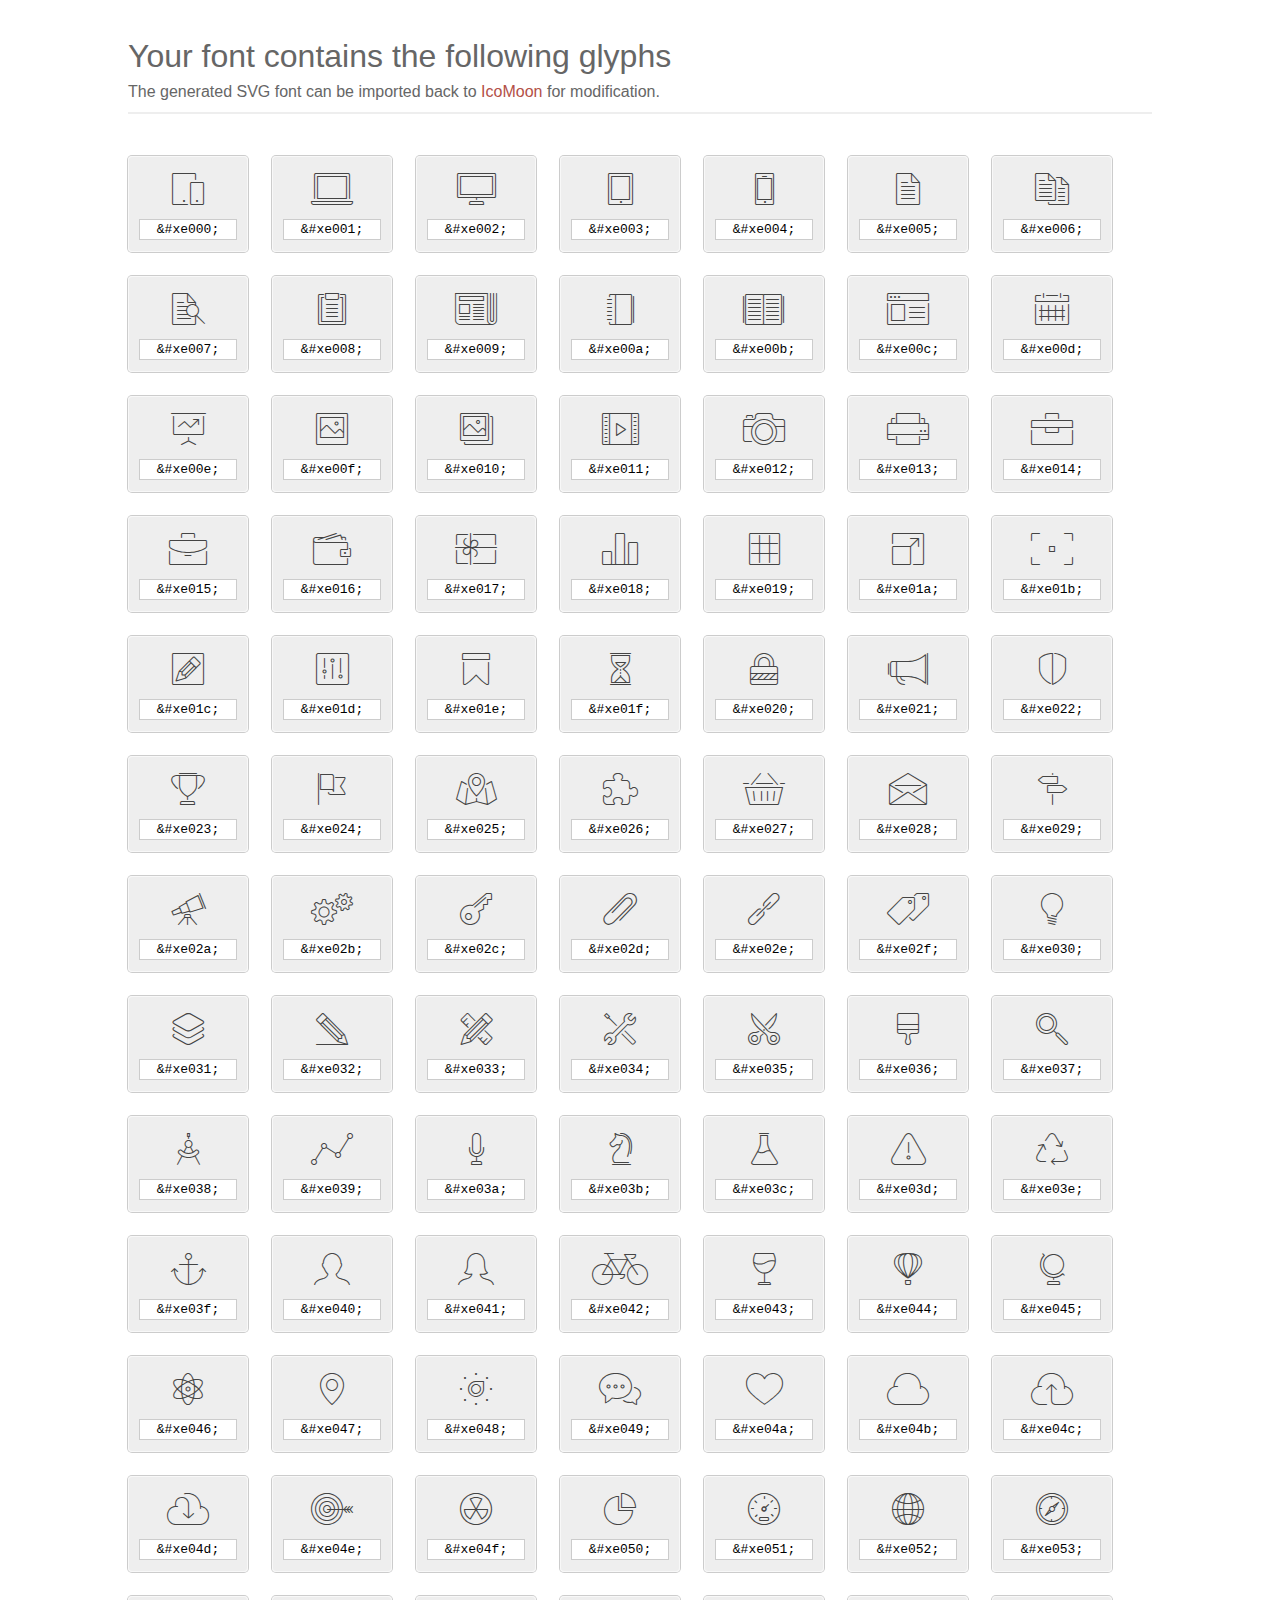
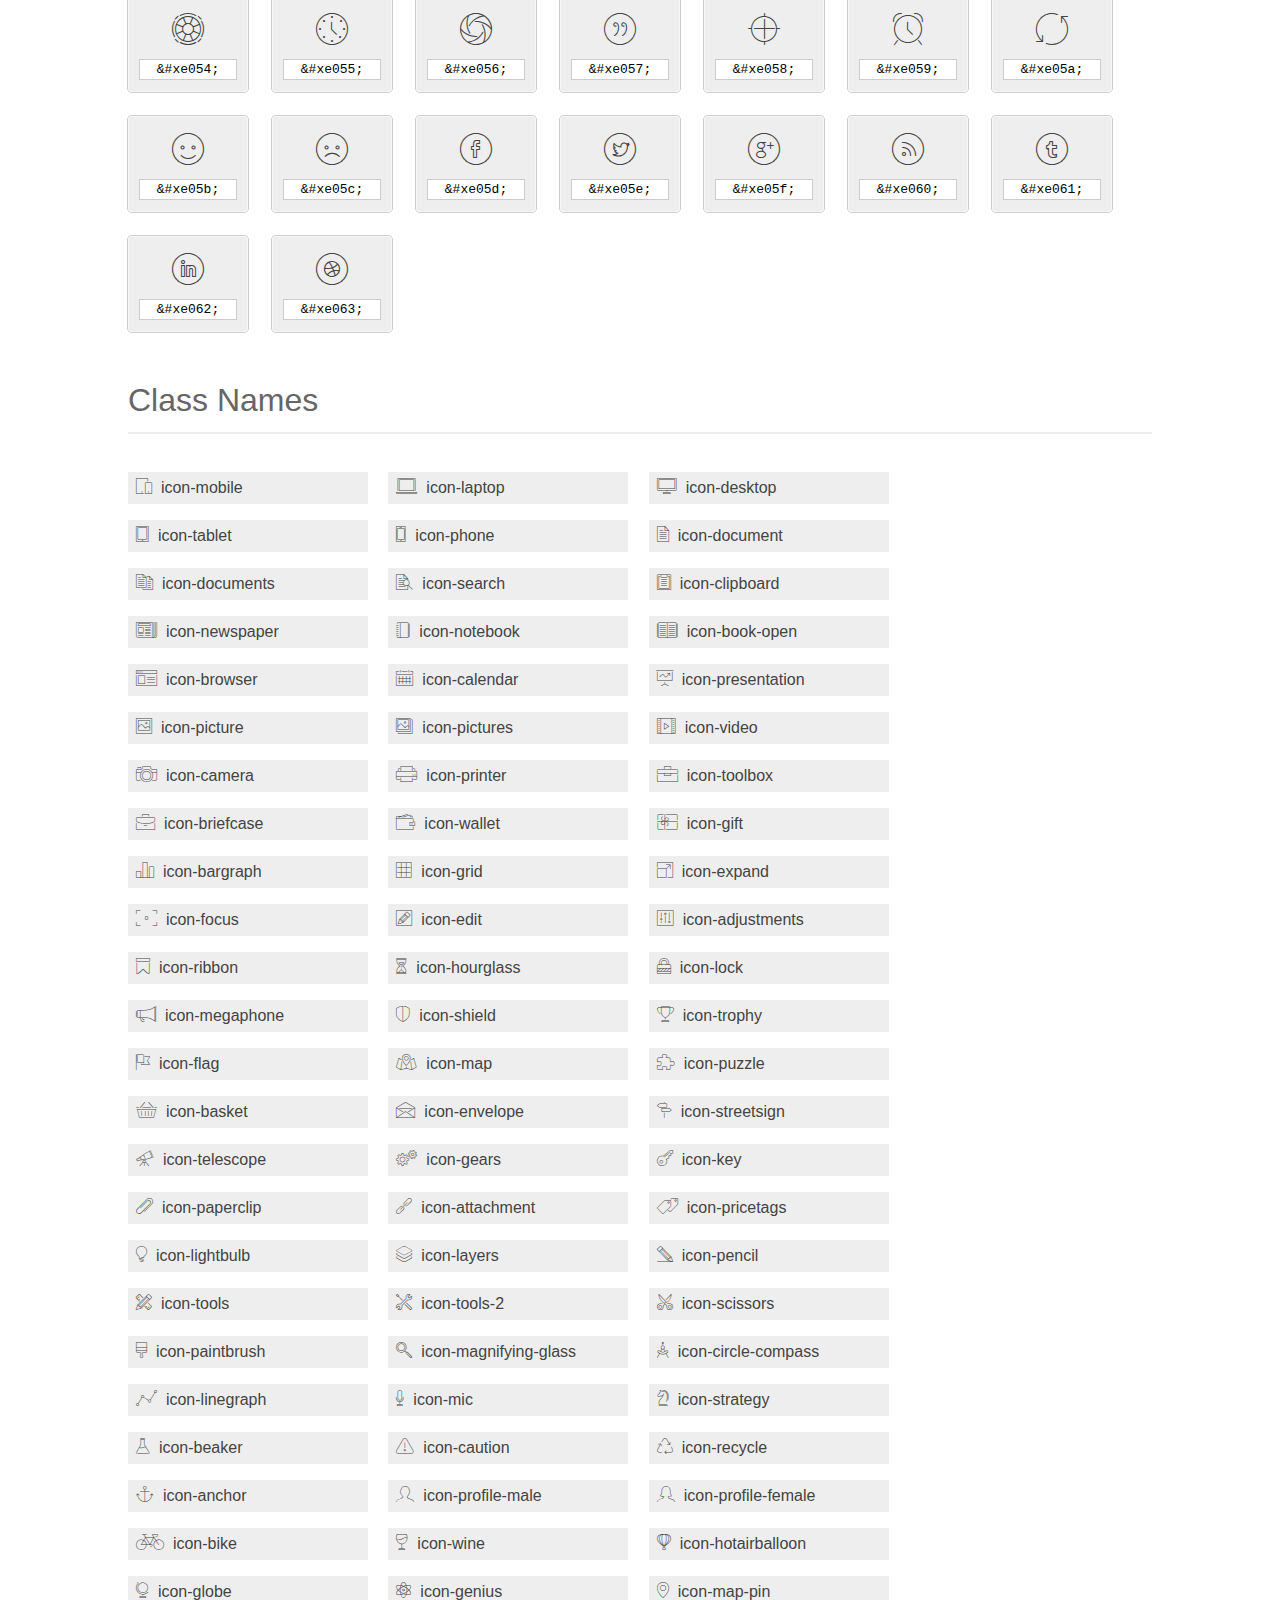
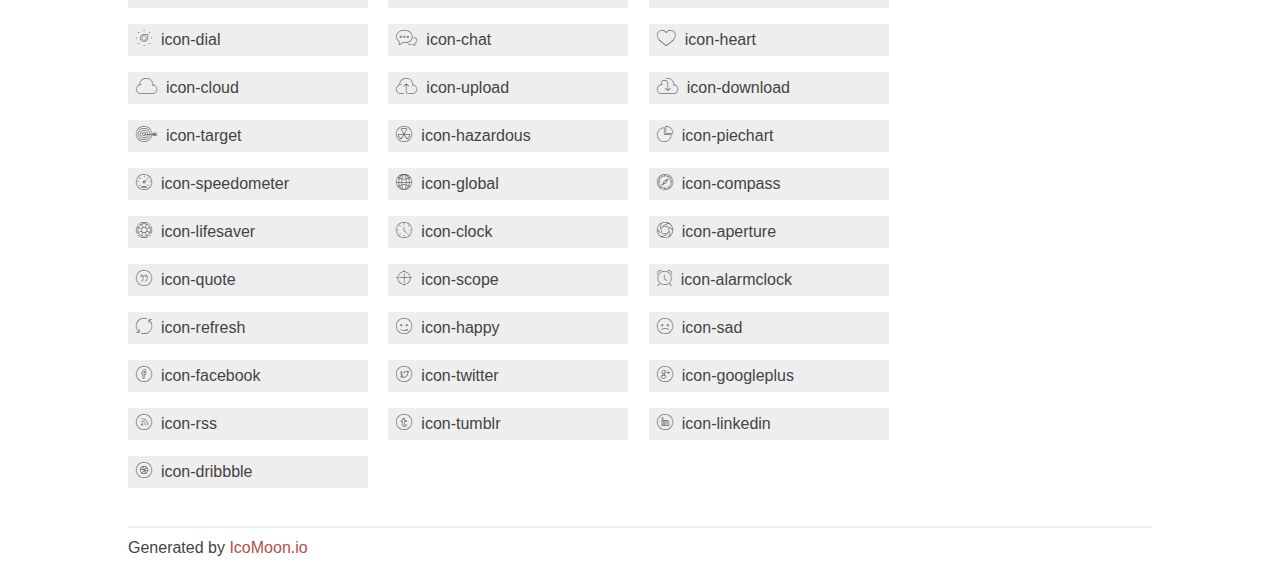
<file: fonts/et-line-font/index.html>
<!doctype html>
<html>
<head>
<title>Your Font/Glyphs</title>
<link rel="stylesheet" href="style.css" />
<!--[if lte IE 7]><script src="lte-ie7.js"></script><![endif]-->
<style>
	section, header, footer {display: block;}
	body {
		font-family: sans-serif;
		color: #444;
		line-height: 1.5;
		font-size: 1em;
	}
	* {
		-moz-box-sizing: border-box;
		-webkit-box-sizing: border-box;
		box-sizing: border-box;
		margin: 0;
		padding: 0;
	}
	.glyph {
		font-size: 16px;
		float: left;
		text-align: center;
		background: #eee;
		padding: .75em;
		margin: .75em 1.5em .75em 0;
		width: 7.5em;
		border-radius: .25em;
		box-shadow: inset 0 0 0 1px #f8f8f8, 0 0 0 1px #CCC;
	}
	.glyph input {
		font-family: consolas, monospace;
		font-size: 13px;
		width: 100%;
		text-align: center;
		border: 0;
		box-shadow: 0 0 0 1px #ccc;
		padding: .125em;
	}
	.w-main {
		width: 80%;
	}
	.centered {
		margin-left: auto;
		margin-right: auto;
	}
	.fs1 {
		font-size: 2em;
	}
	header {
		margin: 2em 0;
		padding-bottom: .5em;
		color: #666;
		box-shadow: 0 2px #eee;
	}
	header h1 {
		font-size: 2em;
		font-weight: normal;
	}
	.clearfix:before, .clearfix:after { content: ""; display: table; }
	.clearfix:after, .clear { clear: both; }
	footer {
		margin-top: 2em;
		padding: .5em 0;
		box-shadow: 0 -2px #eee;
	}
	a, a:visited {
		color: #B35047;
		text-decoration: none;
	}
	a:hover, a:focus {color: #000;}
	.box1 {
		font-size: 16px;
		display: inline-block;
		width: 15em;
		padding: .25em .5em;
		background: #eee;
		margin: .5em 1em .5em 0;
	}
</style>
</head>
<body>
	<div class="w-main centered">
	<section class="mtm clearfix" id="glyphs">
	<header>
		<h1>Your font contains the following glyphs</h1>
		<p>The generated SVG font can be imported back to <a href="http://icomoon.io/app">IcoMoon</a> for modification.</p>
	</header>
	<div class="glyph">
		<div class="fs1" aria-hidden="true" data-icon="&#xe000;"></div>
		<input type="text" readonly="readonly" value="&amp;#xe000;" />
	</div>
	<div class="glyph">
		<div class="fs1" aria-hidden="true" data-icon="&#xe001;"></div>
		<input type="text" readonly="readonly" value="&amp;#xe001;" />
	</div>
	<div class="glyph">
		<div class="fs1" aria-hidden="true" data-icon="&#xe002;"></div>
		<input type="text" readonly="readonly" value="&amp;#xe002;" />
	</div>
	<div class="glyph">
		<div class="fs1" aria-hidden="true" data-icon="&#xe003;"></div>
		<input type="text" readonly="readonly" value="&amp;#xe003;" />
	</div>
	<div class="glyph">
		<div class="fs1" aria-hidden="true" data-icon="&#xe004;"></div>
		<input type="text" readonly="readonly" value="&amp;#xe004;" />
	</div>
	<div class="glyph">
		<div class="fs1" aria-hidden="true" data-icon="&#xe005;"></div>
		<input type="text" readonly="readonly" value="&amp;#xe005;" />
	</div>
	<div class="glyph">
		<div class="fs1" aria-hidden="true" data-icon="&#xe006;"></div>
		<input type="text" readonly="readonly" value="&amp;#xe006;" />
	</div>
	<div class="glyph">
		<div class="fs1" aria-hidden="true" data-icon="&#xe007;"></div>
		<input type="text" readonly="readonly" value="&amp;#xe007;" />
	</div>
	<div class="glyph">
		<div class="fs1" aria-hidden="true" data-icon="&#xe008;"></div>
		<input type="text" readonly="readonly" value="&amp;#xe008;" />
	</div>
	<div class="glyph">
		<div class="fs1" aria-hidden="true" data-icon="&#xe009;"></div>
		<input type="text" readonly="readonly" value="&amp;#xe009;" />
	</div>
	<div class="glyph">
		<div class="fs1" aria-hidden="true" data-icon="&#xe00a;"></div>
		<input type="text" readonly="readonly" value="&amp;#xe00a;" />
	</div>
	<div class="glyph">
		<div class="fs1" aria-hidden="true" data-icon="&#xe00b;"></div>
		<input type="text" readonly="readonly" value="&amp;#xe00b;" />
	</div>
	<div class="glyph">
		<div class="fs1" aria-hidden="true" data-icon="&#xe00c;"></div>
		<input type="text" readonly="readonly" value="&amp;#xe00c;" />
	</div>
	<div class="glyph">
		<div class="fs1" aria-hidden="true" data-icon="&#xe00d;"></div>
		<input type="text" readonly="readonly" value="&amp;#xe00d;" />
	</div>
	<div class="glyph">
		<div class="fs1" aria-hidden="true" data-icon="&#xe00e;"></div>
		<input type="text" readonly="readonly" value="&amp;#xe00e;" />
	</div>
	<div class="glyph">
		<div class="fs1" aria-hidden="true" data-icon="&#xe00f;"></div>
		<input type="text" readonly="readonly" value="&amp;#xe00f;" />
	</div>
	<div class="glyph">
		<div class="fs1" aria-hidden="true" data-icon="&#xe010;"></div>
		<input type="text" readonly="readonly" value="&amp;#xe010;" />
	</div>
	<div class="glyph">
		<div class="fs1" aria-hidden="true" data-icon="&#xe011;"></div>
		<input type="text" readonly="readonly" value="&amp;#xe011;" />
	</div>
	<div class="glyph">
		<div class="fs1" aria-hidden="true" data-icon="&#xe012;"></div>
		<input type="text" readonly="readonly" value="&amp;#xe012;" />
	</div>
	<div class="glyph">
		<div class="fs1" aria-hidden="true" data-icon="&#xe013;"></div>
		<input type="text" readonly="readonly" value="&amp;#xe013;" />
	</div>
	<div class="glyph">
		<div class="fs1" aria-hidden="true" data-icon="&#xe014;"></div>
		<input type="text" readonly="readonly" value="&amp;#xe014;" />
	</div>
	<div class="glyph">
		<div class="fs1" aria-hidden="true" data-icon="&#xe015;"></div>
		<input type="text" readonly="readonly" value="&amp;#xe015;" />
	</div>
	<div class="glyph">
		<div class="fs1" aria-hidden="true" data-icon="&#xe016;"></div>
		<input type="text" readonly="readonly" value="&amp;#xe016;" />
	</div>
	<div class="glyph">
		<div class="fs1" aria-hidden="true" data-icon="&#xe017;"></div>
		<input type="text" readonly="readonly" value="&amp;#xe017;" />
	</div>
	<div class="glyph">
		<div class="fs1" aria-hidden="true" data-icon="&#xe018;"></div>
		<input type="text" readonly="readonly" value="&amp;#xe018;" />
	</div>
	<div class="glyph">
		<div class="fs1" aria-hidden="true" data-icon="&#xe019;"></div>
		<input type="text" readonly="readonly" value="&amp;#xe019;" />
	</div>
	<div class="glyph">
		<div class="fs1" aria-hidden="true" data-icon="&#xe01a;"></div>
		<input type="text" readonly="readonly" value="&amp;#xe01a;" />
	</div>
	<div class="glyph">
		<div class="fs1" aria-hidden="true" data-icon="&#xe01b;"></div>
		<input type="text" readonly="readonly" value="&amp;#xe01b;" />
	</div>
	<div class="glyph">
		<div class="fs1" aria-hidden="true" data-icon="&#xe01c;"></div>
		<input type="text" readonly="readonly" value="&amp;#xe01c;" />
	</div>
	<div class="glyph">
		<div class="fs1" aria-hidden="true" data-icon="&#xe01d;"></div>
		<input type="text" readonly="readonly" value="&amp;#xe01d;" />
	</div>
	<div class="glyph">
		<div class="fs1" aria-hidden="true" data-icon="&#xe01e;"></div>
		<input type="text" readonly="readonly" value="&amp;#xe01e;" />
	</div>
	<div class="glyph">
		<div class="fs1" aria-hidden="true" data-icon="&#xe01f;"></div>
		<input type="text" readonly="readonly" value="&amp;#xe01f;" />
	</div>
	<div class="glyph">
		<div class="fs1" aria-hidden="true" data-icon="&#xe020;"></div>
		<input type="text" readonly="readonly" value="&amp;#xe020;" />
	</div>
	<div class="glyph">
		<div class="fs1" aria-hidden="true" data-icon="&#xe021;"></div>
		<input type="text" readonly="readonly" value="&amp;#xe021;" />
	</div>
	<div class="glyph">
		<div class="fs1" aria-hidden="true" data-icon="&#xe022;"></div>
		<input type="text" readonly="readonly" value="&amp;#xe022;" />
	</div>
	<div class="glyph">
		<div class="fs1" aria-hidden="true" data-icon="&#xe023;"></div>
		<input type="text" readonly="readonly" value="&amp;#xe023;" />
	</div>
	<div class="glyph">
		<div class="fs1" aria-hidden="true" data-icon="&#xe024;"></div>
		<input type="text" readonly="readonly" value="&amp;#xe024;" />
	</div>
	<div class="glyph">
		<div class="fs1" aria-hidden="true" data-icon="&#xe025;"></div>
		<input type="text" readonly="readonly" value="&amp;#xe025;" />
	</div>
	<div class="glyph">
		<div class="fs1" aria-hidden="true" data-icon="&#xe026;"></div>
		<input type="text" readonly="readonly" value="&amp;#xe026;" />
	</div>
	<div class="glyph">
		<div class="fs1" aria-hidden="true" data-icon="&#xe027;"></div>
		<input type="text" readonly="readonly" value="&amp;#xe027;" />
	</div>
	<div class="glyph">
		<div class="fs1" aria-hidden="true" data-icon="&#xe028;"></div>
		<input type="text" readonly="readonly" value="&amp;#xe028;" />
	</div>
	<div class="glyph">
		<div class="fs1" aria-hidden="true" data-icon="&#xe029;"></div>
		<input type="text" readonly="readonly" value="&amp;#xe029;" />
	</div>
	<div class="glyph">
		<div class="fs1" aria-hidden="true" data-icon="&#xe02a;"></div>
		<input type="text" readonly="readonly" value="&amp;#xe02a;" />
	</div>
	<div class="glyph">
		<div class="fs1" aria-hidden="true" data-icon="&#xe02b;"></div>
		<input type="text" readonly="readonly" value="&amp;#xe02b;" />
	</div>
	<div class="glyph">
		<div class="fs1" aria-hidden="true" data-icon="&#xe02c;"></div>
		<input type="text" readonly="readonly" value="&amp;#xe02c;" />
	</div>
	<div class="glyph">
		<div class="fs1" aria-hidden="true" data-icon="&#xe02d;"></div>
		<input type="text" readonly="readonly" value="&amp;#xe02d;" />
	</div>
	<div class="glyph">
		<div class="fs1" aria-hidden="true" data-icon="&#xe02e;"></div>
		<input type="text" readonly="readonly" value="&amp;#xe02e;" />
	</div>
	<div class="glyph">
		<div class="fs1" aria-hidden="true" data-icon="&#xe02f;"></div>
		<input type="text" readonly="readonly" value="&amp;#xe02f;" />
	</div>
	<div class="glyph">
		<div class="fs1" aria-hidden="true" data-icon="&#xe030;"></div>
		<input type="text" readonly="readonly" value="&amp;#xe030;" />
	</div>
	<div class="glyph">
		<div class="fs1" aria-hidden="true" data-icon="&#xe031;"></div>
		<input type="text" readonly="readonly" value="&amp;#xe031;" />
	</div>
	<div class="glyph">
		<div class="fs1" aria-hidden="true" data-icon="&#xe032;"></div>
		<input type="text" readonly="readonly" value="&amp;#xe032;" />
	</div>
	<div class="glyph">
		<div class="fs1" aria-hidden="true" data-icon="&#xe033;"></div>
		<input type="text" readonly="readonly" value="&amp;#xe033;" />
	</div>
	<div class="glyph">
		<div class="fs1" aria-hidden="true" data-icon="&#xe034;"></div>
		<input type="text" readonly="readonly" value="&amp;#xe034;" />
	</div>
	<div class="glyph">
		<div class="fs1" aria-hidden="true" data-icon="&#xe035;"></div>
		<input type="text" readonly="readonly" value="&amp;#xe035;" />
	</div>
	<div class="glyph">
		<div class="fs1" aria-hidden="true" data-icon="&#xe036;"></div>
		<input type="text" readonly="readonly" value="&amp;#xe036;" />
	</div>
	<div class="glyph">
		<div class="fs1" aria-hidden="true" data-icon="&#xe037;"></div>
		<input type="text" readonly="readonly" value="&amp;#xe037;" />
	</div>
	<div class="glyph">
		<div class="fs1" aria-hidden="true" data-icon="&#xe038;"></div>
		<input type="text" readonly="readonly" value="&amp;#xe038;" />
	</div>
	<div class="glyph">
		<div class="fs1" aria-hidden="true" data-icon="&#xe039;"></div>
		<input type="text" readonly="readonly" value="&amp;#xe039;" />
	</div>
	<div class="glyph">
		<div class="fs1" aria-hidden="true" data-icon="&#xe03a;"></div>
		<input type="text" readonly="readonly" value="&amp;#xe03a;" />
	</div>
	<div class="glyph">
		<div class="fs1" aria-hidden="true" data-icon="&#xe03b;"></div>
		<input type="text" readonly="readonly" value="&amp;#xe03b;" />
	</div>
	<div class="glyph">
		<div class="fs1" aria-hidden="true" data-icon="&#xe03c;"></div>
		<input type="text" readonly="readonly" value="&amp;#xe03c;" />
	</div>
	<div class="glyph">
		<div class="fs1" aria-hidden="true" data-icon="&#xe03d;"></div>
		<input type="text" readonly="readonly" value="&amp;#xe03d;" />
	</div>
	<div class="glyph">
		<div class="fs1" aria-hidden="true" data-icon="&#xe03e;"></div>
		<input type="text" readonly="readonly" value="&amp;#xe03e;" />
	</div>
	<div class="glyph">
		<div class="fs1" aria-hidden="true" data-icon="&#xe03f;"></div>
		<input type="text" readonly="readonly" value="&amp;#xe03f;" />
	</div>
	<div class="glyph">
		<div class="fs1" aria-hidden="true" data-icon="&#xe040;"></div>
		<input type="text" readonly="readonly" value="&amp;#xe040;" />
	</div>
	<div class="glyph">
		<div class="fs1" aria-hidden="true" data-icon="&#xe041;"></div>
		<input type="text" readonly="readonly" value="&amp;#xe041;" />
	</div>
	<div class="glyph">
		<div class="fs1" aria-hidden="true" data-icon="&#xe042;"></div>
		<input type="text" readonly="readonly" value="&amp;#xe042;" />
	</div>
	<div class="glyph">
		<div class="fs1" aria-hidden="true" data-icon="&#xe043;"></div>
		<input type="text" readonly="readonly" value="&amp;#xe043;" />
	</div>
	<div class="glyph">
		<div class="fs1" aria-hidden="true" data-icon="&#xe044;"></div>
		<input type="text" readonly="readonly" value="&amp;#xe044;" />
	</div>
	<div class="glyph">
		<div class="fs1" aria-hidden="true" data-icon="&#xe045;"></div>
		<input type="text" readonly="readonly" value="&amp;#xe045;" />
	</div>
	<div class="glyph">
		<div class="fs1" aria-hidden="true" data-icon="&#xe046;"></div>
		<input type="text" readonly="readonly" value="&amp;#xe046;" />
	</div>
	<div class="glyph">
		<div class="fs1" aria-hidden="true" data-icon="&#xe047;"></div>
		<input type="text" readonly="readonly" value="&amp;#xe047;" />
	</div>
	<div class="glyph">
		<div class="fs1" aria-hidden="true" data-icon="&#xe048;"></div>
		<input type="text" readonly="readonly" value="&amp;#xe048;" />
	</div>
	<div class="glyph">
		<div class="fs1" aria-hidden="true" data-icon="&#xe049;"></div>
		<input type="text" readonly="readonly" value="&amp;#xe049;" />
	</div>
	<div class="glyph">
		<div class="fs1" aria-hidden="true" data-icon="&#xe04a;"></div>
		<input type="text" readonly="readonly" value="&amp;#xe04a;" />
	</div>
	<div class="glyph">
		<div class="fs1" aria-hidden="true" data-icon="&#xe04b;"></div>
		<input type="text" readonly="readonly" value="&amp;#xe04b;" />
	</div>
	<div class="glyph">
		<div class="fs1" aria-hidden="true" data-icon="&#xe04c;"></div>
		<input type="text" readonly="readonly" value="&amp;#xe04c;" />
	</div>
	<div class="glyph">
		<div class="fs1" aria-hidden="true" data-icon="&#xe04d;"></div>
		<input type="text" readonly="readonly" value="&amp;#xe04d;" />
	</div>
	<div class="glyph">
		<div class="fs1" aria-hidden="true" data-icon="&#xe04e;"></div>
		<input type="text" readonly="readonly" value="&amp;#xe04e;" />
	</div>
	<div class="glyph">
		<div class="fs1" aria-hidden="true" data-icon="&#xe04f;"></div>
		<input type="text" readonly="readonly" value="&amp;#xe04f;" />
	</div>
	<div class="glyph">
		<div class="fs1" aria-hidden="true" data-icon="&#xe050;"></div>
		<input type="text" readonly="readonly" value="&amp;#xe050;" />
	</div>
	<div class="glyph">
		<div class="fs1" aria-hidden="true" data-icon="&#xe051;"></div>
		<input type="text" readonly="readonly" value="&amp;#xe051;" />
	</div>
	<div class="glyph">
		<div class="fs1" aria-hidden="true" data-icon="&#xe052;"></div>
		<input type="text" readonly="readonly" value="&amp;#xe052;" />
	</div>
	<div class="glyph">
		<div class="fs1" aria-hidden="true" data-icon="&#xe053;"></div>
		<input type="text" readonly="readonly" value="&amp;#xe053;" />
	</div>
	<div class="glyph">
		<div class="fs1" aria-hidden="true" data-icon="&#xe054;"></div>
		<input type="text" readonly="readonly" value="&amp;#xe054;" />
	</div>
	<div class="glyph">
		<div class="fs1" aria-hidden="true" data-icon="&#xe055;"></div>
		<input type="text" readonly="readonly" value="&amp;#xe055;" />
	</div>
	<div class="glyph">
		<div class="fs1" aria-hidden="true" data-icon="&#xe056;"></div>
		<input type="text" readonly="readonly" value="&amp;#xe056;" />
	</div>
	<div class="glyph">
		<div class="fs1" aria-hidden="true" data-icon="&#xe057;"></div>
		<input type="text" readonly="readonly" value="&amp;#xe057;" />
	</div>
	<div class="glyph">
		<div class="fs1" aria-hidden="true" data-icon="&#xe058;"></div>
		<input type="text" readonly="readonly" value="&amp;#xe058;" />
	</div>
	<div class="glyph">
		<div class="fs1" aria-hidden="true" data-icon="&#xe059;"></div>
		<input type="text" readonly="readonly" value="&amp;#xe059;" />
	</div>
	<div class="glyph">
		<div class="fs1" aria-hidden="true" data-icon="&#xe05a;"></div>
		<input type="text" readonly="readonly" value="&amp;#xe05a;" />
	</div>
	<div class="glyph">
		<div class="fs1" aria-hidden="true" data-icon="&#xe05b;"></div>
		<input type="text" readonly="readonly" value="&amp;#xe05b;" />
	</div>
	<div class="glyph">
		<div class="fs1" aria-hidden="true" data-icon="&#xe05c;"></div>
		<input type="text" readonly="readonly" value="&amp;#xe05c;" />
	</div>
	<div class="glyph">
		<div class="fs1" aria-hidden="true" data-icon="&#xe05d;"></div>
		<input type="text" readonly="readonly" value="&amp;#xe05d;" />
	</div>
	<div class="glyph">
		<div class="fs1" aria-hidden="true" data-icon="&#xe05e;"></div>
		<input type="text" readonly="readonly" value="&amp;#xe05e;" />
	</div>
	<div class="glyph">
		<div class="fs1" aria-hidden="true" data-icon="&#xe05f;"></div>
		<input type="text" readonly="readonly" value="&amp;#xe05f;" />
	</div>
	<div class="glyph">
		<div class="fs1" aria-hidden="true" data-icon="&#xe060;"></div>
		<input type="text" readonly="readonly" value="&amp;#xe060;" />
	</div>
	<div class="glyph">
		<div class="fs1" aria-hidden="true" data-icon="&#xe061;"></div>
		<input type="text" readonly="readonly" value="&amp;#xe061;" />
	</div>
	<div class="glyph">
		<div class="fs1" aria-hidden="true" data-icon="&#xe062;"></div>
		<input type="text" readonly="readonly" value="&amp;#xe062;" />
	</div>
	<div class="glyph">
		<div class="fs1" aria-hidden="true" data-icon="&#xe063;"></div>
		<input type="text" readonly="readonly" value="&amp;#xe063;" />
	</div>
	</section>
	<div class="clear"></div>
	<section class="mtm clearfix" id="glyphs">
	<header>
		<h1>Class Names</h1>
	</header>
	<span class="box1">
		<span aria-hidden="true" class="icon-mobile"></span>
		&nbsp;icon-mobile
	</span>
	<span class="box1">
		<span aria-hidden="true" class="icon-laptop"></span>
		&nbsp;icon-laptop
	</span>
	<span class="box1">
		<span aria-hidden="true" class="icon-desktop"></span>
		&nbsp;icon-desktop
	</span>
	<span class="box1">
		<span aria-hidden="true" class="icon-tablet"></span>
		&nbsp;icon-tablet
	</span>
	<span class="box1">
		<span aria-hidden="true" class="icon-phone"></span>
		&nbsp;icon-phone
	</span>
	<span class="box1">
		<span aria-hidden="true" class="icon-document"></span>
		&nbsp;icon-document
	</span>
	<span class="box1">
		<span aria-hidden="true" class="icon-documents"></span>
		&nbsp;icon-documents
	</span>
	<span class="box1">
		<span aria-hidden="true" class="icon-search"></span>
		&nbsp;icon-search
	</span>
	<span class="box1">
		<span aria-hidden="true" class="icon-clipboard"></span>
		&nbsp;icon-clipboard
	</span>
	<span class="box1">
		<span aria-hidden="true" class="icon-newspaper"></span>
		&nbsp;icon-newspaper
	</span>
	<span class="box1">
		<span aria-hidden="true" class="icon-notebook"></span>
		&nbsp;icon-notebook
	</span>
	<span class="box1">
		<span aria-hidden="true" class="icon-book-open"></span>
		&nbsp;icon-book-open
	</span>
	<span class="box1">
		<span aria-hidden="true" class="icon-browser"></span>
		&nbsp;icon-browser
	</span>
	<span class="box1">
		<span aria-hidden="true" class="icon-calendar"></span>
		&nbsp;icon-calendar
	</span>
	<span class="box1">
		<span aria-hidden="true" class="icon-presentation"></span>
		&nbsp;icon-presentation
	</span>
	<span class="box1">
		<span aria-hidden="true" class="icon-picture"></span>
		&nbsp;icon-picture
	</span>
	<span class="box1">
		<span aria-hidden="true" class="icon-pictures"></span>
		&nbsp;icon-pictures
	</span>
	<span class="box1">
		<span aria-hidden="true" class="icon-video"></span>
		&nbsp;icon-video
	</span>
	<span class="box1">
		<span aria-hidden="true" class="icon-camera"></span>
		&nbsp;icon-camera
	</span>
	<span class="box1">
		<span aria-hidden="true" class="icon-printer"></span>
		&nbsp;icon-printer
	</span>
	<span class="box1">
		<span aria-hidden="true" class="icon-toolbox"></span>
		&nbsp;icon-toolbox
	</span>
	<span class="box1">
		<span aria-hidden="true" class="icon-briefcase"></span>
		&nbsp;icon-briefcase
	</span>
	<span class="box1">
		<span aria-hidden="true" class="icon-wallet"></span>
		&nbsp;icon-wallet
	</span>
	<span class="box1">
		<span aria-hidden="true" class="icon-gift"></span>
		&nbsp;icon-gift
	</span>
	<span class="box1">
		<span aria-hidden="true" class="icon-bargraph"></span>
		&nbsp;icon-bargraph
	</span>
	<span class="box1">
		<span aria-hidden="true" class="icon-grid"></span>
		&nbsp;icon-grid
	</span>
	<span class="box1">
		<span aria-hidden="true" class="icon-expand"></span>
		&nbsp;icon-expand
	</span>
	<span class="box1">
		<span aria-hidden="true" class="icon-focus"></span>
		&nbsp;icon-focus
	</span>
	<span class="box1">
		<span aria-hidden="true" class="icon-edit"></span>
		&nbsp;icon-edit
	</span>
	<span class="box1">
		<span aria-hidden="true" class="icon-adjustments"></span>
		&nbsp;icon-adjustments
	</span>
	<span class="box1">
		<span aria-hidden="true" class="icon-ribbon"></span>
		&nbsp;icon-ribbon
	</span>
	<span class="box1">
		<span aria-hidden="true" class="icon-hourglass"></span>
		&nbsp;icon-hourglass
	</span>
	<span class="box1">
		<span aria-hidden="true" class="icon-lock"></span>
		&nbsp;icon-lock
	</span>
	<span class="box1">
		<span aria-hidden="true" class="icon-megaphone"></span>
		&nbsp;icon-megaphone
	</span>
	<span class="box1">
		<span aria-hidden="true" class="icon-shield"></span>
		&nbsp;icon-shield
	</span>
	<span class="box1">
		<span aria-hidden="true" class="icon-trophy"></span>
		&nbsp;icon-trophy
	</span>
	<span class="box1">
		<span aria-hidden="true" class="icon-flag"></span>
		&nbsp;icon-flag
	</span>
	<span class="box1">
		<span aria-hidden="true" class="icon-map"></span>
		&nbsp;icon-map
	</span>
	<span class="box1">
		<span aria-hidden="true" class="icon-puzzle"></span>
		&nbsp;icon-puzzle
	</span>
	<span class="box1">
		<span aria-hidden="true" class="icon-basket"></span>
		&nbsp;icon-basket
	</span>
	<span class="box1">
		<span aria-hidden="true" class="icon-envelope"></span>
		&nbsp;icon-envelope
	</span>
	<span class="box1">
		<span aria-hidden="true" class="icon-streetsign"></span>
		&nbsp;icon-streetsign
	</span>
	<span class="box1">
		<span aria-hidden="true" class="icon-telescope"></span>
		&nbsp;icon-telescope
	</span>
	<span class="box1">
		<span aria-hidden="true" class="icon-gears"></span>
		&nbsp;icon-gears
	</span>
	<span class="box1">
		<span aria-hidden="true" class="icon-key"></span>
		&nbsp;icon-key
	</span>
	<span class="box1">
		<span aria-hidden="true" class="icon-paperclip"></span>
		&nbsp;icon-paperclip
	</span>
	<span class="box1">
		<span aria-hidden="true" class="icon-attachment"></span>
		&nbsp;icon-attachment
	</span>
	<span class="box1">
		<span aria-hidden="true" class="icon-pricetags"></span>
		&nbsp;icon-pricetags
	</span>
	<span class="box1">
		<span aria-hidden="true" class="icon-lightbulb"></span>
		&nbsp;icon-lightbulb
	</span>
	<span class="box1">
		<span aria-hidden="true" class="icon-layers"></span>
		&nbsp;icon-layers
	</span>
	<span class="box1">
		<span aria-hidden="true" class="icon-pencil"></span>
		&nbsp;icon-pencil
	</span>
	<span class="box1">
		<span aria-hidden="true" class="icon-tools"></span>
		&nbsp;icon-tools
	</span>
	<span class="box1">
		<span aria-hidden="true" class="icon-tools-2"></span>
		&nbsp;icon-tools-2
	</span>
	<span class="box1">
		<span aria-hidden="true" class="icon-scissors"></span>
		&nbsp;icon-scissors
	</span>
	<span class="box1">
		<span aria-hidden="true" class="icon-paintbrush"></span>
		&nbsp;icon-paintbrush
	</span>
	<span class="box1">
		<span aria-hidden="true" class="icon-magnifying-glass"></span>
		&nbsp;icon-magnifying-glass
	</span>
	<span class="box1">
		<span aria-hidden="true" class="icon-circle-compass"></span>
		&nbsp;icon-circle-compass
	</span>
	<span class="box1">
		<span aria-hidden="true" class="icon-linegraph"></span>
		&nbsp;icon-linegraph
	</span>
	<span class="box1">
		<span aria-hidden="true" class="icon-mic"></span>
		&nbsp;icon-mic
	</span>
	<span class="box1">
		<span aria-hidden="true" class="icon-strategy"></span>
		&nbsp;icon-strategy
	</span>
	<span class="box1">
		<span aria-hidden="true" class="icon-beaker"></span>
		&nbsp;icon-beaker
	</span>
	<span class="box1">
		<span aria-hidden="true" class="icon-caution"></span>
		&nbsp;icon-caution
	</span>
	<span class="box1">
		<span aria-hidden="true" class="icon-recycle"></span>
		&nbsp;icon-recycle
	</span>
	<span class="box1">
		<span aria-hidden="true" class="icon-anchor"></span>
		&nbsp;icon-anchor
	</span>
	<span class="box1">
		<span aria-hidden="true" class="icon-profile-male"></span>
		&nbsp;icon-profile-male
	</span>
	<span class="box1">
		<span aria-hidden="true" class="icon-profile-female"></span>
		&nbsp;icon-profile-female
	</span>
	<span class="box1">
		<span aria-hidden="true" class="icon-bike"></span>
		&nbsp;icon-bike
	</span>
	<span class="box1">
		<span aria-hidden="true" class="icon-wine"></span>
		&nbsp;icon-wine
	</span>
	<span class="box1">
		<span aria-hidden="true" class="icon-hotairballoon"></span>
		&nbsp;icon-hotairballoon
	</span>
	<span class="box1">
		<span aria-hidden="true" class="icon-globe"></span>
		&nbsp;icon-globe
	</span>
	<span class="box1">
		<span aria-hidden="true" class="icon-genius"></span>
		&nbsp;icon-genius
	</span>
	<span class="box1">
		<span aria-hidden="true" class="icon-map-pin"></span>
		&nbsp;icon-map-pin
	</span>
	<span class="box1">
		<span aria-hidden="true" class="icon-dial"></span>
		&nbsp;icon-dial
	</span>
	<span class="box1">
		<span aria-hidden="true" class="icon-chat"></span>
		&nbsp;icon-chat
	</span>
	<span class="box1">
		<span aria-hidden="true" class="icon-heart"></span>
		&nbsp;icon-heart
	</span>
	<span class="box1">
		<span aria-hidden="true" class="icon-cloud"></span>
		&nbsp;icon-cloud
	</span>
	<span class="box1">
		<span aria-hidden="true" class="icon-upload"></span>
		&nbsp;icon-upload
	</span>
	<span class="box1">
		<span aria-hidden="true" class="icon-download"></span>
		&nbsp;icon-download
	</span>
	<span class="box1">
		<span aria-hidden="true" class="icon-target"></span>
		&nbsp;icon-target
	</span>
	<span class="box1">
		<span aria-hidden="true" class="icon-hazardous"></span>
		&nbsp;icon-hazardous
	</span>
	<span class="box1">
		<span aria-hidden="true" class="icon-piechart"></span>
		&nbsp;icon-piechart
	</span>
	<span class="box1">
		<span aria-hidden="true" class="icon-speedometer"></span>
		&nbsp;icon-speedometer
	</span>
	<span class="box1">
		<span aria-hidden="true" class="icon-global"></span>
		&nbsp;icon-global
	</span>
	<span class="box1">
		<span aria-hidden="true" class="icon-compass"></span>
		&nbsp;icon-compass
	</span>
	<span class="box1">
		<span aria-hidden="true" class="icon-lifesaver"></span>
		&nbsp;icon-lifesaver
	</span>
	<span class="box1">
		<span aria-hidden="true" class="icon-clock"></span>
		&nbsp;icon-clock
	</span>
	<span class="box1">
		<span aria-hidden="true" class="icon-aperture"></span>
		&nbsp;icon-aperture
	</span>
	<span class="box1">
		<span aria-hidden="true" class="icon-quote"></span>
		&nbsp;icon-quote
	</span>
	<span class="box1">
		<span aria-hidden="true" class="icon-scope"></span>
		&nbsp;icon-scope
	</span>
	<span class="box1">
		<span aria-hidden="true" class="icon-alarmclock"></span>
		&nbsp;icon-alarmclock
	</span>
	<span class="box1">
		<span aria-hidden="true" class="icon-refresh"></span>
		&nbsp;icon-refresh
	</span>
	<span class="box1">
		<span aria-hidden="true" class="icon-happy"></span>
		&nbsp;icon-happy
	</span>
	<span class="box1">
		<span aria-hidden="true" class="icon-sad"></span>
		&nbsp;icon-sad
	</span>
	<span class="box1">
		<span aria-hidden="true" class="icon-facebook"></span>
		&nbsp;icon-facebook
	</span>
	<span class="box1">
		<span aria-hidden="true" class="icon-twitter"></span>
		&nbsp;icon-twitter
	</span>
	<span class="box1">
		<span aria-hidden="true" class="icon-googleplus"></span>
		&nbsp;icon-googleplus
	</span>
	<span class="box1">
		<span aria-hidden="true" class="icon-rss"></span>
		&nbsp;icon-rss
	</span>
	<span class="box1">
		<span aria-hidden="true" class="icon-tumblr"></span>
		&nbsp;icon-tumblr
	</span>
	<span class="box1">
		<span aria-hidden="true" class="icon-linkedin"></span>
		&nbsp;icon-linkedin
	</span>
	<span class="box1">
		<span aria-hidden="true" class="icon-dribbble"></span>
		&nbsp;icon-dribbble
	</span>
	</section>
	<footer>
		<p>Generated by <a href="http://icomoon.io">IcoMoon.io</a></p>
	</footer>
	</div>
	<script>
	document.getElementById("glyphs").addEventListener("click", function(e) {
		var target = e.target;
		if (target.tagName === "INPUT") {
			target.select();
		}
	});
	</script>
</body>
</html>
</file>
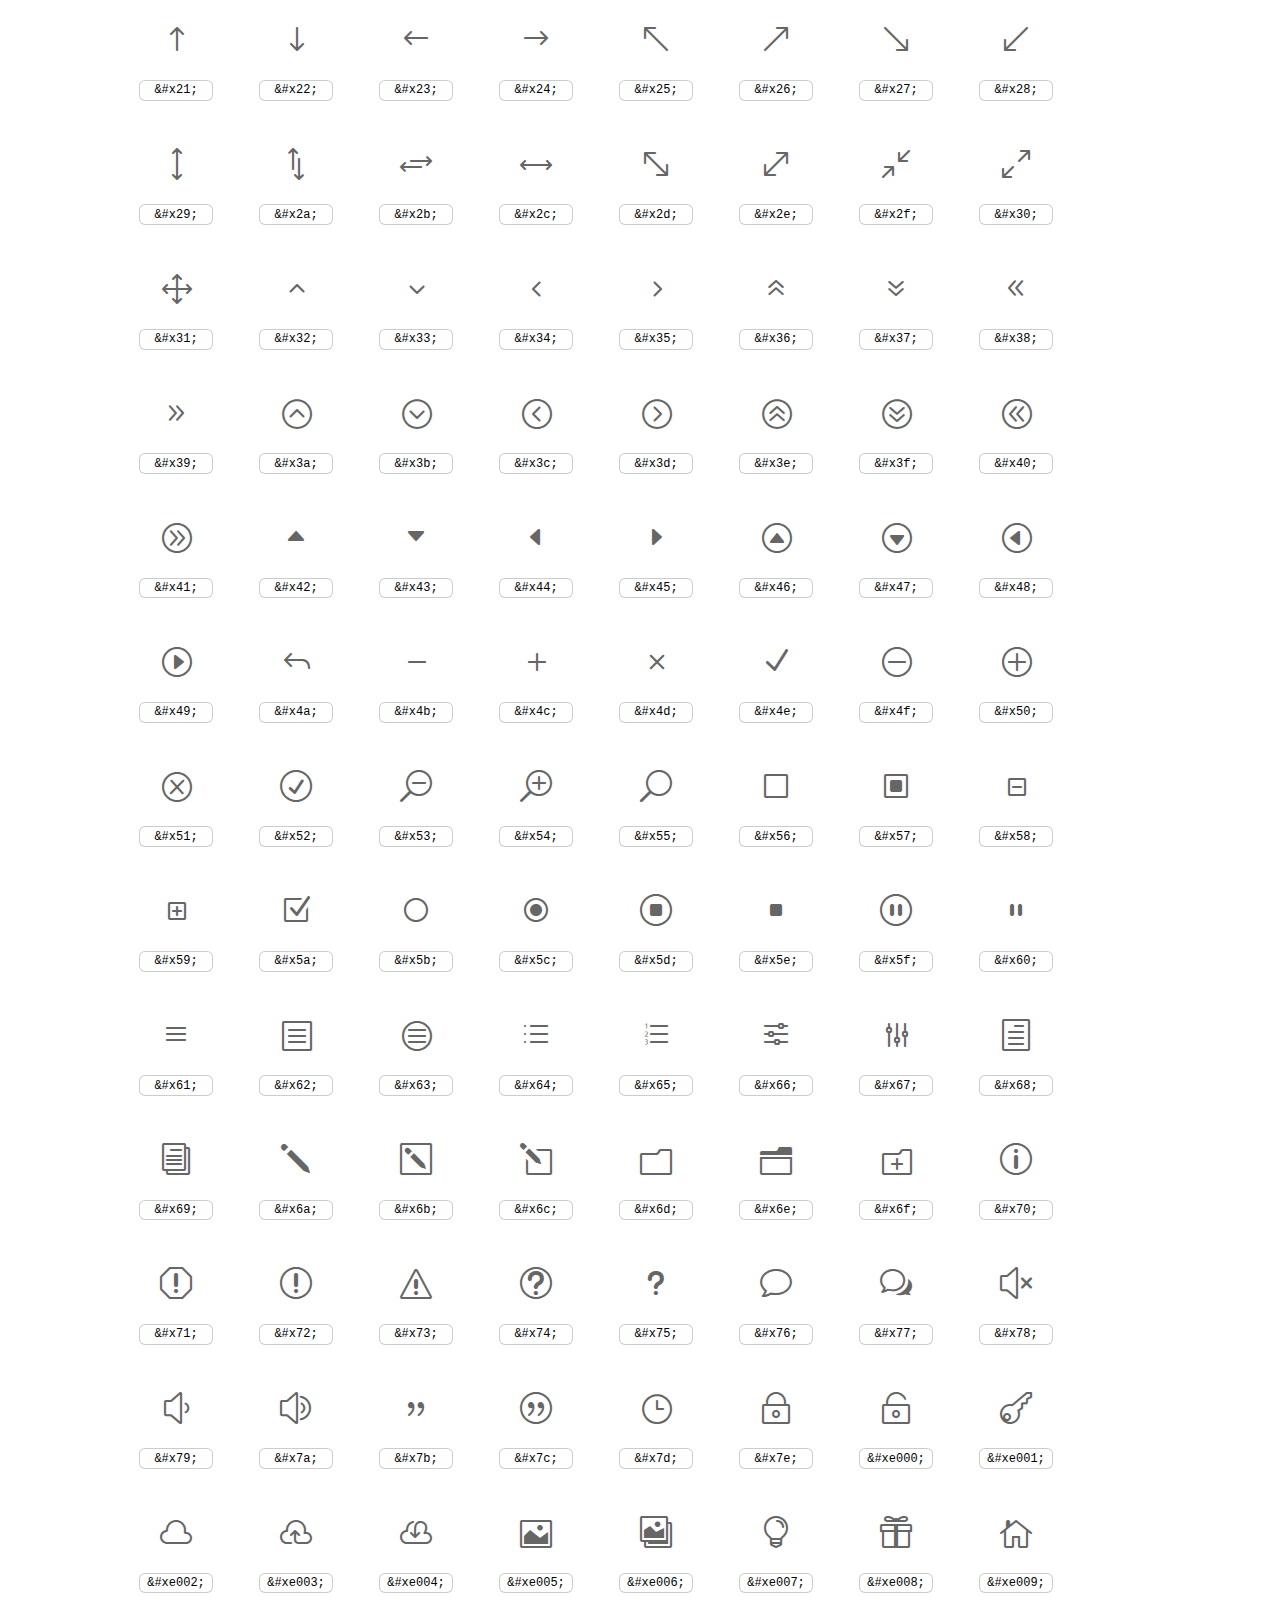
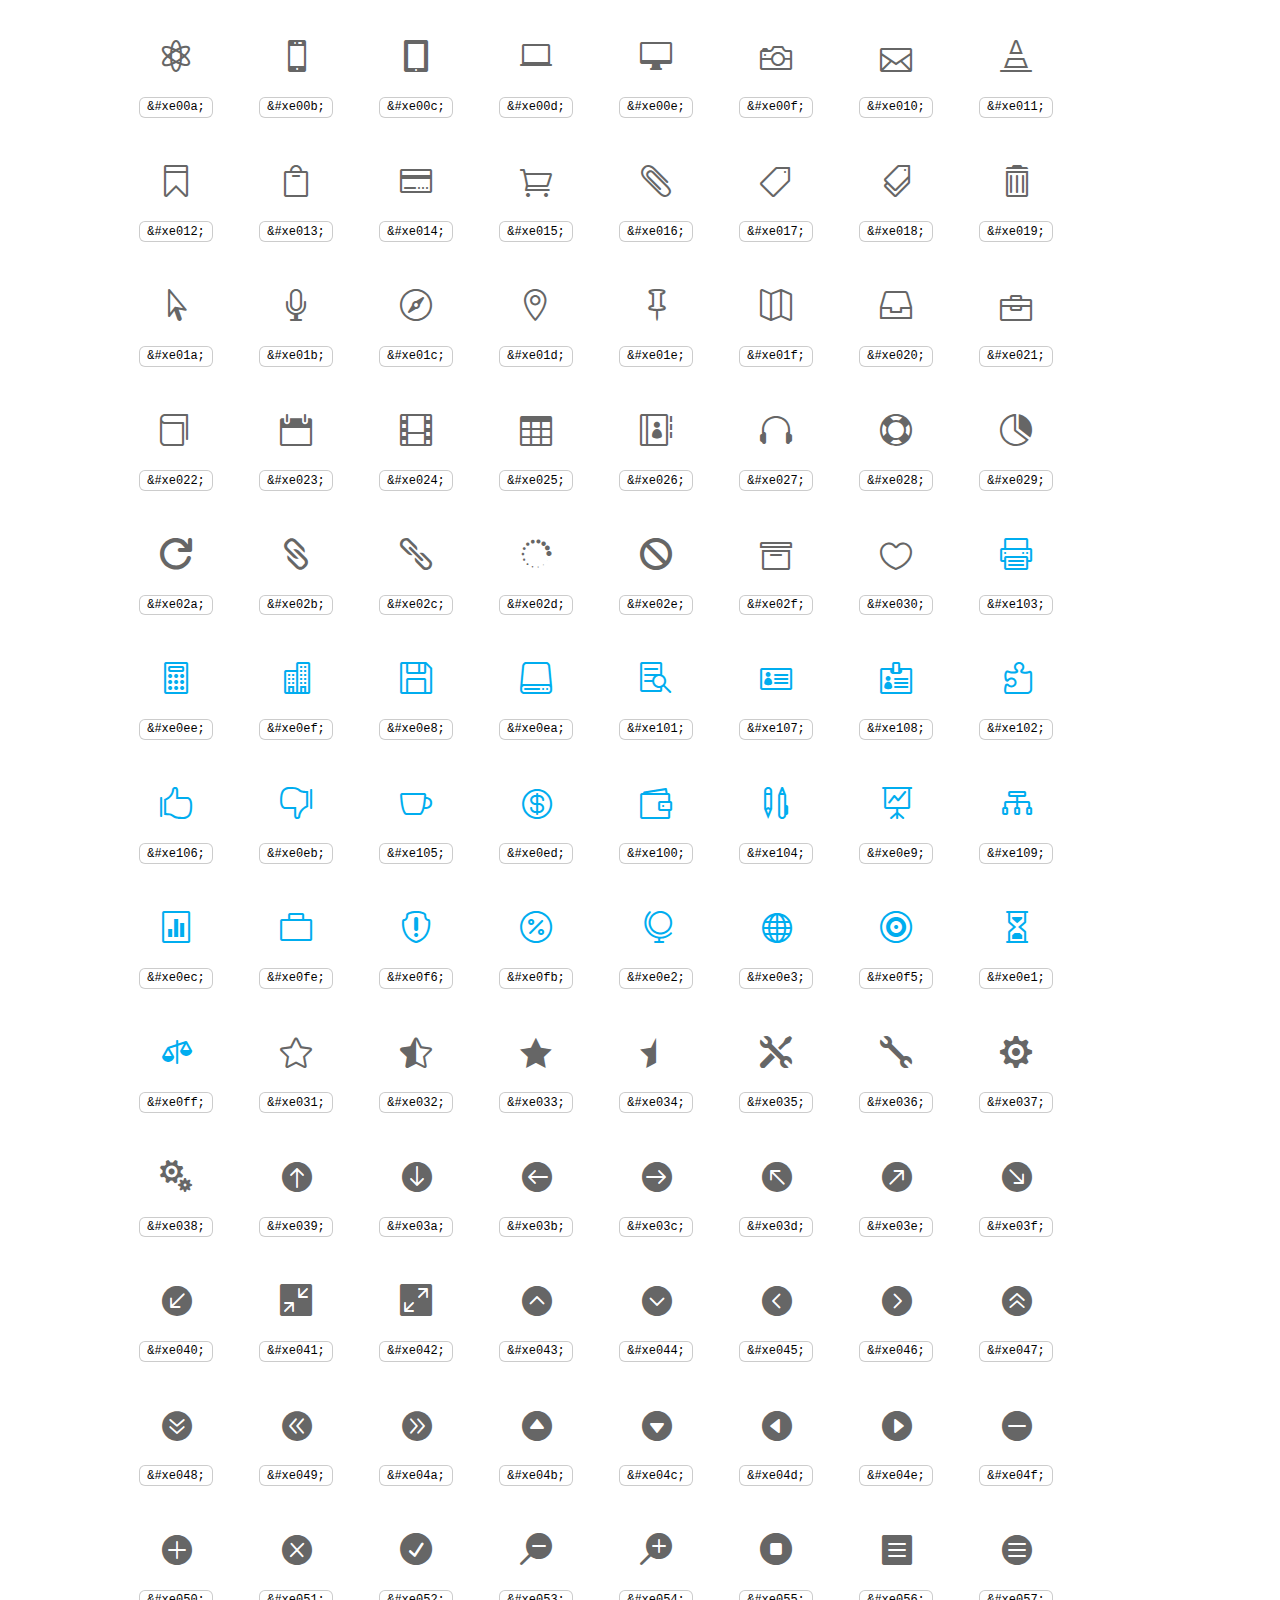
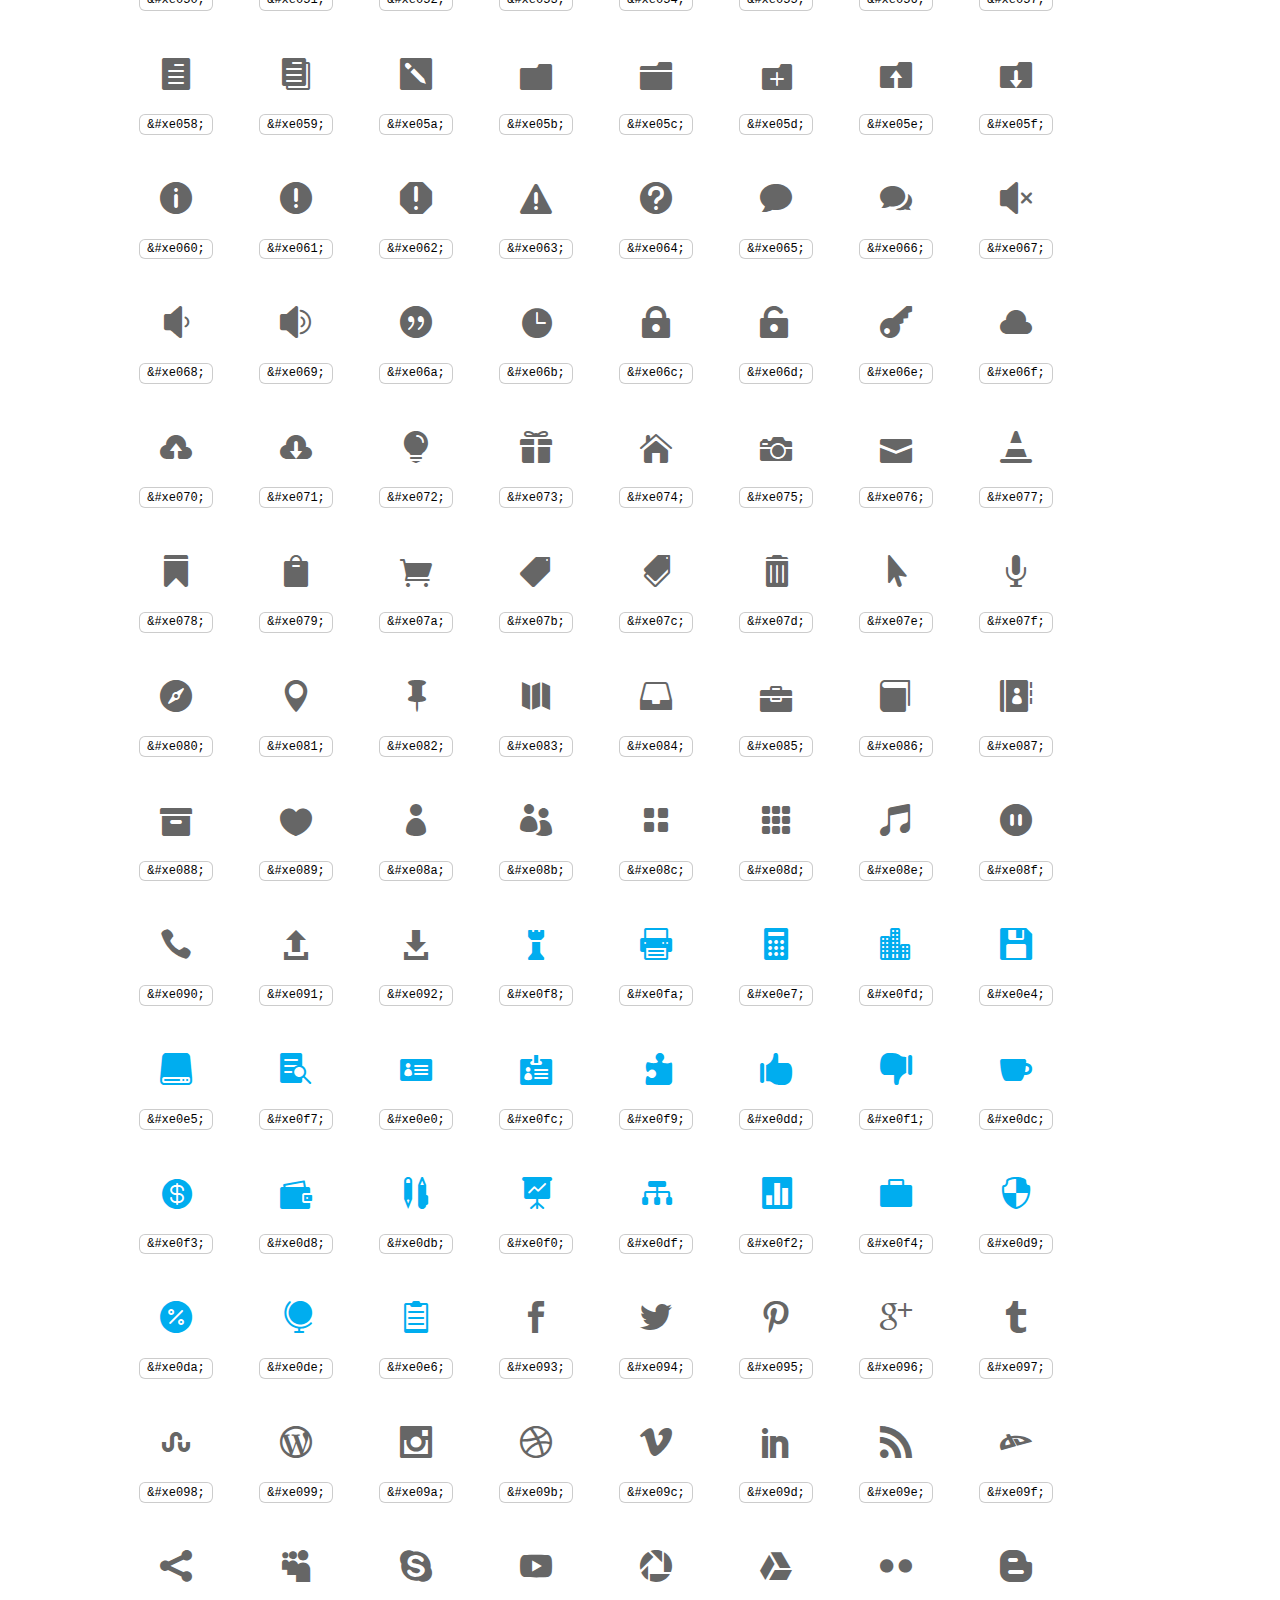
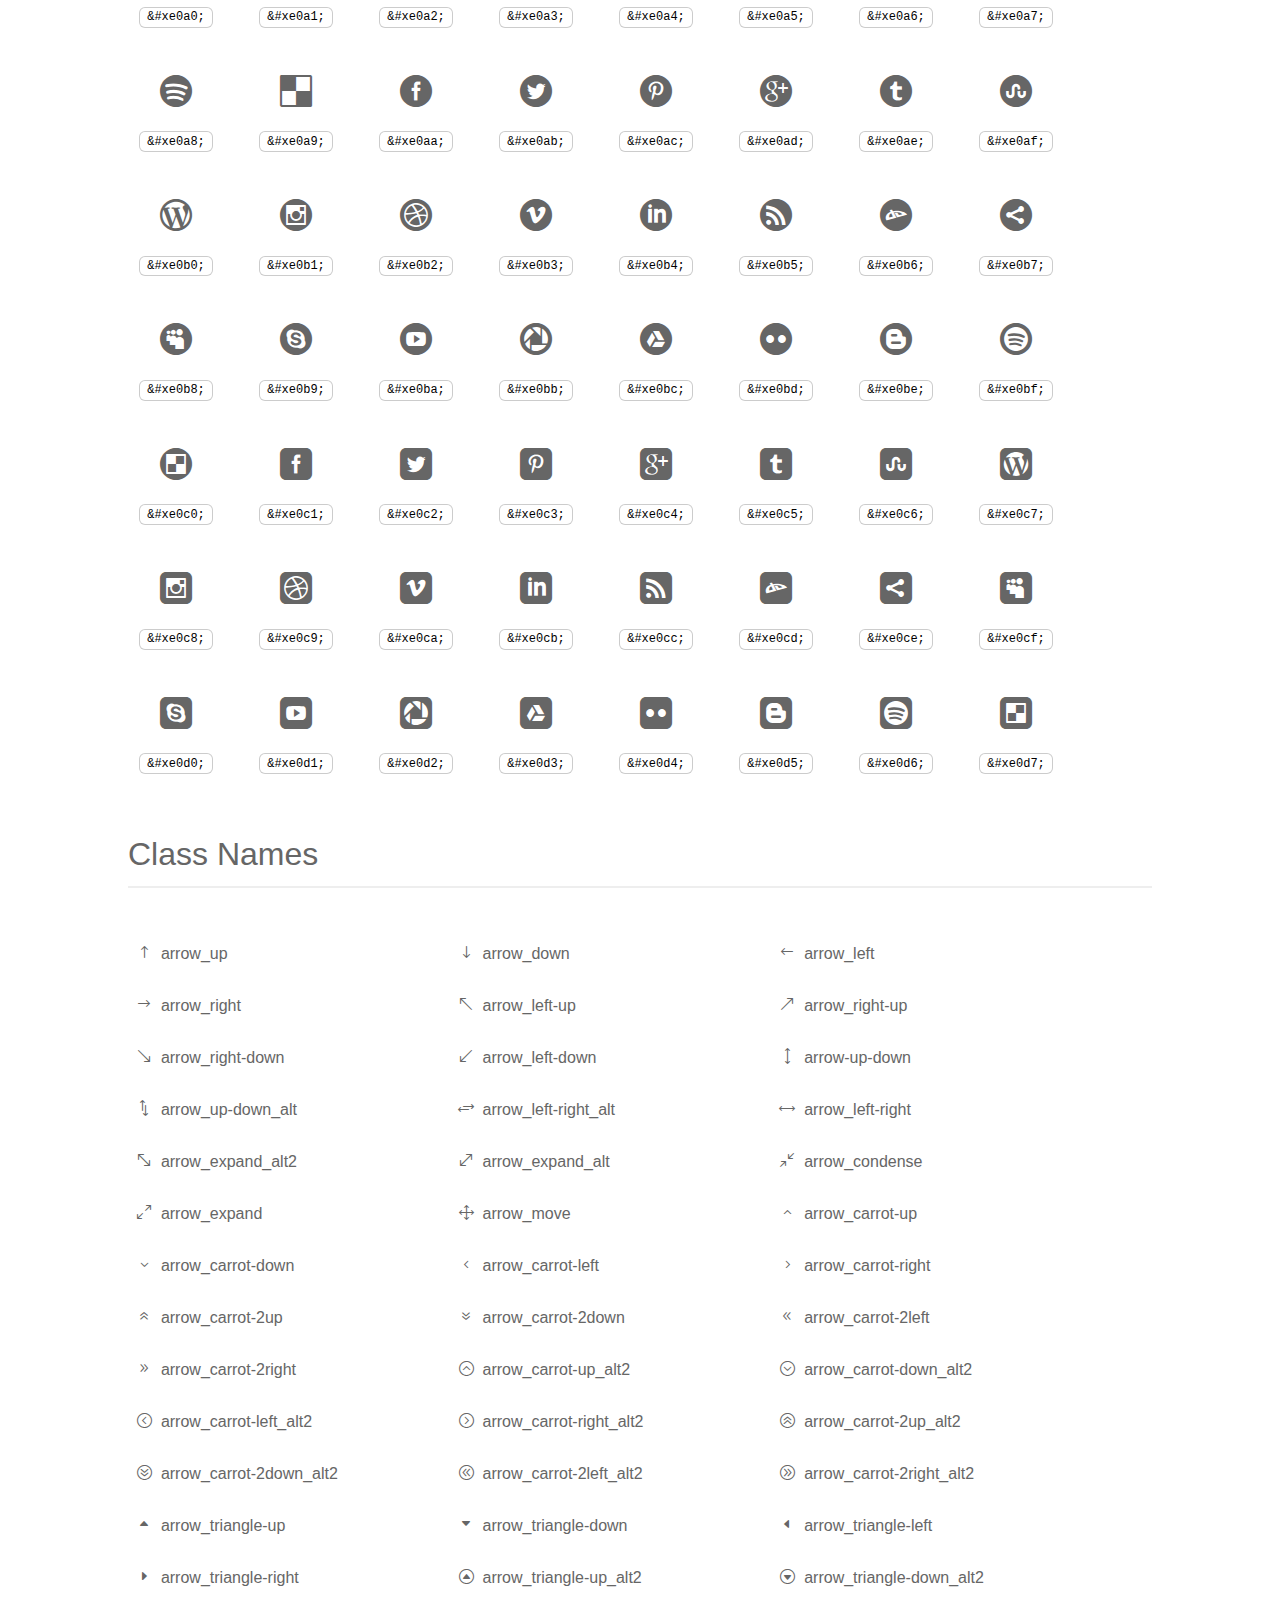
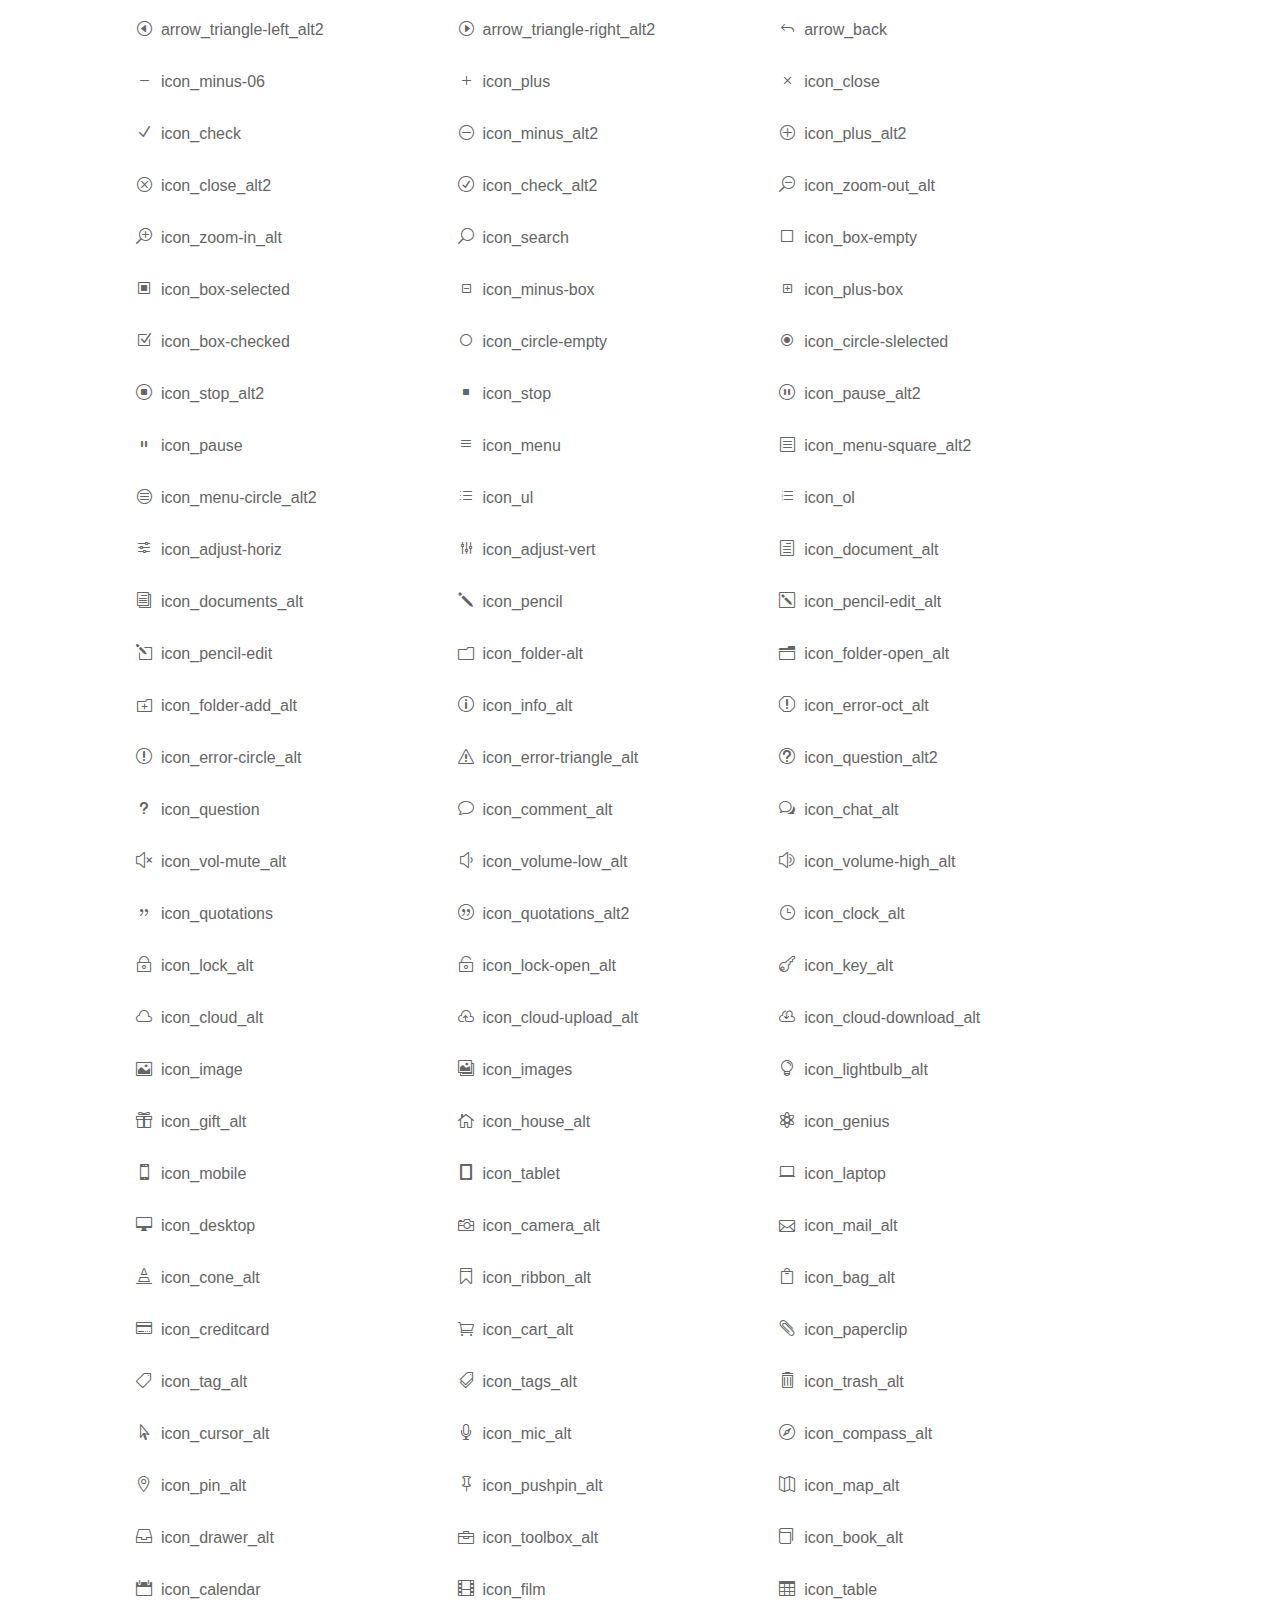
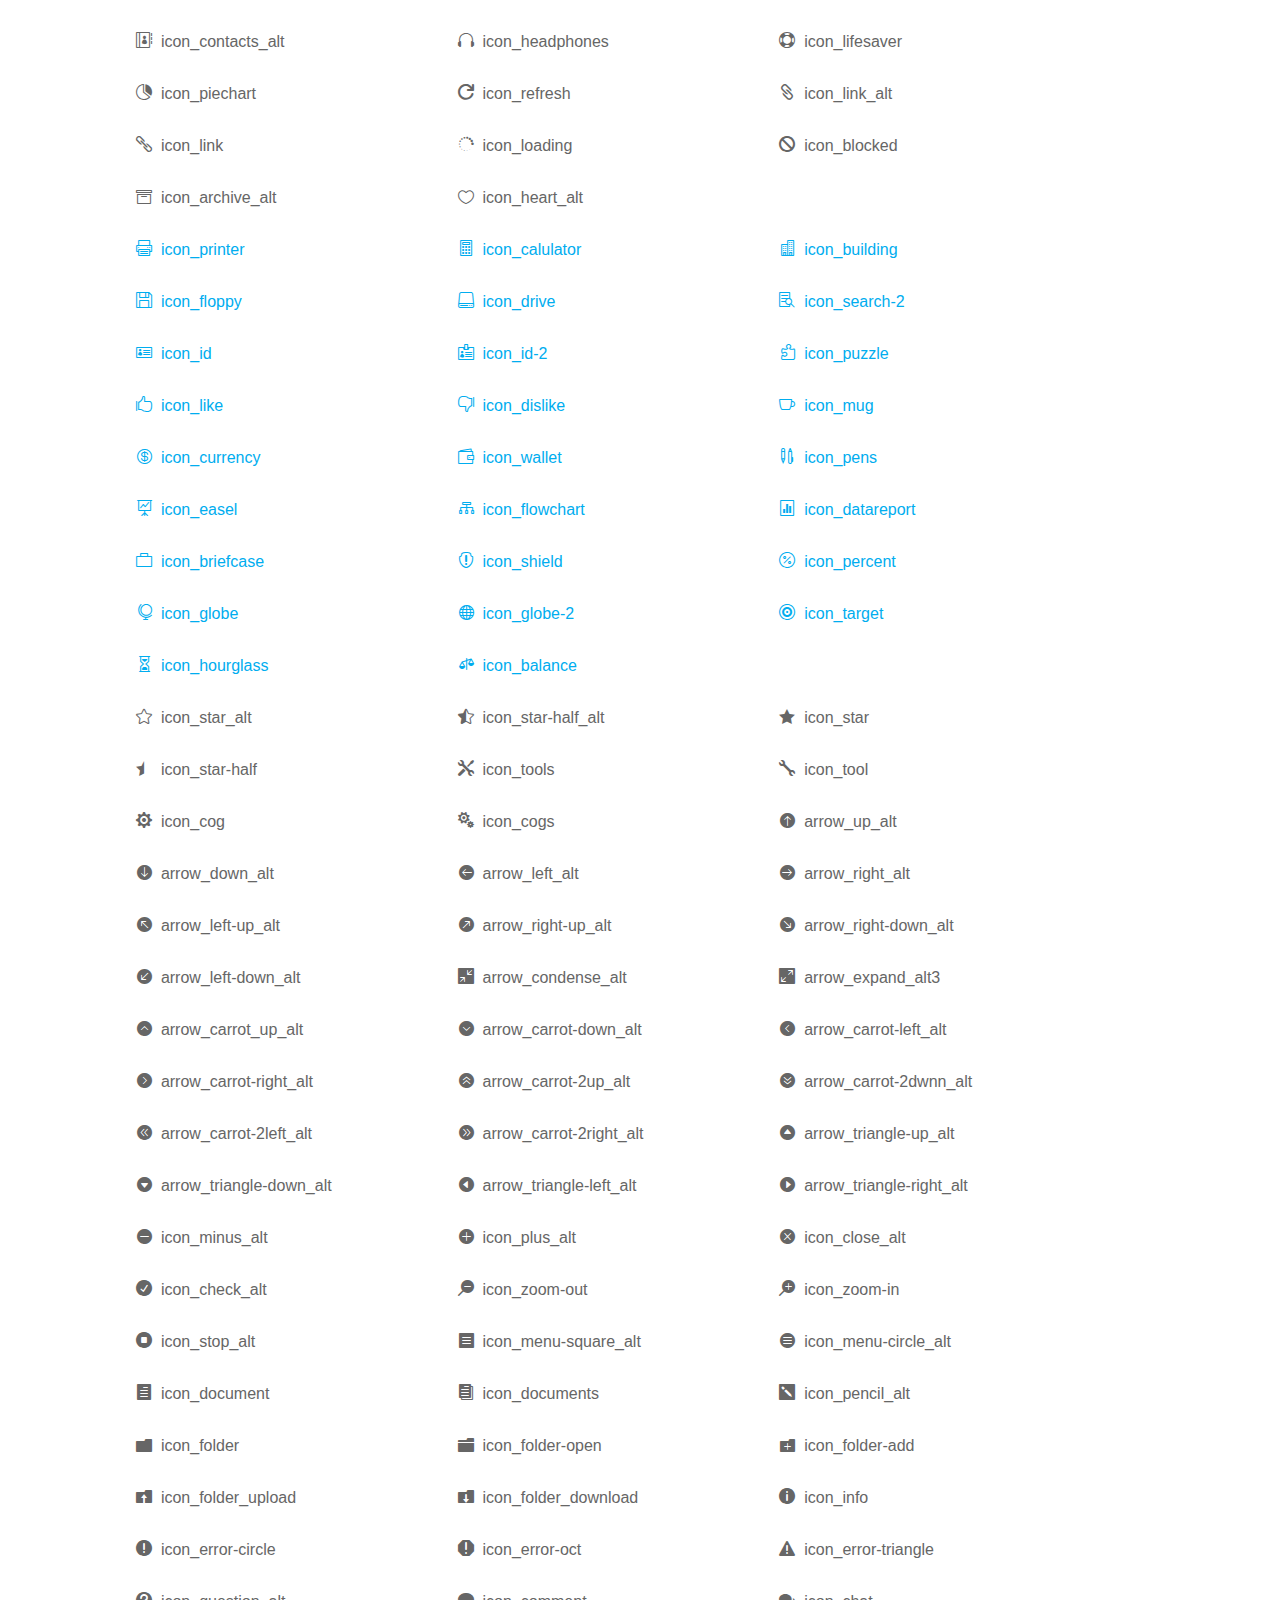
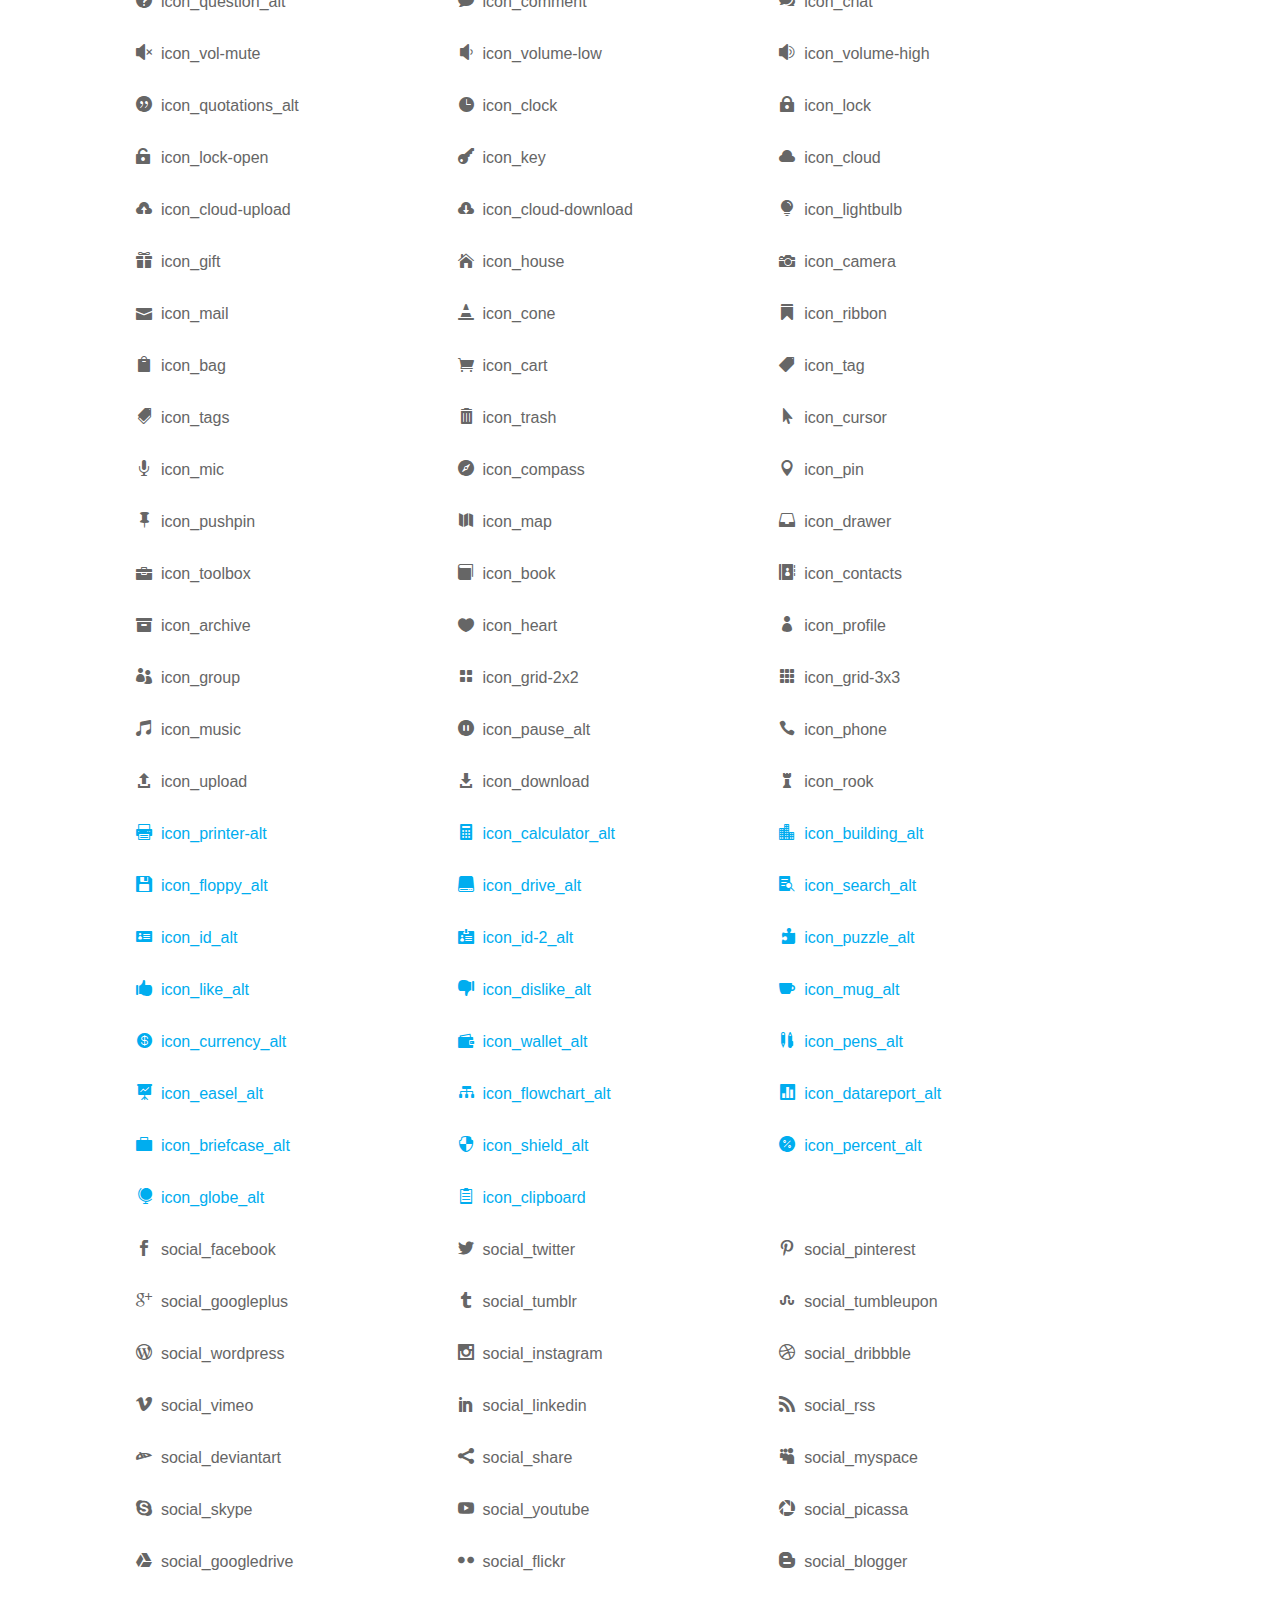
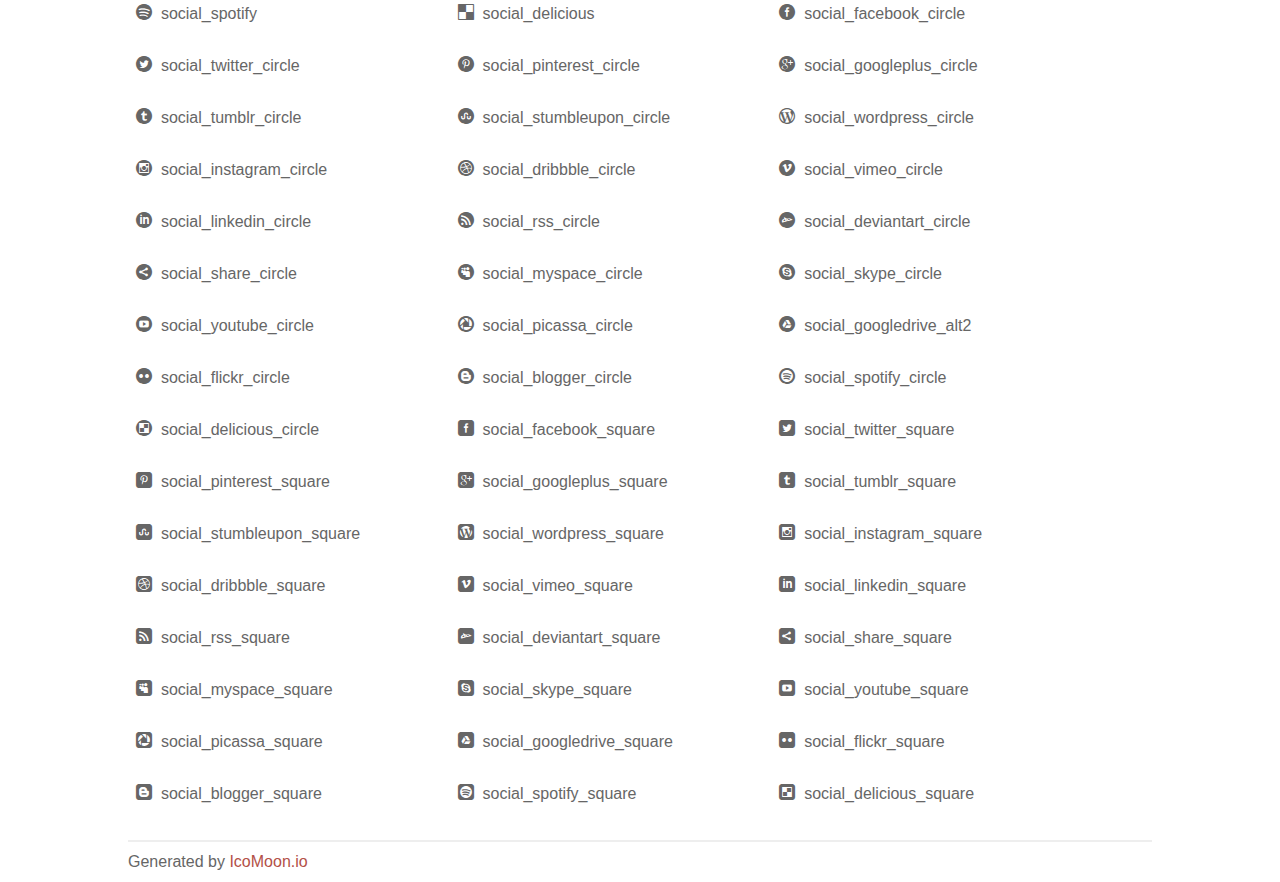
<file: fonts/elegant_font/HTML_CSS/index.html>
<!doctype html>
<html>
<head>
<title>Your Font/Glyphs</title>
<link rel="stylesheet" href="style.css" />
<!--[if lte IE 7]><script src="lte-ie7.js"></script><![endif]-->
<style>
	section, header, footer {display: block;}
	body {
		font-family: sans-serif;
		color: #666;
		line-height: 1.5;
		font-size: 1em;
	}
	* {
		-moz-box-sizing: border-box;
		-webkit-box-sizing: border-box;
		box-sizing: border-box;
		margin: 0;
		padding: 0;
	}
	.glyph {
		float: left;
		text-align: center;
		padding: .75em;
		margin: .4em 1.5em .75em 0;
		width: 6em;
		text-shadow: none;
	}
	
	.glyph input {
		font-family: consolas, monospace;
		font-size: 12px;
		width: 100%;
		text-align: center;
		border: 0;
		box-shadow: 0 0 0 1px #ccc;
		padding: .2em;
                -moz-border-radius: 5px;
                -webkit-border-radius: 5px;
	}
	
	

	.new {
		color:#00adef !important;
	}

	
	.w-main {
		width: 80%;
	}
	.centered {
		margin-left: auto;
		margin-right: auto;
	}
	.fs1 {
		font-size: 2em;
	}
	header {
		margin: 2em 0;
		padding-bottom: .5em;
		color: #666;
		box-shadow: 0 2px #eee;
	}
	header h1 {
		font-size: 2em;
		font-weight: normal;
	}
	.clearfix:before, .clearfix:after { content: ""; display: table; }
	.clearfix:after, .clear { clear: both; }
	footer {
		margin-top: 2em;
		padding: .5em 0;
		box-shadow: 0 -2px #eee;
	}
	a, a:visited {
		color: #B35047;
		text-decoration: none;
	}
	a:hover, a:focus {color: #000;}
	
	.box1 {
		font-size: 16px;
		display: inline-block;
		width: 30%;
		padding: .25em .5em;
		margin: 20px 10px 0 0;
	}
</style>
</head>
<body>
	<div class="w-main centered">
	<section class="mtm clearfix" id="glyphs">
	<div class="glyph">
		<div class="fs1" aria-hidden="true" data-icon="&#x21;"></div>
		<input type="text" readonly value="&amp;#x21;" />
	</div>
	<div class="glyph">
		<div class="fs1" aria-hidden="true" data-icon="&#x22;"></div>
		<input type="text" readonly value="&amp;#x22;" />
	</div>
	<div class="glyph">
		<div class="fs1" aria-hidden="true" data-icon="&#x23;"></div>
		<input type="text" readonly value="&amp;#x23;" />
	</div>
	<div class="glyph">
		<div class="fs1" aria-hidden="true" data-icon="&#x24;"></div>
		<input type="text" readonly value="&amp;#x24;" />
	</div>
	<div class="glyph">
		<div class="fs1" aria-hidden="true" data-icon="&#x25;"></div>
		<input type="text" readonly value="&amp;#x25;" />
	</div>
	<div class="glyph">
		<div class="fs1" aria-hidden="true" data-icon="&#x26;"></div>
		<input type="text" readonly value="&amp;#x26;" />
	</div>
	<div class="glyph">
		<div class="fs1" aria-hidden="true" data-icon="&#x27;"></div>
		<input type="text" readonly value="&amp;#x27;" />
	</div>
	<div class="glyph">
		<div class="fs1" aria-hidden="true" data-icon="&#x28;"></div>
		<input type="text" readonly value="&amp;#x28;" />
	</div>
	<div class="glyph">
		<div class="fs1" aria-hidden="true" data-icon="&#x29;"></div>
		<input type="text" readonly value="&amp;#x29;" />
	</div>
	<div class="glyph">
		<div class="fs1" aria-hidden="true" data-icon="&#x2a;"></div>
		<input type="text" readonly value="&amp;#x2a;" />
	</div>
	<div class="glyph">
		<div class="fs1" aria-hidden="true" data-icon="&#x2b;"></div>
		<input type="text" readonly value="&amp;#x2b;" />
	</div>
	<div class="glyph">
		<div class="fs1" aria-hidden="true" data-icon="&#x2c;"></div>
		<input type="text" readonly value="&amp;#x2c;" />
	</div>
	<div class="glyph">
		<div class="fs1" aria-hidden="true" data-icon="&#x2d;"></div>
		<input type="text" readonly value="&amp;#x2d;" />
	</div>
	<div class="glyph">
		<div class="fs1" aria-hidden="true" data-icon="&#x2e;"></div>
		<input type="text" readonly value="&amp;#x2e;" />
	</div>
	<div class="glyph">
		<div class="fs1" aria-hidden="true" data-icon="&#x2f;"></div>
		<input type="text" readonly value="&amp;#x2f;" />
	</div>
	<div class="glyph">
		<div class="fs1" aria-hidden="true" data-icon="&#x30;"></div>
		<input type="text" readonly value="&amp;#x30;" />
	</div>
	<div class="glyph">
		<div class="fs1" aria-hidden="true" data-icon="&#x31;"></div>
		<input type="text" readonly value="&amp;#x31;" />
	</div>
	<div class="glyph">
		<div class="fs1" aria-hidden="true" data-icon="&#x32;"></div>
		<input type="text" readonly value="&amp;#x32;" />
	</div>
	<div class="glyph">
		<div class="fs1" aria-hidden="true" data-icon="&#x33;"></div>
		<input type="text" readonly value="&amp;#x33;" />
	</div>
	<div class="glyph">
		<div class="fs1" aria-hidden="true" data-icon="&#x34;"></div>
		<input type="text" readonly value="&amp;#x34;" />
	</div>
	<div class="glyph">
		<div class="fs1" aria-hidden="true" data-icon="&#x35;"></div>
		<input type="text" readonly value="&amp;#x35;" />
	</div>
	<div class="glyph">
		<div class="fs1" aria-hidden="true" data-icon="&#x36;"></div>
		<input type="text" readonly value="&amp;#x36;" />
	</div>
	<div class="glyph">
		<div class="fs1" aria-hidden="true" data-icon="&#x37;"></div>
		<input type="text" readonly value="&amp;#x37;" />
	</div>
	<div class="glyph">
		<div class="fs1" aria-hidden="true" data-icon="&#x38;"></div>
		<input type="text" readonly value="&amp;#x38;" />
	</div>
	<div class="glyph">
		<div class="fs1" aria-hidden="true" data-icon="&#x39;"></div>
		<input type="text" readonly value="&amp;#x39;" />
	</div>
	<div class="glyph">
		<div class="fs1" aria-hidden="true" data-icon="&#x3a;"></div>
		<input type="text" readonly value="&amp;#x3a;" />
	</div>
	<div class="glyph">
		<div class="fs1" aria-hidden="true" data-icon="&#x3b;"></div>
		<input type="text" readonly value="&amp;#x3b;" />
	</div>
	<div class="glyph">
		<div class="fs1" aria-hidden="true" data-icon="&#x3c;"></div>
		<input type="text" readonly value="&amp;#x3c;" />
	</div>
	<div class="glyph">
		<div class="fs1" aria-hidden="true" data-icon="&#x3d;"></div>
		<input type="text" readonly value="&amp;#x3d;" />
	</div>
	<div class="glyph">
		<div class="fs1" aria-hidden="true" data-icon="&#x3e;"></div>
		<input type="text" readonly value="&amp;#x3e;" />
	</div>
	<div class="glyph">
		<div class="fs1" aria-hidden="true" data-icon="&#x3f;"></div>
		<input type="text" readonly value="&amp;#x3f;" />
	</div>
	<div class="glyph">
		<div class="fs1" aria-hidden="true" data-icon="&#x40;"></div>
		<input type="text" readonly value="&amp;#x40;" />
	</div>
	<div class="glyph">
		<div class="fs1" aria-hidden="true" data-icon="&#x41;"></div>
		<input type="text" readonly value="&amp;#x41;" />
	</div>
	<div class="glyph">
		<div class="fs1" aria-hidden="true" data-icon="&#x42;"></div>
		<input type="text" readonly value="&amp;#x42;" />
	</div>
	<div class="glyph">
		<div class="fs1" aria-hidden="true" data-icon="&#x43;"></div>
		<input type="text" readonly value="&amp;#x43;" />
	</div>
	<div class="glyph">
		<div class="fs1" aria-hidden="true" data-icon="&#x44;"></div>
		<input type="text" readonly value="&amp;#x44;" />
	</div>
	<div class="glyph">
		<div class="fs1" aria-hidden="true" data-icon="&#x45;"></div>
		<input type="text" readonly value="&amp;#x45;" />
	</div>
	<div class="glyph">
		<div class="fs1" aria-hidden="true" data-icon="&#x46;"></div>
		<input type="text" readonly value="&amp;#x46;" />
	</div>
	<div class="glyph">
		<div class="fs1" aria-hidden="true" data-icon="&#x47;"></div>
		<input type="text" readonly value="&amp;#x47;" />
	</div>
	<div class="glyph">
		<div class="fs1" aria-hidden="true" data-icon="&#x48;"></div>
		<input type="text" readonly value="&amp;#x48;" />
	</div>
	<div class="glyph">
		<div class="fs1" aria-hidden="true" data-icon="&#x49;"></div>
		<input type="text" readonly value="&amp;#x49;" />
	</div>
	<div class="glyph">
		<div class="fs1" aria-hidden="true" data-icon="&#x4a;"></div>
		<input type="text" readonly value="&amp;#x4a;" />
	</div>
	<div class="glyph">
		<div class="fs1" aria-hidden="true" data-icon="&#x4b;"></div>
		<input type="text" readonly value="&amp;#x4b;" />
	</div>
	<div class="glyph">
		<div class="fs1" aria-hidden="true" data-icon="&#x4c;"></div>
		<input type="text" readonly value="&amp;#x4c;" />
	</div>
	<div class="glyph">
		<div class="fs1" aria-hidden="true" data-icon="&#x4d;"></div>
		<input type="text" readonly value="&amp;#x4d;" />
	</div>
	<div class="glyph">
		<div class="fs1" aria-hidden="true" data-icon="&#x4e;"></div>
		<input type="text" readonly value="&amp;#x4e;" />
	</div>
	<div class="glyph">
		<div class="fs1" aria-hidden="true" data-icon="&#x4f;"></div>
		<input type="text" readonly value="&amp;#x4f;" />
	</div>
	<div class="glyph">
		<div class="fs1" aria-hidden="true" data-icon="&#x50;"></div>
		<input type="text" readonly value="&amp;#x50;" />
	</div>
	<div class="glyph">
		<div class="fs1" aria-hidden="true" data-icon="&#x51;"></div>
		<input type="text" readonly value="&amp;#x51;" />
	</div>
	<div class="glyph">
		<div class="fs1" aria-hidden="true" data-icon="&#x52;"></div>
		<input type="text" readonly value="&amp;#x52;" />
	</div>
	<div class="glyph">
		<div class="fs1" aria-hidden="true" data-icon="&#x53;"></div>
		<input type="text" readonly value="&amp;#x53;" />
	</div>
	<div class="glyph">
		<div class="fs1" aria-hidden="true" data-icon="&#x54;"></div>
		<input type="text" readonly value="&amp;#x54;" />
	</div>
	<div class="glyph">
		<div class="fs1" aria-hidden="true" data-icon="&#x55;"></div>
		<input type="text" readonly value="&amp;#x55;" />
	</div>
	<div class="glyph">
		<div class="fs1" aria-hidden="true" data-icon="&#x56;"></div>
		<input type="text" readonly value="&amp;#x56;" />
	</div>
	<div class="glyph">
		<div class="fs1" aria-hidden="true" data-icon="&#x57;"></div>
		<input type="text" readonly value="&amp;#x57;" />
	</div>
	<div class="glyph">
		<div class="fs1" aria-hidden="true" data-icon="&#x58;"></div>
		<input type="text" readonly value="&amp;#x58;" />
	</div>
	<div class="glyph">
		<div class="fs1" aria-hidden="true" data-icon="&#x59;"></div>
		<input type="text" readonly value="&amp;#x59;" />
	</div>
	<div class="glyph">
		<div class="fs1" aria-hidden="true" data-icon="&#x5a;"></div>
		<input type="text" readonly value="&amp;#x5a;" />
	</div>
	<div class="glyph">
		<div class="fs1" aria-hidden="true" data-icon="&#x5b;"></div>
		<input type="text" readonly value="&amp;#x5b;" />
	</div>
	<div class="glyph">
		<div class="fs1" aria-hidden="true" data-icon="&#x5c;"></div>
		<input type="text" readonly value="&amp;#x5c;" />
	</div>
	<div class="glyph">
		<div class="fs1" aria-hidden="true" data-icon="&#x5d;"></div>
		<input type="text" readonly value="&amp;#x5d;" />
	</div>
	<div class="glyph">
		<div class="fs1" aria-hidden="true" data-icon="&#x5e;"></div>
		<input type="text" readonly value="&amp;#x5e;" />
	</div>
	<div class="glyph">
		<div class="fs1" aria-hidden="true" data-icon="&#x5f;"></div>
		<input type="text" readonly value="&amp;#x5f;" />
	</div>
	<div class="glyph">
		<div class="fs1" aria-hidden="true" data-icon="&#x60;"></div>
		<input type="text" readonly value="&amp;#x60;" />
	</div>
	<div class="glyph">
		<div class="fs1" aria-hidden="true" data-icon="&#x61;"></div>
		<input type="text" readonly value="&amp;#x61;" />
	</div>
	<div class="glyph">
		<div class="fs1" aria-hidden="true" data-icon="&#x62;"></div>
		<input type="text" readonly value="&amp;#x62;" />
	</div>
	<div class="glyph">
		<div class="fs1" aria-hidden="true" data-icon="&#x63;"></div>
		<input type="text" readonly value="&amp;#x63;" />
	</div>
	<div class="glyph">
		<div class="fs1" aria-hidden="true" data-icon="&#x64;"></div>
		<input type="text" readonly value="&amp;#x64;" />
	</div>
	<div class="glyph">
		<div class="fs1" aria-hidden="true" data-icon="&#x65;"></div>
		<input type="text" readonly value="&amp;#x65;" />
	</div>
	<div class="glyph">
		<div class="fs1" aria-hidden="true" data-icon="&#x66;"></div>
		<input type="text" readonly value="&amp;#x66;" />
	</div>
	<div class="glyph">
		<div class="fs1" aria-hidden="true" data-icon="&#x67;"></div>
		<input type="text" readonly value="&amp;#x67;" />
	</div>
	<div class="glyph">
		<div class="fs1" aria-hidden="true" data-icon="&#x68;"></div>
		<input type="text" readonly value="&amp;#x68;" />
	</div>
	<div class="glyph">
		<div class="fs1" aria-hidden="true" data-icon="&#x69;"></div>
		<input type="text" readonly value="&amp;#x69;" />
	</div>
	<div class="glyph">
		<div class="fs1" aria-hidden="true" data-icon="&#x6a;"></div>
		<input type="text" readonly value="&amp;#x6a;" />
	</div>
	<div class="glyph">
		<div class="fs1" aria-hidden="true" data-icon="&#x6b;"></div>
		<input type="text" readonly value="&amp;#x6b;" />
	</div>
	<div class="glyph">
		<div class="fs1" aria-hidden="true" data-icon="&#x6c;"></div>
		<input type="text" readonly value="&amp;#x6c;" />
	</div>
	<div class="glyph">
		<div class="fs1" aria-hidden="true" data-icon="&#x6d;"></div>
		<input type="text" readonly value="&amp;#x6d;" />
	</div>
	<div class="glyph">
		<div class="fs1" aria-hidden="true" data-icon="&#x6e;"></div>
		<input type="text" readonly value="&amp;#x6e;" />
	</div>
	<div class="glyph">
		<div class="fs1" aria-hidden="true" data-icon="&#x6f;"></div>
		<input type="text" readonly value="&amp;#x6f;" />
	</div>
	<div class="glyph">
		<div class="fs1" aria-hidden="true" data-icon="&#x70;"></div>
		<input type="text" readonly value="&amp;#x70;" />
	</div>
	<div class="glyph">
		<div class="fs1" aria-hidden="true" data-icon="&#x71;"></div>
		<input type="text" readonly value="&amp;#x71;" />
	</div>
	<div class="glyph">
		<div class="fs1" aria-hidden="true" data-icon="&#x72;"></div>
		<input type="text" readonly value="&amp;#x72;" />
	</div>
	<div class="glyph">
		<div class="fs1" aria-hidden="true" data-icon="&#x73;"></div>
		<input type="text" readonly value="&amp;#x73;" />
	</div>
	<div class="glyph">
		<div class="fs1" aria-hidden="true" data-icon="&#x74;"></div>
		<input type="text" readonly value="&amp;#x74;" />
	</div>
	<div class="glyph">
		<div class="fs1" aria-hidden="true" data-icon="&#x75;"></div>
		<input type="text" readonly value="&amp;#x75;" />
	</div>
	<div class="glyph">
		<div class="fs1" aria-hidden="true" data-icon="&#x76;"></div>
		<input type="text" readonly value="&amp;#x76;" />
	</div>
	<div class="glyph">
		<div class="fs1" aria-hidden="true" data-icon="&#x77;"></div>
		<input type="text" readonly value="&amp;#x77;" />
	</div>
	<div class="glyph">
		<div class="fs1" aria-hidden="true" data-icon="&#x78;"></div>
		<input type="text" readonly value="&amp;#x78;" />
	</div>
	<div class="glyph">
		<div class="fs1" aria-hidden="true" data-icon="&#x79;"></div>
		<input type="text" readonly value="&amp;#x79;" />
	</div>
	<div class="glyph">
		<div class="fs1" aria-hidden="true" data-icon="&#x7a;"></div>
		<input type="text" readonly value="&amp;#x7a;" />
	</div>
	<div class="glyph">
		<div class="fs1" aria-hidden="true" data-icon="&#x7b;"></div>
		<input type="text" readonly value="&amp;#x7b;" />
	</div>
	<div class="glyph">
		<div class="fs1" aria-hidden="true" data-icon="&#x7c;"></div>
		<input type="text" readonly value="&amp;#x7c;" />
	</div>
	<div class="glyph">
		<div class="fs1" aria-hidden="true" data-icon="&#x7d;"></div>
		<input type="text" readonly value="&amp;#x7d;" />
	</div>
	<div class="glyph">
		<div class="fs1" aria-hidden="true" data-icon="&#x7e;"></div>
		<input type="text" readonly value="&amp;#x7e;" />
	</div>
	<div class="glyph">
		<div class="fs1" aria-hidden="true" data-icon="&#xe000;"></div>
		<input type="text" readonly value="&amp;#xe000;" />
	</div>
	<div class="glyph">
		<div class="fs1" aria-hidden="true" data-icon="&#xe001;"></div>
		<input type="text" readonly value="&amp;#xe001;" />
	</div>
	<div class="glyph">
		<div class="fs1" aria-hidden="true" data-icon="&#xe002;"></div>
		<input type="text" readonly value="&amp;#xe002;" />
	</div>
	<div class="glyph">
		<div class="fs1" aria-hidden="true" data-icon="&#xe003;"></div>
		<input type="text" readonly value="&amp;#xe003;" />
	</div>
	<div class="glyph">
		<div class="fs1" aria-hidden="true" data-icon="&#xe004;"></div>
		<input type="text" readonly value="&amp;#xe004;" />
	</div>
	<div class="glyph">
		<div class="fs1" aria-hidden="true" data-icon="&#xe005;"></div>
		<input type="text" readonly value="&amp;#xe005;" />
	</div>
	<div class="glyph">
		<div class="fs1" aria-hidden="true" data-icon="&#xe006;"></div>
		<input type="text" readonly value="&amp;#xe006;" />
	</div>
	<div class="glyph">
		<div class="fs1" aria-hidden="true" data-icon="&#xe007;"></div>
		<input type="text" readonly value="&amp;#xe007;" />
	</div>
	<div class="glyph">
		<div class="fs1" aria-hidden="true" data-icon="&#xe008;"></div>
		<input type="text" readonly value="&amp;#xe008;" />
	</div>
	<div class="glyph">
		<div class="fs1" aria-hidden="true" data-icon="&#xe009;"></div>
		<input type="text" readonly value="&amp;#xe009;" />
	</div>
	<div class="glyph">
		<div class="fs1" aria-hidden="true" data-icon="&#xe00a;"></div>
		<input type="text" readonly value="&amp;#xe00a;" />
	</div>
	<div class="glyph">
		<div class="fs1" aria-hidden="true" data-icon="&#xe00b;"></div>
		<input type="text" readonly value="&amp;#xe00b;" />
	</div>
	<div class="glyph">
		<div class="fs1" aria-hidden="true" data-icon="&#xe00c;"></div>
		<input type="text" readonly value="&amp;#xe00c;" />
	</div>
	<div class="glyph">
		<div class="fs1" aria-hidden="true" data-icon="&#xe00d;"></div>
		<input type="text" readonly value="&amp;#xe00d;" />
	</div>
	<div class="glyph">
		<div class="fs1" aria-hidden="true" data-icon="&#xe00e;"></div>
		<input type="text" readonly value="&amp;#xe00e;" />
	</div>
	<div class="glyph">
		<div class="fs1" aria-hidden="true" data-icon="&#xe00f;"></div>
		<input type="text" readonly value="&amp;#xe00f;" />
	</div>
	<div class="glyph">
		<div class="fs1" aria-hidden="true" data-icon="&#xe010;"></div>
		<input type="text" readonly value="&amp;#xe010;" />
	</div>
	<div class="glyph">
		<div class="fs1" aria-hidden="true" data-icon="&#xe011;"></div>
		<input type="text" readonly value="&amp;#xe011;" />
	</div>
	<div class="glyph">
		<div class="fs1" aria-hidden="true" data-icon="&#xe012;"></div>
		<input type="text" readonly value="&amp;#xe012;" />
	</div>
	<div class="glyph">
		<div class="fs1" aria-hidden="true" data-icon="&#xe013;"></div>
		<input type="text" readonly value="&amp;#xe013;" />
	</div>
	<div class="glyph">
		<div class="fs1" aria-hidden="true" data-icon="&#xe014;"></div>
		<input type="text" readonly value="&amp;#xe014;" />
	</div>
	<div class="glyph">
		<div class="fs1" aria-hidden="true" data-icon="&#xe015;"></div>
		<input type="text" readonly value="&amp;#xe015;" />
	</div>
	<div class="glyph">
		<div class="fs1" aria-hidden="true" data-icon="&#xe016;"></div>
		<input type="text" readonly value="&amp;#xe016;" />
	</div>
	<div class="glyph">
		<div class="fs1" aria-hidden="true" data-icon="&#xe017;"></div>
		<input type="text" readonly value="&amp;#xe017;" />
	</div>
	<div class="glyph">
		<div class="fs1" aria-hidden="true" data-icon="&#xe018;"></div>
		<input type="text" readonly value="&amp;#xe018;" />
	</div>
	<div class="glyph">
		<div class="fs1" aria-hidden="true" data-icon="&#xe019;"></div>
		<input type="text" readonly value="&amp;#xe019;" />
	</div>
	<div class="glyph">
		<div class="fs1" aria-hidden="true" data-icon="&#xe01a;"></div>
		<input type="text" readonly value="&amp;#xe01a;" />
	</div>
	<div class="glyph">
		<div class="fs1" aria-hidden="true" data-icon="&#xe01b;"></div>
		<input type="text" readonly value="&amp;#xe01b;" />
	</div>
	<div class="glyph">
		<div class="fs1" aria-hidden="true" data-icon="&#xe01c;"></div>
		<input type="text" readonly value="&amp;#xe01c;" />
	</div>
	<div class="glyph">
		<div class="fs1" aria-hidden="true" data-icon="&#xe01d;"></div>
		<input type="text" readonly value="&amp;#xe01d;" />
	</div>
	<div class="glyph">
		<div class="fs1" aria-hidden="true" data-icon="&#xe01e;"></div>
		<input type="text" readonly value="&amp;#xe01e;" />
	</div>
	<div class="glyph">
		<div class="fs1" aria-hidden="true" data-icon="&#xe01f;"></div>
		<input type="text" readonly value="&amp;#xe01f;" />
	</div>
	<div class="glyph">
		<div class="fs1" aria-hidden="true" data-icon="&#xe020;"></div>
		<input type="text" readonly value="&amp;#xe020;" />
	</div>
	<div class="glyph">
		<div class="fs1" aria-hidden="true" data-icon="&#xe021;"></div>
		<input type="text" readonly value="&amp;#xe021;" />
	</div>
	<div class="glyph">
		<div class="fs1" aria-hidden="true" data-icon="&#xe022;"></div>
		<input type="text" readonly value="&amp;#xe022;" />
	</div>
	<div class="glyph">
		<div class="fs1" aria-hidden="true" data-icon="&#xe023;"></div>
		<input type="text" readonly value="&amp;#xe023;" />
	</div>
	<div class="glyph">
		<div class="fs1" aria-hidden="true" data-icon="&#xe024;"></div>
		<input type="text" readonly value="&amp;#xe024;" />
	</div>
	<div class="glyph">
		<div class="fs1" aria-hidden="true" data-icon="&#xe025;"></div>
		<input type="text" readonly value="&amp;#xe025;" />
	</div>
	<div class="glyph">
		<div class="fs1" aria-hidden="true" data-icon="&#xe026;"></div>
		<input type="text" readonly value="&amp;#xe026;" />
	</div>
	<div class="glyph">
		<div class="fs1" aria-hidden="true" data-icon="&#xe027;"></div>
		<input type="text" readonly value="&amp;#xe027;" />
	</div>
	<div class="glyph">
		<div class="fs1" aria-hidden="true" data-icon="&#xe028;"></div>
		<input type="text" readonly value="&amp;#xe028;" />
	</div>
	<div class="glyph">
		<div class="fs1" aria-hidden="true" data-icon="&#xe029;"></div>
		<input type="text" readonly value="&amp;#xe029;" />
	</div>
	<div class="glyph">
		<div class="fs1" aria-hidden="true" data-icon="&#xe02a;"></div>
		<input type="text" readonly value="&amp;#xe02a;" />
	</div>
	<div class="glyph">
		<div class="fs1" aria-hidden="true" data-icon="&#xe02b;"></div>
		<input type="text" readonly value="&amp;#xe02b;" />
	</div>
	<div class="glyph">
		<div class="fs1" aria-hidden="true" data-icon="&#xe02c;"></div>
		<input type="text" readonly value="&amp;#xe02c;" />
	</div>
	<div class="glyph">
		<div class="fs1" aria-hidden="true" data-icon="&#xe02d;"></div>
		<input type="text" readonly value="&amp;#xe02d;" />
	</div>
	<div class="glyph">
		<div class="fs1" aria-hidden="true" data-icon="&#xe02e;"></div>
		<input type="text" readonly value="&amp;#xe02e;" />
	</div>
	<div class="glyph">
		<div class="fs1" aria-hidden="true" data-icon="&#xe02f;"></div>
		<input type="text" readonly value="&amp;#xe02f;" />
	</div>
	<div class="glyph">
		<div class="fs1" aria-hidden="true" data-icon="&#xe030;"></div>
		<input type="text" readonly value="&amp;#xe030;" />
	</div>
    
    <div class="new">
    
    <div class="glyph">
		<div class="fs1" aria-hidden="true" data-icon="&#xe103;"></div>
		<input type="text" readonly value="&amp;#xe103;" />
	</div>
	<div class="glyph">
		<div class="fs1" aria-hidden="true" data-icon="&#xe0ee;"></div>
		<input type="text" readonly value="&amp;#xe0ee;" />
	</div>
	<div class="glyph">
		<div class="fs1" aria-hidden="true" data-icon="&#xe0ef;"></div>
		<input type="text" readonly value="&amp;#xe0ef;" />
	</div>
	<div class="glyph">
		<div class="fs1" aria-hidden="true" data-icon="&#xe0e8;"></div>
		<input type="text" readonly value="&amp;#xe0e8;" />
	</div>
	<div class="glyph">
		<div class="fs1" aria-hidden="true" data-icon="&#xe0ea;"></div>
		<input type="text" readonly value="&amp;#xe0ea;" />
	</div>
	<div class="glyph">
		<div class="fs1" aria-hidden="true" data-icon="&#xe101;"></div>
		<input type="text" readonly value="&amp;#xe101;" />
	</div>
	<div class="glyph">
		<div class="fs1" aria-hidden="true" data-icon="&#xe107;"></div>
		<input type="text" readonly value="&amp;#xe107;" />
	</div>
	<div class="glyph">
		<div class="fs1" aria-hidden="true" data-icon="&#xe108;"></div>
		<input type="text" readonly value="&amp;#xe108;" />
	</div>
	<div class="glyph">
		<div class="fs1" aria-hidden="true" data-icon="&#xe102;"></div>
		<input type="text" readonly value="&amp;#xe102;" />
	</div>
	<div class="glyph">
		<div class="fs1" aria-hidden="true" data-icon="&#xe106;"></div>
		<input type="text" readonly value="&amp;#xe106;" />
	</div>
	<div class="glyph">
		<div class="fs1" aria-hidden="true" data-icon="&#xe0eb;"></div>
		<input type="text" readonly value="&amp;#xe0eb;" />
	</div>
	<div class="glyph">
		<div class="fs1" aria-hidden="true" data-icon="&#xe105;"></div>
		<input type="text" readonly value="&amp;#xe105;" />
	</div>
	<div class="glyph">
		<div class="fs1" aria-hidden="true" data-icon="&#xe0ed;"></div>
		<input type="text" readonly value="&amp;#xe0ed;" />
	</div>
	<div class="glyph">
		<div class="fs1" aria-hidden="true" data-icon="&#xe100;"></div>
		<input type="text" readonly value="&amp;#xe100;" />
	</div>
	<div class="glyph">
		<div class="fs1" aria-hidden="true" data-icon="&#xe104;"></div>
		<input type="text" readonly value="&amp;#xe104;" />
	</div>
	<div class="glyph">
		<div class="fs1" aria-hidden="true" data-icon="&#xe0e9;"></div>
		<input type="text" readonly value="&amp;#xe0e9;" />
	</div>
	<div class="glyph">
		<div class="fs1" aria-hidden="true" data-icon="&#xe109;"></div>
		<input type="text" readonly value="&amp;#xe109;" />
	</div>
	<div class="glyph">
		<div class="fs1" aria-hidden="true" data-icon="&#xe0ec;"></div>
		<input type="text" readonly value="&amp;#xe0ec;" />
	</div>
	<div class="glyph">
		<div class="fs1" aria-hidden="true" data-icon="&#xe0fe;"></div>
		<input type="text" readonly value="&amp;#xe0fe;" />
	</div>
	<div class="glyph">
		<div class="fs1" aria-hidden="true" data-icon="&#xe0f6;"></div>
		<input type="text" readonly value="&amp;#xe0f6;" />
	</div>
	<div class="glyph">
		<div class="fs1" aria-hidden="true" data-icon="&#xe0fb;"></div>
		<input type="text" readonly value="&amp;#xe0fb;" />
	</div>
	<div class="glyph">
		<div class="fs1" aria-hidden="true" data-icon="&#xe0e2;"></div>
		<input type="text" readonly value="&amp;#xe0e2;" />
	</div>
	<div class="glyph">
		<div class="fs1" aria-hidden="true" data-icon="&#xe0e3;"></div>
		<input type="text" readonly value="&amp;#xe0e3;" />
	</div>
	<div class="glyph">
		<div class="fs1" aria-hidden="true" data-icon="&#xe0f5;"></div>
		<input type="text" readonly value="&amp;#xe0f5;" />
	</div>
	<div class="glyph">
		<div class="fs1" aria-hidden="true" data-icon="&#xe0e1;"></div>
		<input type="text" readonly value="&amp;#xe0e1;" />
	</div>
	<div class="glyph">
		<div class="fs1" aria-hidden="true" data-icon="&#xe0ff;"></div>
		<input type="text" readonly value="&amp;#xe0ff;" />
	</div>
    
    </div>
    
	<div class="glyph">
		<div class="fs1" aria-hidden="true" data-icon="&#xe031;"></div>
		<input type="text" readonly value="&amp;#xe031;" />
	</div>
	<div class="glyph">
		<div class="fs1" aria-hidden="true" data-icon="&#xe032;"></div>
		<input type="text" readonly value="&amp;#xe032;" />
	</div>
	<div class="glyph">
		<div class="fs1" aria-hidden="true" data-icon="&#xe033;"></div>
		<input type="text" readonly value="&amp;#xe033;" />
	</div>
	<div class="glyph">
		<div class="fs1" aria-hidden="true" data-icon="&#xe034;"></div>
		<input type="text" readonly value="&amp;#xe034;" />
	</div>
	<div class="glyph">
		<div class="fs1" aria-hidden="true" data-icon="&#xe035;"></div>
		<input type="text" readonly value="&amp;#xe035;" />
	</div>
	<div class="glyph">
		<div class="fs1" aria-hidden="true" data-icon="&#xe036;"></div>
		<input type="text" readonly value="&amp;#xe036;" />
	</div>
	<div class="glyph">
		<div class="fs1" aria-hidden="true" data-icon="&#xe037;"></div>
		<input type="text" readonly value="&amp;#xe037;" />
	</div>
	<div class="glyph">
		<div class="fs1" aria-hidden="true" data-icon="&#xe038;"></div>
		<input type="text" readonly value="&amp;#xe038;" />
	</div>
	<div class="glyph">
		<div class="fs1" aria-hidden="true" data-icon="&#xe039;"></div>
		<input type="text" readonly value="&amp;#xe039;" />
	</div>
	<div class="glyph">
		<div class="fs1" aria-hidden="true" data-icon="&#xe03a;"></div>
		<input type="text" readonly value="&amp;#xe03a;" />
	</div>
	<div class="glyph">
		<div class="fs1" aria-hidden="true" data-icon="&#xe03b;"></div>
		<input type="text" readonly value="&amp;#xe03b;" />
	</div>
	<div class="glyph">
		<div class="fs1" aria-hidden="true" data-icon="&#xe03c;"></div>
		<input type="text" readonly value="&amp;#xe03c;" />
	</div>
	<div class="glyph">
		<div class="fs1" aria-hidden="true" data-icon="&#xe03d;"></div>
		<input type="text" readonly value="&amp;#xe03d;" />
	</div>
	<div class="glyph">
		<div class="fs1" aria-hidden="true" data-icon="&#xe03e;"></div>
		<input type="text" readonly value="&amp;#xe03e;" />
	</div>
	<div class="glyph">
		<div class="fs1" aria-hidden="true" data-icon="&#xe03f;"></div>
		<input type="text" readonly value="&amp;#xe03f;" />
	</div>
	<div class="glyph">
		<div class="fs1" aria-hidden="true" data-icon="&#xe040;"></div>
		<input type="text" readonly value="&amp;#xe040;" />
	</div>
	<div class="glyph">
		<div class="fs1" aria-hidden="true" data-icon="&#xe041;"></div>
		<input type="text" readonly value="&amp;#xe041;" />
	</div>
	<div class="glyph">
		<div class="fs1" aria-hidden="true" data-icon="&#xe042;"></div>
		<input type="text" readonly value="&amp;#xe042;" />
	</div>
	<div class="glyph">
		<div class="fs1" aria-hidden="true" data-icon="&#xe043;"></div>
		<input type="text" readonly value="&amp;#xe043;" />
	</div>
	<div class="glyph">
		<div class="fs1" aria-hidden="true" data-icon="&#xe044;"></div>
		<input type="text" readonly value="&amp;#xe044;" />
	</div>
	<div class="glyph">
		<div class="fs1" aria-hidden="true" data-icon="&#xe045;"></div>
		<input type="text" readonly value="&amp;#xe045;" />
	</div>
	<div class="glyph">
		<div class="fs1" aria-hidden="true" data-icon="&#xe046;"></div>
		<input type="text" readonly value="&amp;#xe046;" />
	</div>
	<div class="glyph">
		<div class="fs1" aria-hidden="true" data-icon="&#xe047;"></div>
		<input type="text" readonly value="&amp;#xe047;" />
	</div>
	<div class="glyph">
		<div class="fs1" aria-hidden="true" data-icon="&#xe048;"></div>
		<input type="text" readonly value="&amp;#xe048;" />
	</div>
	<div class="glyph">
		<div class="fs1" aria-hidden="true" data-icon="&#xe049;"></div>
		<input type="text" readonly value="&amp;#xe049;" />
	</div>
	<div class="glyph">
		<div class="fs1" aria-hidden="true" data-icon="&#xe04a;"></div>
		<input type="text" readonly value="&amp;#xe04a;" />
	</div>
	<div class="glyph">
		<div class="fs1" aria-hidden="true" data-icon="&#xe04b;"></div>
		<input type="text" readonly value="&amp;#xe04b;" />
	</div>
	<div class="glyph">
		<div class="fs1" aria-hidden="true" data-icon="&#xe04c;"></div>
		<input type="text" readonly value="&amp;#xe04c;" />
	</div>
	<div class="glyph">
		<div class="fs1" aria-hidden="true" data-icon="&#xe04d;"></div>
		<input type="text" readonly value="&amp;#xe04d;" />
	</div>
	<div class="glyph">
		<div class="fs1" aria-hidden="true" data-icon="&#xe04e;"></div>
		<input type="text" readonly value="&amp;#xe04e;" />
	</div>
	<div class="glyph">
		<div class="fs1" aria-hidden="true" data-icon="&#xe04f;"></div>
		<input type="text" readonly value="&amp;#xe04f;" />
	</div>
	<div class="glyph">
		<div class="fs1" aria-hidden="true" data-icon="&#xe050;"></div>
		<input type="text" readonly value="&amp;#xe050;" />
	</div>
	<div class="glyph">
		<div class="fs1" aria-hidden="true" data-icon="&#xe051;"></div>
		<input type="text" readonly value="&amp;#xe051;" />
	</div>
	<div class="glyph">
		<div class="fs1" aria-hidden="true" data-icon="&#xe052;"></div>
		<input type="text" readonly value="&amp;#xe052;" />
	</div>
	<div class="glyph">
		<div class="fs1" aria-hidden="true" data-icon="&#xe053;"></div>
		<input type="text" readonly value="&amp;#xe053;" />
	</div>
	<div class="glyph">
		<div class="fs1" aria-hidden="true" data-icon="&#xe054;"></div>
		<input type="text" readonly value="&amp;#xe054;" />
	</div>
	<div class="glyph">
		<div class="fs1" aria-hidden="true" data-icon="&#xe055;"></div>
		<input type="text" readonly value="&amp;#xe055;" />
	</div>
	<div class="glyph">
		<div class="fs1" aria-hidden="true" data-icon="&#xe056;"></div>
		<input type="text" readonly value="&amp;#xe056;" />
	</div>
	<div class="glyph">
		<div class="fs1" aria-hidden="true" data-icon="&#xe057;"></div>
		<input type="text" readonly value="&amp;#xe057;" />
	</div>
	<div class="glyph">
		<div class="fs1" aria-hidden="true" data-icon="&#xe058;"></div>
		<input type="text" readonly value="&amp;#xe058;" />
	</div>
	<div class="glyph">
		<div class="fs1" aria-hidden="true" data-icon="&#xe059;"></div>
		<input type="text" readonly value="&amp;#xe059;" />
	</div>
	<div class="glyph">
		<div class="fs1" aria-hidden="true" data-icon="&#xe05a;"></div>
		<input type="text" readonly value="&amp;#xe05a;" />
	</div>
	<div class="glyph">
		<div class="fs1" aria-hidden="true" data-icon="&#xe05b;"></div>
		<input type="text" readonly value="&amp;#xe05b;" />
	</div>
	<div class="glyph">
		<div class="fs1" aria-hidden="true" data-icon="&#xe05c;"></div>
		<input type="text" readonly value="&amp;#xe05c;" />
	</div>
	<div class="glyph">
		<div class="fs1" aria-hidden="true" data-icon="&#xe05d;"></div>
		<input type="text" readonly value="&amp;#xe05d;" />
	</div>
	<div class="glyph">
		<div class="fs1" aria-hidden="true" data-icon="&#xe05e;"></div>
		<input type="text" readonly value="&amp;#xe05e;" />
	</div>
	<div class="glyph">
		<div class="fs1" aria-hidden="true" data-icon="&#xe05f;"></div>
		<input type="text" readonly value="&amp;#xe05f;" />
	</div>
	<div class="glyph">
		<div class="fs1" aria-hidden="true" data-icon="&#xe060;"></div>
		<input type="text" readonly value="&amp;#xe060;" />
	</div>
	<div class="glyph">
		<div class="fs1" aria-hidden="true" data-icon="&#xe061;"></div>
		<input type="text" readonly value="&amp;#xe061;" />
	</div>
	<div class="glyph">
		<div class="fs1" aria-hidden="true" data-icon="&#xe062;"></div>
		<input type="text" readonly value="&amp;#xe062;" />
	</div>
	<div class="glyph">
		<div class="fs1" aria-hidden="true" data-icon="&#xe063;"></div>
		<input type="text" readonly value="&amp;#xe063;" />
	</div>
	<div class="glyph">
		<div class="fs1" aria-hidden="true" data-icon="&#xe064;"></div>
		<input type="text" readonly value="&amp;#xe064;" />
	</div>
	<div class="glyph">
		<div class="fs1" aria-hidden="true" data-icon="&#xe065;"></div>
		<input type="text" readonly value="&amp;#xe065;" />
	</div>
	<div class="glyph">
		<div class="fs1" aria-hidden="true" data-icon="&#xe066;"></div>
		<input type="text" readonly value="&amp;#xe066;" />
	</div>
	<div class="glyph">
		<div class="fs1" aria-hidden="true" data-icon="&#xe067;"></div>
		<input type="text" readonly value="&amp;#xe067;" />
	</div>
	<div class="glyph">
		<div class="fs1" aria-hidden="true" data-icon="&#xe068;"></div>
		<input type="text" readonly value="&amp;#xe068;" />
	</div>
	<div class="glyph">
		<div class="fs1" aria-hidden="true" data-icon="&#xe069;"></div>
		<input type="text" readonly value="&amp;#xe069;" />
	</div>
	<div class="glyph">
		<div class="fs1" aria-hidden="true" data-icon="&#xe06a;"></div>
		<input type="text" readonly value="&amp;#xe06a;" />
	</div>
	<div class="glyph">
		<div class="fs1" aria-hidden="true" data-icon="&#xe06b;"></div>
		<input type="text" readonly value="&amp;#xe06b;" />
	</div>
	<div class="glyph">
		<div class="fs1" aria-hidden="true" data-icon="&#xe06c;"></div>
		<input type="text" readonly value="&amp;#xe06c;" />
	</div>
	<div class="glyph">
		<div class="fs1" aria-hidden="true" data-icon="&#xe06d;"></div>
		<input type="text" readonly value="&amp;#xe06d;" />
	</div>
	<div class="glyph">
		<div class="fs1" aria-hidden="true" data-icon="&#xe06e;"></div>
		<input type="text" readonly value="&amp;#xe06e;" />
	</div>
	<div class="glyph">
		<div class="fs1" aria-hidden="true" data-icon="&#xe06f;"></div>
		<input type="text" readonly value="&amp;#xe06f;" />
	</div>
	<div class="glyph">
		<div class="fs1" aria-hidden="true" data-icon="&#xe070;"></div>
		<input type="text" readonly value="&amp;#xe070;" />
	</div>
	<div class="glyph">
		<div class="fs1" aria-hidden="true" data-icon="&#xe071;"></div>
		<input type="text" readonly value="&amp;#xe071;" />
	</div>
	<div class="glyph">
		<div class="fs1" aria-hidden="true" data-icon="&#xe072;"></div>
		<input type="text" readonly value="&amp;#xe072;" />
	</div>
	<div class="glyph">
		<div class="fs1" aria-hidden="true" data-icon="&#xe073;"></div>
		<input type="text" readonly value="&amp;#xe073;" />
	</div>
	<div class="glyph">
		<div class="fs1" aria-hidden="true" data-icon="&#xe074;"></div>
		<input type="text" readonly value="&amp;#xe074;" />
	</div>
	<div class="glyph">
		<div class="fs1" aria-hidden="true" data-icon="&#xe075;"></div>
		<input type="text" readonly value="&amp;#xe075;" />
	</div>
	<div class="glyph">
		<div class="fs1" aria-hidden="true" data-icon="&#xe076;"></div>
		<input type="text" readonly value="&amp;#xe076;" />
	</div>
	<div class="glyph">
		<div class="fs1" aria-hidden="true" data-icon="&#xe077;"></div>
		<input type="text" readonly value="&amp;#xe077;" />
	</div>
	<div class="glyph">
		<div class="fs1" aria-hidden="true" data-icon="&#xe078;"></div>
		<input type="text" readonly value="&amp;#xe078;" />
	</div>
	<div class="glyph">
		<div class="fs1" aria-hidden="true" data-icon="&#xe079;"></div>
		<input type="text" readonly value="&amp;#xe079;" />
	</div>
	<div class="glyph">
		<div class="fs1" aria-hidden="true" data-icon="&#xe07a;"></div>
		<input type="text" readonly value="&amp;#xe07a;" />
	</div>
	<div class="glyph">
		<div class="fs1" aria-hidden="true" data-icon="&#xe07b;"></div>
		<input type="text" readonly value="&amp;#xe07b;" />
	</div>
	<div class="glyph">
		<div class="fs1" aria-hidden="true" data-icon="&#xe07c;"></div>
		<input type="text" readonly value="&amp;#xe07c;" />
	</div>
	<div class="glyph">
		<div class="fs1" aria-hidden="true" data-icon="&#xe07d;"></div>
		<input type="text" readonly value="&amp;#xe07d;" />
	</div>
	<div class="glyph">
		<div class="fs1" aria-hidden="true" data-icon="&#xe07e;"></div>
		<input type="text" readonly value="&amp;#xe07e;" />
	</div>
	<div class="glyph">
		<div class="fs1" aria-hidden="true" data-icon="&#xe07f;"></div>
		<input type="text" readonly value="&amp;#xe07f;" />
	</div>
	<div class="glyph">
		<div class="fs1" aria-hidden="true" data-icon="&#xe080;"></div>
		<input type="text" readonly value="&amp;#xe080;" />
	</div>
	<div class="glyph">
		<div class="fs1" aria-hidden="true" data-icon="&#xe081;"></div>
		<input type="text" readonly value="&amp;#xe081;" />
	</div>
	<div class="glyph">
		<div class="fs1" aria-hidden="true" data-icon="&#xe082;"></div>
		<input type="text" readonly value="&amp;#xe082;" />
	</div>
	<div class="glyph">
		<div class="fs1" aria-hidden="true" data-icon="&#xe083;"></div>
		<input type="text" readonly value="&amp;#xe083;" />
	</div>
	<div class="glyph">
		<div class="fs1" aria-hidden="true" data-icon="&#xe084;"></div>
		<input type="text" readonly value="&amp;#xe084;" />
	</div>
	<div class="glyph">
		<div class="fs1" aria-hidden="true" data-icon="&#xe085;"></div>
		<input type="text" readonly value="&amp;#xe085;" />
	</div>
	<div class="glyph">
		<div class="fs1" aria-hidden="true" data-icon="&#xe086;"></div>
		<input type="text" readonly value="&amp;#xe086;" />
	</div>
	<div class="glyph">
		<div class="fs1" aria-hidden="true" data-icon="&#xe087;"></div>
		<input type="text" readonly value="&amp;#xe087;" />
	</div>
	<div class="glyph">
		<div class="fs1" aria-hidden="true" data-icon="&#xe088;"></div>
		<input type="text" readonly value="&amp;#xe088;" />
	</div>
	<div class="glyph">
		<div class="fs1" aria-hidden="true" data-icon="&#xe089;"></div>
		<input type="text" readonly value="&amp;#xe089;" />
	</div>
	<div class="glyph">
		<div class="fs1" aria-hidden="true" data-icon="&#xe08a;"></div>
		<input type="text" readonly value="&amp;#xe08a;" />
	</div>
	<div class="glyph">
		<div class="fs1" aria-hidden="true" data-icon="&#xe08b;"></div>
		<input type="text" readonly value="&amp;#xe08b;" />
	</div>
	<div class="glyph">
		<div class="fs1" aria-hidden="true" data-icon="&#xe08c;"></div>
		<input type="text" readonly value="&amp;#xe08c;" />
	</div>
	<div class="glyph">
		<div class="fs1" aria-hidden="true" data-icon="&#xe08d;"></div>
		<input type="text" readonly value="&amp;#xe08d;" />
	</div>
	<div class="glyph">
		<div class="fs1" aria-hidden="true" data-icon="&#xe08e;"></div>
		<input type="text" readonly value="&amp;#xe08e;" />
	</div>
	<div class="glyph">
		<div class="fs1" aria-hidden="true" data-icon="&#xe08f;"></div>
		<input type="text" readonly value="&amp;#xe08f;" />
	</div>
	<div class="glyph">
		<div class="fs1" aria-hidden="true" data-icon="&#xe090;"></div>
		<input type="text" readonly value="&amp;#xe090;" />
	</div>
	<div class="glyph">
		<div class="fs1" aria-hidden="true" data-icon="&#xe091;"></div>
		<input type="text" readonly value="&amp;#xe091;" />
	</div>
	<div class="glyph">
		<div class="fs1" aria-hidden="true" data-icon="&#xe092;"></div>
		<input type="text" readonly value="&amp;#xe092;" />
	</div>
    
    <div class="new">
    
    <div class="glyph">
		<div class="fs1" aria-hidden="true" data-icon="&#xe0f8;"></div>
		<input type="text" readonly value="&amp;#xe0f8;" />
	</div>
	<div class="glyph">
		<div class="fs1" aria-hidden="true" data-icon="&#xe0fa;"></div>
		<input type="text" readonly value="&amp;#xe0fa;" />
	</div>
	<div class="glyph">
		<div class="fs1" aria-hidden="true" data-icon="&#xe0e7;"></div>
		<input type="text" readonly value="&amp;#xe0e7;" />
	</div>
	<div class="glyph">
		<div class="fs1" aria-hidden="true" data-icon="&#xe0fd;"></div>
		<input type="text" readonly value="&amp;#xe0fd;" />
	</div>
	<div class="glyph">
		<div class="fs1" aria-hidden="true" data-icon="&#xe0e4;"></div>
		<input type="text" readonly value="&amp;#xe0e4;" />
	</div>
	<div class="glyph">
		<div class="fs1" aria-hidden="true" data-icon="&#xe0e5;"></div>
		<input type="text" readonly value="&amp;#xe0e5;" />
	</div>
	<div class="glyph">
		<div class="fs1" aria-hidden="true" data-icon="&#xe0f7;"></div>
		<input type="text" readonly value="&amp;#xe0f7;" />
	</div>
	<div class="glyph">
		<div class="fs1" aria-hidden="true" data-icon="&#xe0e0;"></div>
		<input type="text" readonly value="&amp;#xe0e0;" />
	</div>
	<div class="glyph">
		<div class="fs1" aria-hidden="true" data-icon="&#xe0fc;"></div>
		<input type="text" readonly value="&amp;#xe0fc;" />
	</div>
	<div class="glyph">
		<div class="fs1" aria-hidden="true" data-icon="&#xe0f9;"></div>
		<input type="text" readonly value="&amp;#xe0f9;" />
	</div>
	<div class="glyph">
		<div class="fs1" aria-hidden="true" data-icon="&#xe0dd;"></div>
		<input type="text" readonly value="&amp;#xe0dd;" />
	</div>
	<div class="glyph">
		<div class="fs1" aria-hidden="true" data-icon="&#xe0f1;"></div>
		<input type="text" readonly value="&amp;#xe0f1;" />
	</div>
	<div class="glyph">
		<div class="fs1" aria-hidden="true" data-icon="&#xe0dc;"></div>
		<input type="text" readonly value="&amp;#xe0dc;" />
	</div>
	<div class="glyph">
		<div class="fs1" aria-hidden="true" data-icon="&#xe0f3;"></div>
		<input type="text" readonly value="&amp;#xe0f3;" />
	</div>
	<div class="glyph">
		<div class="fs1" aria-hidden="true" data-icon="&#xe0d8;"></div>
		<input type="text" readonly value="&amp;#xe0d8;" />
	</div>
	<div class="glyph">
		<div class="fs1" aria-hidden="true" data-icon="&#xe0db;"></div>
		<input type="text" readonly value="&amp;#xe0db;" />
	</div>
	<div class="glyph">
		<div class="fs1" aria-hidden="true" data-icon="&#xe0f0;"></div>
		<input type="text" readonly value="&amp;#xe0f0;" />
	</div>
	<div class="glyph">
		<div class="fs1" aria-hidden="true" data-icon="&#xe0df;"></div>
		<input type="text" readonly value="&amp;#xe0df;" />
	</div>
	<div class="glyph">
		<div class="fs1" aria-hidden="true" data-icon="&#xe0f2;"></div>
		<input type="text" readonly value="&amp;#xe0f2;" />
	</div>
	<div class="glyph">
		<div class="fs1" aria-hidden="true" data-icon="&#xe0f4;"></div>
		<input type="text" readonly value="&amp;#xe0f4;" />
	</div>
	<div class="glyph">
		<div class="fs1" aria-hidden="true" data-icon="&#xe0d9;"></div>
		<input type="text" readonly value="&amp;#xe0d9;" />
	</div>
	<div class="glyph">
		<div class="fs1" aria-hidden="true" data-icon="&#xe0da;"></div>
		<input type="text" readonly value="&amp;#xe0da;" />
	</div>
	<div class="glyph">
		<div class="fs1" aria-hidden="true" data-icon="&#xe0de;"></div>
		<input type="text" readonly value="&amp;#xe0de;" />
	</div>
	<div class="glyph">
		<div class="fs1" aria-hidden="true" data-icon="&#xe0e6;"></div>
		<input type="text" readonly value="&amp;#xe0e6;" />
	</div>
    
    </div>
    
	<div class="glyph">
		<div class="fs1" aria-hidden="true" data-icon="&#xe093;"></div>
		<input type="text" readonly value="&amp;#xe093;" />
	</div>
	<div class="glyph">
		<div class="fs1" aria-hidden="true" data-icon="&#xe094;"></div>
		<input type="text" readonly value="&amp;#xe094;" />
	</div>
	<div class="glyph">
		<div class="fs1" aria-hidden="true" data-icon="&#xe095;"></div>
		<input type="text" readonly value="&amp;#xe095;" />
	</div>
	<div class="glyph">
		<div class="fs1" aria-hidden="true" data-icon="&#xe096;"></div>
		<input type="text" readonly value="&amp;#xe096;" />
	</div>
	<div class="glyph">
		<div class="fs1" aria-hidden="true" data-icon="&#xe097;"></div>
		<input type="text" readonly value="&amp;#xe097;" />
	</div>
	<div class="glyph">
		<div class="fs1" aria-hidden="true" data-icon="&#xe098;"></div>
		<input type="text" readonly value="&amp;#xe098;" />
	</div>
	<div class="glyph">
		<div class="fs1" aria-hidden="true" data-icon="&#xe099;"></div>
		<input type="text" readonly value="&amp;#xe099;" />
	</div>
	<div class="glyph">
		<div class="fs1" aria-hidden="true" data-icon="&#xe09a;"></div>
		<input type="text" readonly value="&amp;#xe09a;" />
	</div>
	<div class="glyph">
		<div class="fs1" aria-hidden="true" data-icon="&#xe09b;"></div>
		<input type="text" readonly value="&amp;#xe09b;" />
	</div>
	<div class="glyph">
		<div class="fs1" aria-hidden="true" data-icon="&#xe09c;"></div>
		<input type="text" readonly value="&amp;#xe09c;" />
	</div>
	<div class="glyph">
		<div class="fs1" aria-hidden="true" data-icon="&#xe09d;"></div>
		<input type="text" readonly value="&amp;#xe09d;" />
	</div>
	<div class="glyph">
		<div class="fs1" aria-hidden="true" data-icon="&#xe09e;"></div>
		<input type="text" readonly value="&amp;#xe09e;" />
	</div>
	<div class="glyph">
		<div class="fs1" aria-hidden="true" data-icon="&#xe09f;"></div>
		<input type="text" readonly value="&amp;#xe09f;" />
	</div>
	<div class="glyph">
		<div class="fs1" aria-hidden="true" data-icon="&#xe0a0;"></div>
		<input type="text" readonly value="&amp;#xe0a0;" />
	</div>
	<div class="glyph">
		<div class="fs1" aria-hidden="true" data-icon="&#xe0a1;"></div>
		<input type="text" readonly value="&amp;#xe0a1;" />
	</div>
	<div class="glyph">
		<div class="fs1" aria-hidden="true" data-icon="&#xe0a2;"></div>
		<input type="text" readonly value="&amp;#xe0a2;" />
	</div>
	<div class="glyph">
		<div class="fs1" aria-hidden="true" data-icon="&#xe0a3;"></div>
		<input type="text" readonly value="&amp;#xe0a3;" />
	</div>
	<div class="glyph">
		<div class="fs1" aria-hidden="true" data-icon="&#xe0a4;"></div>
		<input type="text" readonly value="&amp;#xe0a4;" />
	</div>
	<div class="glyph">
		<div class="fs1" aria-hidden="true" data-icon="&#xe0a5;"></div>
		<input type="text" readonly value="&amp;#xe0a5;" />
	</div>
	<div class="glyph">
		<div class="fs1" aria-hidden="true" data-icon="&#xe0a6;"></div>
		<input type="text" readonly value="&amp;#xe0a6;" />
	</div>
	<div class="glyph">
		<div class="fs1" aria-hidden="true" data-icon="&#xe0a7;"></div>
		<input type="text" readonly value="&amp;#xe0a7;" />
	</div>
	<div class="glyph">
		<div class="fs1" aria-hidden="true" data-icon="&#xe0a8;"></div>
		<input type="text" readonly value="&amp;#xe0a8;" />
	</div>
	<div class="glyph">
		<div class="fs1" aria-hidden="true" data-icon="&#xe0a9;"></div>
		<input type="text" readonly value="&amp;#xe0a9;" />
	</div>
	<div class="glyph">
		<div class="fs1" aria-hidden="true" data-icon="&#xe0aa;"></div>
		<input type="text" readonly value="&amp;#xe0aa;" />
	</div>
	<div class="glyph">
		<div class="fs1" aria-hidden="true" data-icon="&#xe0ab;"></div>
		<input type="text" readonly value="&amp;#xe0ab;" />
	</div>
	<div class="glyph">
		<div class="fs1" aria-hidden="true" data-icon="&#xe0ac;"></div>
		<input type="text" readonly value="&amp;#xe0ac;" />
	</div>
	<div class="glyph">
		<div class="fs1" aria-hidden="true" data-icon="&#xe0ad;"></div>
		<input type="text" readonly value="&amp;#xe0ad;" />
	</div>
	<div class="glyph">
		<div class="fs1" aria-hidden="true" data-icon="&#xe0ae;"></div>
		<input type="text" readonly value="&amp;#xe0ae;" />
	</div>
	<div class="glyph">
		<div class="fs1" aria-hidden="true" data-icon="&#xe0af;"></div>
		<input type="text" readonly value="&amp;#xe0af;" />
	</div>
	<div class="glyph">
		<div class="fs1" aria-hidden="true" data-icon="&#xe0b0;"></div>
		<input type="text" readonly value="&amp;#xe0b0;" />
	</div>
	<div class="glyph">
		<div class="fs1" aria-hidden="true" data-icon="&#xe0b1;"></div>
		<input type="text" readonly value="&amp;#xe0b1;" />
	</div>
	<div class="glyph">
		<div class="fs1" aria-hidden="true" data-icon="&#xe0b2;"></div>
		<input type="text" readonly value="&amp;#xe0b2;" />
	</div>
	<div class="glyph">
		<div class="fs1" aria-hidden="true" data-icon="&#xe0b3;"></div>
		<input type="text" readonly value="&amp;#xe0b3;" />
	</div>
	<div class="glyph">
		<div class="fs1" aria-hidden="true" data-icon="&#xe0b4;"></div>
		<input type="text" readonly value="&amp;#xe0b4;" />
	</div>
	<div class="glyph">
		<div class="fs1" aria-hidden="true" data-icon="&#xe0b5;"></div>
		<input type="text" readonly value="&amp;#xe0b5;" />
	</div>
	<div class="glyph">
		<div class="fs1" aria-hidden="true" data-icon="&#xe0b6;"></div>
		<input type="text" readonly value="&amp;#xe0b6;" />
	</div>
	<div class="glyph">
		<div class="fs1" aria-hidden="true" data-icon="&#xe0b7;"></div>
		<input type="text" readonly value="&amp;#xe0b7;" />
	</div>
	<div class="glyph">
		<div class="fs1" aria-hidden="true" data-icon="&#xe0b8;"></div>
		<input type="text" readonly value="&amp;#xe0b8;" />
	</div>
	<div class="glyph">
		<div class="fs1" aria-hidden="true" data-icon="&#xe0b9;"></div>
		<input type="text" readonly value="&amp;#xe0b9;" />
	</div>
	<div class="glyph">
		<div class="fs1" aria-hidden="true" data-icon="&#xe0ba;"></div>
		<input type="text" readonly value="&amp;#xe0ba;" />
	</div>
	<div class="glyph">
		<div class="fs1" aria-hidden="true" data-icon="&#xe0bb;"></div>
		<input type="text" readonly value="&amp;#xe0bb;" />
	</div>
	<div class="glyph">
		<div class="fs1" aria-hidden="true" data-icon="&#xe0bc;"></div>
		<input type="text" readonly value="&amp;#xe0bc;" />
	</div>
	<div class="glyph">
		<div class="fs1" aria-hidden="true" data-icon="&#xe0bd;"></div>
		<input type="text" readonly value="&amp;#xe0bd;" />
	</div>
	<div class="glyph">
		<div class="fs1" aria-hidden="true" data-icon="&#xe0be;"></div>
		<input type="text" readonly value="&amp;#xe0be;" />
	</div>
	<div class="glyph">
		<div class="fs1" aria-hidden="true" data-icon="&#xe0bf;"></div>
		<input type="text" readonly value="&amp;#xe0bf;" />
	</div>
	<div class="glyph">
		<div class="fs1" aria-hidden="true" data-icon="&#xe0c0;"></div>
		<input type="text" readonly value="&amp;#xe0c0;" />
	</div>
	<div class="glyph">
		<div class="fs1" aria-hidden="true" data-icon="&#xe0c1;"></div>
		<input type="text" readonly value="&amp;#xe0c1;" />
	</div>
	<div class="glyph">
		<div class="fs1" aria-hidden="true" data-icon="&#xe0c2;"></div>
		<input type="text" readonly value="&amp;#xe0c2;" />
	</div>
	<div class="glyph">
		<div class="fs1" aria-hidden="true" data-icon="&#xe0c3;"></div>
		<input type="text" readonly value="&amp;#xe0c3;" />
	</div>
	<div class="glyph">
		<div class="fs1" aria-hidden="true" data-icon="&#xe0c4;"></div>
		<input type="text" readonly value="&amp;#xe0c4;" />
	</div>
	<div class="glyph">
		<div class="fs1" aria-hidden="true" data-icon="&#xe0c5;"></div>
		<input type="text" readonly value="&amp;#xe0c5;" />
	</div>
	<div class="glyph">
		<div class="fs1" aria-hidden="true" data-icon="&#xe0c6;"></div>
		<input type="text" readonly value="&amp;#xe0c6;" />
	</div>
	<div class="glyph">
		<div class="fs1" aria-hidden="true" data-icon="&#xe0c7;"></div>
		<input type="text" readonly value="&amp;#xe0c7;" />
	</div>
	<div class="glyph">
		<div class="fs1" aria-hidden="true" data-icon="&#xe0c8;"></div>
		<input type="text" readonly value="&amp;#xe0c8;" />
	</div>
	<div class="glyph">
		<div class="fs1" aria-hidden="true" data-icon="&#xe0c9;"></div>
		<input type="text" readonly value="&amp;#xe0c9;" />
	</div>
	<div class="glyph">
		<div class="fs1" aria-hidden="true" data-icon="&#xe0ca;"></div>
		<input type="text" readonly value="&amp;#xe0ca;" />
	</div>
	<div class="glyph">
		<div class="fs1" aria-hidden="true" data-icon="&#xe0cb;"></div>
		<input type="text" readonly value="&amp;#xe0cb;" />
	</div>
	<div class="glyph">
		<div class="fs1" aria-hidden="true" data-icon="&#xe0cc;"></div>
		<input type="text" readonly value="&amp;#xe0cc;" />
	</div>
	<div class="glyph">
		<div class="fs1" aria-hidden="true" data-icon="&#xe0cd;"></div>
		<input type="text" readonly value="&amp;#xe0cd;" />
	</div>
	<div class="glyph">
		<div class="fs1" aria-hidden="true" data-icon="&#xe0ce;"></div>
		<input type="text" readonly value="&amp;#xe0ce;" />
	</div>
	<div class="glyph">
		<div class="fs1" aria-hidden="true" data-icon="&#xe0cf;"></div>
		<input type="text" readonly value="&amp;#xe0cf;" />
	</div>
	<div class="glyph">
		<div class="fs1" aria-hidden="true" data-icon="&#xe0d0;"></div>
		<input type="text" readonly value="&amp;#xe0d0;" />
	</div>
	<div class="glyph">
		<div class="fs1" aria-hidden="true" data-icon="&#xe0d1;"></div>
		<input type="text" readonly value="&amp;#xe0d1;" />
	</div>
	<div class="glyph">
		<div class="fs1" aria-hidden="true" data-icon="&#xe0d2;"></div>
		<input type="text" readonly value="&amp;#xe0d2;" />
	</div>
	<div class="glyph">
		<div class="fs1" aria-hidden="true" data-icon="&#xe0d3;"></div>
		<input type="text" readonly value="&amp;#xe0d3;" />
	</div>    
	<div class="glyph">
		<div class="fs1" aria-hidden="true" data-icon="&#xe0d4;"></div>
		<input type="text" readonly value="&amp;#xe0d4;" />
	</div>
	<div class="glyph">
		<div class="fs1" aria-hidden="true" data-icon="&#xe0d5;"></div>
		<input type="text" readonly value="&amp;#xe0d5;" />
	</div>
	<div class="glyph">
		<div class="fs1" aria-hidden="true" data-icon="&#xe0d6;"></div>
		<input type="text" readonly value="&amp;#xe0d6;" />
	</div>
	<div class="glyph">
		<div class="fs1" aria-hidden="true" data-icon="&#xe0d7;"></div>
		<input type="text" readonly value="&amp;#xe0d7;" />
	</div>    
	</section>
	<div class="clear"></div>
	<section class="mtm clearfix" id="glyphs">
	<header>
		<h1>Class Names</h1>
	</header>
	<span class="box1">
		<span aria-hidden="true" class="arrow_up"></span>
		&nbsp;arrow_up
	</span>
	<span class="box1">
		<span aria-hidden="true" class="arrow_down"></span>
		&nbsp;arrow_down
	</span>
	<span class="box1">
		<span aria-hidden="true" class="arrow_left"></span>
		&nbsp;arrow_left
	</span>
	<span class="box1">
		<span aria-hidden="true" class="arrow_right"></span>
		&nbsp;arrow_right
	</span>
	<span class="box1">
		<span aria-hidden="true" class="arrow_left-up"></span>
		&nbsp;arrow_left-up
	</span>
	<span class="box1">
		<span aria-hidden="true" class="arrow_right-up"></span>
		&nbsp;arrow_right-up
	</span>
	<span class="box1">
		<span aria-hidden="true" class="arrow_right-down"></span>
		&nbsp;arrow_right-down
	</span>
	<span class="box1">
		<span aria-hidden="true" class="arrow_left-down"></span>
		&nbsp;arrow_left-down
	</span>
	<span class="box1">
		<span aria-hidden="true" class="arrow-up-down"></span>
		&nbsp;arrow-up-down
	</span>
	<span class="box1">
		<span aria-hidden="true" class="arrow_up-down_alt"></span>
		&nbsp;arrow_up-down_alt
	</span>
	<span class="box1">
		<span aria-hidden="true" class="arrow_left-right_alt"></span>
		&nbsp;arrow_left-right_alt
	</span>
	<span class="box1">
		<span aria-hidden="true" class="arrow_left-right"></span>
		&nbsp;arrow_left-right
	</span>
	<span class="box1">
		<span aria-hidden="true" class="arrow_expand_alt2"></span>
		&nbsp;arrow_expand_alt2
	</span>
	<span class="box1">
		<span aria-hidden="true" class="arrow_expand_alt"></span>
		&nbsp;arrow_expand_alt
	</span>
	<span class="box1">
		<span aria-hidden="true" class="arrow_condense"></span>
		&nbsp;arrow_condense
	</span>
	<span class="box1">
		<span aria-hidden="true" class="arrow_expand"></span>
		&nbsp;arrow_expand
	</span>
	<span class="box1">
		<span aria-hidden="true" class="arrow_move"></span>
		&nbsp;arrow_move
	</span>
	<span class="box1">
		<span aria-hidden="true" class="arrow_carrot-up"></span>
		&nbsp;arrow_carrot-up
	</span>
	<span class="box1">
		<span aria-hidden="true" class="arrow_carrot-down"></span>
		&nbsp;arrow_carrot-down
	</span>
	<span class="box1">
		<span aria-hidden="true" class="arrow_carrot-left"></span>
		&nbsp;arrow_carrot-left
	</span>
	<span class="box1">
		<span aria-hidden="true" class="arrow_carrot-right"></span>
		&nbsp;arrow_carrot-right
	</span>
	<span class="box1">
		<span aria-hidden="true" class="arrow_carrot-2up"></span>
		&nbsp;arrow_carrot-2up
	</span>
	<span class="box1">
		<span aria-hidden="true" class="arrow_carrot-2down"></span>
		&nbsp;arrow_carrot-2down
	</span>
	<span class="box1">
		<span aria-hidden="true" class="arrow_carrot-2left"></span>
		&nbsp;arrow_carrot-2left
	</span>
	<span class="box1">
		<span aria-hidden="true" class="arrow_carrot-2right"></span>
		&nbsp;arrow_carrot-2right
	</span>
	<span class="box1">
		<span aria-hidden="true" class="arrow_carrot-up_alt2"></span>
		&nbsp;arrow_carrot-up_alt2
	</span>
	<span class="box1">
		<span aria-hidden="true" class="arrow_carrot-down_alt2"></span>
		&nbsp;arrow_carrot-down_alt2
	</span>
	<span class="box1">
		<span aria-hidden="true" class="arrow_carrot-left_alt2"></span>
		&nbsp;arrow_carrot-left_alt2
	</span>
	<span class="box1">
		<span aria-hidden="true" class="arrow_carrot-right_alt2"></span>
		&nbsp;arrow_carrot-right_alt2
	</span>
	<span class="box1">
		<span aria-hidden="true" class="arrow_carrot-2up_alt2"></span>
		&nbsp;arrow_carrot-2up_alt2
	</span>
	<span class="box1">
		<span aria-hidden="true" class="arrow_carrot-2down_alt2"></span>
		&nbsp;arrow_carrot-2down_alt2
	</span>
	<span class="box1">
		<span aria-hidden="true" class="arrow_carrot-2left_alt2"></span>
		&nbsp;arrow_carrot-2left_alt2
	</span>
	<span class="box1">
		<span aria-hidden="true" class="arrow_carrot-2right_alt2"></span>
		&nbsp;arrow_carrot-2right_alt2
	</span>
	<span class="box1">
		<span aria-hidden="true" class="arrow_triangle-up"></span>
		&nbsp;arrow_triangle-up
	</span>
	<span class="box1">
		<span aria-hidden="true" class="arrow_triangle-down"></span>
		&nbsp;arrow_triangle-down
	</span>
	<span class="box1">
		<span aria-hidden="true" class="arrow_triangle-left"></span>
		&nbsp;arrow_triangle-left
	</span>
	<span class="box1">
		<span aria-hidden="true" class="arrow_triangle-right"></span>
		&nbsp;arrow_triangle-right
	</span>
	<span class="box1">
		<span aria-hidden="true" class="arrow_triangle-up_alt2"></span>
		&nbsp;arrow_triangle-up_alt2
	</span>
	<span class="box1">
		<span aria-hidden="true" class="arrow_triangle-down_alt2"></span>
		&nbsp;arrow_triangle-down_alt2
	</span>
	<span class="box1">
		<span aria-hidden="true" class="arrow_triangle-left_alt2"></span>
		&nbsp;arrow_triangle-left_alt2
	</span>
	<span class="box1">
		<span aria-hidden="true" class="arrow_triangle-right_alt2"></span>
		&nbsp;arrow_triangle-right_alt2
	</span>
	<span class="box1">
		<span aria-hidden="true" class="arrow_back"></span>
		&nbsp;arrow_back
	</span>
	<span class="box1">
		<span aria-hidden="true" class="icon_minus-06"></span>
		&nbsp;icon_minus-06
	</span>
	<span class="box1">
		<span aria-hidden="true" class="icon_plus"></span>
		&nbsp;icon_plus
	</span>
	<span class="box1">
		<span aria-hidden="true" class="icon_close"></span>
		&nbsp;icon_close
	</span>
	<span class="box1">
		<span aria-hidden="true" class="icon_check"></span>
		&nbsp;icon_check
	</span>
	<span class="box1">
		<span aria-hidden="true" class="icon_minus_alt2"></span>
		&nbsp;icon_minus_alt2
	</span>
	<span class="box1">
		<span aria-hidden="true" class="icon_plus_alt2"></span>
		&nbsp;icon_plus_alt2
	</span>
	<span class="box1">
		<span aria-hidden="true" class="icon_close_alt2"></span>
		&nbsp;icon_close_alt2
	</span>
	<span class="box1">
		<span aria-hidden="true" class="icon_check_alt2"></span>
		&nbsp;icon_check_alt2
	</span>
	<span class="box1">
		<span aria-hidden="true" class="icon_zoom-out_alt"></span>
		&nbsp;icon_zoom-out_alt
	</span>
	<span class="box1">
		<span aria-hidden="true" class="icon_zoom-in_alt"></span>
		&nbsp;icon_zoom-in_alt
	</span>
	<span class="box1">
		<span aria-hidden="true" class="icon_search"></span>
		&nbsp;icon_search
	</span>
	<span class="box1">
		<span aria-hidden="true" class="icon_box-empty"></span>
		&nbsp;icon_box-empty
	</span>
	<span class="box1">
		<span aria-hidden="true" class="icon_box-selected"></span>
		&nbsp;icon_box-selected
	</span>
	<span class="box1">
		<span aria-hidden="true" class="icon_minus-box"></span>
		&nbsp;icon_minus-box
	</span>
	<span class="box1">
		<span aria-hidden="true" class="icon_plus-box"></span>
		&nbsp;icon_plus-box
	</span>
	<span class="box1">
		<span aria-hidden="true" class="icon_box-checked"></span>
		&nbsp;icon_box-checked
	</span>
	<span class="box1">
		<span aria-hidden="true" class="icon_circle-empty"></span>
		&nbsp;icon_circle-empty
	</span>
	<span class="box1">
		<span aria-hidden="true" class="icon_circle-slelected"></span>
		&nbsp;icon_circle-slelected
	</span>
	<span class="box1">
		<span aria-hidden="true" class="icon_stop_alt2"></span>
		&nbsp;icon_stop_alt2
	</span>
	<span class="box1">
		<span aria-hidden="true" class="icon_stop"></span>
		&nbsp;icon_stop
	</span>
	<span class="box1">
		<span aria-hidden="true" class="icon_pause_alt2"></span>
		&nbsp;icon_pause_alt2
	</span>
	<span class="box1">
		<span aria-hidden="true" class="icon_pause"></span>
		&nbsp;icon_pause
	</span>
	<span class="box1">
		<span aria-hidden="true" class="icon_menu"></span>
		&nbsp;icon_menu
	</span>
	<span class="box1">
		<span aria-hidden="true" class="icon_menu-square_alt2"></span>
		&nbsp;icon_menu-square_alt2
	</span>
	<span class="box1">
		<span aria-hidden="true" class="icon_menu-circle_alt2"></span>
		&nbsp;icon_menu-circle_alt2
	</span>
	<span class="box1">
		<span aria-hidden="true" class="icon_ul"></span>
		&nbsp;icon_ul
	</span>
	<span class="box1">
		<span aria-hidden="true" class="icon_ol"></span>
		&nbsp;icon_ol
	</span>
	<span class="box1">
		<span aria-hidden="true" class="icon_adjust-horiz"></span>
		&nbsp;icon_adjust-horiz
	</span>
	<span class="box1">
		<span aria-hidden="true" class="icon_adjust-vert"></span>
		&nbsp;icon_adjust-vert
	</span>
	<span class="box1">
		<span aria-hidden="true" class="icon_document_alt"></span>
		&nbsp;icon_document_alt
	</span>
	<span class="box1">
		<span aria-hidden="true" class="icon_documents_alt"></span>
		&nbsp;icon_documents_alt
	</span>
	<span class="box1">
		<span aria-hidden="true" class="icon_pencil"></span>
		&nbsp;icon_pencil
	</span>
	<span class="box1">
		<span aria-hidden="true" class="icon_pencil-edit_alt"></span>
		&nbsp;icon_pencil-edit_alt
	</span>
	<span class="box1">
		<span aria-hidden="true" class="icon_pencil-edit"></span>
		&nbsp;icon_pencil-edit
	</span>
	<span class="box1">
		<span aria-hidden="true" class="icon_folder-alt"></span>
		&nbsp;icon_folder-alt
	</span>
	<span class="box1">
		<span aria-hidden="true" class="icon_folder-open_alt"></span>
		&nbsp;icon_folder-open_alt
	</span>
	<span class="box1">
		<span aria-hidden="true" class="icon_folder-add_alt"></span>
		&nbsp;icon_folder-add_alt
	</span>
	<span class="box1">
		<span aria-hidden="true" class="icon_info_alt"></span>
		&nbsp;icon_info_alt
	</span>
	<span class="box1">
		<span aria-hidden="true" class="icon_error-oct_alt"></span>
		&nbsp;icon_error-oct_alt
	</span>
	<span class="box1">
		<span aria-hidden="true" class="icon_error-circle_alt"></span>
		&nbsp;icon_error-circle_alt
	</span>
	<span class="box1">
		<span aria-hidden="true" class="icon_error-triangle_alt"></span>
		&nbsp;icon_error-triangle_alt
	</span>
	<span class="box1">
		<span aria-hidden="true" class="icon_question_alt2"></span>
		&nbsp;icon_question_alt2
	</span>
	<span class="box1">
		<span aria-hidden="true" class="icon_question"></span>
		&nbsp;icon_question
	</span>
	<span class="box1">
		<span aria-hidden="true" class="icon_comment_alt"></span>
		&nbsp;icon_comment_alt
	</span>
	<span class="box1">
		<span aria-hidden="true" class="icon_chat_alt"></span>
		&nbsp;icon_chat_alt
	</span>
	<span class="box1">
		<span aria-hidden="true" class="icon_vol-mute_alt"></span>
		&nbsp;icon_vol-mute_alt
	</span>
	<span class="box1">
		<span aria-hidden="true" class="icon_volume-low_alt"></span>
		&nbsp;icon_volume-low_alt
	</span>
	<span class="box1">
		<span aria-hidden="true" class="icon_volume-high_alt"></span>
		&nbsp;icon_volume-high_alt
	</span>
	<span class="box1">
		<span aria-hidden="true" class="icon_quotations"></span>
		&nbsp;icon_quotations
	</span>
	<span class="box1">
		<span aria-hidden="true" class="icon_quotations_alt2"></span>
		&nbsp;icon_quotations_alt2
	</span>
	<span class="box1">
		<span aria-hidden="true" class="icon_clock_alt"></span>
		&nbsp;icon_clock_alt
	</span>
	<span class="box1">
		<span aria-hidden="true" class="icon_lock_alt"></span>
		&nbsp;icon_lock_alt
	</span>
	<span class="box1">
		<span aria-hidden="true" class="icon_lock-open_alt"></span>
		&nbsp;icon_lock-open_alt
	</span>
	<span class="box1">
		<span aria-hidden="true" class="icon_key_alt"></span>
		&nbsp;icon_key_alt
	</span>
	<span class="box1">
		<span aria-hidden="true" class="icon_cloud_alt"></span>
		&nbsp;icon_cloud_alt
	</span>
	<span class="box1">
		<span aria-hidden="true" class="icon_cloud-upload_alt"></span>
		&nbsp;icon_cloud-upload_alt
	</span>
	<span class="box1">
		<span aria-hidden="true" class="icon_cloud-download_alt"></span>
		&nbsp;icon_cloud-download_alt
	</span>
	<span class="box1">
		<span aria-hidden="true" class="icon_image"></span>
		&nbsp;icon_image
	</span>
	<span class="box1">
		<span aria-hidden="true" class="icon_images"></span>
		&nbsp;icon_images
	</span>
	<span class="box1">
		<span aria-hidden="true" class="icon_lightbulb_alt"></span>
		&nbsp;icon_lightbulb_alt
	</span>
	<span class="box1">
		<span aria-hidden="true" class="icon_gift_alt"></span>
		&nbsp;icon_gift_alt
	</span>
	<span class="box1">
		<span aria-hidden="true" class="icon_house_alt"></span>
		&nbsp;icon_house_alt
	</span>
	<span class="box1">
		<span aria-hidden="true" class="icon_genius"></span>
		&nbsp;icon_genius
	</span>
	<span class="box1">
		<span aria-hidden="true" class="icon_mobile"></span>
		&nbsp;icon_mobile
	</span>
	<span class="box1">
		<span aria-hidden="true" class="icon_tablet"></span>
		&nbsp;icon_tablet
	</span>
	<span class="box1">
		<span aria-hidden="true" class="icon_laptop"></span>
		&nbsp;icon_laptop
	</span>
	<span class="box1">
		<span aria-hidden="true" class="icon_desktop"></span>
		&nbsp;icon_desktop
	</span>
	<span class="box1">
		<span aria-hidden="true" class="icon_camera_alt"></span>
		&nbsp;icon_camera_alt
	</span>
	<span class="box1">
		<span aria-hidden="true" class="icon_mail_alt"></span>
		&nbsp;icon_mail_alt
	</span>
	<span class="box1">
		<span aria-hidden="true" class="icon_cone_alt"></span>
		&nbsp;icon_cone_alt
	</span>
	<span class="box1">
		<span aria-hidden="true" class="icon_ribbon_alt"></span>
		&nbsp;icon_ribbon_alt
	</span>
	<span class="box1">
		<span aria-hidden="true" class="icon_bag_alt"></span>
		&nbsp;icon_bag_alt
	</span>
	<span class="box1">
		<span aria-hidden="true" class="icon_creditcard"></span>
		&nbsp;icon_creditcard
	</span>
	<span class="box1">
		<span aria-hidden="true" class="icon_cart_alt"></span>
		&nbsp;icon_cart_alt
	</span>
	<span class="box1">
		<span aria-hidden="true" class="icon_paperclip"></span>
		&nbsp;icon_paperclip
	</span>
	<span class="box1">
		<span aria-hidden="true" class="icon_tag_alt"></span>
		&nbsp;icon_tag_alt
	</span>
	<span class="box1">
		<span aria-hidden="true" class="icon_tags_alt"></span>
		&nbsp;icon_tags_alt
	</span>
	<span class="box1">
		<span aria-hidden="true" class="icon_trash_alt"></span>
		&nbsp;icon_trash_alt
	</span>
	<span class="box1">
		<span aria-hidden="true" class="icon_cursor_alt"></span>
		&nbsp;icon_cursor_alt
	</span>
	<span class="box1">
		<span aria-hidden="true" class="icon_mic_alt"></span>
		&nbsp;icon_mic_alt
	</span>
	<span class="box1">
		<span aria-hidden="true" class="icon_compass_alt"></span>
		&nbsp;icon_compass_alt
	</span>
	<span class="box1">
		<span aria-hidden="true" class="icon_pin_alt"></span>
		&nbsp;icon_pin_alt
	</span>
	<span class="box1">
		<span aria-hidden="true" class="icon_pushpin_alt"></span>
		&nbsp;icon_pushpin_alt
	</span>
	<span class="box1">
		<span aria-hidden="true" class="icon_map_alt"></span>
		&nbsp;icon_map_alt
	</span>
	<span class="box1">
		<span aria-hidden="true" class="icon_drawer_alt"></span>
		&nbsp;icon_drawer_alt
	</span>
	<span class="box1">
		<span aria-hidden="true" class="icon_toolbox_alt"></span>
		&nbsp;icon_toolbox_alt
	</span>
	<span class="box1">
		<span aria-hidden="true" class="icon_book_alt"></span>
		&nbsp;icon_book_alt
	</span>
	<span class="box1">
		<span aria-hidden="true" class="icon_calendar"></span>
		&nbsp;icon_calendar
	</span>
	<span class="box1">
		<span aria-hidden="true" class="icon_film"></span>
		&nbsp;icon_film
	</span>
	<span class="box1">
		<span aria-hidden="true" class="icon_table"></span>
		&nbsp;icon_table
	</span>
	<span class="box1">
		<span aria-hidden="true" class="icon_contacts_alt"></span>
		&nbsp;icon_contacts_alt
	</span>
	<span class="box1">
		<span aria-hidden="true" class="icon_headphones"></span>
		&nbsp;icon_headphones
	</span>
	<span class="box1">
		<span aria-hidden="true" class="icon_lifesaver"></span>
		&nbsp;icon_lifesaver
	</span>
	<span class="box1">
		<span aria-hidden="true" class="icon_piechart"></span>
		&nbsp;icon_piechart
	</span>
	<span class="box1">
		<span aria-hidden="true" class="icon_refresh"></span>
		&nbsp;icon_refresh
	</span>
	<span class="box1">
		<span aria-hidden="true" class="icon_link_alt"></span>
		&nbsp;icon_link_alt
	</span>
	<span class="box1">
		<span aria-hidden="true" class="icon_link"></span>
		&nbsp;icon_link
	</span>
	<span class="box1">
		<span aria-hidden="true" class="icon_loading"></span>
		&nbsp;icon_loading
	</span>
	<span class="box1">
		<span aria-hidden="true" class="icon_blocked"></span>
		&nbsp;icon_blocked
	</span>
	<span class="box1">
		<span aria-hidden="true" class="icon_archive_alt"></span>
		&nbsp;icon_archive_alt
	</span>
	<span class="box1">
		<span aria-hidden="true" class="icon_heart_alt"></span>
		&nbsp;icon_heart_alt
	</span>
    
    <div class="new">
    
    <span class="box1">
		<span aria-hidden="true" class="icon_printer"></span>
		&nbsp;icon_printer
	</span>
	<span class="box1">
		<span aria-hidden="true" class="icon_calulator"></span>
		&nbsp;icon_calulator
	</span>
	<span class="box1">
		<span aria-hidden="true" class="icon_building"></span>
		&nbsp;icon_building
	</span>
	<span class="box1">
		<span aria-hidden="true" class="icon_floppy"></span>
		&nbsp;icon_floppy
	</span>
	<span class="box1">
		<span aria-hidden="true" class="icon_drive"></span>
		&nbsp;icon_drive
	</span>
	<span class="box1">
		<span aria-hidden="true" class="icon_search-2"></span>
		&nbsp;icon_search-2
	</span>
	<span class="box1">
		<span aria-hidden="true" class="icon_id"></span>
		&nbsp;icon_id
	</span>
	<span class="box1">
		<span aria-hidden="true" class="icon_id-2"></span>
		&nbsp;icon_id-2
	</span>
	<span class="box1">
		<span aria-hidden="true" class="icon_puzzle"></span>
		&nbsp;icon_puzzle
	</span>
	<span class="box1">
		<span aria-hidden="true" class="icon_like"></span>
		&nbsp;icon_like
	</span>
	<span class="box1">
		<span aria-hidden="true" class="icon_dislike"></span>
		&nbsp;icon_dislike
	</span>
	<span class="box1">
		<span aria-hidden="true" class="icon_mug"></span>
		&nbsp;icon_mug
	</span>
	<span class="box1">
		<span aria-hidden="true" class="icon_currency"></span>
		&nbsp;icon_currency
	</span>
	<span class="box1">
		<span aria-hidden="true" class="icon_wallet"></span>
		&nbsp;icon_wallet
	</span>
	<span class="box1">
		<span aria-hidden="true" class="icon_pens"></span>
		&nbsp;icon_pens
	</span>
	<span class="box1">
		<span aria-hidden="true" class="icon_easel"></span>
		&nbsp;icon_easel
	</span>
	<span class="box1">
		<span aria-hidden="true" class="icon_flowchart"></span>
		&nbsp;icon_flowchart
	</span>
	<span class="box1">
		<span aria-hidden="true" class="icon_datareport"></span>
		&nbsp;icon_datareport
	</span>
	<span class="box1">
		<span aria-hidden="true" class="icon_briefcase"></span>
		&nbsp;icon_briefcase
	</span>
	<span class="box1">
		<span aria-hidden="true" class="icon_shield"></span>
		&nbsp;icon_shield
	</span>
	<span class="box1">
		<span aria-hidden="true" class="icon_percent"></span>
		&nbsp;icon_percent
	</span>
	<span class="box1">
		<span aria-hidden="true" class="icon_globe"></span>
		&nbsp;icon_globe
	</span>
	<span class="box1">
		<span aria-hidden="true" class="icon_globe-2"></span>
		&nbsp;icon_globe-2
	</span>
	<span class="box1">
		<span aria-hidden="true" class="icon_target"></span>
		&nbsp;icon_target
	</span>
	<span class="box1">
		<span aria-hidden="true" class="icon_hourglass"></span>
		&nbsp;icon_hourglass
	</span>
	<span class="box1">
		<span aria-hidden="true" class="icon_balance"></span>
		&nbsp;icon_balance
	</span>
    
    </div>
    
	<span class="box1">
		<span aria-hidden="true" class="icon_star_alt"></span>
		&nbsp;icon_star_alt
	</span>
	<span class="box1">
		<span aria-hidden="true" class="icon_star-half_alt"></span>
		&nbsp;icon_star-half_alt
	</span>
	<span class="box1">
		<span aria-hidden="true" class="icon_star"></span>
		&nbsp;icon_star
	</span>
	<span class="box1">
		<span aria-hidden="true" class="icon_star-half"></span>
		&nbsp;icon_star-half
	</span>
	<span class="box1">
		<span aria-hidden="true" class="icon_tools"></span>
		&nbsp;icon_tools
	</span>
	<span class="box1">
		<span aria-hidden="true" class="icon_tool"></span>
		&nbsp;icon_tool
	</span>
	<span class="box1">
		<span aria-hidden="true" class="icon_cog"></span>
		&nbsp;icon_cog
	</span>
	<span class="box1">
		<span aria-hidden="true" class="icon_cogs"></span>
		&nbsp;icon_cogs
	</span>
	<span class="box1">
		<span aria-hidden="true" class="arrow_up_alt"></span>
		&nbsp;arrow_up_alt
	</span>
	<span class="box1">
		<span aria-hidden="true" class="arrow_down_alt"></span>
		&nbsp;arrow_down_alt
	</span>
	<span class="box1">
		<span aria-hidden="true" class="arrow_left_alt"></span>
		&nbsp;arrow_left_alt
	</span>
	<span class="box1">
		<span aria-hidden="true" class="arrow_right_alt"></span>
		&nbsp;arrow_right_alt
	</span>
	<span class="box1">
		<span aria-hidden="true" class="arrow_left-up_alt"></span>
		&nbsp;arrow_left-up_alt
	</span>
	<span class="box1">
		<span aria-hidden="true" class="arrow_right-up_alt"></span>
		&nbsp;arrow_right-up_alt
	</span>
	<span class="box1">
		<span aria-hidden="true" class="arrow_right-down_alt"></span>
		&nbsp;arrow_right-down_alt
	</span>
	<span class="box1">
		<span aria-hidden="true" class="arrow_left-down_alt"></span>
		&nbsp;arrow_left-down_alt
	</span>
	<span class="box1">
		<span aria-hidden="true" class="arrow_condense_alt"></span>
		&nbsp;arrow_condense_alt
	</span>
	<span class="box1">
		<span aria-hidden="true" class="arrow_expand_alt3"></span>
		&nbsp;arrow_expand_alt3
	</span>
	<span class="box1">
		<span aria-hidden="true" class="arrow_carrot_up_alt"></span>
		&nbsp;arrow_carrot_up_alt
	</span>
	<span class="box1">
		<span aria-hidden="true" class="arrow_carrot-down_alt"></span>
		&nbsp;arrow_carrot-down_alt
	</span>
	<span class="box1">
		<span aria-hidden="true" class="arrow_carrot-left_alt"></span>
		&nbsp;arrow_carrot-left_alt
	</span>
	<span class="box1">
		<span aria-hidden="true" class="arrow_carrot-right_alt"></span>
		&nbsp;arrow_carrot-right_alt
	</span>
	<span class="box1">
		<span aria-hidden="true" class="arrow_carrot-2up_alt"></span>
		&nbsp;arrow_carrot-2up_alt
	</span>
	<span class="box1">
		<span aria-hidden="true" class="arrow_carrot-2dwnn_alt"></span>
		&nbsp;arrow_carrot-2dwnn_alt
	</span>
	<span class="box1">
		<span aria-hidden="true" class="arrow_carrot-2left_alt"></span>
		&nbsp;arrow_carrot-2left_alt
	</span>
	<span class="box1">
		<span aria-hidden="true" class="arrow_carrot-2right_alt"></span>
		&nbsp;arrow_carrot-2right_alt
	</span>
	<span class="box1">
		<span aria-hidden="true" class="arrow_triangle-up_alt"></span>
		&nbsp;arrow_triangle-up_alt
	</span>
	<span class="box1">
		<span aria-hidden="true" class="arrow_triangle-down_alt"></span>
		&nbsp;arrow_triangle-down_alt
	</span>
	<span class="box1">
		<span aria-hidden="true" class="arrow_triangle-left_alt"></span>
		&nbsp;arrow_triangle-left_alt
	</span>
	<span class="box1">
		<span aria-hidden="true" class="arrow_triangle-right_alt"></span>
		&nbsp;arrow_triangle-right_alt
	</span>
	<span class="box1">
		<span aria-hidden="true" class="icon_minus_alt"></span>
		&nbsp;icon_minus_alt
	</span>
	<span class="box1">
		<span aria-hidden="true" class="icon_plus_alt"></span>
		&nbsp;icon_plus_alt
	</span>
	<span class="box1">
		<span aria-hidden="true" class="icon_close_alt"></span>
		&nbsp;icon_close_alt
	</span>
	<span class="box1">
		<span aria-hidden="true" class="icon_check_alt"></span>
		&nbsp;icon_check_alt
	</span>
	<span class="box1">
		<span aria-hidden="true" class="icon_zoom-out"></span>
		&nbsp;icon_zoom-out
	</span>
	<span class="box1">
		<span aria-hidden="true" class="icon_zoom-in"></span>
		&nbsp;icon_zoom-in
	</span>
	<span class="box1">
		<span aria-hidden="true" class="icon_stop_alt"></span>
		&nbsp;icon_stop_alt
	</span>
	<span class="box1">
		<span aria-hidden="true" class="icon_menu-square_alt"></span>
		&nbsp;icon_menu-square_alt
	</span>
	<span class="box1">
		<span aria-hidden="true" class="icon_menu-circle_alt"></span>
		&nbsp;icon_menu-circle_alt
	</span>
	<span class="box1">
		<span aria-hidden="true" class="icon_document"></span>
		&nbsp;icon_document
	</span>
	<span class="box1">
		<span aria-hidden="true" class="icon_documents"></span>
		&nbsp;icon_documents
	</span>
	<span class="box1">
		<span aria-hidden="true" class="icon_pencil_alt"></span>
		&nbsp;icon_pencil_alt
	</span>
	<span class="box1">
		<span aria-hidden="true" class="icon_folder"></span>
		&nbsp;icon_folder
	</span>
	<span class="box1">
		<span aria-hidden="true" class="icon_folder-open"></span>
		&nbsp;icon_folder-open
	</span>
	<span class="box1">
		<span aria-hidden="true" class="icon_folder-add"></span>
		&nbsp;icon_folder-add
	</span>
	<span class="box1">
		<span aria-hidden="true" class="icon_folder_upload"></span>
		&nbsp;icon_folder_upload
	</span>
	<span class="box1">
		<span aria-hidden="true" class="icon_folder_download"></span>
		&nbsp;icon_folder_download
	</span>
	<span class="box1">
		<span aria-hidden="true" class="icon_info"></span>
		&nbsp;icon_info
	</span>
	<span class="box1">
		<span aria-hidden="true" class="icon_error-circle"></span>
		&nbsp;icon_error-circle
	</span>
	<span class="box1">
		<span aria-hidden="true" class="icon_error-oct"></span>
		&nbsp;icon_error-oct
	</span>
	<span class="box1">
		<span aria-hidden="true" class="icon_error-triangle"></span>
		&nbsp;icon_error-triangle
	</span>
	<span class="box1">
		<span aria-hidden="true" class="icon_question_alt"></span>
		&nbsp;icon_question_alt
	</span>
	<span class="box1">
		<span aria-hidden="true" class="icon_comment"></span>
		&nbsp;icon_comment
	</span>
	<span class="box1">
		<span aria-hidden="true" class="icon_chat"></span>
		&nbsp;icon_chat
	</span>
	<span class="box1">
		<span aria-hidden="true" class="icon_vol-mute"></span>
		&nbsp;icon_vol-mute
	</span>
	<span class="box1">
		<span aria-hidden="true" class="icon_volume-low"></span>
		&nbsp;icon_volume-low
	</span>
	<span class="box1">
		<span aria-hidden="true" class="icon_volume-high"></span>
		&nbsp;icon_volume-high
	</span>
	<span class="box1">
		<span aria-hidden="true" class="icon_quotations_alt"></span>
		&nbsp;icon_quotations_alt
	</span>
	<span class="box1">
		<span aria-hidden="true" class="icon_clock"></span>
		&nbsp;icon_clock
	</span>
	<span class="box1">
		<span aria-hidden="true" class="icon_lock"></span>
		&nbsp;icon_lock
	</span>
	<span class="box1">
		<span aria-hidden="true" class="icon_lock-open"></span>
		&nbsp;icon_lock-open
	</span>
	<span class="box1">
		<span aria-hidden="true" class="icon_key"></span>
		&nbsp;icon_key
	</span>
	<span class="box1">
		<span aria-hidden="true" class="icon_cloud"></span>
		&nbsp;icon_cloud
	</span>
	<span class="box1">
		<span aria-hidden="true" class="icon_cloud-upload"></span>
		&nbsp;icon_cloud-upload
	</span>
	<span class="box1">
		<span aria-hidden="true" class="icon_cloud-download"></span>
		&nbsp;icon_cloud-download
	</span>
	<span class="box1">
		<span aria-hidden="true" class="icon_lightbulb"></span>
		&nbsp;icon_lightbulb
	</span>
	<span class="box1">
		<span aria-hidden="true" class="icon_gift"></span>
		&nbsp;icon_gift
	</span>
	<span class="box1">
		<span aria-hidden="true" class="icon_house"></span>
		&nbsp;icon_house
	</span>
	<span class="box1">
		<span aria-hidden="true" class="icon_camera"></span>
		&nbsp;icon_camera
	</span>
	<span class="box1">
		<span aria-hidden="true" class="icon_mail"></span>
		&nbsp;icon_mail
	</span>
	<span class="box1">
		<span aria-hidden="true" class="icon_cone"></span>
		&nbsp;icon_cone
	</span>
	<span class="box1">
		<span aria-hidden="true" class="icon_ribbon"></span>
		&nbsp;icon_ribbon
	</span>
	<span class="box1">
		<span aria-hidden="true" class="icon_bag"></span>
		&nbsp;icon_bag
	</span>
	<span class="box1">
		<span aria-hidden="true" class="icon_cart"></span>
		&nbsp;icon_cart
	</span>
	<span class="box1">
		<span aria-hidden="true" class="icon_tag"></span>
		&nbsp;icon_tag
	</span>
	<span class="box1">
		<span aria-hidden="true" class="icon_tags"></span>
		&nbsp;icon_tags
	</span>
	<span class="box1">
		<span aria-hidden="true" class="icon_trash"></span>
		&nbsp;icon_trash
	</span>
	<span class="box1">
		<span aria-hidden="true" class="icon_cursor"></span>
		&nbsp;icon_cursor
	</span>
	<span class="box1">
		<span aria-hidden="true" class="icon_mic"></span>
		&nbsp;icon_mic
	</span>
	<span class="box1">
		<span aria-hidden="true" class="icon_compass"></span>
		&nbsp;icon_compass
	</span>
	<span class="box1">
		<span aria-hidden="true" class="icon_pin"></span>
		&nbsp;icon_pin
	</span>
	<span class="box1">
		<span aria-hidden="true" class="icon_pushpin"></span>
		&nbsp;icon_pushpin
	</span>
	<span class="box1">
		<span aria-hidden="true" class="icon_map"></span>
		&nbsp;icon_map
	</span>
	<span class="box1">
		<span aria-hidden="true" class="icon_drawer"></span>
		&nbsp;icon_drawer
	</span>
	<span class="box1">
		<span aria-hidden="true" class="icon_toolbox"></span>
		&nbsp;icon_toolbox
	</span>
	<span class="box1">
		<span aria-hidden="true" class="icon_book"></span>
		&nbsp;icon_book
	</span>
	<span class="box1">
		<span aria-hidden="true" class="icon_contacts"></span>
		&nbsp;icon_contacts
	</span>
	<span class="box1">
		<span aria-hidden="true" class="icon_archive"></span>
		&nbsp;icon_archive
	</span>
	<span class="box1">
		<span aria-hidden="true" class="icon_heart"></span>
		&nbsp;icon_heart
	</span>
	<span class="box1">
		<span aria-hidden="true" class="icon_profile"></span>
		&nbsp;icon_profile
	</span>
	<span class="box1">
		<span aria-hidden="true" class="icon_group"></span>
		&nbsp;icon_group
	</span>
	<span class="box1">
		<span aria-hidden="true" class="icon_grid-2x2"></span>
		&nbsp;icon_grid-2x2
	</span>
	<span class="box1">
		<span aria-hidden="true" class="icon_grid-3x3"></span>
		&nbsp;icon_grid-3x3
	</span>
	<span class="box1">
		<span aria-hidden="true" class="icon_music"></span>
		&nbsp;icon_music
	</span>
	<span class="box1">
		<span aria-hidden="true" class="icon_pause_alt"></span>
		&nbsp;icon_pause_alt
	</span>
	<span class="box1">
		<span aria-hidden="true" class="icon_phone"></span>
		&nbsp;icon_phone
	</span>
	<span class="box1">
		<span aria-hidden="true" class="icon_upload"></span>
		&nbsp;icon_upload
	</span>
	<span class="box1">
		<span aria-hidden="true" class="icon_download"></span>
		&nbsp;icon_download
	</span>
    <span class="box1">
		<span aria-hidden="true" class="icon_rook"></span>
		&nbsp;icon_rook
	</span>
    
    <div class="new">
    
	<span class="box1">
		<span aria-hidden="true" class="icon_printer-alt"></span>
		&nbsp;icon_printer-alt
	</span>
	<span class="box1">
		<span aria-hidden="true" class="icon_calculator_alt"></span>
		&nbsp;icon_calculator_alt
	</span>
	<span class="box1">
		<span aria-hidden="true" class="icon_building_alt"></span>
		&nbsp;icon_building_alt
	</span>
	<span class="box1">
		<span aria-hidden="true" class="icon_floppy_alt"></span>
		&nbsp;icon_floppy_alt
	</span>
	<span class="box1">
		<span aria-hidden="true" class="icon_drive_alt"></span>
		&nbsp;icon_drive_alt
	</span>
	<span class="box1">
		<span aria-hidden="true" class="icon_search_alt"></span>
		&nbsp;icon_search_alt
	</span>
	<span class="box1">
		<span aria-hidden="true" class="icon_id_alt"></span>
		&nbsp;icon_id_alt
	</span>
	<span class="box1">
		<span aria-hidden="true" class="icon_id-2_alt"></span>
		&nbsp;icon_id-2_alt
	</span>
	<span class="box1">
		<span aria-hidden="true" class="icon_puzzle_alt"></span>
		&nbsp;icon_puzzle_alt
	</span>
	<span class="box1">
		<span aria-hidden="true" class="icon_like_alt"></span>
		&nbsp;icon_like_alt
	</span>
	<span class="box1">
		<span aria-hidden="true" class="icon_dislike_alt"></span>
		&nbsp;icon_dislike_alt
	</span>
	<span class="box1">
		<span aria-hidden="true" class="icon_mug_alt"></span>
		&nbsp;icon_mug_alt
	</span>
	<span class="box1">
		<span aria-hidden="true" class="icon_currency_alt"></span>
		&nbsp;icon_currency_alt
	</span>
	<span class="box1">
		<span aria-hidden="true" class="icon_wallet_alt"></span>
		&nbsp;icon_wallet_alt
	</span>
	<span class="box1">
		<span aria-hidden="true" class="icon_pens_alt"></span>
		&nbsp;icon_pens_alt
	</span>
	<span class="box1">
		<span aria-hidden="true" class="icon_easel_alt"></span>
		&nbsp;icon_easel_alt
	</span>
	<span class="box1">
		<span aria-hidden="true" class="icon_flowchart_alt"></span>
		&nbsp;icon_flowchart_alt
	</span>
	<span class="box1">
		<span aria-hidden="true" class="icon_datareport_alt"></span>
		&nbsp;icon_datareport_alt
	</span>
	<span class="box1">
		<span aria-hidden="true" class="icon_briefcase_alt"></span>
		&nbsp;icon_briefcase_alt
	</span>
	<span class="box1">
		<span aria-hidden="true" class="icon_shield_alt"></span>
		&nbsp;icon_shield_alt
	</span>
	<span class="box1">
		<span aria-hidden="true" class="icon_percent_alt"></span>
		&nbsp;icon_percent_alt
	</span>
	<span class="box1">
		<span aria-hidden="true" class="icon_globe_alt"></span>
		&nbsp;icon_globe_alt
	</span>
	<span class="box1">
		<span aria-hidden="true" class="icon_clipboard"></span>
		&nbsp;icon_clipboard
	</span>
    
    </div>
    
	<span class="box1">
		<span aria-hidden="true" class="social_facebook"></span>
		&nbsp;social_facebook
	</span>
	<span class="box1">
		<span aria-hidden="true" class="social_twitter"></span>
		&nbsp;social_twitter
	</span>
	<span class="box1">
		<span aria-hidden="true" class="social_pinterest"></span>
		&nbsp;social_pinterest
	</span>
	<span class="box1">
		<span aria-hidden="true" class="social_googleplus"></span>
		&nbsp;social_googleplus
	</span>
	<span class="box1">
		<span aria-hidden="true" class="social_tumblr"></span>
		&nbsp;social_tumblr
	</span>
	<span class="box1">
		<span aria-hidden="true" class="social_tumbleupon"></span>
		&nbsp;social_tumbleupon
	</span>
	<span class="box1">
		<span aria-hidden="true" class="social_wordpress"></span>
		&nbsp;social_wordpress
	</span>
	<span class="box1">
		<span aria-hidden="true" class="social_instagram"></span>
		&nbsp;social_instagram
	</span>
	<span class="box1">
		<span aria-hidden="true" class="social_dribbble"></span>
		&nbsp;social_dribbble
	</span>
	<span class="box1">
		<span aria-hidden="true" class="social_vimeo"></span>
		&nbsp;social_vimeo
	</span>
	<span class="box1">
		<span aria-hidden="true" class="social_linkedin"></span>
		&nbsp;social_linkedin
	</span>
	<span class="box1">
		<span aria-hidden="true" class="social_rss"></span>
		&nbsp;social_rss
	</span>
	<span class="box1">
		<span aria-hidden="true" class="social_deviantart"></span>
		&nbsp;social_deviantart
	</span>
	<span class="box1">
		<span aria-hidden="true" class="social_share"></span>
		&nbsp;social_share
	</span>
	<span class="box1">
		<span aria-hidden="true" class="social_myspace"></span>
		&nbsp;social_myspace
	</span>
	<span class="box1">
		<span aria-hidden="true" class="social_skype"></span>
		&nbsp;social_skype
	</span>
	<span class="box1">
		<span aria-hidden="true" class="social_youtube"></span>
		&nbsp;social_youtube
	</span>
	<span class="box1">
		<span aria-hidden="true" class="social_picassa"></span>
		&nbsp;social_picassa
	</span>
	<span class="box1">
		<span aria-hidden="true" class="social_googledrive"></span>
		&nbsp;social_googledrive
	</span>
	<span class="box1">
		<span aria-hidden="true" class="social_flickr"></span>
		&nbsp;social_flickr
	</span>
	<span class="box1">
		<span aria-hidden="true" class="social_blogger"></span>
		&nbsp;social_blogger
	</span>
	<span class="box1">
		<span aria-hidden="true" class="social_spotify"></span>
		&nbsp;social_spotify
	</span>
	<span class="box1">
		<span aria-hidden="true" class="social_delicious"></span>
		&nbsp;social_delicious
	</span>
	<span class="box1">
		<span aria-hidden="true" class="social_facebook_circle"></span>
		&nbsp;social_facebook_circle
	</span>
	<span class="box1">
		<span aria-hidden="true" class="social_twitter_circle"></span>
		&nbsp;social_twitter_circle
	</span>
	<span class="box1">
		<span aria-hidden="true" class="social_pinterest_circle"></span>
		&nbsp;social_pinterest_circle
	</span>
	<span class="box1">
		<span aria-hidden="true" class="social_googleplus_circle"></span>
		&nbsp;social_googleplus_circle
	</span>
	<span class="box1">
		<span aria-hidden="true" class="social_tumblr_circle"></span>
		&nbsp;social_tumblr_circle
	</span>
	<span class="box1">
		<span aria-hidden="true" class="social_stumbleupon_circle"></span>
		&nbsp;social_stumbleupon_circle
	</span>
	<span class="box1">
		<span aria-hidden="true" class="social_wordpress_circle"></span>
		&nbsp;social_wordpress_circle
	</span>
	<span class="box1">
		<span aria-hidden="true" class="social_instagram_circle"></span>
		&nbsp;social_instagram_circle
	</span>
	<span class="box1">
		<span aria-hidden="true" class="social_dribbble_circle"></span>
		&nbsp;social_dribbble_circle
	</span>
	<span class="box1">
		<span aria-hidden="true" class="social_vimeo_circle"></span>
		&nbsp;social_vimeo_circle
	</span>
	<span class="box1">
		<span aria-hidden="true" class="social_linkedin_circle"></span>
		&nbsp;social_linkedin_circle
	</span>
	<span class="box1">
		<span aria-hidden="true" class="social_rss_circle"></span>
		&nbsp;social_rss_circle
	</span>
	<span class="box1">
		<span aria-hidden="true" class="social_deviantart_circle"></span>
		&nbsp;social_deviantart_circle
	</span>
	<span class="box1">
		<span aria-hidden="true" class="social_share_circle"></span>
		&nbsp;social_share_circle
	</span>
	<span class="box1">
		<span aria-hidden="true" class="social_myspace_circle"></span>
		&nbsp;social_myspace_circle
	</span>
	<span class="box1">
		<span aria-hidden="true" class="social_skype_circle"></span>
		&nbsp;social_skype_circle
	</span>
	<span class="box1">
		<span aria-hidden="true" class="social_youtube_circle"></span>
		&nbsp;social_youtube_circle
	</span>
	<span class="box1">
		<span aria-hidden="true" class="social_picassa_circle"></span>
		&nbsp;social_picassa_circle
	</span>
	<span class="box1">
		<span aria-hidden="true" class="social_googledrive_alt2"></span>
		&nbsp;social_googledrive_alt2
	</span>
	<span class="box1">
		<span aria-hidden="true" class="social_flickr_circle"></span>
		&nbsp;social_flickr_circle
	</span>
	<span class="box1">
		<span aria-hidden="true" class="social_blogger_circle"></span>
		&nbsp;social_blogger_circle
	</span>
	<span class="box1">
		<span aria-hidden="true" class="social_spotify_circle"></span>
		&nbsp;social_spotify_circle
	</span>
	<span class="box1">
		<span aria-hidden="true" class="social_delicious_circle"></span>
		&nbsp;social_delicious_circle
	</span>
	<span class="box1">
		<span aria-hidden="true" class="social_facebook_square"></span>
		&nbsp;social_facebook_square
	</span>
	<span class="box1">
		<span aria-hidden="true" class="social_twitter_square"></span>
		&nbsp;social_twitter_square
	</span>
	<span class="box1">
		<span aria-hidden="true" class="social_pinterest_square"></span>
		&nbsp;social_pinterest_square
	</span>
	<span class="box1">
		<span aria-hidden="true" class="social_googleplus_square"></span>
		&nbsp;social_googleplus_square
	</span>
	<span class="box1">
		<span aria-hidden="true" class="social_tumblr_square"></span>
		&nbsp;social_tumblr_square
	</span>
	<span class="box1">
		<span aria-hidden="true" class="social_stumbleupon_square"></span>
		&nbsp;social_stumbleupon_square
	</span>
	<span class="box1">
		<span aria-hidden="true" class="social_wordpress_square"></span>
		&nbsp;social_wordpress_square
	</span>
	<span class="box1">
		<span aria-hidden="true" class="social_instagram_square"></span>
		&nbsp;social_instagram_square
	</span>
	<span class="box1">
		<span aria-hidden="true" class="social_dribbble_square"></span>
		&nbsp;social_dribbble_square
	</span>
	<span class="box1">
		<span aria-hidden="true" class="social_vimeo_square"></span>
		&nbsp;social_vimeo_square
	</span>
	<span class="box1">
		<span aria-hidden="true" class="social_linkedin_square"></span>
		&nbsp;social_linkedin_square
	</span>
	<span class="box1">
		<span aria-hidden="true" class="social_rss_square"></span>
		&nbsp;social_rss_square
	</span>
	<span class="box1">
		<span aria-hidden="true" class="social_deviantart_square"></span>
		&nbsp;social_deviantart_square
	</span>
	<span class="box1">
		<span aria-hidden="true" class="social_share_square"></span>
		&nbsp;social_share_square
	</span>
	<span class="box1">
		<span aria-hidden="true" class="social_myspace_square"></span>
		&nbsp;social_myspace_square
	</span>
	<span class="box1">
		<span aria-hidden="true" class="social_skype_square"></span>
		&nbsp;social_skype_square
	</span>
	<span class="box1">
		<span aria-hidden="true" class="social_youtube_square"></span>
		&nbsp;social_youtube_square
	</span>
	<span class="box1">
		<span aria-hidden="true" class="social_picassa_square"></span>
		&nbsp;social_picassa_square
	</span>
	<span class="box1">
		<span aria-hidden="true" class="social_googledrive_square"></span>
		&nbsp;social_googledrive_square
	</span>
	<span class="box1">
		<span aria-hidden="true" class="social_flickr_square"></span>
		&nbsp;social_flickr_square
	</span>
	<span class="box1">
		<span aria-hidden="true" class="social_blogger_square"></span>
		&nbsp;social_blogger_square
	</span>
	<span class="box1">
		<span aria-hidden="true" class="social_spotify_square"></span>
		&nbsp;social_spotify_square
	</span>
	<span class="box1">
		<span aria-hidden="true" class="social_delicious_square"></span>
		&nbsp;social_delicious_square
	</span>
	</section>
	<footer>
		<p>Generated by <a href="http://icomoon.io">IcoMoon.io</a></p>
	</footer>
	</div>
	<script>
	document.getElementById("glyphs").addEventListener("click", function(e) {
		var target = e.target;
		if (target.tagName === "INPUT") {
			target.select();
		}
	});
	</script>
</body>
</html>
</file>
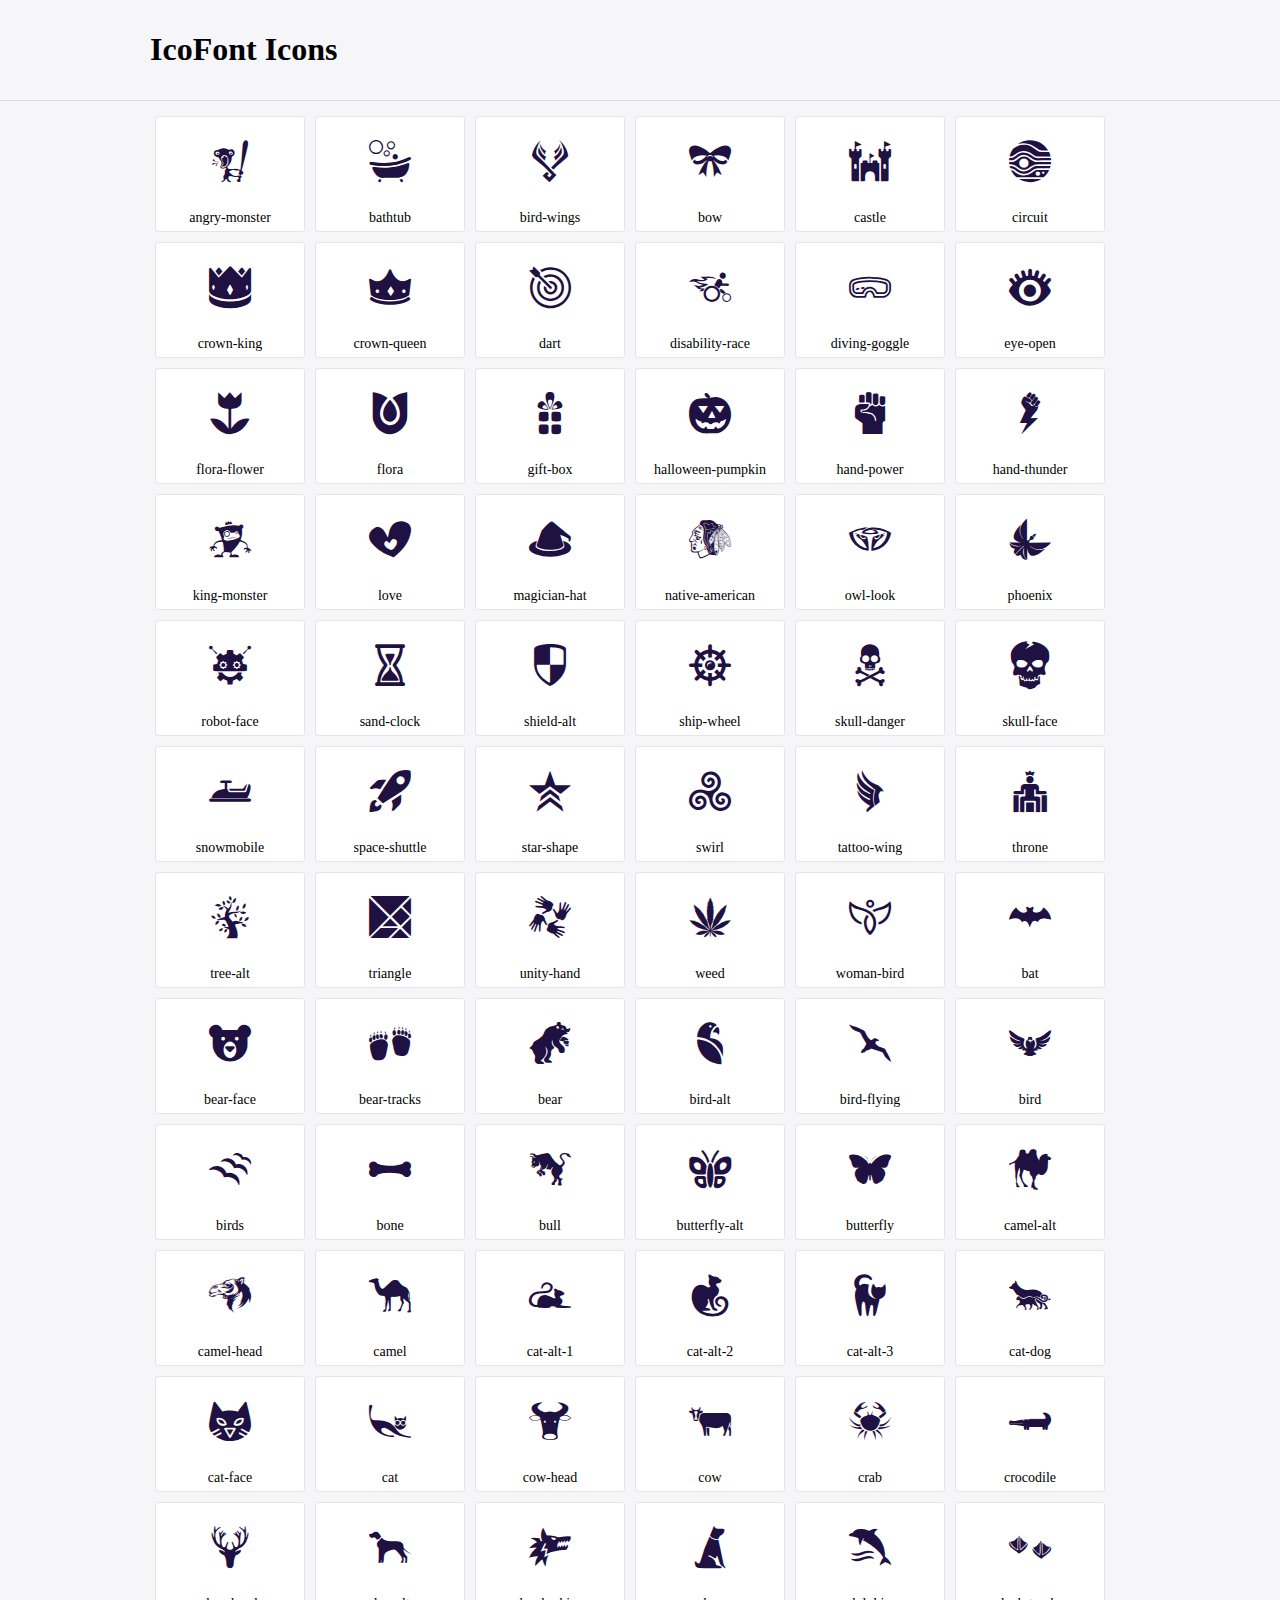
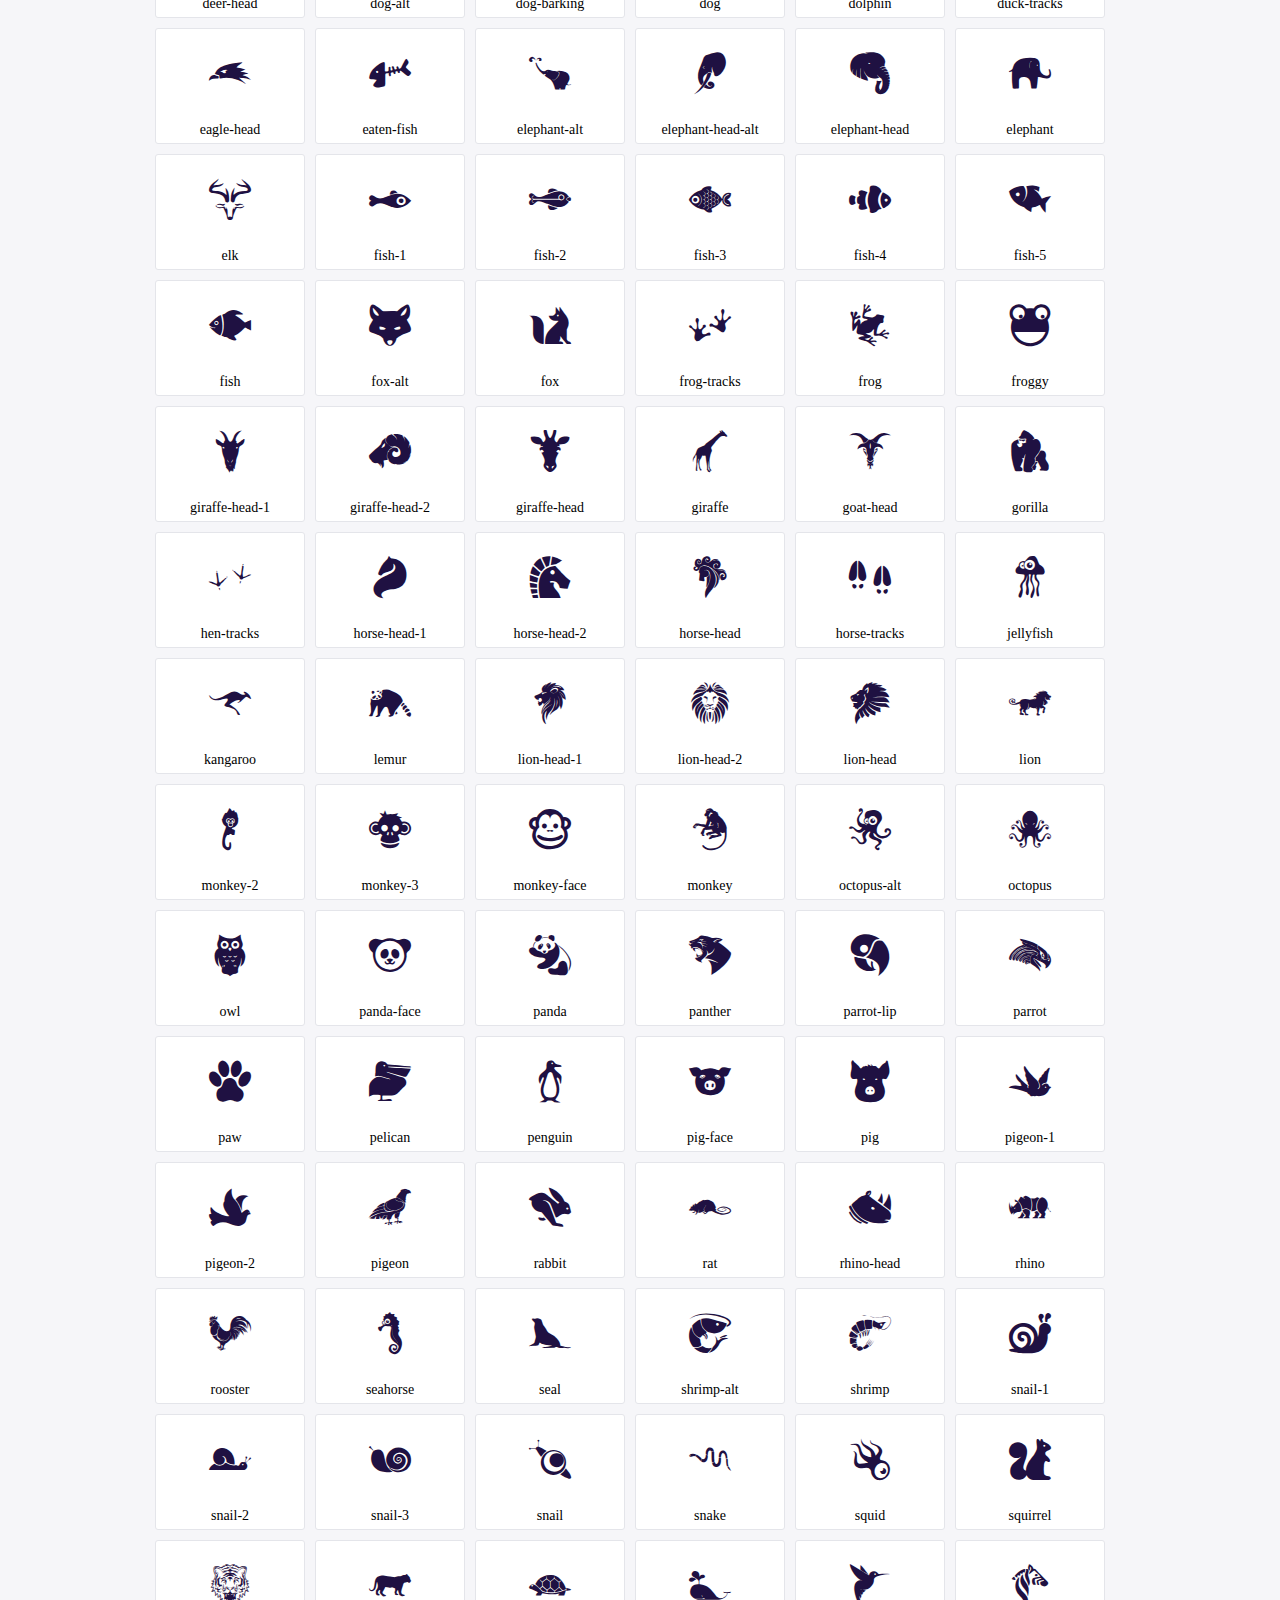
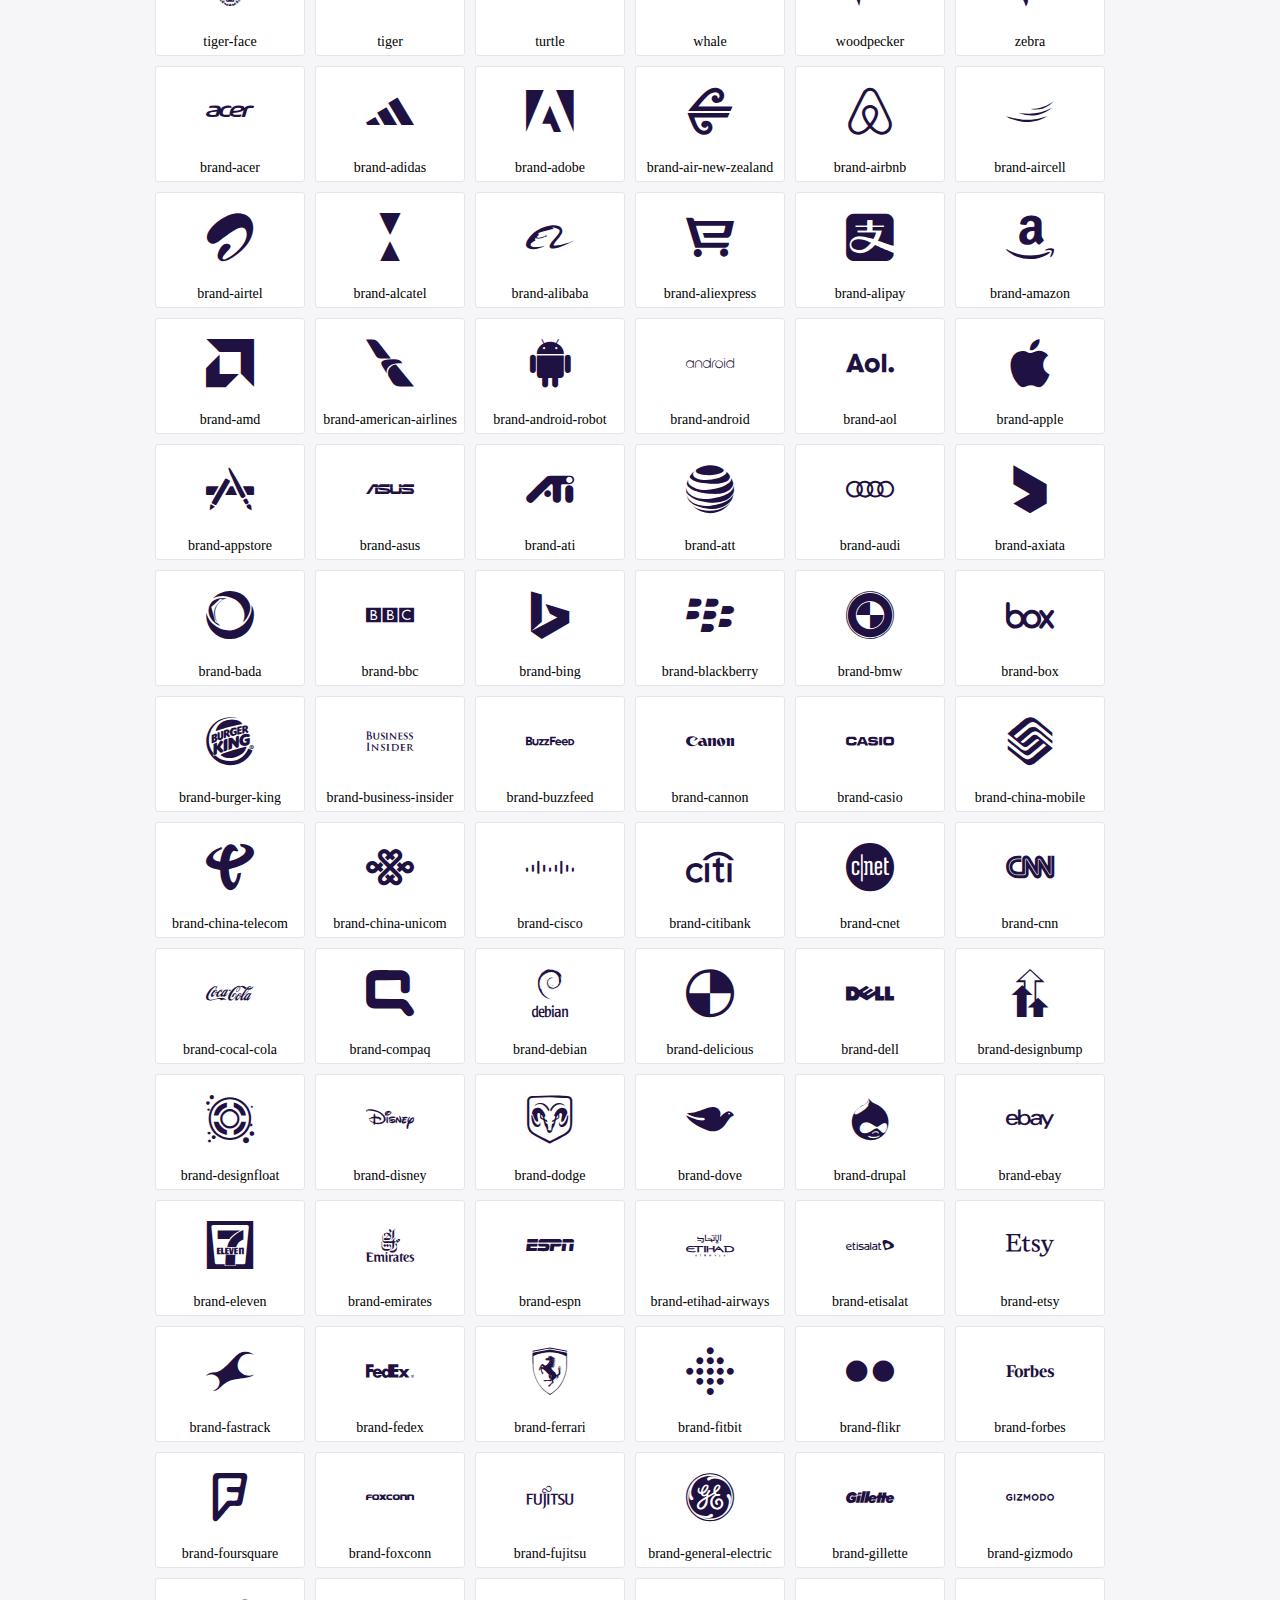
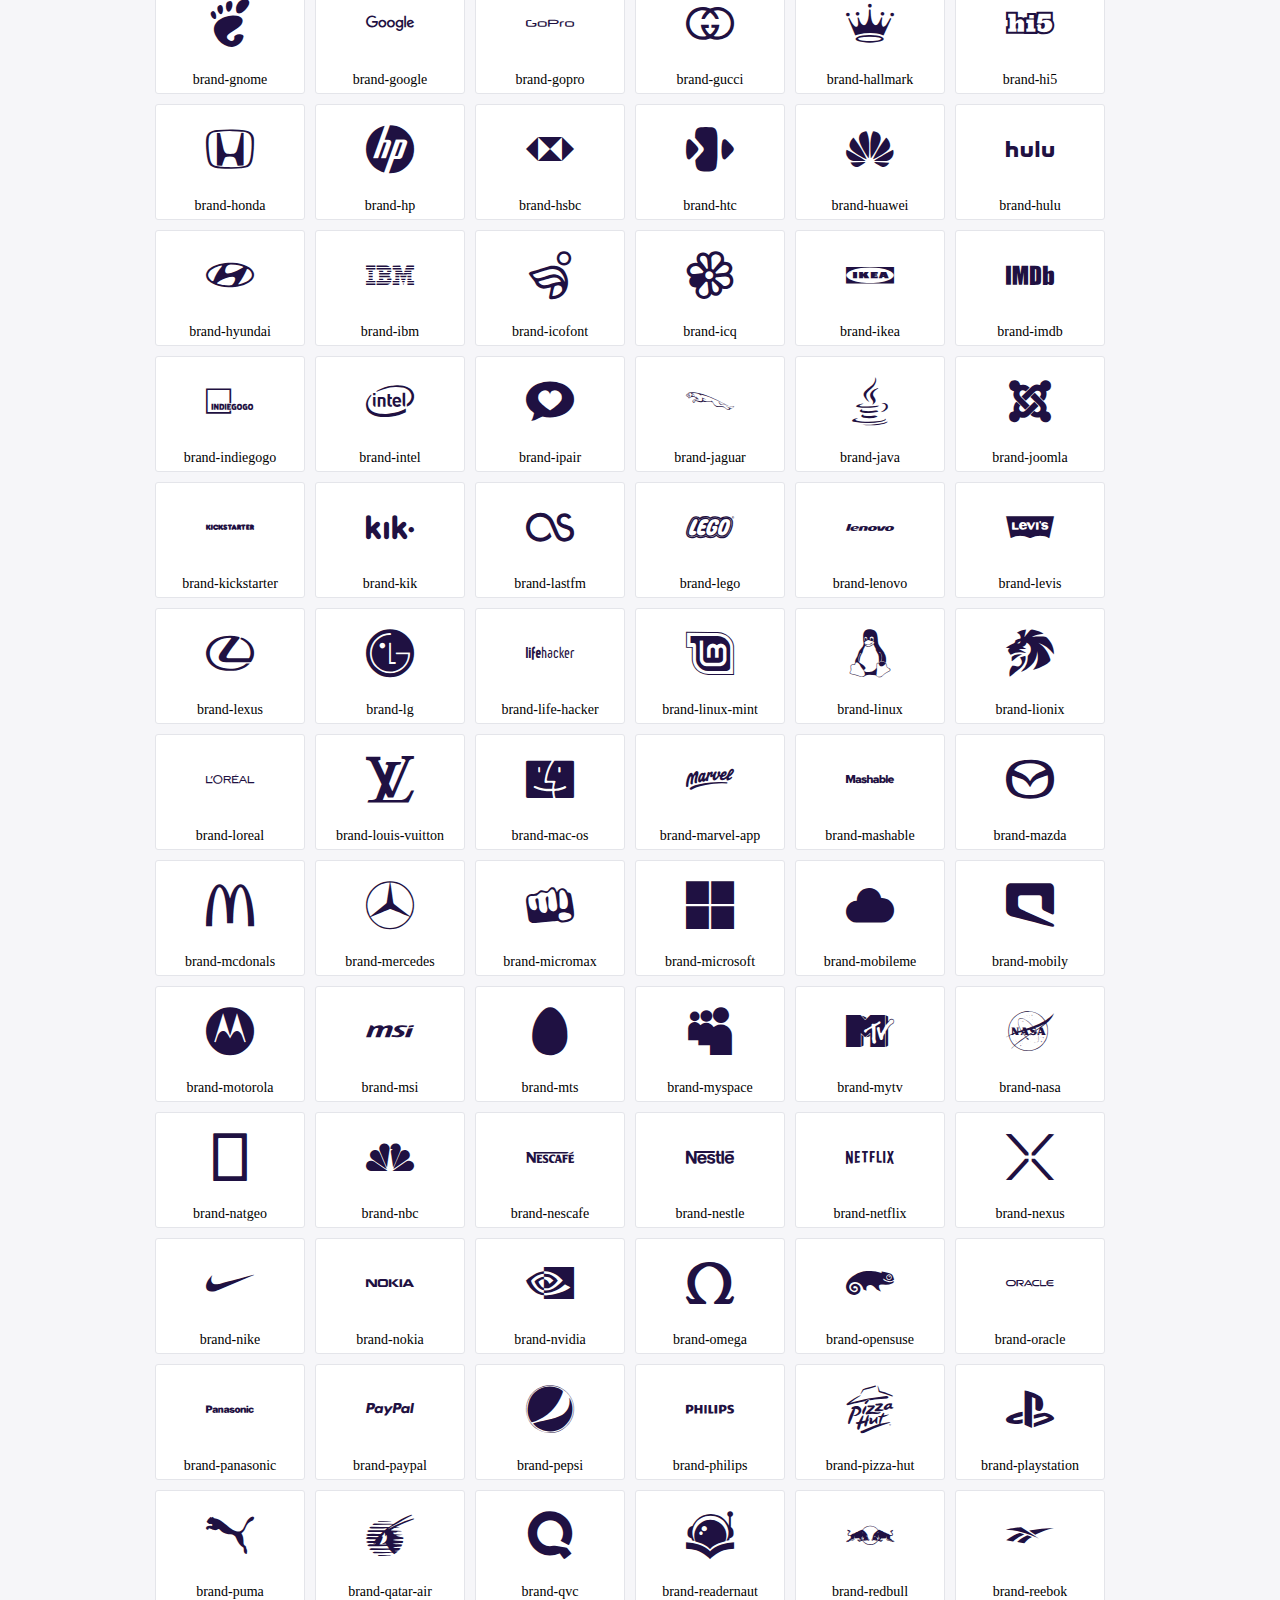
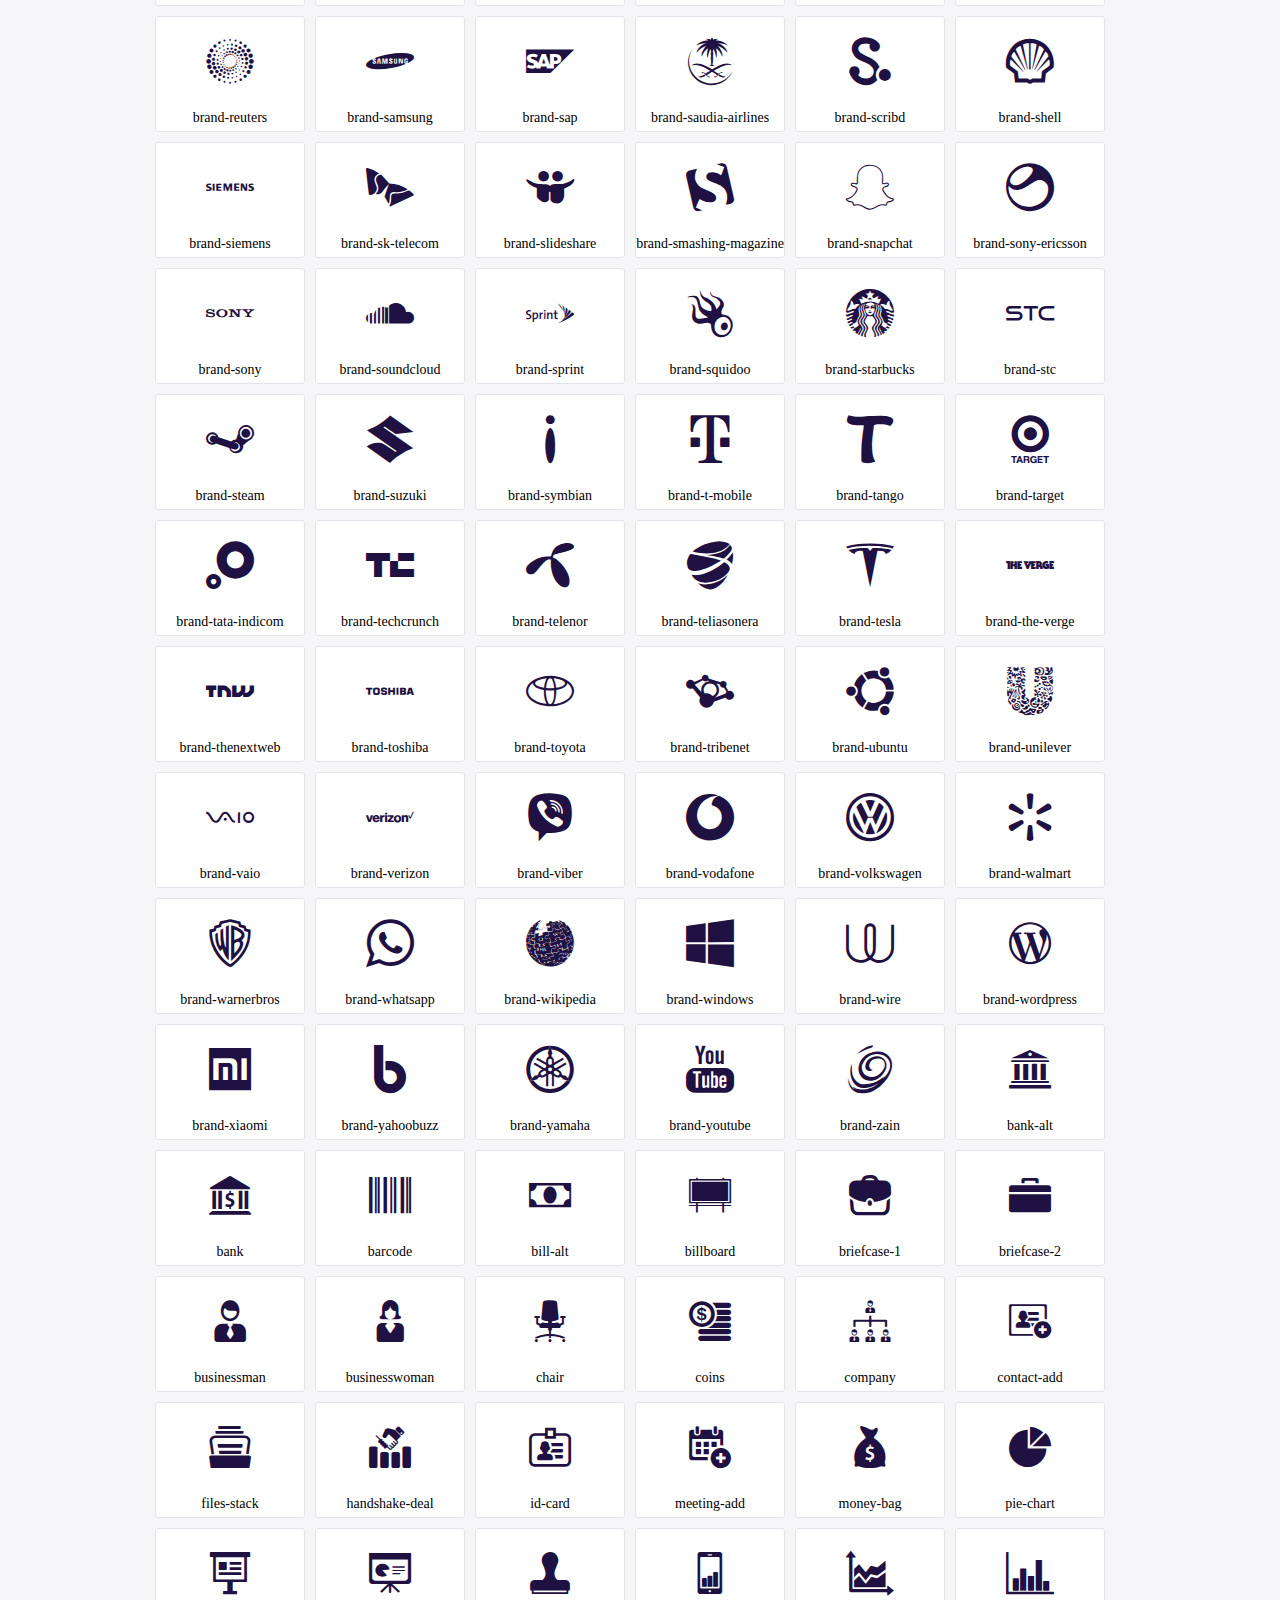
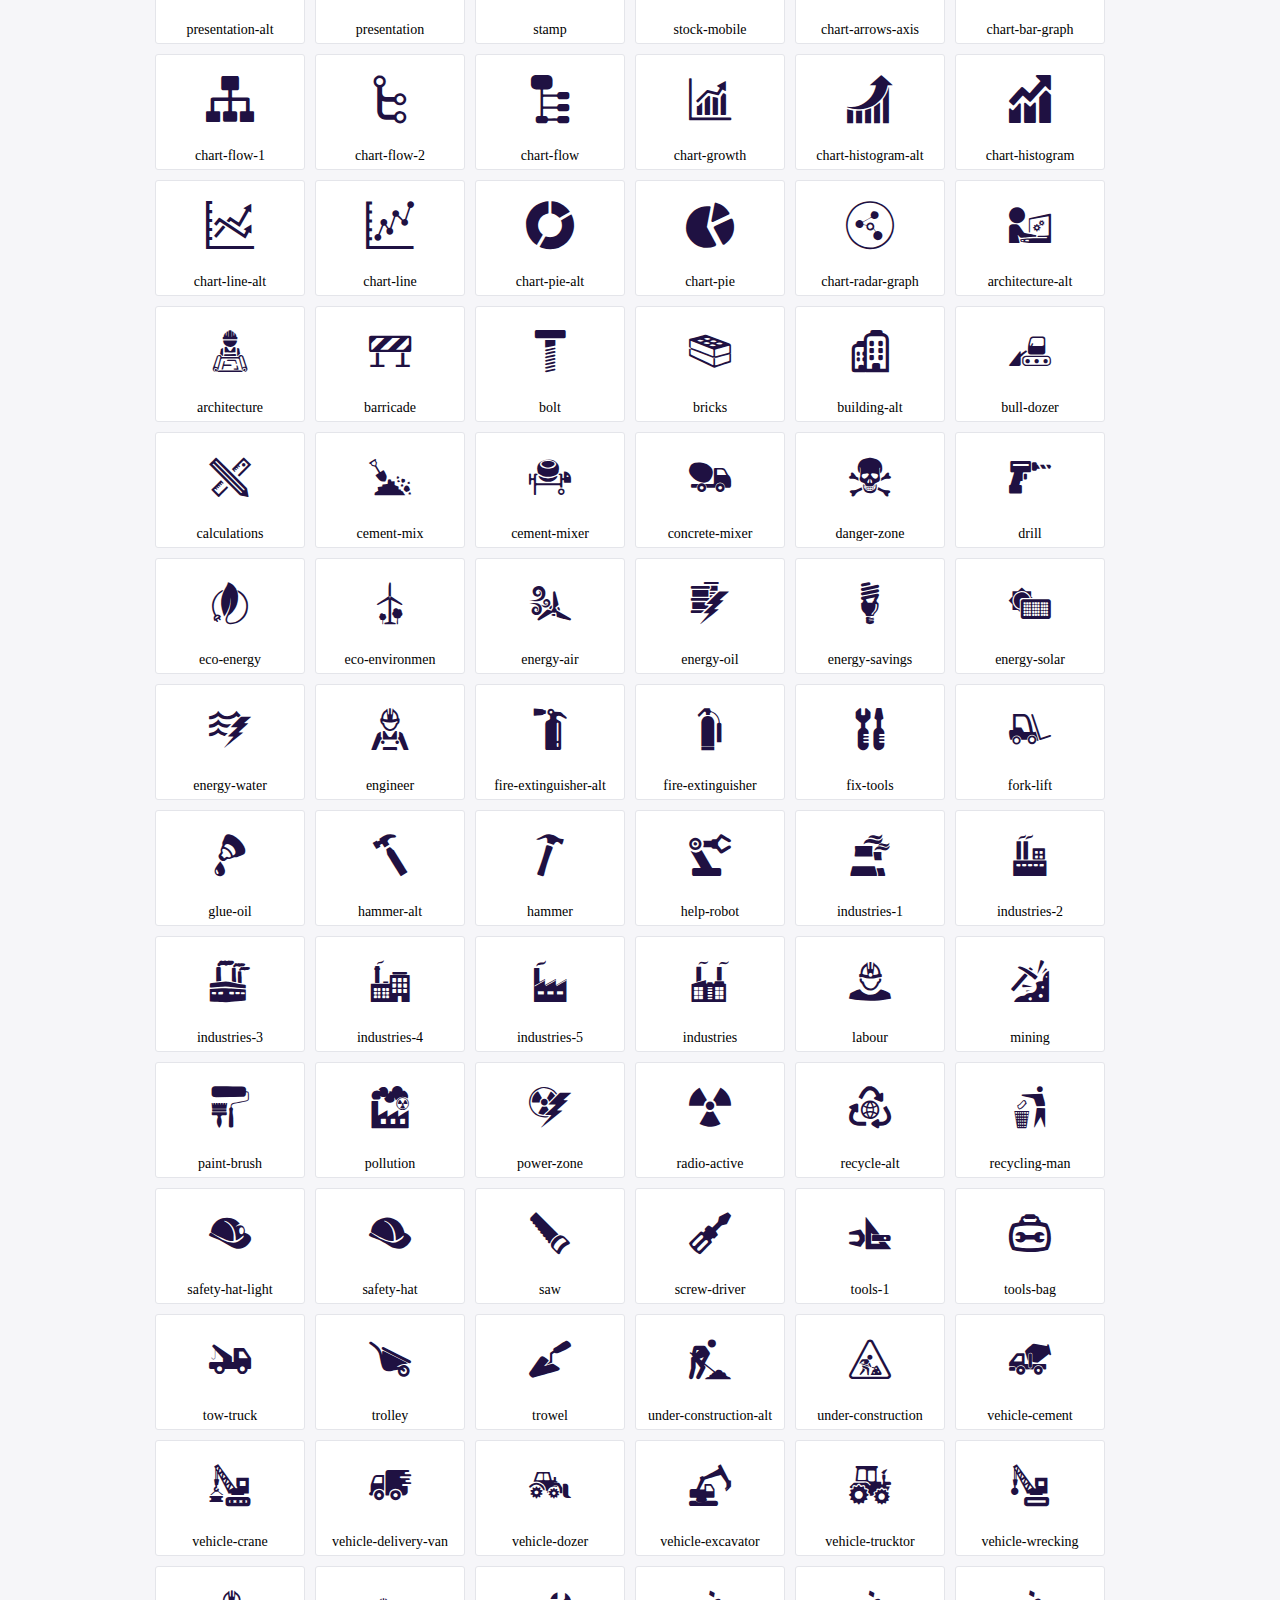
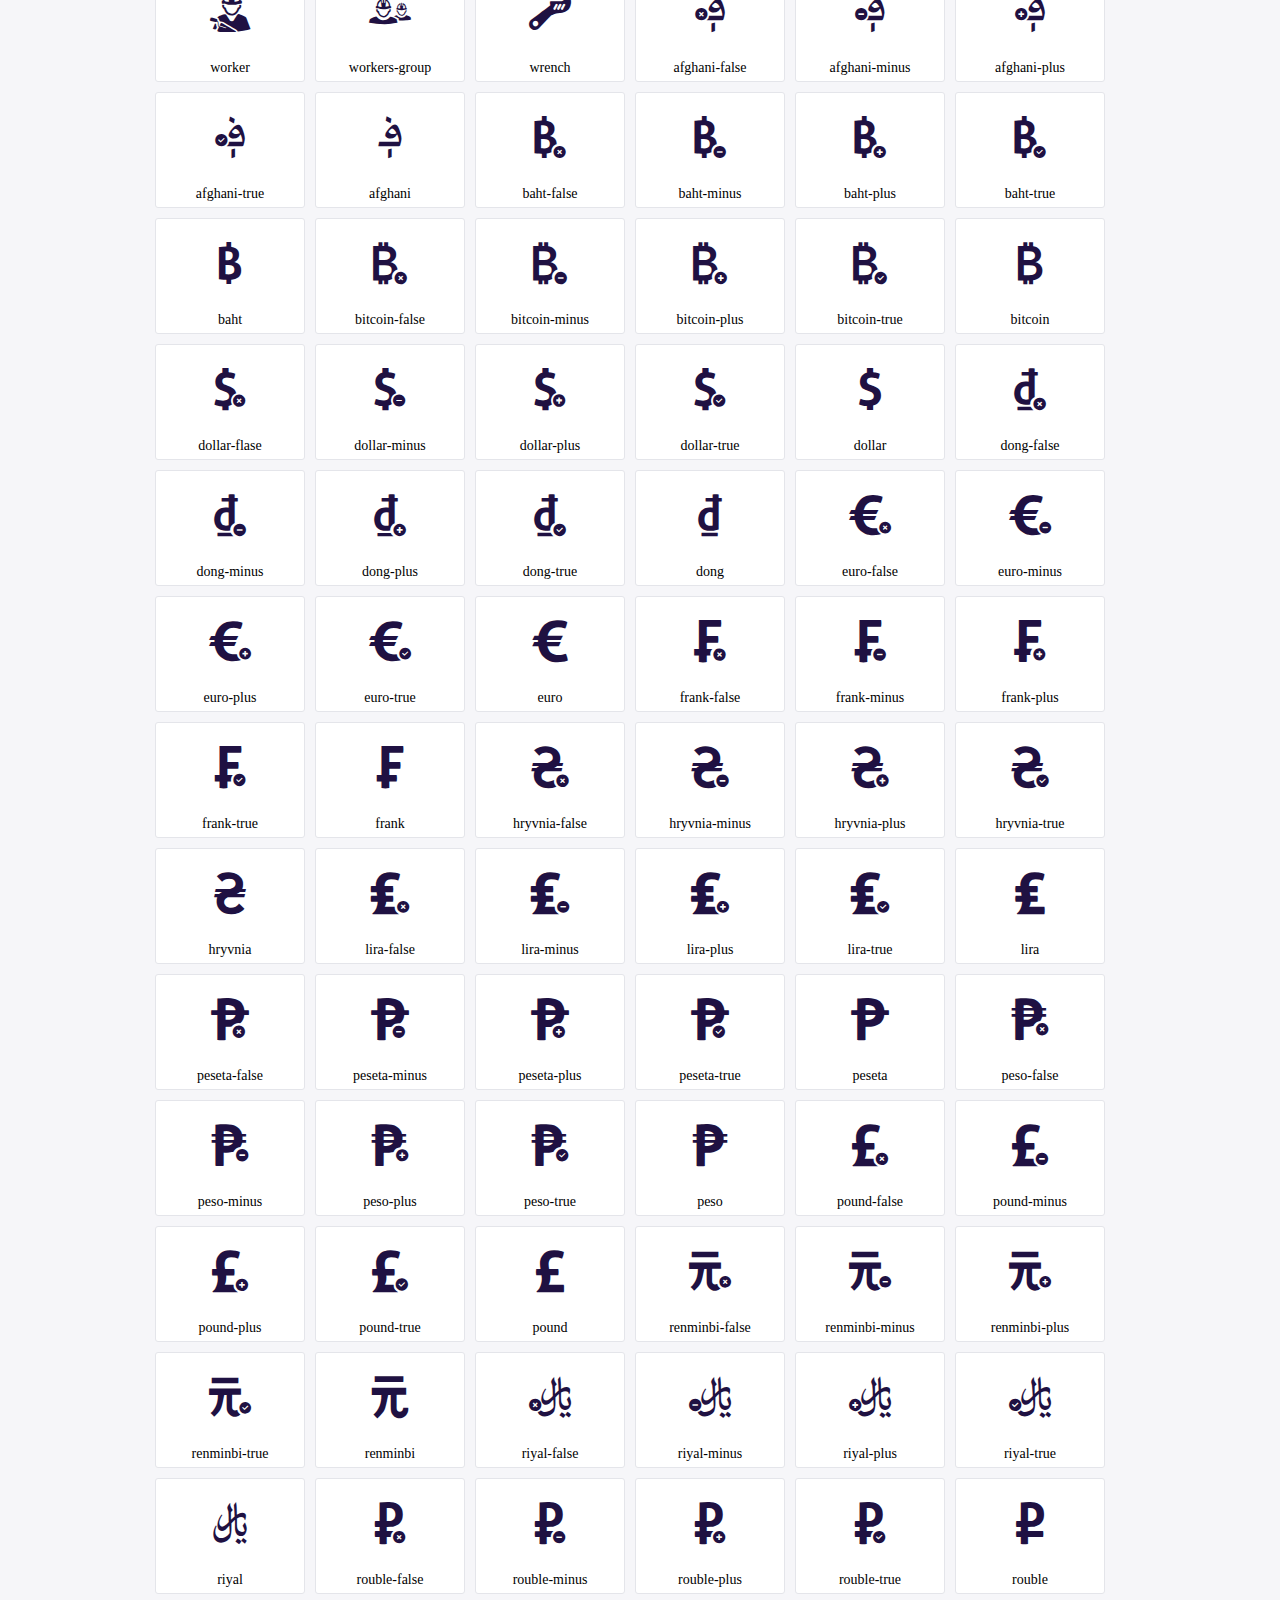
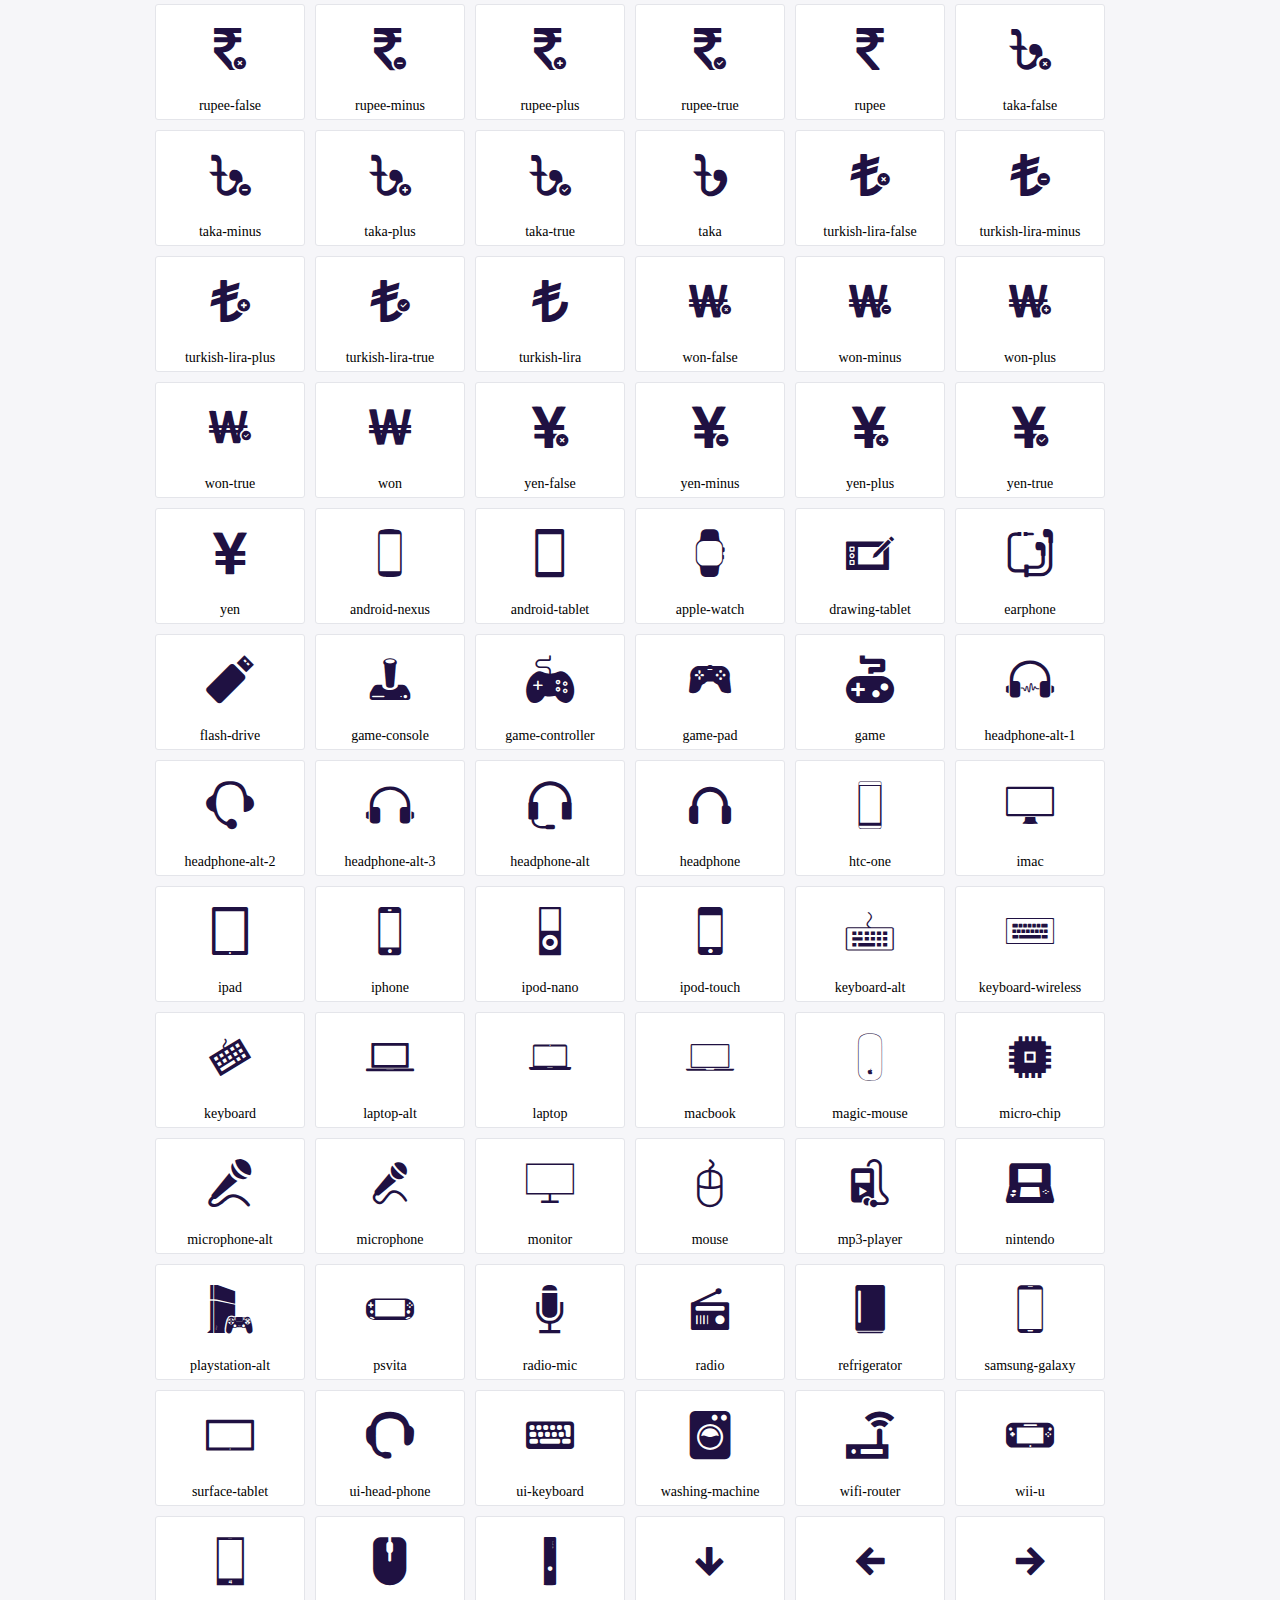
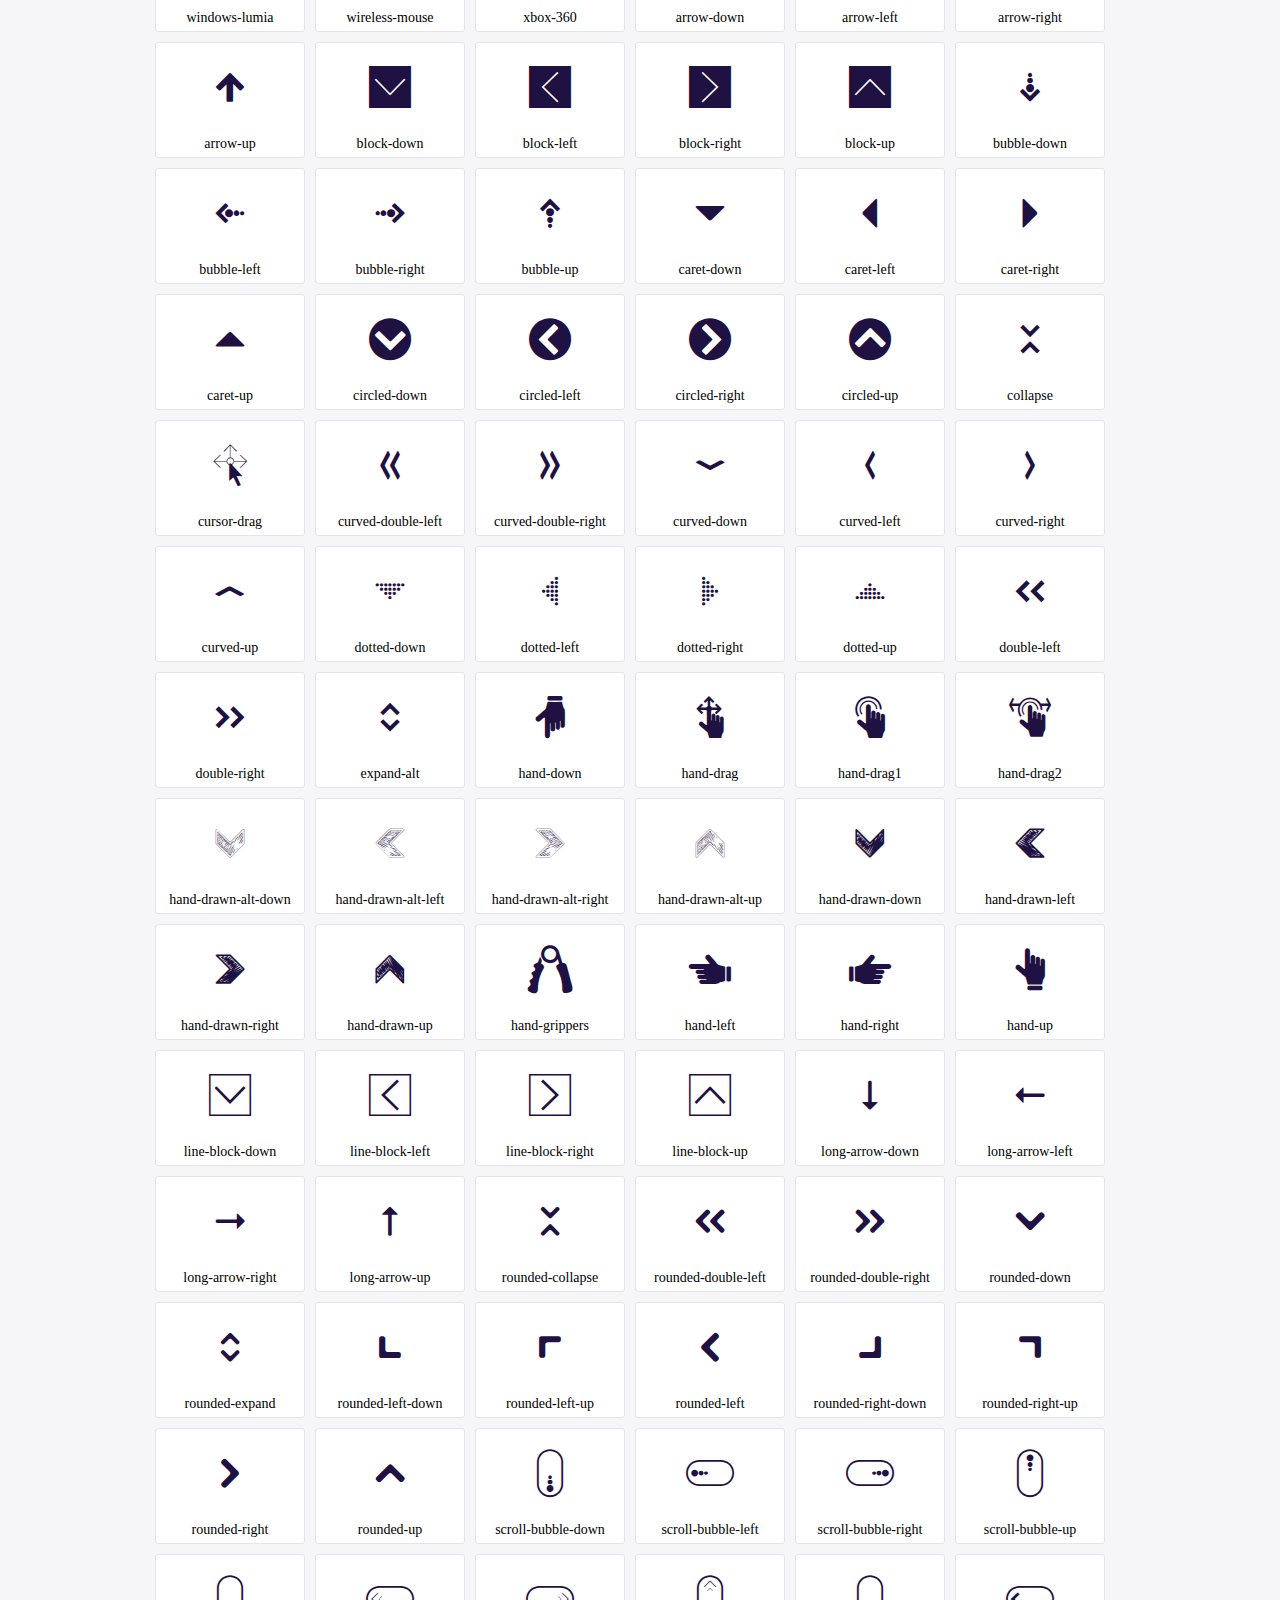
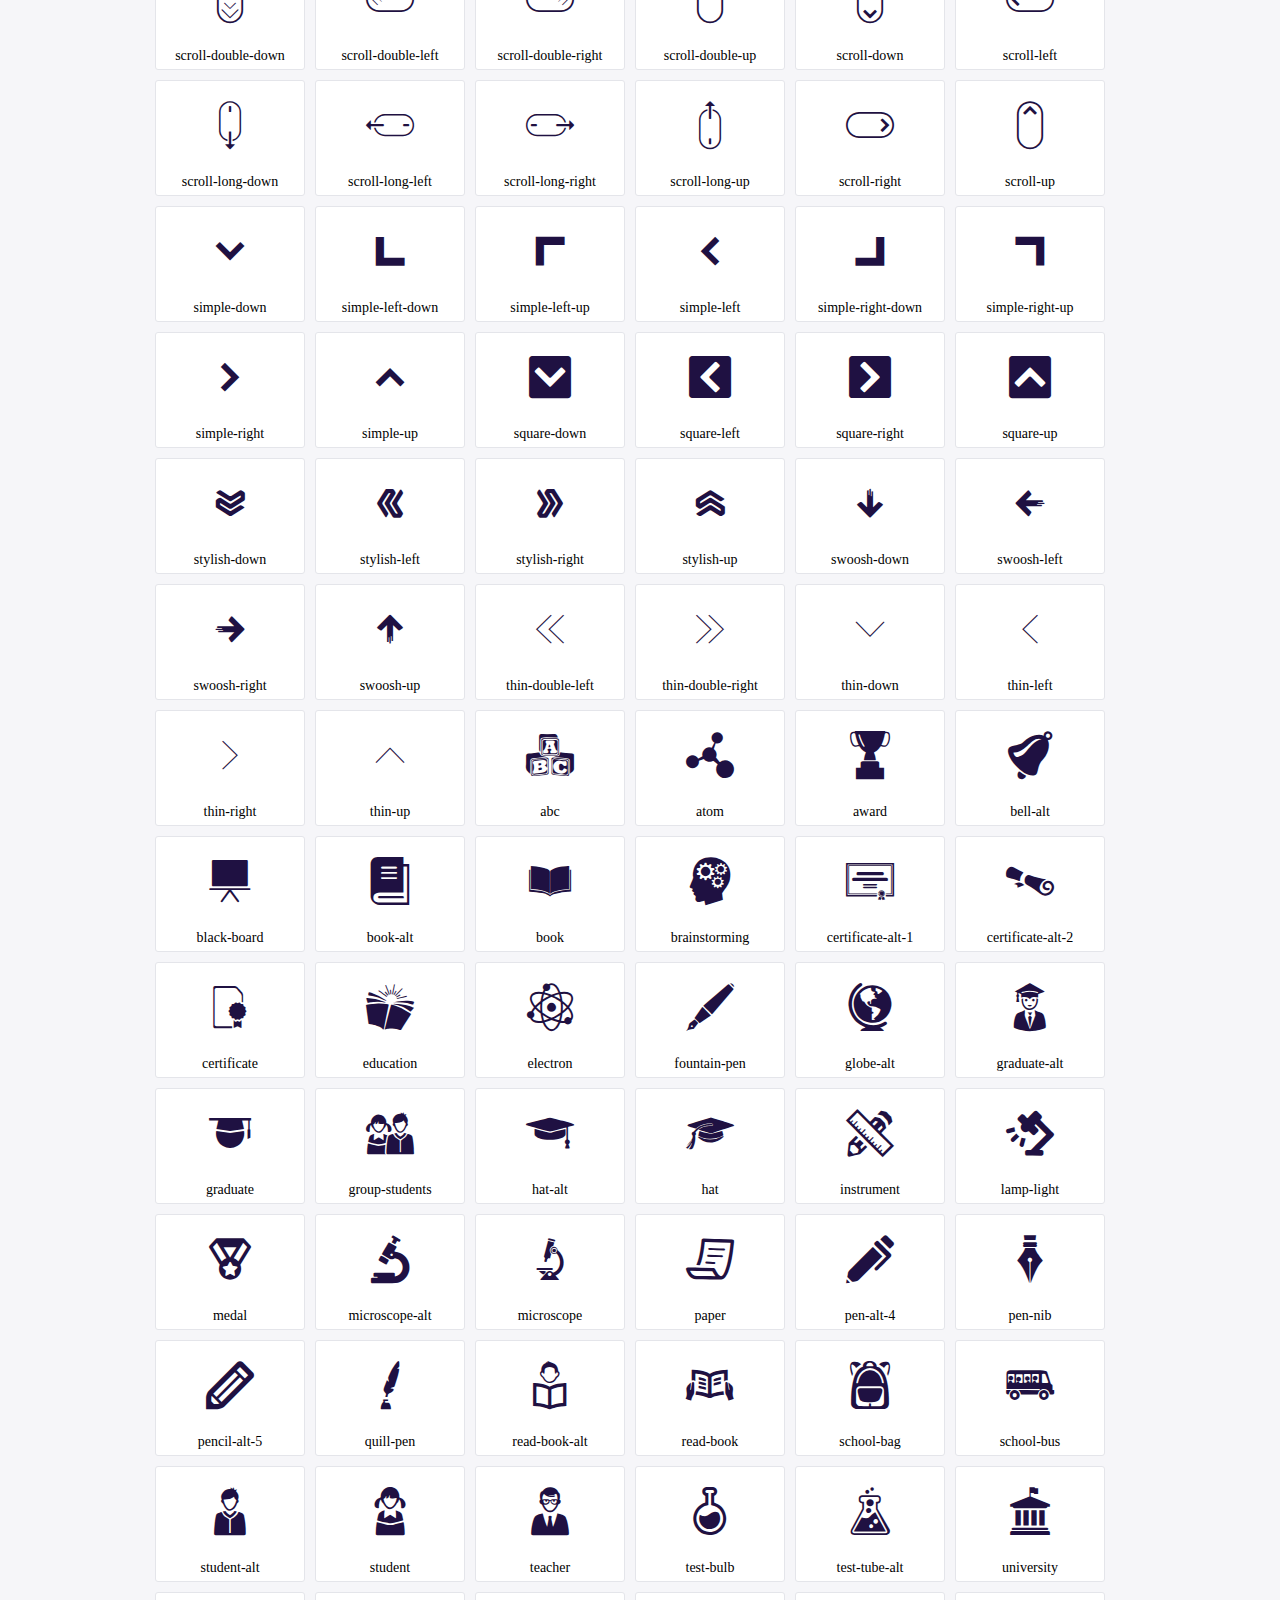
<file: fonts/icofont/demo.html>
<!DOCTYPE html>
	<html>
	<head>
		<meta charset="utf-8">
		<title>Examples | IcoFont</title>
		<link rel="stylesheet" type="text/css" href="./icofont.min.css">
		<style type="text/css">
			body {
				margin: 0;
				padding: 0;
				background: #F6F6F9;
			}
			.header {
				border-bottom: 1px solid #DCDCE1;
				padding: 10px 0;
				margin-bottom: 10px;
			}
			.container {
				width: 980px;
				margin: 0 auto;
			}
			.ico-title {
				font-size: 2em;
			}
			.iconlist {
				margin: 0;
				padding: 0;
				list-style: none;
				text-align: center;
				width: 100%;
				display: flex;
				flex-wrap: wrap;
				flex-direction: row;
			}
			.iconlist li {
				position: relative;
				margin: 5px;
				width: 150px;
				cursor: pointer;
			}
			.iconlist li .icon-holder {
				position: relative;
				text-align: center;
				border-radius: 3px;
				overflow: hidden;
				padding-bottom: 5px;
				background: #ffffff;
				border: 1px solid #E4E5EA;
				transition: all 0.2s linear 0s;
			}
			.iconlist li .icon-holder:hover {
				background: #00C3DA;
				color: #ffffff;
			}
			.iconlist li .icon-holder:hover .icon i {
				color: #ffffff;
			}
			.iconlist li .icon-holder .icon {
				padding: 20px;
				text-align: center;
			}
			.iconlist li .icon-holder .icon i {
				font-size: 3em;
				color: #1F1142;
			}
			.iconlist li .icon-holder span {
				font-size: 14px;
				display: block;
				margin-top: 5px;
				border-radius: 3px;
			}
		</style>
	</head>
	<body>
	<div class="header">
		<div class="container">
			<h1 class="ico-title"> IcoFont Icons </h1>
		</div>
	</div>
	<div class="container">
		<ul class="iconlist">
		
		<li>
			<div class="icon-holder">
				<div class="icon"> 
					<i class="icofont-angry-monster"></i>
				</div> 
				<span> angry-monster </span>
			</div>
		</li>
		
		<li>
			<div class="icon-holder">
				<div class="icon"> 
					<i class="icofont-bathtub"></i>
				</div> 
				<span> bathtub </span>
			</div>
		</li>
		
		<li>
			<div class="icon-holder">
				<div class="icon"> 
					<i class="icofont-bird-wings"></i>
				</div> 
				<span> bird-wings </span>
			</div>
		</li>
		
		<li>
			<div class="icon-holder">
				<div class="icon"> 
					<i class="icofont-bow"></i>
				</div> 
				<span> bow </span>
			</div>
		</li>
		
		<li>
			<div class="icon-holder">
				<div class="icon"> 
					<i class="icofont-castle"></i>
				</div> 
				<span> castle </span>
			</div>
		</li>
		
		<li>
			<div class="icon-holder">
				<div class="icon"> 
					<i class="icofont-circuit"></i>
				</div> 
				<span> circuit </span>
			</div>
		</li>
		
		<li>
			<div class="icon-holder">
				<div class="icon"> 
					<i class="icofont-crown-king"></i>
				</div> 
				<span> crown-king </span>
			</div>
		</li>
		
		<li>
			<div class="icon-holder">
				<div class="icon"> 
					<i class="icofont-crown-queen"></i>
				</div> 
				<span> crown-queen </span>
			</div>
		</li>
		
		<li>
			<div class="icon-holder">
				<div class="icon"> 
					<i class="icofont-dart"></i>
				</div> 
				<span> dart </span>
			</div>
		</li>
		
		<li>
			<div class="icon-holder">
				<div class="icon"> 
					<i class="icofont-disability-race"></i>
				</div> 
				<span> disability-race </span>
			</div>
		</li>
		
		<li>
			<div class="icon-holder">
				<div class="icon"> 
					<i class="icofont-diving-goggle"></i>
				</div> 
				<span> diving-goggle </span>
			</div>
		</li>
		
		<li>
			<div class="icon-holder">
				<div class="icon"> 
					<i class="icofont-eye-open"></i>
				</div> 
				<span> eye-open </span>
			</div>
		</li>
		
		<li>
			<div class="icon-holder">
				<div class="icon"> 
					<i class="icofont-flora-flower"></i>
				</div> 
				<span> flora-flower </span>
			</div>
		</li>
		
		<li>
			<div class="icon-holder">
				<div class="icon"> 
					<i class="icofont-flora"></i>
				</div> 
				<span> flora </span>
			</div>
		</li>
		
		<li>
			<div class="icon-holder">
				<div class="icon"> 
					<i class="icofont-gift-box"></i>
				</div> 
				<span> gift-box </span>
			</div>
		</li>
		
		<li>
			<div class="icon-holder">
				<div class="icon"> 
					<i class="icofont-halloween-pumpkin"></i>
				</div> 
				<span> halloween-pumpkin </span>
			</div>
		</li>
		
		<li>
			<div class="icon-holder">
				<div class="icon"> 
					<i class="icofont-hand-power"></i>
				</div> 
				<span> hand-power </span>
			</div>
		</li>
		
		<li>
			<div class="icon-holder">
				<div class="icon"> 
					<i class="icofont-hand-thunder"></i>
				</div> 
				<span> hand-thunder </span>
			</div>
		</li>
		
		<li>
			<div class="icon-holder">
				<div class="icon"> 
					<i class="icofont-king-monster"></i>
				</div> 
				<span> king-monster </span>
			</div>
		</li>
		
		<li>
			<div class="icon-holder">
				<div class="icon"> 
					<i class="icofont-love"></i>
				</div> 
				<span> love </span>
			</div>
		</li>
		
		<li>
			<div class="icon-holder">
				<div class="icon"> 
					<i class="icofont-magician-hat"></i>
				</div> 
				<span> magician-hat </span>
			</div>
		</li>
		
		<li>
			<div class="icon-holder">
				<div class="icon"> 
					<i class="icofont-native-american"></i>
				</div> 
				<span> native-american </span>
			</div>
		</li>
		
		<li>
			<div class="icon-holder">
				<div class="icon"> 
					<i class="icofont-owl-look"></i>
				</div> 
				<span> owl-look </span>
			</div>
		</li>
		
		<li>
			<div class="icon-holder">
				<div class="icon"> 
					<i class="icofont-phoenix"></i>
				</div> 
				<span> phoenix </span>
			</div>
		</li>
		
		<li>
			<div class="icon-holder">
				<div class="icon"> 
					<i class="icofont-robot-face"></i>
				</div> 
				<span> robot-face </span>
			</div>
		</li>
		
		<li>
			<div class="icon-holder">
				<div class="icon"> 
					<i class="icofont-sand-clock"></i>
				</div> 
				<span> sand-clock </span>
			</div>
		</li>
		
		<li>
			<div class="icon-holder">
				<div class="icon"> 
					<i class="icofont-shield-alt"></i>
				</div> 
				<span> shield-alt </span>
			</div>
		</li>
		
		<li>
			<div class="icon-holder">
				<div class="icon"> 
					<i class="icofont-ship-wheel"></i>
				</div> 
				<span> ship-wheel </span>
			</div>
		</li>
		
		<li>
			<div class="icon-holder">
				<div class="icon"> 
					<i class="icofont-skull-danger"></i>
				</div> 
				<span> skull-danger </span>
			</div>
		</li>
		
		<li>
			<div class="icon-holder">
				<div class="icon"> 
					<i class="icofont-skull-face"></i>
				</div> 
				<span> skull-face </span>
			</div>
		</li>
		
		<li>
			<div class="icon-holder">
				<div class="icon"> 
					<i class="icofont-snowmobile"></i>
				</div> 
				<span> snowmobile </span>
			</div>
		</li>
		
		<li>
			<div class="icon-holder">
				<div class="icon"> 
					<i class="icofont-space-shuttle"></i>
				</div> 
				<span> space-shuttle </span>
			</div>
		</li>
		
		<li>
			<div class="icon-holder">
				<div class="icon"> 
					<i class="icofont-star-shape"></i>
				</div> 
				<span> star-shape </span>
			</div>
		</li>
		
		<li>
			<div class="icon-holder">
				<div class="icon"> 
					<i class="icofont-swirl"></i>
				</div> 
				<span> swirl </span>
			</div>
		</li>
		
		<li>
			<div class="icon-holder">
				<div class="icon"> 
					<i class="icofont-tattoo-wing"></i>
				</div> 
				<span> tattoo-wing </span>
			</div>
		</li>
		
		<li>
			<div class="icon-holder">
				<div class="icon"> 
					<i class="icofont-throne"></i>
				</div> 
				<span> throne </span>
			</div>
		</li>
		
		<li>
			<div class="icon-holder">
				<div class="icon"> 
					<i class="icofont-tree-alt"></i>
				</div> 
				<span> tree-alt </span>
			</div>
		</li>
		
		<li>
			<div class="icon-holder">
				<div class="icon"> 
					<i class="icofont-triangle"></i>
				</div> 
				<span> triangle </span>
			</div>
		</li>
		
		<li>
			<div class="icon-holder">
				<div class="icon"> 
					<i class="icofont-unity-hand"></i>
				</div> 
				<span> unity-hand </span>
			</div>
		</li>
		
		<li>
			<div class="icon-holder">
				<div class="icon"> 
					<i class="icofont-weed"></i>
				</div> 
				<span> weed </span>
			</div>
		</li>
		
		<li>
			<div class="icon-holder">
				<div class="icon"> 
					<i class="icofont-woman-bird"></i>
				</div> 
				<span> woman-bird </span>
			</div>
		</li>
		
		<li>
			<div class="icon-holder">
				<div class="icon"> 
					<i class="icofont-bat"></i>
				</div> 
				<span> bat </span>
			</div>
		</li>
		
		<li>
			<div class="icon-holder">
				<div class="icon"> 
					<i class="icofont-bear-face"></i>
				</div> 
				<span> bear-face </span>
			</div>
		</li>
		
		<li>
			<div class="icon-holder">
				<div class="icon"> 
					<i class="icofont-bear-tracks"></i>
				</div> 
				<span> bear-tracks </span>
			</div>
		</li>
		
		<li>
			<div class="icon-holder">
				<div class="icon"> 
					<i class="icofont-bear"></i>
				</div> 
				<span> bear </span>
			</div>
		</li>
		
		<li>
			<div class="icon-holder">
				<div class="icon"> 
					<i class="icofont-bird-alt"></i>
				</div> 
				<span> bird-alt </span>
			</div>
		</li>
		
		<li>
			<div class="icon-holder">
				<div class="icon"> 
					<i class="icofont-bird-flying"></i>
				</div> 
				<span> bird-flying </span>
			</div>
		</li>
		
		<li>
			<div class="icon-holder">
				<div class="icon"> 
					<i class="icofont-bird"></i>
				</div> 
				<span> bird </span>
			</div>
		</li>
		
		<li>
			<div class="icon-holder">
				<div class="icon"> 
					<i class="icofont-birds"></i>
				</div> 
				<span> birds </span>
			</div>
		</li>
		
		<li>
			<div class="icon-holder">
				<div class="icon"> 
					<i class="icofont-bone"></i>
				</div> 
				<span> bone </span>
			</div>
		</li>
		
		<li>
			<div class="icon-holder">
				<div class="icon"> 
					<i class="icofont-bull"></i>
				</div> 
				<span> bull </span>
			</div>
		</li>
		
		<li>
			<div class="icon-holder">
				<div class="icon"> 
					<i class="icofont-butterfly-alt"></i>
				</div> 
				<span> butterfly-alt </span>
			</div>
		</li>
		
		<li>
			<div class="icon-holder">
				<div class="icon"> 
					<i class="icofont-butterfly"></i>
				</div> 
				<span> butterfly </span>
			</div>
		</li>
		
		<li>
			<div class="icon-holder">
				<div class="icon"> 
					<i class="icofont-camel-alt"></i>
				</div> 
				<span> camel-alt </span>
			</div>
		</li>
		
		<li>
			<div class="icon-holder">
				<div class="icon"> 
					<i class="icofont-camel-head"></i>
				</div> 
				<span> camel-head </span>
			</div>
		</li>
		
		<li>
			<div class="icon-holder">
				<div class="icon"> 
					<i class="icofont-camel"></i>
				</div> 
				<span> camel </span>
			</div>
		</li>
		
		<li>
			<div class="icon-holder">
				<div class="icon"> 
					<i class="icofont-cat-alt-1"></i>
				</div> 
				<span> cat-alt-1 </span>
			</div>
		</li>
		
		<li>
			<div class="icon-holder">
				<div class="icon"> 
					<i class="icofont-cat-alt-2"></i>
				</div> 
				<span> cat-alt-2 </span>
			</div>
		</li>
		
		<li>
			<div class="icon-holder">
				<div class="icon"> 
					<i class="icofont-cat-alt-3"></i>
				</div> 
				<span> cat-alt-3 </span>
			</div>
		</li>
		
		<li>
			<div class="icon-holder">
				<div class="icon"> 
					<i class="icofont-cat-dog"></i>
				</div> 
				<span> cat-dog </span>
			</div>
		</li>
		
		<li>
			<div class="icon-holder">
				<div class="icon"> 
					<i class="icofont-cat-face"></i>
				</div> 
				<span> cat-face </span>
			</div>
		</li>
		
		<li>
			<div class="icon-holder">
				<div class="icon"> 
					<i class="icofont-cat"></i>
				</div> 
				<span> cat </span>
			</div>
		</li>
		
		<li>
			<div class="icon-holder">
				<div class="icon"> 
					<i class="icofont-cow-head"></i>
				</div> 
				<span> cow-head </span>
			</div>
		</li>
		
		<li>
			<div class="icon-holder">
				<div class="icon"> 
					<i class="icofont-cow"></i>
				</div> 
				<span> cow </span>
			</div>
		</li>
		
		<li>
			<div class="icon-holder">
				<div class="icon"> 
					<i class="icofont-crab"></i>
				</div> 
				<span> crab </span>
			</div>
		</li>
		
		<li>
			<div class="icon-holder">
				<div class="icon"> 
					<i class="icofont-crocodile"></i>
				</div> 
				<span> crocodile </span>
			</div>
		</li>
		
		<li>
			<div class="icon-holder">
				<div class="icon"> 
					<i class="icofont-deer-head"></i>
				</div> 
				<span> deer-head </span>
			</div>
		</li>
		
		<li>
			<div class="icon-holder">
				<div class="icon"> 
					<i class="icofont-dog-alt"></i>
				</div> 
				<span> dog-alt </span>
			</div>
		</li>
		
		<li>
			<div class="icon-holder">
				<div class="icon"> 
					<i class="icofont-dog-barking"></i>
				</div> 
				<span> dog-barking </span>
			</div>
		</li>
		
		<li>
			<div class="icon-holder">
				<div class="icon"> 
					<i class="icofont-dog"></i>
				</div> 
				<span> dog </span>
			</div>
		</li>
		
		<li>
			<div class="icon-holder">
				<div class="icon"> 
					<i class="icofont-dolphin"></i>
				</div> 
				<span> dolphin </span>
			</div>
		</li>
		
		<li>
			<div class="icon-holder">
				<div class="icon"> 
					<i class="icofont-duck-tracks"></i>
				</div> 
				<span> duck-tracks </span>
			</div>
		</li>
		
		<li>
			<div class="icon-holder">
				<div class="icon"> 
					<i class="icofont-eagle-head"></i>
				</div> 
				<span> eagle-head </span>
			</div>
		</li>
		
		<li>
			<div class="icon-holder">
				<div class="icon"> 
					<i class="icofont-eaten-fish"></i>
				</div> 
				<span> eaten-fish </span>
			</div>
		</li>
		
		<li>
			<div class="icon-holder">
				<div class="icon"> 
					<i class="icofont-elephant-alt"></i>
				</div> 
				<span> elephant-alt </span>
			</div>
		</li>
		
		<li>
			<div class="icon-holder">
				<div class="icon"> 
					<i class="icofont-elephant-head-alt"></i>
				</div> 
				<span> elephant-head-alt </span>
			</div>
		</li>
		
		<li>
			<div class="icon-holder">
				<div class="icon"> 
					<i class="icofont-elephant-head"></i>
				</div> 
				<span> elephant-head </span>
			</div>
		</li>
		
		<li>
			<div class="icon-holder">
				<div class="icon"> 
					<i class="icofont-elephant"></i>
				</div> 
				<span> elephant </span>
			</div>
		</li>
		
		<li>
			<div class="icon-holder">
				<div class="icon"> 
					<i class="icofont-elk"></i>
				</div> 
				<span> elk </span>
			</div>
		</li>
		
		<li>
			<div class="icon-holder">
				<div class="icon"> 
					<i class="icofont-fish-1"></i>
				</div> 
				<span> fish-1 </span>
			</div>
		</li>
		
		<li>
			<div class="icon-holder">
				<div class="icon"> 
					<i class="icofont-fish-2"></i>
				</div> 
				<span> fish-2 </span>
			</div>
		</li>
		
		<li>
			<div class="icon-holder">
				<div class="icon"> 
					<i class="icofont-fish-3"></i>
				</div> 
				<span> fish-3 </span>
			</div>
		</li>
		
		<li>
			<div class="icon-holder">
				<div class="icon"> 
					<i class="icofont-fish-4"></i>
				</div> 
				<span> fish-4 </span>
			</div>
		</li>
		
		<li>
			<div class="icon-holder">
				<div class="icon"> 
					<i class="icofont-fish-5"></i>
				</div> 
				<span> fish-5 </span>
			</div>
		</li>
		
		<li>
			<div class="icon-holder">
				<div class="icon"> 
					<i class="icofont-fish"></i>
				</div> 
				<span> fish </span>
			</div>
		</li>
		
		<li>
			<div class="icon-holder">
				<div class="icon"> 
					<i class="icofont-fox-alt"></i>
				</div> 
				<span> fox-alt </span>
			</div>
		</li>
		
		<li>
			<div class="icon-holder">
				<div class="icon"> 
					<i class="icofont-fox"></i>
				</div> 
				<span> fox </span>
			</div>
		</li>
		
		<li>
			<div class="icon-holder">
				<div class="icon"> 
					<i class="icofont-frog-tracks"></i>
				</div> 
				<span> frog-tracks </span>
			</div>
		</li>
		
		<li>
			<div class="icon-holder">
				<div class="icon"> 
					<i class="icofont-frog"></i>
				</div> 
				<span> frog </span>
			</div>
		</li>
		
		<li>
			<div class="icon-holder">
				<div class="icon"> 
					<i class="icofont-froggy"></i>
				</div> 
				<span> froggy </span>
			</div>
		</li>
		
		<li>
			<div class="icon-holder">
				<div class="icon"> 
					<i class="icofont-giraffe-head-1"></i>
				</div> 
				<span> giraffe-head-1 </span>
			</div>
		</li>
		
		<li>
			<div class="icon-holder">
				<div class="icon"> 
					<i class="icofont-giraffe-head-2"></i>
				</div> 
				<span> giraffe-head-2 </span>
			</div>
		</li>
		
		<li>
			<div class="icon-holder">
				<div class="icon"> 
					<i class="icofont-giraffe-head"></i>
				</div> 
				<span> giraffe-head </span>
			</div>
		</li>
		
		<li>
			<div class="icon-holder">
				<div class="icon"> 
					<i class="icofont-giraffe"></i>
				</div> 
				<span> giraffe </span>
			</div>
		</li>
		
		<li>
			<div class="icon-holder">
				<div class="icon"> 
					<i class="icofont-goat-head"></i>
				</div> 
				<span> goat-head </span>
			</div>
		</li>
		
		<li>
			<div class="icon-holder">
				<div class="icon"> 
					<i class="icofont-gorilla"></i>
				</div> 
				<span> gorilla </span>
			</div>
		</li>
		
		<li>
			<div class="icon-holder">
				<div class="icon"> 
					<i class="icofont-hen-tracks"></i>
				</div> 
				<span> hen-tracks </span>
			</div>
		</li>
		
		<li>
			<div class="icon-holder">
				<div class="icon"> 
					<i class="icofont-horse-head-1"></i>
				</div> 
				<span> horse-head-1 </span>
			</div>
		</li>
		
		<li>
			<div class="icon-holder">
				<div class="icon"> 
					<i class="icofont-horse-head-2"></i>
				</div> 
				<span> horse-head-2 </span>
			</div>
		</li>
		
		<li>
			<div class="icon-holder">
				<div class="icon"> 
					<i class="icofont-horse-head"></i>
				</div> 
				<span> horse-head </span>
			</div>
		</li>
		
		<li>
			<div class="icon-holder">
				<div class="icon"> 
					<i class="icofont-horse-tracks"></i>
				</div> 
				<span> horse-tracks </span>
			</div>
		</li>
		
		<li>
			<div class="icon-holder">
				<div class="icon"> 
					<i class="icofont-jellyfish"></i>
				</div> 
				<span> jellyfish </span>
			</div>
		</li>
		
		<li>
			<div class="icon-holder">
				<div class="icon"> 
					<i class="icofont-kangaroo"></i>
				</div> 
				<span> kangaroo </span>
			</div>
		</li>
		
		<li>
			<div class="icon-holder">
				<div class="icon"> 
					<i class="icofont-lemur"></i>
				</div> 
				<span> lemur </span>
			</div>
		</li>
		
		<li>
			<div class="icon-holder">
				<div class="icon"> 
					<i class="icofont-lion-head-1"></i>
				</div> 
				<span> lion-head-1 </span>
			</div>
		</li>
		
		<li>
			<div class="icon-holder">
				<div class="icon"> 
					<i class="icofont-lion-head-2"></i>
				</div> 
				<span> lion-head-2 </span>
			</div>
		</li>
		
		<li>
			<div class="icon-holder">
				<div class="icon"> 
					<i class="icofont-lion-head"></i>
				</div> 
				<span> lion-head </span>
			</div>
		</li>
		
		<li>
			<div class="icon-holder">
				<div class="icon"> 
					<i class="icofont-lion"></i>
				</div> 
				<span> lion </span>
			</div>
		</li>
		
		<li>
			<div class="icon-holder">
				<div class="icon"> 
					<i class="icofont-monkey-2"></i>
				</div> 
				<span> monkey-2 </span>
			</div>
		</li>
		
		<li>
			<div class="icon-holder">
				<div class="icon"> 
					<i class="icofont-monkey-3"></i>
				</div> 
				<span> monkey-3 </span>
			</div>
		</li>
		
		<li>
			<div class="icon-holder">
				<div class="icon"> 
					<i class="icofont-monkey-face"></i>
				</div> 
				<span> monkey-face </span>
			</div>
		</li>
		
		<li>
			<div class="icon-holder">
				<div class="icon"> 
					<i class="icofont-monkey"></i>
				</div> 
				<span> monkey </span>
			</div>
		</li>
		
		<li>
			<div class="icon-holder">
				<div class="icon"> 
					<i class="icofont-octopus-alt"></i>
				</div> 
				<span> octopus-alt </span>
			</div>
		</li>
		
		<li>
			<div class="icon-holder">
				<div class="icon"> 
					<i class="icofont-octopus"></i>
				</div> 
				<span> octopus </span>
			</div>
		</li>
		
		<li>
			<div class="icon-holder">
				<div class="icon"> 
					<i class="icofont-owl"></i>
				</div> 
				<span> owl </span>
			</div>
		</li>
		
		<li>
			<div class="icon-holder">
				<div class="icon"> 
					<i class="icofont-panda-face"></i>
				</div> 
				<span> panda-face </span>
			</div>
		</li>
		
		<li>
			<div class="icon-holder">
				<div class="icon"> 
					<i class="icofont-panda"></i>
				</div> 
				<span> panda </span>
			</div>
		</li>
		
		<li>
			<div class="icon-holder">
				<div class="icon"> 
					<i class="icofont-panther"></i>
				</div> 
				<span> panther </span>
			</div>
		</li>
		
		<li>
			<div class="icon-holder">
				<div class="icon"> 
					<i class="icofont-parrot-lip"></i>
				</div> 
				<span> parrot-lip </span>
			</div>
		</li>
		
		<li>
			<div class="icon-holder">
				<div class="icon"> 
					<i class="icofont-parrot"></i>
				</div> 
				<span> parrot </span>
			</div>
		</li>
		
		<li>
			<div class="icon-holder">
				<div class="icon"> 
					<i class="icofont-paw"></i>
				</div> 
				<span> paw </span>
			</div>
		</li>
		
		<li>
			<div class="icon-holder">
				<div class="icon"> 
					<i class="icofont-pelican"></i>
				</div> 
				<span> pelican </span>
			</div>
		</li>
		
		<li>
			<div class="icon-holder">
				<div class="icon"> 
					<i class="icofont-penguin"></i>
				</div> 
				<span> penguin </span>
			</div>
		</li>
		
		<li>
			<div class="icon-holder">
				<div class="icon"> 
					<i class="icofont-pig-face"></i>
				</div> 
				<span> pig-face </span>
			</div>
		</li>
		
		<li>
			<div class="icon-holder">
				<div class="icon"> 
					<i class="icofont-pig"></i>
				</div> 
				<span> pig </span>
			</div>
		</li>
		
		<li>
			<div class="icon-holder">
				<div class="icon"> 
					<i class="icofont-pigeon-1"></i>
				</div> 
				<span> pigeon-1 </span>
			</div>
		</li>
		
		<li>
			<div class="icon-holder">
				<div class="icon"> 
					<i class="icofont-pigeon-2"></i>
				</div> 
				<span> pigeon-2 </span>
			</div>
		</li>
		
		<li>
			<div class="icon-holder">
				<div class="icon"> 
					<i class="icofont-pigeon"></i>
				</div> 
				<span> pigeon </span>
			</div>
		</li>
		
		<li>
			<div class="icon-holder">
				<div class="icon"> 
					<i class="icofont-rabbit"></i>
				</div> 
				<span> rabbit </span>
			</div>
		</li>
		
		<li>
			<div class="icon-holder">
				<div class="icon"> 
					<i class="icofont-rat"></i>
				</div> 
				<span> rat </span>
			</div>
		</li>
		
		<li>
			<div class="icon-holder">
				<div class="icon"> 
					<i class="icofont-rhino-head"></i>
				</div> 
				<span> rhino-head </span>
			</div>
		</li>
		
		<li>
			<div class="icon-holder">
				<div class="icon"> 
					<i class="icofont-rhino"></i>
				</div> 
				<span> rhino </span>
			</div>
		</li>
		
		<li>
			<div class="icon-holder">
				<div class="icon"> 
					<i class="icofont-rooster"></i>
				</div> 
				<span> rooster </span>
			</div>
		</li>
		
		<li>
			<div class="icon-holder">
				<div class="icon"> 
					<i class="icofont-seahorse"></i>
				</div> 
				<span> seahorse </span>
			</div>
		</li>
		
		<li>
			<div class="icon-holder">
				<div class="icon"> 
					<i class="icofont-seal"></i>
				</div> 
				<span> seal </span>
			</div>
		</li>
		
		<li>
			<div class="icon-holder">
				<div class="icon"> 
					<i class="icofont-shrimp-alt"></i>
				</div> 
				<span> shrimp-alt </span>
			</div>
		</li>
		
		<li>
			<div class="icon-holder">
				<div class="icon"> 
					<i class="icofont-shrimp"></i>
				</div> 
				<span> shrimp </span>
			</div>
		</li>
		
		<li>
			<div class="icon-holder">
				<div class="icon"> 
					<i class="icofont-snail-1"></i>
				</div> 
				<span> snail-1 </span>
			</div>
		</li>
		
		<li>
			<div class="icon-holder">
				<div class="icon"> 
					<i class="icofont-snail-2"></i>
				</div> 
				<span> snail-2 </span>
			</div>
		</li>
		
		<li>
			<div class="icon-holder">
				<div class="icon"> 
					<i class="icofont-snail-3"></i>
				</div> 
				<span> snail-3 </span>
			</div>
		</li>
		
		<li>
			<div class="icon-holder">
				<div class="icon"> 
					<i class="icofont-snail"></i>
				</div> 
				<span> snail </span>
			</div>
		</li>
		
		<li>
			<div class="icon-holder">
				<div class="icon"> 
					<i class="icofont-snake"></i>
				</div> 
				<span> snake </span>
			</div>
		</li>
		
		<li>
			<div class="icon-holder">
				<div class="icon"> 
					<i class="icofont-squid"></i>
				</div> 
				<span> squid </span>
			</div>
		</li>
		
		<li>
			<div class="icon-holder">
				<div class="icon"> 
					<i class="icofont-squirrel"></i>
				</div> 
				<span> squirrel </span>
			</div>
		</li>
		
		<li>
			<div class="icon-holder">
				<div class="icon"> 
					<i class="icofont-tiger-face"></i>
				</div> 
				<span> tiger-face </span>
			</div>
		</li>
		
		<li>
			<div class="icon-holder">
				<div class="icon"> 
					<i class="icofont-tiger"></i>
				</div> 
				<span> tiger </span>
			</div>
		</li>
		
		<li>
			<div class="icon-holder">
				<div class="icon"> 
					<i class="icofont-turtle"></i>
				</div> 
				<span> turtle </span>
			</div>
		</li>
		
		<li>
			<div class="icon-holder">
				<div class="icon"> 
					<i class="icofont-whale"></i>
				</div> 
				<span> whale </span>
			</div>
		</li>
		
		<li>
			<div class="icon-holder">
				<div class="icon"> 
					<i class="icofont-woodpecker"></i>
				</div> 
				<span> woodpecker </span>
			</div>
		</li>
		
		<li>
			<div class="icon-holder">
				<div class="icon"> 
					<i class="icofont-zebra"></i>
				</div> 
				<span> zebra </span>
			</div>
		</li>
		
		<li>
			<div class="icon-holder">
				<div class="icon"> 
					<i class="icofont-brand-acer"></i>
				</div> 
				<span> brand-acer </span>
			</div>
		</li>
		
		<li>
			<div class="icon-holder">
				<div class="icon"> 
					<i class="icofont-brand-adidas"></i>
				</div> 
				<span> brand-adidas </span>
			</div>
		</li>
		
		<li>
			<div class="icon-holder">
				<div class="icon"> 
					<i class="icofont-brand-adobe"></i>
				</div> 
				<span> brand-adobe </span>
			</div>
		</li>
		
		<li>
			<div class="icon-holder">
				<div class="icon"> 
					<i class="icofont-brand-air-new-zealand"></i>
				</div> 
				<span> brand-air-new-zealand </span>
			</div>
		</li>
		
		<li>
			<div class="icon-holder">
				<div class="icon"> 
					<i class="icofont-brand-airbnb"></i>
				</div> 
				<span> brand-airbnb </span>
			</div>
		</li>
		
		<li>
			<div class="icon-holder">
				<div class="icon"> 
					<i class="icofont-brand-aircell"></i>
				</div> 
				<span> brand-aircell </span>
			</div>
		</li>
		
		<li>
			<div class="icon-holder">
				<div class="icon"> 
					<i class="icofont-brand-airtel"></i>
				</div> 
				<span> brand-airtel </span>
			</div>
		</li>
		
		<li>
			<div class="icon-holder">
				<div class="icon"> 
					<i class="icofont-brand-alcatel"></i>
				</div> 
				<span> brand-alcatel </span>
			</div>
		</li>
		
		<li>
			<div class="icon-holder">
				<div class="icon"> 
					<i class="icofont-brand-alibaba"></i>
				</div> 
				<span> brand-alibaba </span>
			</div>
		</li>
		
		<li>
			<div class="icon-holder">
				<div class="icon"> 
					<i class="icofont-brand-aliexpress"></i>
				</div> 
				<span> brand-aliexpress </span>
			</div>
		</li>
		
		<li>
			<div class="icon-holder">
				<div class="icon"> 
					<i class="icofont-brand-alipay"></i>
				</div> 
				<span> brand-alipay </span>
			</div>
		</li>
		
		<li>
			<div class="icon-holder">
				<div class="icon"> 
					<i class="icofont-brand-amazon"></i>
				</div> 
				<span> brand-amazon </span>
			</div>
		</li>
		
		<li>
			<div class="icon-holder">
				<div class="icon"> 
					<i class="icofont-brand-amd"></i>
				</div> 
				<span> brand-amd </span>
			</div>
		</li>
		
		<li>
			<div class="icon-holder">
				<div class="icon"> 
					<i class="icofont-brand-american-airlines"></i>
				</div> 
				<span> brand-american-airlines </span>
			</div>
		</li>
		
		<li>
			<div class="icon-holder">
				<div class="icon"> 
					<i class="icofont-brand-android-robot"></i>
				</div> 
				<span> brand-android-robot </span>
			</div>
		</li>
		
		<li>
			<div class="icon-holder">
				<div class="icon"> 
					<i class="icofont-brand-android"></i>
				</div> 
				<span> brand-android </span>
			</div>
		</li>
		
		<li>
			<div class="icon-holder">
				<div class="icon"> 
					<i class="icofont-brand-aol"></i>
				</div> 
				<span> brand-aol </span>
			</div>
		</li>
		
		<li>
			<div class="icon-holder">
				<div class="icon"> 
					<i class="icofont-brand-apple"></i>
				</div> 
				<span> brand-apple </span>
			</div>
		</li>
		
		<li>
			<div class="icon-holder">
				<div class="icon"> 
					<i class="icofont-brand-appstore"></i>
				</div> 
				<span> brand-appstore </span>
			</div>
		</li>
		
		<li>
			<div class="icon-holder">
				<div class="icon"> 
					<i class="icofont-brand-asus"></i>
				</div> 
				<span> brand-asus </span>
			</div>
		</li>
		
		<li>
			<div class="icon-holder">
				<div class="icon"> 
					<i class="icofont-brand-ati"></i>
				</div> 
				<span> brand-ati </span>
			</div>
		</li>
		
		<li>
			<div class="icon-holder">
				<div class="icon"> 
					<i class="icofont-brand-att"></i>
				</div> 
				<span> brand-att </span>
			</div>
		</li>
		
		<li>
			<div class="icon-holder">
				<div class="icon"> 
					<i class="icofont-brand-audi"></i>
				</div> 
				<span> brand-audi </span>
			</div>
		</li>
		
		<li>
			<div class="icon-holder">
				<div class="icon"> 
					<i class="icofont-brand-axiata"></i>
				</div> 
				<span> brand-axiata </span>
			</div>
		</li>
		
		<li>
			<div class="icon-holder">
				<div class="icon"> 
					<i class="icofont-brand-bada"></i>
				</div> 
				<span> brand-bada </span>
			</div>
		</li>
		
		<li>
			<div class="icon-holder">
				<div class="icon"> 
					<i class="icofont-brand-bbc"></i>
				</div> 
				<span> brand-bbc </span>
			</div>
		</li>
		
		<li>
			<div class="icon-holder">
				<div class="icon"> 
					<i class="icofont-brand-bing"></i>
				</div> 
				<span> brand-bing </span>
			</div>
		</li>
		
		<li>
			<div class="icon-holder">
				<div class="icon"> 
					<i class="icofont-brand-blackberry"></i>
				</div> 
				<span> brand-blackberry </span>
			</div>
		</li>
		
		<li>
			<div class="icon-holder">
				<div class="icon"> 
					<i class="icofont-brand-bmw"></i>
				</div> 
				<span> brand-bmw </span>
			</div>
		</li>
		
		<li>
			<div class="icon-holder">
				<div class="icon"> 
					<i class="icofont-brand-box"></i>
				</div> 
				<span> brand-box </span>
			</div>
		</li>
		
		<li>
			<div class="icon-holder">
				<div class="icon"> 
					<i class="icofont-brand-burger-king"></i>
				</div> 
				<span> brand-burger-king </span>
			</div>
		</li>
		
		<li>
			<div class="icon-holder">
				<div class="icon"> 
					<i class="icofont-brand-business-insider"></i>
				</div> 
				<span> brand-business-insider </span>
			</div>
		</li>
		
		<li>
			<div class="icon-holder">
				<div class="icon"> 
					<i class="icofont-brand-buzzfeed"></i>
				</div> 
				<span> brand-buzzfeed </span>
			</div>
		</li>
		
		<li>
			<div class="icon-holder">
				<div class="icon"> 
					<i class="icofont-brand-cannon"></i>
				</div> 
				<span> brand-cannon </span>
			</div>
		</li>
		
		<li>
			<div class="icon-holder">
				<div class="icon"> 
					<i class="icofont-brand-casio"></i>
				</div> 
				<span> brand-casio </span>
			</div>
		</li>
		
		<li>
			<div class="icon-holder">
				<div class="icon"> 
					<i class="icofont-brand-china-mobile"></i>
				</div> 
				<span> brand-china-mobile </span>
			</div>
		</li>
		
		<li>
			<div class="icon-holder">
				<div class="icon"> 
					<i class="icofont-brand-china-telecom"></i>
				</div> 
				<span> brand-china-telecom </span>
			</div>
		</li>
		
		<li>
			<div class="icon-holder">
				<div class="icon"> 
					<i class="icofont-brand-china-unicom"></i>
				</div> 
				<span> brand-china-unicom </span>
			</div>
		</li>
		
		<li>
			<div class="icon-holder">
				<div class="icon"> 
					<i class="icofont-brand-cisco"></i>
				</div> 
				<span> brand-cisco </span>
			</div>
		</li>
		
		<li>
			<div class="icon-holder">
				<div class="icon"> 
					<i class="icofont-brand-citibank"></i>
				</div> 
				<span> brand-citibank </span>
			</div>
		</li>
		
		<li>
			<div class="icon-holder">
				<div class="icon"> 
					<i class="icofont-brand-cnet"></i>
				</div> 
				<span> brand-cnet </span>
			</div>
		</li>
		
		<li>
			<div class="icon-holder">
				<div class="icon"> 
					<i class="icofont-brand-cnn"></i>
				</div> 
				<span> brand-cnn </span>
			</div>
		</li>
		
		<li>
			<div class="icon-holder">
				<div class="icon"> 
					<i class="icofont-brand-cocal-cola"></i>
				</div> 
				<span> brand-cocal-cola </span>
			</div>
		</li>
		
		<li>
			<div class="icon-holder">
				<div class="icon"> 
					<i class="icofont-brand-compaq"></i>
				</div> 
				<span> brand-compaq </span>
			</div>
		</li>
		
		<li>
			<div class="icon-holder">
				<div class="icon"> 
					<i class="icofont-brand-debian"></i>
				</div> 
				<span> brand-debian </span>
			</div>
		</li>
		
		<li>
			<div class="icon-holder">
				<div class="icon"> 
					<i class="icofont-brand-delicious"></i>
				</div> 
				<span> brand-delicious </span>
			</div>
		</li>
		
		<li>
			<div class="icon-holder">
				<div class="icon"> 
					<i class="icofont-brand-dell"></i>
				</div> 
				<span> brand-dell </span>
			</div>
		</li>
		
		<li>
			<div class="icon-holder">
				<div class="icon"> 
					<i class="icofont-brand-designbump"></i>
				</div> 
				<span> brand-designbump </span>
			</div>
		</li>
		
		<li>
			<div class="icon-holder">
				<div class="icon"> 
					<i class="icofont-brand-designfloat"></i>
				</div> 
				<span> brand-designfloat </span>
			</div>
		</li>
		
		<li>
			<div class="icon-holder">
				<div class="icon"> 
					<i class="icofont-brand-disney"></i>
				</div> 
				<span> brand-disney </span>
			</div>
		</li>
		
		<li>
			<div class="icon-holder">
				<div class="icon"> 
					<i class="icofont-brand-dodge"></i>
				</div> 
				<span> brand-dodge </span>
			</div>
		</li>
		
		<li>
			<div class="icon-holder">
				<div class="icon"> 
					<i class="icofont-brand-dove"></i>
				</div> 
				<span> brand-dove </span>
			</div>
		</li>
		
		<li>
			<div class="icon-holder">
				<div class="icon"> 
					<i class="icofont-brand-drupal"></i>
				</div> 
				<span> brand-drupal </span>
			</div>
		</li>
		
		<li>
			<div class="icon-holder">
				<div class="icon"> 
					<i class="icofont-brand-ebay"></i>
				</div> 
				<span> brand-ebay </span>
			</div>
		</li>
		
		<li>
			<div class="icon-holder">
				<div class="icon"> 
					<i class="icofont-brand-eleven"></i>
				</div> 
				<span> brand-eleven </span>
			</div>
		</li>
		
		<li>
			<div class="icon-holder">
				<div class="icon"> 
					<i class="icofont-brand-emirates"></i>
				</div> 
				<span> brand-emirates </span>
			</div>
		</li>
		
		<li>
			<div class="icon-holder">
				<div class="icon"> 
					<i class="icofont-brand-espn"></i>
				</div> 
				<span> brand-espn </span>
			</div>
		</li>
		
		<li>
			<div class="icon-holder">
				<div class="icon"> 
					<i class="icofont-brand-etihad-airways"></i>
				</div> 
				<span> brand-etihad-airways </span>
			</div>
		</li>
		
		<li>
			<div class="icon-holder">
				<div class="icon"> 
					<i class="icofont-brand-etisalat"></i>
				</div> 
				<span> brand-etisalat </span>
			</div>
		</li>
		
		<li>
			<div class="icon-holder">
				<div class="icon"> 
					<i class="icofont-brand-etsy"></i>
				</div> 
				<span> brand-etsy </span>
			</div>
		</li>
		
		<li>
			<div class="icon-holder">
				<div class="icon"> 
					<i class="icofont-brand-fastrack"></i>
				</div> 
				<span> brand-fastrack </span>
			</div>
		</li>
		
		<li>
			<div class="icon-holder">
				<div class="icon"> 
					<i class="icofont-brand-fedex"></i>
				</div> 
				<span> brand-fedex </span>
			</div>
		</li>
		
		<li>
			<div class="icon-holder">
				<div class="icon"> 
					<i class="icofont-brand-ferrari"></i>
				</div> 
				<span> brand-ferrari </span>
			</div>
		</li>
		
		<li>
			<div class="icon-holder">
				<div class="icon"> 
					<i class="icofont-brand-fitbit"></i>
				</div> 
				<span> brand-fitbit </span>
			</div>
		</li>
		
		<li>
			<div class="icon-holder">
				<div class="icon"> 
					<i class="icofont-brand-flikr"></i>
				</div> 
				<span> brand-flikr </span>
			</div>
		</li>
		
		<li>
			<div class="icon-holder">
				<div class="icon"> 
					<i class="icofont-brand-forbes"></i>
				</div> 
				<span> brand-forbes </span>
			</div>
		</li>
		
		<li>
			<div class="icon-holder">
				<div class="icon"> 
					<i class="icofont-brand-foursquare"></i>
				</div> 
				<span> brand-foursquare </span>
			</div>
		</li>
		
		<li>
			<div class="icon-holder">
				<div class="icon"> 
					<i class="icofont-brand-foxconn"></i>
				</div> 
				<span> brand-foxconn </span>
			</div>
		</li>
		
		<li>
			<div class="icon-holder">
				<div class="icon"> 
					<i class="icofont-brand-fujitsu"></i>
				</div> 
				<span> brand-fujitsu </span>
			</div>
		</li>
		
		<li>
			<div class="icon-holder">
				<div class="icon"> 
					<i class="icofont-brand-general-electric"></i>
				</div> 
				<span> brand-general-electric </span>
			</div>
		</li>
		
		<li>
			<div class="icon-holder">
				<div class="icon"> 
					<i class="icofont-brand-gillette"></i>
				</div> 
				<span> brand-gillette </span>
			</div>
		</li>
		
		<li>
			<div class="icon-holder">
				<div class="icon"> 
					<i class="icofont-brand-gizmodo"></i>
				</div> 
				<span> brand-gizmodo </span>
			</div>
		</li>
		
		<li>
			<div class="icon-holder">
				<div class="icon"> 
					<i class="icofont-brand-gnome"></i>
				</div> 
				<span> brand-gnome </span>
			</div>
		</li>
		
		<li>
			<div class="icon-holder">
				<div class="icon"> 
					<i class="icofont-brand-google"></i>
				</div> 
				<span> brand-google </span>
			</div>
		</li>
		
		<li>
			<div class="icon-holder">
				<div class="icon"> 
					<i class="icofont-brand-gopro"></i>
				</div> 
				<span> brand-gopro </span>
			</div>
		</li>
		
		<li>
			<div class="icon-holder">
				<div class="icon"> 
					<i class="icofont-brand-gucci"></i>
				</div> 
				<span> brand-gucci </span>
			</div>
		</li>
		
		<li>
			<div class="icon-holder">
				<div class="icon"> 
					<i class="icofont-brand-hallmark"></i>
				</div> 
				<span> brand-hallmark </span>
			</div>
		</li>
		
		<li>
			<div class="icon-holder">
				<div class="icon"> 
					<i class="icofont-brand-hi5"></i>
				</div> 
				<span> brand-hi5 </span>
			</div>
		</li>
		
		<li>
			<div class="icon-holder">
				<div class="icon"> 
					<i class="icofont-brand-honda"></i>
				</div> 
				<span> brand-honda </span>
			</div>
		</li>
		
		<li>
			<div class="icon-holder">
				<div class="icon"> 
					<i class="icofont-brand-hp"></i>
				</div> 
				<span> brand-hp </span>
			</div>
		</li>
		
		<li>
			<div class="icon-holder">
				<div class="icon"> 
					<i class="icofont-brand-hsbc"></i>
				</div> 
				<span> brand-hsbc </span>
			</div>
		</li>
		
		<li>
			<div class="icon-holder">
				<div class="icon"> 
					<i class="icofont-brand-htc"></i>
				</div> 
				<span> brand-htc </span>
			</div>
		</li>
		
		<li>
			<div class="icon-holder">
				<div class="icon"> 
					<i class="icofont-brand-huawei"></i>
				</div> 
				<span> brand-huawei </span>
			</div>
		</li>
		
		<li>
			<div class="icon-holder">
				<div class="icon"> 
					<i class="icofont-brand-hulu"></i>
				</div> 
				<span> brand-hulu </span>
			</div>
		</li>
		
		<li>
			<div class="icon-holder">
				<div class="icon"> 
					<i class="icofont-brand-hyundai"></i>
				</div> 
				<span> brand-hyundai </span>
			</div>
		</li>
		
		<li>
			<div class="icon-holder">
				<div class="icon"> 
					<i class="icofont-brand-ibm"></i>
				</div> 
				<span> brand-ibm </span>
			</div>
		</li>
		
		<li>
			<div class="icon-holder">
				<div class="icon"> 
					<i class="icofont-brand-icofont"></i>
				</div> 
				<span> brand-icofont </span>
			</div>
		</li>
		
		<li>
			<div class="icon-holder">
				<div class="icon"> 
					<i class="icofont-brand-icq"></i>
				</div> 
				<span> brand-icq </span>
			</div>
		</li>
		
		<li>
			<div class="icon-holder">
				<div class="icon"> 
					<i class="icofont-brand-ikea"></i>
				</div> 
				<span> brand-ikea </span>
			</div>
		</li>
		
		<li>
			<div class="icon-holder">
				<div class="icon"> 
					<i class="icofont-brand-imdb"></i>
				</div> 
				<span> brand-imdb </span>
			</div>
		</li>
		
		<li>
			<div class="icon-holder">
				<div class="icon"> 
					<i class="icofont-brand-indiegogo"></i>
				</div> 
				<span> brand-indiegogo </span>
			</div>
		</li>
		
		<li>
			<div class="icon-holder">
				<div class="icon"> 
					<i class="icofont-brand-intel"></i>
				</div> 
				<span> brand-intel </span>
			</div>
		</li>
		
		<li>
			<div class="icon-holder">
				<div class="icon"> 
					<i class="icofont-brand-ipair"></i>
				</div> 
				<span> brand-ipair </span>
			</div>
		</li>
		
		<li>
			<div class="icon-holder">
				<div class="icon"> 
					<i class="icofont-brand-jaguar"></i>
				</div> 
				<span> brand-jaguar </span>
			</div>
		</li>
		
		<li>
			<div class="icon-holder">
				<div class="icon"> 
					<i class="icofont-brand-java"></i>
				</div> 
				<span> brand-java </span>
			</div>
		</li>
		
		<li>
			<div class="icon-holder">
				<div class="icon"> 
					<i class="icofont-brand-joomla"></i>
				</div> 
				<span> brand-joomla </span>
			</div>
		</li>
		
		<li>
			<div class="icon-holder">
				<div class="icon"> 
					<i class="icofont-brand-kickstarter"></i>
				</div> 
				<span> brand-kickstarter </span>
			</div>
		</li>
		
		<li>
			<div class="icon-holder">
				<div class="icon"> 
					<i class="icofont-brand-kik"></i>
				</div> 
				<span> brand-kik </span>
			</div>
		</li>
		
		<li>
			<div class="icon-holder">
				<div class="icon"> 
					<i class="icofont-brand-lastfm"></i>
				</div> 
				<span> brand-lastfm </span>
			</div>
		</li>
		
		<li>
			<div class="icon-holder">
				<div class="icon"> 
					<i class="icofont-brand-lego"></i>
				</div> 
				<span> brand-lego </span>
			</div>
		</li>
		
		<li>
			<div class="icon-holder">
				<div class="icon"> 
					<i class="icofont-brand-lenovo"></i>
				</div> 
				<span> brand-lenovo </span>
			</div>
		</li>
		
		<li>
			<div class="icon-holder">
				<div class="icon"> 
					<i class="icofont-brand-levis"></i>
				</div> 
				<span> brand-levis </span>
			</div>
		</li>
		
		<li>
			<div class="icon-holder">
				<div class="icon"> 
					<i class="icofont-brand-lexus"></i>
				</div> 
				<span> brand-lexus </span>
			</div>
		</li>
		
		<li>
			<div class="icon-holder">
				<div class="icon"> 
					<i class="icofont-brand-lg"></i>
				</div> 
				<span> brand-lg </span>
			</div>
		</li>
		
		<li>
			<div class="icon-holder">
				<div class="icon"> 
					<i class="icofont-brand-life-hacker"></i>
				</div> 
				<span> brand-life-hacker </span>
			</div>
		</li>
		
		<li>
			<div class="icon-holder">
				<div class="icon"> 
					<i class="icofont-brand-linux-mint"></i>
				</div> 
				<span> brand-linux-mint </span>
			</div>
		</li>
		
		<li>
			<div class="icon-holder">
				<div class="icon"> 
					<i class="icofont-brand-linux"></i>
				</div> 
				<span> brand-linux </span>
			</div>
		</li>
		
		<li>
			<div class="icon-holder">
				<div class="icon"> 
					<i class="icofont-brand-lionix"></i>
				</div> 
				<span> brand-lionix </span>
			</div>
		</li>
		
		<li>
			<div class="icon-holder">
				<div class="icon"> 
					<i class="icofont-brand-loreal"></i>
				</div> 
				<span> brand-loreal </span>
			</div>
		</li>
		
		<li>
			<div class="icon-holder">
				<div class="icon"> 
					<i class="icofont-brand-louis-vuitton"></i>
				</div> 
				<span> brand-louis-vuitton </span>
			</div>
		</li>
		
		<li>
			<div class="icon-holder">
				<div class="icon"> 
					<i class="icofont-brand-mac-os"></i>
				</div> 
				<span> brand-mac-os </span>
			</div>
		</li>
		
		<li>
			<div class="icon-holder">
				<div class="icon"> 
					<i class="icofont-brand-marvel-app"></i>
				</div> 
				<span> brand-marvel-app </span>
			</div>
		</li>
		
		<li>
			<div class="icon-holder">
				<div class="icon"> 
					<i class="icofont-brand-mashable"></i>
				</div> 
				<span> brand-mashable </span>
			</div>
		</li>
		
		<li>
			<div class="icon-holder">
				<div class="icon"> 
					<i class="icofont-brand-mazda"></i>
				</div> 
				<span> brand-mazda </span>
			</div>
		</li>
		
		<li>
			<div class="icon-holder">
				<div class="icon"> 
					<i class="icofont-brand-mcdonals"></i>
				</div> 
				<span> brand-mcdonals </span>
			</div>
		</li>
		
		<li>
			<div class="icon-holder">
				<div class="icon"> 
					<i class="icofont-brand-mercedes"></i>
				</div> 
				<span> brand-mercedes </span>
			</div>
		</li>
		
		<li>
			<div class="icon-holder">
				<div class="icon"> 
					<i class="icofont-brand-micromax"></i>
				</div> 
				<span> brand-micromax </span>
			</div>
		</li>
		
		<li>
			<div class="icon-holder">
				<div class="icon"> 
					<i class="icofont-brand-microsoft"></i>
				</div> 
				<span> brand-microsoft </span>
			</div>
		</li>
		
		<li>
			<div class="icon-holder">
				<div class="icon"> 
					<i class="icofont-brand-mobileme"></i>
				</div> 
				<span> brand-mobileme </span>
			</div>
		</li>
		
		<li>
			<div class="icon-holder">
				<div class="icon"> 
					<i class="icofont-brand-mobily"></i>
				</div> 
				<span> brand-mobily </span>
			</div>
		</li>
		
		<li>
			<div class="icon-holder">
				<div class="icon"> 
					<i class="icofont-brand-motorola"></i>
				</div> 
				<span> brand-motorola </span>
			</div>
		</li>
		
		<li>
			<div class="icon-holder">
				<div class="icon"> 
					<i class="icofont-brand-msi"></i>
				</div> 
				<span> brand-msi </span>
			</div>
		</li>
		
		<li>
			<div class="icon-holder">
				<div class="icon"> 
					<i class="icofont-brand-mts"></i>
				</div> 
				<span> brand-mts </span>
			</div>
		</li>
		
		<li>
			<div class="icon-holder">
				<div class="icon"> 
					<i class="icofont-brand-myspace"></i>
				</div> 
				<span> brand-myspace </span>
			</div>
		</li>
		
		<li>
			<div class="icon-holder">
				<div class="icon"> 
					<i class="icofont-brand-mytv"></i>
				</div> 
				<span> brand-mytv </span>
			</div>
		</li>
		
		<li>
			<div class="icon-holder">
				<div class="icon"> 
					<i class="icofont-brand-nasa"></i>
				</div> 
				<span> brand-nasa </span>
			</div>
		</li>
		
		<li>
			<div class="icon-holder">
				<div class="icon"> 
					<i class="icofont-brand-natgeo"></i>
				</div> 
				<span> brand-natgeo </span>
			</div>
		</li>
		
		<li>
			<div class="icon-holder">
				<div class="icon"> 
					<i class="icofont-brand-nbc"></i>
				</div> 
				<span> brand-nbc </span>
			</div>
		</li>
		
		<li>
			<div class="icon-holder">
				<div class="icon"> 
					<i class="icofont-brand-nescafe"></i>
				</div> 
				<span> brand-nescafe </span>
			</div>
		</li>
		
		<li>
			<div class="icon-holder">
				<div class="icon"> 
					<i class="icofont-brand-nestle"></i>
				</div> 
				<span> brand-nestle </span>
			</div>
		</li>
		
		<li>
			<div class="icon-holder">
				<div class="icon"> 
					<i class="icofont-brand-netflix"></i>
				</div> 
				<span> brand-netflix </span>
			</div>
		</li>
		
		<li>
			<div class="icon-holder">
				<div class="icon"> 
					<i class="icofont-brand-nexus"></i>
				</div> 
				<span> brand-nexus </span>
			</div>
		</li>
		
		<li>
			<div class="icon-holder">
				<div class="icon"> 
					<i class="icofont-brand-nike"></i>
				</div> 
				<span> brand-nike </span>
			</div>
		</li>
		
		<li>
			<div class="icon-holder">
				<div class="icon"> 
					<i class="icofont-brand-nokia"></i>
				</div> 
				<span> brand-nokia </span>
			</div>
		</li>
		
		<li>
			<div class="icon-holder">
				<div class="icon"> 
					<i class="icofont-brand-nvidia"></i>
				</div> 
				<span> brand-nvidia </span>
			</div>
		</li>
		
		<li>
			<div class="icon-holder">
				<div class="icon"> 
					<i class="icofont-brand-omega"></i>
				</div> 
				<span> brand-omega </span>
			</div>
		</li>
		
		<li>
			<div class="icon-holder">
				<div class="icon"> 
					<i class="icofont-brand-opensuse"></i>
				</div> 
				<span> brand-opensuse </span>
			</div>
		</li>
		
		<li>
			<div class="icon-holder">
				<div class="icon"> 
					<i class="icofont-brand-oracle"></i>
				</div> 
				<span> brand-oracle </span>
			</div>
		</li>
		
		<li>
			<div class="icon-holder">
				<div class="icon"> 
					<i class="icofont-brand-panasonic"></i>
				</div> 
				<span> brand-panasonic </span>
			</div>
		</li>
		
		<li>
			<div class="icon-holder">
				<div class="icon"> 
					<i class="icofont-brand-paypal"></i>
				</div> 
				<span> brand-paypal </span>
			</div>
		</li>
		
		<li>
			<div class="icon-holder">
				<div class="icon"> 
					<i class="icofont-brand-pepsi"></i>
				</div> 
				<span> brand-pepsi </span>
			</div>
		</li>
		
		<li>
			<div class="icon-holder">
				<div class="icon"> 
					<i class="icofont-brand-philips"></i>
				</div> 
				<span> brand-philips </span>
			</div>
		</li>
		
		<li>
			<div class="icon-holder">
				<div class="icon"> 
					<i class="icofont-brand-pizza-hut"></i>
				</div> 
				<span> brand-pizza-hut </span>
			</div>
		</li>
		
		<li>
			<div class="icon-holder">
				<div class="icon"> 
					<i class="icofont-brand-playstation"></i>
				</div> 
				<span> brand-playstation </span>
			</div>
		</li>
		
		<li>
			<div class="icon-holder">
				<div class="icon"> 
					<i class="icofont-brand-puma"></i>
				</div> 
				<span> brand-puma </span>
			</div>
		</li>
		
		<li>
			<div class="icon-holder">
				<div class="icon"> 
					<i class="icofont-brand-qatar-air"></i>
				</div> 
				<span> brand-qatar-air </span>
			</div>
		</li>
		
		<li>
			<div class="icon-holder">
				<div class="icon"> 
					<i class="icofont-brand-qvc"></i>
				</div> 
				<span> brand-qvc </span>
			</div>
		</li>
		
		<li>
			<div class="icon-holder">
				<div class="icon"> 
					<i class="icofont-brand-readernaut"></i>
				</div> 
				<span> brand-readernaut </span>
			</div>
		</li>
		
		<li>
			<div class="icon-holder">
				<div class="icon"> 
					<i class="icofont-brand-redbull"></i>
				</div> 
				<span> brand-redbull </span>
			</div>
		</li>
		
		<li>
			<div class="icon-holder">
				<div class="icon"> 
					<i class="icofont-brand-reebok"></i>
				</div> 
				<span> brand-reebok </span>
			</div>
		</li>
		
		<li>
			<div class="icon-holder">
				<div class="icon"> 
					<i class="icofont-brand-reuters"></i>
				</div> 
				<span> brand-reuters </span>
			</div>
		</li>
		
		<li>
			<div class="icon-holder">
				<div class="icon"> 
					<i class="icofont-brand-samsung"></i>
				</div> 
				<span> brand-samsung </span>
			</div>
		</li>
		
		<li>
			<div class="icon-holder">
				<div class="icon"> 
					<i class="icofont-brand-sap"></i>
				</div> 
				<span> brand-sap </span>
			</div>
		</li>
		
		<li>
			<div class="icon-holder">
				<div class="icon"> 
					<i class="icofont-brand-saudia-airlines"></i>
				</div> 
				<span> brand-saudia-airlines </span>
			</div>
		</li>
		
		<li>
			<div class="icon-holder">
				<div class="icon"> 
					<i class="icofont-brand-scribd"></i>
				</div> 
				<span> brand-scribd </span>
			</div>
		</li>
		
		<li>
			<div class="icon-holder">
				<div class="icon"> 
					<i class="icofont-brand-shell"></i>
				</div> 
				<span> brand-shell </span>
			</div>
		</li>
		
		<li>
			<div class="icon-holder">
				<div class="icon"> 
					<i class="icofont-brand-siemens"></i>
				</div> 
				<span> brand-siemens </span>
			</div>
		</li>
		
		<li>
			<div class="icon-holder">
				<div class="icon"> 
					<i class="icofont-brand-sk-telecom"></i>
				</div> 
				<span> brand-sk-telecom </span>
			</div>
		</li>
		
		<li>
			<div class="icon-holder">
				<div class="icon"> 
					<i class="icofont-brand-slideshare"></i>
				</div> 
				<span> brand-slideshare </span>
			</div>
		</li>
		
		<li>
			<div class="icon-holder">
				<div class="icon"> 
					<i class="icofont-brand-smashing-magazine"></i>
				</div> 
				<span> brand-smashing-magazine </span>
			</div>
		</li>
		
		<li>
			<div class="icon-holder">
				<div class="icon"> 
					<i class="icofont-brand-snapchat"></i>
				</div> 
				<span> brand-snapchat </span>
			</div>
		</li>
		
		<li>
			<div class="icon-holder">
				<div class="icon"> 
					<i class="icofont-brand-sony-ericsson"></i>
				</div> 
				<span> brand-sony-ericsson </span>
			</div>
		</li>
		
		<li>
			<div class="icon-holder">
				<div class="icon"> 
					<i class="icofont-brand-sony"></i>
				</div> 
				<span> brand-sony </span>
			</div>
		</li>
		
		<li>
			<div class="icon-holder">
				<div class="icon"> 
					<i class="icofont-brand-soundcloud"></i>
				</div> 
				<span> brand-soundcloud </span>
			</div>
		</li>
		
		<li>
			<div class="icon-holder">
				<div class="icon"> 
					<i class="icofont-brand-sprint"></i>
				</div> 
				<span> brand-sprint </span>
			</div>
		</li>
		
		<li>
			<div class="icon-holder">
				<div class="icon"> 
					<i class="icofont-brand-squidoo"></i>
				</div> 
				<span> brand-squidoo </span>
			</div>
		</li>
		
		<li>
			<div class="icon-holder">
				<div class="icon"> 
					<i class="icofont-brand-starbucks"></i>
				</div> 
				<span> brand-starbucks </span>
			</div>
		</li>
		
		<li>
			<div class="icon-holder">
				<div class="icon"> 
					<i class="icofont-brand-stc"></i>
				</div> 
				<span> brand-stc </span>
			</div>
		</li>
		
		<li>
			<div class="icon-holder">
				<div class="icon"> 
					<i class="icofont-brand-steam"></i>
				</div> 
				<span> brand-steam </span>
			</div>
		</li>
		
		<li>
			<div class="icon-holder">
				<div class="icon"> 
					<i class="icofont-brand-suzuki"></i>
				</div> 
				<span> brand-suzuki </span>
			</div>
		</li>
		
		<li>
			<div class="icon-holder">
				<div class="icon"> 
					<i class="icofont-brand-symbian"></i>
				</div> 
				<span> brand-symbian </span>
			</div>
		</li>
		
		<li>
			<div class="icon-holder">
				<div class="icon"> 
					<i class="icofont-brand-t-mobile"></i>
				</div> 
				<span> brand-t-mobile </span>
			</div>
		</li>
		
		<li>
			<div class="icon-holder">
				<div class="icon"> 
					<i class="icofont-brand-tango"></i>
				</div> 
				<span> brand-tango </span>
			</div>
		</li>
		
		<li>
			<div class="icon-holder">
				<div class="icon"> 
					<i class="icofont-brand-target"></i>
				</div> 
				<span> brand-target </span>
			</div>
		</li>
		
		<li>
			<div class="icon-holder">
				<div class="icon"> 
					<i class="icofont-brand-tata-indicom"></i>
				</div> 
				<span> brand-tata-indicom </span>
			</div>
		</li>
		
		<li>
			<div class="icon-holder">
				<div class="icon"> 
					<i class="icofont-brand-techcrunch"></i>
				</div> 
				<span> brand-techcrunch </span>
			</div>
		</li>
		
		<li>
			<div class="icon-holder">
				<div class="icon"> 
					<i class="icofont-brand-telenor"></i>
				</div> 
				<span> brand-telenor </span>
			</div>
		</li>
		
		<li>
			<div class="icon-holder">
				<div class="icon"> 
					<i class="icofont-brand-teliasonera"></i>
				</div> 
				<span> brand-teliasonera </span>
			</div>
		</li>
		
		<li>
			<div class="icon-holder">
				<div class="icon"> 
					<i class="icofont-brand-tesla"></i>
				</div> 
				<span> brand-tesla </span>
			</div>
		</li>
		
		<li>
			<div class="icon-holder">
				<div class="icon"> 
					<i class="icofont-brand-the-verge"></i>
				</div> 
				<span> brand-the-verge </span>
			</div>
		</li>
		
		<li>
			<div class="icon-holder">
				<div class="icon"> 
					<i class="icofont-brand-thenextweb"></i>
				</div> 
				<span> brand-thenextweb </span>
			</div>
		</li>
		
		<li>
			<div class="icon-holder">
				<div class="icon"> 
					<i class="icofont-brand-toshiba"></i>
				</div> 
				<span> brand-toshiba </span>
			</div>
		</li>
		
		<li>
			<div class="icon-holder">
				<div class="icon"> 
					<i class="icofont-brand-toyota"></i>
				</div> 
				<span> brand-toyota </span>
			</div>
		</li>
		
		<li>
			<div class="icon-holder">
				<div class="icon"> 
					<i class="icofont-brand-tribenet"></i>
				</div> 
				<span> brand-tribenet </span>
			</div>
		</li>
		
		<li>
			<div class="icon-holder">
				<div class="icon"> 
					<i class="icofont-brand-ubuntu"></i>
				</div> 
				<span> brand-ubuntu </span>
			</div>
		</li>
		
		<li>
			<div class="icon-holder">
				<div class="icon"> 
					<i class="icofont-brand-unilever"></i>
				</div> 
				<span> brand-unilever </span>
			</div>
		</li>
		
		<li>
			<div class="icon-holder">
				<div class="icon"> 
					<i class="icofont-brand-vaio"></i>
				</div> 
				<span> brand-vaio </span>
			</div>
		</li>
		
		<li>
			<div class="icon-holder">
				<div class="icon"> 
					<i class="icofont-brand-verizon"></i>
				</div> 
				<span> brand-verizon </span>
			</div>
		</li>
		
		<li>
			<div class="icon-holder">
				<div class="icon"> 
					<i class="icofont-brand-viber"></i>
				</div> 
				<span> brand-viber </span>
			</div>
		</li>
		
		<li>
			<div class="icon-holder">
				<div class="icon"> 
					<i class="icofont-brand-vodafone"></i>
				</div> 
				<span> brand-vodafone </span>
			</div>
		</li>
		
		<li>
			<div class="icon-holder">
				<div class="icon"> 
					<i class="icofont-brand-volkswagen"></i>
				</div> 
				<span> brand-volkswagen </span>
			</div>
		</li>
		
		<li>
			<div class="icon-holder">
				<div class="icon"> 
					<i class="icofont-brand-walmart"></i>
				</div> 
				<span> brand-walmart </span>
			</div>
		</li>
		
		<li>
			<div class="icon-holder">
				<div class="icon"> 
					<i class="icofont-brand-warnerbros"></i>
				</div> 
				<span> brand-warnerbros </span>
			</div>
		</li>
		
		<li>
			<div class="icon-holder">
				<div class="icon"> 
					<i class="icofont-brand-whatsapp"></i>
				</div> 
				<span> brand-whatsapp </span>
			</div>
		</li>
		
		<li>
			<div class="icon-holder">
				<div class="icon"> 
					<i class="icofont-brand-wikipedia"></i>
				</div> 
				<span> brand-wikipedia </span>
			</div>
		</li>
		
		<li>
			<div class="icon-holder">
				<div class="icon"> 
					<i class="icofont-brand-windows"></i>
				</div> 
				<span> brand-windows </span>
			</div>
		</li>
		
		<li>
			<div class="icon-holder">
				<div class="icon"> 
					<i class="icofont-brand-wire"></i>
				</div> 
				<span> brand-wire </span>
			</div>
		</li>
		
		<li>
			<div class="icon-holder">
				<div class="icon"> 
					<i class="icofont-brand-wordpress"></i>
				</div> 
				<span> brand-wordpress </span>
			</div>
		</li>
		
		<li>
			<div class="icon-holder">
				<div class="icon"> 
					<i class="icofont-brand-xiaomi"></i>
				</div> 
				<span> brand-xiaomi </span>
			</div>
		</li>
		
		<li>
			<div class="icon-holder">
				<div class="icon"> 
					<i class="icofont-brand-yahoobuzz"></i>
				</div> 
				<span> brand-yahoobuzz </span>
			</div>
		</li>
		
		<li>
			<div class="icon-holder">
				<div class="icon"> 
					<i class="icofont-brand-yamaha"></i>
				</div> 
				<span> brand-yamaha </span>
			</div>
		</li>
		
		<li>
			<div class="icon-holder">
				<div class="icon"> 
					<i class="icofont-brand-youtube"></i>
				</div> 
				<span> brand-youtube </span>
			</div>
		</li>
		
		<li>
			<div class="icon-holder">
				<div class="icon"> 
					<i class="icofont-brand-zain"></i>
				</div> 
				<span> brand-zain </span>
			</div>
		</li>
		
		<li>
			<div class="icon-holder">
				<div class="icon"> 
					<i class="icofont-bank-alt"></i>
				</div> 
				<span> bank-alt </span>
			</div>
		</li>
		
		<li>
			<div class="icon-holder">
				<div class="icon"> 
					<i class="icofont-bank"></i>
				</div> 
				<span> bank </span>
			</div>
		</li>
		
		<li>
			<div class="icon-holder">
				<div class="icon"> 
					<i class="icofont-barcode"></i>
				</div> 
				<span> barcode </span>
			</div>
		</li>
		
		<li>
			<div class="icon-holder">
				<div class="icon"> 
					<i class="icofont-bill-alt"></i>
				</div> 
				<span> bill-alt </span>
			</div>
		</li>
		
		<li>
			<div class="icon-holder">
				<div class="icon"> 
					<i class="icofont-billboard"></i>
				</div> 
				<span> billboard </span>
			</div>
		</li>
		
		<li>
			<div class="icon-holder">
				<div class="icon"> 
					<i class="icofont-briefcase-1"></i>
				</div> 
				<span> briefcase-1 </span>
			</div>
		</li>
		
		<li>
			<div class="icon-holder">
				<div class="icon"> 
					<i class="icofont-briefcase-2"></i>
				</div> 
				<span> briefcase-2 </span>
			</div>
		</li>
		
		<li>
			<div class="icon-holder">
				<div class="icon"> 
					<i class="icofont-businessman"></i>
				</div> 
				<span> businessman </span>
			</div>
		</li>
		
		<li>
			<div class="icon-holder">
				<div class="icon"> 
					<i class="icofont-businesswoman"></i>
				</div> 
				<span> businesswoman </span>
			</div>
		</li>
		
		<li>
			<div class="icon-holder">
				<div class="icon"> 
					<i class="icofont-chair"></i>
				</div> 
				<span> chair </span>
			</div>
		</li>
		
		<li>
			<div class="icon-holder">
				<div class="icon"> 
					<i class="icofont-coins"></i>
				</div> 
				<span> coins </span>
			</div>
		</li>
		
		<li>
			<div class="icon-holder">
				<div class="icon"> 
					<i class="icofont-company"></i>
				</div> 
				<span> company </span>
			</div>
		</li>
		
		<li>
			<div class="icon-holder">
				<div class="icon"> 
					<i class="icofont-contact-add"></i>
				</div> 
				<span> contact-add </span>
			</div>
		</li>
		
		<li>
			<div class="icon-holder">
				<div class="icon"> 
					<i class="icofont-files-stack"></i>
				</div> 
				<span> files-stack </span>
			</div>
		</li>
		
		<li>
			<div class="icon-holder">
				<div class="icon"> 
					<i class="icofont-handshake-deal"></i>
				</div> 
				<span> handshake-deal </span>
			</div>
		</li>
		
		<li>
			<div class="icon-holder">
				<div class="icon"> 
					<i class="icofont-id-card"></i>
				</div> 
				<span> id-card </span>
			</div>
		</li>
		
		<li>
			<div class="icon-holder">
				<div class="icon"> 
					<i class="icofont-meeting-add"></i>
				</div> 
				<span> meeting-add </span>
			</div>
		</li>
		
		<li>
			<div class="icon-holder">
				<div class="icon"> 
					<i class="icofont-money-bag"></i>
				</div> 
				<span> money-bag </span>
			</div>
		</li>
		
		<li>
			<div class="icon-holder">
				<div class="icon"> 
					<i class="icofont-pie-chart"></i>
				</div> 
				<span> pie-chart </span>
			</div>
		</li>
		
		<li>
			<div class="icon-holder">
				<div class="icon"> 
					<i class="icofont-presentation-alt"></i>
				</div> 
				<span> presentation-alt </span>
			</div>
		</li>
		
		<li>
			<div class="icon-holder">
				<div class="icon"> 
					<i class="icofont-presentation"></i>
				</div> 
				<span> presentation </span>
			</div>
		</li>
		
		<li>
			<div class="icon-holder">
				<div class="icon"> 
					<i class="icofont-stamp"></i>
				</div> 
				<span> stamp </span>
			</div>
		</li>
		
		<li>
			<div class="icon-holder">
				<div class="icon"> 
					<i class="icofont-stock-mobile"></i>
				</div> 
				<span> stock-mobile </span>
			</div>
		</li>
		
		<li>
			<div class="icon-holder">
				<div class="icon"> 
					<i class="icofont-chart-arrows-axis"></i>
				</div> 
				<span> chart-arrows-axis </span>
			</div>
		</li>
		
		<li>
			<div class="icon-holder">
				<div class="icon"> 
					<i class="icofont-chart-bar-graph"></i>
				</div> 
				<span> chart-bar-graph </span>
			</div>
		</li>
		
		<li>
			<div class="icon-holder">
				<div class="icon"> 
					<i class="icofont-chart-flow-1"></i>
				</div> 
				<span> chart-flow-1 </span>
			</div>
		</li>
		
		<li>
			<div class="icon-holder">
				<div class="icon"> 
					<i class="icofont-chart-flow-2"></i>
				</div> 
				<span> chart-flow-2 </span>
			</div>
		</li>
		
		<li>
			<div class="icon-holder">
				<div class="icon"> 
					<i class="icofont-chart-flow"></i>
				</div> 
				<span> chart-flow </span>
			</div>
		</li>
		
		<li>
			<div class="icon-holder">
				<div class="icon"> 
					<i class="icofont-chart-growth"></i>
				</div> 
				<span> chart-growth </span>
			</div>
		</li>
		
		<li>
			<div class="icon-holder">
				<div class="icon"> 
					<i class="icofont-chart-histogram-alt"></i>
				</div> 
				<span> chart-histogram-alt </span>
			</div>
		</li>
		
		<li>
			<div class="icon-holder">
				<div class="icon"> 
					<i class="icofont-chart-histogram"></i>
				</div> 
				<span> chart-histogram </span>
			</div>
		</li>
		
		<li>
			<div class="icon-holder">
				<div class="icon"> 
					<i class="icofont-chart-line-alt"></i>
				</div> 
				<span> chart-line-alt </span>
			</div>
		</li>
		
		<li>
			<div class="icon-holder">
				<div class="icon"> 
					<i class="icofont-chart-line"></i>
				</div> 
				<span> chart-line </span>
			</div>
		</li>
		
		<li>
			<div class="icon-holder">
				<div class="icon"> 
					<i class="icofont-chart-pie-alt"></i>
				</div> 
				<span> chart-pie-alt </span>
			</div>
		</li>
		
		<li>
			<div class="icon-holder">
				<div class="icon"> 
					<i class="icofont-chart-pie"></i>
				</div> 
				<span> chart-pie </span>
			</div>
		</li>
		
		<li>
			<div class="icon-holder">
				<div class="icon"> 
					<i class="icofont-chart-radar-graph"></i>
				</div> 
				<span> chart-radar-graph </span>
			</div>
		</li>
		
		<li>
			<div class="icon-holder">
				<div class="icon"> 
					<i class="icofont-architecture-alt"></i>
				</div> 
				<span> architecture-alt </span>
			</div>
		</li>
		
		<li>
			<div class="icon-holder">
				<div class="icon"> 
					<i class="icofont-architecture"></i>
				</div> 
				<span> architecture </span>
			</div>
		</li>
		
		<li>
			<div class="icon-holder">
				<div class="icon"> 
					<i class="icofont-barricade"></i>
				</div> 
				<span> barricade </span>
			</div>
		</li>
		
		<li>
			<div class="icon-holder">
				<div class="icon"> 
					<i class="icofont-bolt"></i>
				</div> 
				<span> bolt </span>
			</div>
		</li>
		
		<li>
			<div class="icon-holder">
				<div class="icon"> 
					<i class="icofont-bricks"></i>
				</div> 
				<span> bricks </span>
			</div>
		</li>
		
		<li>
			<div class="icon-holder">
				<div class="icon"> 
					<i class="icofont-building-alt"></i>
				</div> 
				<span> building-alt </span>
			</div>
		</li>
		
		<li>
			<div class="icon-holder">
				<div class="icon"> 
					<i class="icofont-bull-dozer"></i>
				</div> 
				<span> bull-dozer </span>
			</div>
		</li>
		
		<li>
			<div class="icon-holder">
				<div class="icon"> 
					<i class="icofont-calculations"></i>
				</div> 
				<span> calculations </span>
			</div>
		</li>
		
		<li>
			<div class="icon-holder">
				<div class="icon"> 
					<i class="icofont-cement-mix"></i>
				</div> 
				<span> cement-mix </span>
			</div>
		</li>
		
		<li>
			<div class="icon-holder">
				<div class="icon"> 
					<i class="icofont-cement-mixer"></i>
				</div> 
				<span> cement-mixer </span>
			</div>
		</li>
		
		<li>
			<div class="icon-holder">
				<div class="icon"> 
					<i class="icofont-concrete-mixer"></i>
				</div> 
				<span> concrete-mixer </span>
			</div>
		</li>
		
		<li>
			<div class="icon-holder">
				<div class="icon"> 
					<i class="icofont-danger-zone"></i>
				</div> 
				<span> danger-zone </span>
			</div>
		</li>
		
		<li>
			<div class="icon-holder">
				<div class="icon"> 
					<i class="icofont-drill"></i>
				</div> 
				<span> drill </span>
			</div>
		</li>
		
		<li>
			<div class="icon-holder">
				<div class="icon"> 
					<i class="icofont-eco-energy"></i>
				</div> 
				<span> eco-energy </span>
			</div>
		</li>
		
		<li>
			<div class="icon-holder">
				<div class="icon"> 
					<i class="icofont-eco-environmen"></i>
				</div> 
				<span> eco-environmen </span>
			</div>
		</li>
		
		<li>
			<div class="icon-holder">
				<div class="icon"> 
					<i class="icofont-energy-air"></i>
				</div> 
				<span> energy-air </span>
			</div>
		</li>
		
		<li>
			<div class="icon-holder">
				<div class="icon"> 
					<i class="icofont-energy-oil"></i>
				</div> 
				<span> energy-oil </span>
			</div>
		</li>
		
		<li>
			<div class="icon-holder">
				<div class="icon"> 
					<i class="icofont-energy-savings"></i>
				</div> 
				<span> energy-savings </span>
			</div>
		</li>
		
		<li>
			<div class="icon-holder">
				<div class="icon"> 
					<i class="icofont-energy-solar"></i>
				</div> 
				<span> energy-solar </span>
			</div>
		</li>
		
		<li>
			<div class="icon-holder">
				<div class="icon"> 
					<i class="icofont-energy-water"></i>
				</div> 
				<span> energy-water </span>
			</div>
		</li>
		
		<li>
			<div class="icon-holder">
				<div class="icon"> 
					<i class="icofont-engineer"></i>
				</div> 
				<span> engineer </span>
			</div>
		</li>
		
		<li>
			<div class="icon-holder">
				<div class="icon"> 
					<i class="icofont-fire-extinguisher-alt"></i>
				</div> 
				<span> fire-extinguisher-alt </span>
			</div>
		</li>
		
		<li>
			<div class="icon-holder">
				<div class="icon"> 
					<i class="icofont-fire-extinguisher"></i>
				</div> 
				<span> fire-extinguisher </span>
			</div>
		</li>
		
		<li>
			<div class="icon-holder">
				<div class="icon"> 
					<i class="icofont-fix-tools"></i>
				</div> 
				<span> fix-tools </span>
			</div>
		</li>
		
		<li>
			<div class="icon-holder">
				<div class="icon"> 
					<i class="icofont-fork-lift"></i>
				</div> 
				<span> fork-lift </span>
			</div>
		</li>
		
		<li>
			<div class="icon-holder">
				<div class="icon"> 
					<i class="icofont-glue-oil"></i>
				</div> 
				<span> glue-oil </span>
			</div>
		</li>
		
		<li>
			<div class="icon-holder">
				<div class="icon"> 
					<i class="icofont-hammer-alt"></i>
				</div> 
				<span> hammer-alt </span>
			</div>
		</li>
		
		<li>
			<div class="icon-holder">
				<div class="icon"> 
					<i class="icofont-hammer"></i>
				</div> 
				<span> hammer </span>
			</div>
		</li>
		
		<li>
			<div class="icon-holder">
				<div class="icon"> 
					<i class="icofont-help-robot"></i>
				</div> 
				<span> help-robot </span>
			</div>
		</li>
		
		<li>
			<div class="icon-holder">
				<div class="icon"> 
					<i class="icofont-industries-1"></i>
				</div> 
				<span> industries-1 </span>
			</div>
		</li>
		
		<li>
			<div class="icon-holder">
				<div class="icon"> 
					<i class="icofont-industries-2"></i>
				</div> 
				<span> industries-2 </span>
			</div>
		</li>
		
		<li>
			<div class="icon-holder">
				<div class="icon"> 
					<i class="icofont-industries-3"></i>
				</div> 
				<span> industries-3 </span>
			</div>
		</li>
		
		<li>
			<div class="icon-holder">
				<div class="icon"> 
					<i class="icofont-industries-4"></i>
				</div> 
				<span> industries-4 </span>
			</div>
		</li>
		
		<li>
			<div class="icon-holder">
				<div class="icon"> 
					<i class="icofont-industries-5"></i>
				</div> 
				<span> industries-5 </span>
			</div>
		</li>
		
		<li>
			<div class="icon-holder">
				<div class="icon"> 
					<i class="icofont-industries"></i>
				</div> 
				<span> industries </span>
			</div>
		</li>
		
		<li>
			<div class="icon-holder">
				<div class="icon"> 
					<i class="icofont-labour"></i>
				</div> 
				<span> labour </span>
			</div>
		</li>
		
		<li>
			<div class="icon-holder">
				<div class="icon"> 
					<i class="icofont-mining"></i>
				</div> 
				<span> mining </span>
			</div>
		</li>
		
		<li>
			<div class="icon-holder">
				<div class="icon"> 
					<i class="icofont-paint-brush"></i>
				</div> 
				<span> paint-brush </span>
			</div>
		</li>
		
		<li>
			<div class="icon-holder">
				<div class="icon"> 
					<i class="icofont-pollution"></i>
				</div> 
				<span> pollution </span>
			</div>
		</li>
		
		<li>
			<div class="icon-holder">
				<div class="icon"> 
					<i class="icofont-power-zone"></i>
				</div> 
				<span> power-zone </span>
			</div>
		</li>
		
		<li>
			<div class="icon-holder">
				<div class="icon"> 
					<i class="icofont-radio-active"></i>
				</div> 
				<span> radio-active </span>
			</div>
		</li>
		
		<li>
			<div class="icon-holder">
				<div class="icon"> 
					<i class="icofont-recycle-alt"></i>
				</div> 
				<span> recycle-alt </span>
			</div>
		</li>
		
		<li>
			<div class="icon-holder">
				<div class="icon"> 
					<i class="icofont-recycling-man"></i>
				</div> 
				<span> recycling-man </span>
			</div>
		</li>
		
		<li>
			<div class="icon-holder">
				<div class="icon"> 
					<i class="icofont-safety-hat-light"></i>
				</div> 
				<span> safety-hat-light </span>
			</div>
		</li>
		
		<li>
			<div class="icon-holder">
				<div class="icon"> 
					<i class="icofont-safety-hat"></i>
				</div> 
				<span> safety-hat </span>
			</div>
		</li>
		
		<li>
			<div class="icon-holder">
				<div class="icon"> 
					<i class="icofont-saw"></i>
				</div> 
				<span> saw </span>
			</div>
		</li>
		
		<li>
			<div class="icon-holder">
				<div class="icon"> 
					<i class="icofont-screw-driver"></i>
				</div> 
				<span> screw-driver </span>
			</div>
		</li>
		
		<li>
			<div class="icon-holder">
				<div class="icon"> 
					<i class="icofont-tools-1"></i>
				</div> 
				<span> tools-1 </span>
			</div>
		</li>
		
		<li>
			<div class="icon-holder">
				<div class="icon"> 
					<i class="icofont-tools-bag"></i>
				</div> 
				<span> tools-bag </span>
			</div>
		</li>
		
		<li>
			<div class="icon-holder">
				<div class="icon"> 
					<i class="icofont-tow-truck"></i>
				</div> 
				<span> tow-truck </span>
			</div>
		</li>
		
		<li>
			<div class="icon-holder">
				<div class="icon"> 
					<i class="icofont-trolley"></i>
				</div> 
				<span> trolley </span>
			</div>
		</li>
		
		<li>
			<div class="icon-holder">
				<div class="icon"> 
					<i class="icofont-trowel"></i>
				</div> 
				<span> trowel </span>
			</div>
		</li>
		
		<li>
			<div class="icon-holder">
				<div class="icon"> 
					<i class="icofont-under-construction-alt"></i>
				</div> 
				<span> under-construction-alt </span>
			</div>
		</li>
		
		<li>
			<div class="icon-holder">
				<div class="icon"> 
					<i class="icofont-under-construction"></i>
				</div> 
				<span> under-construction </span>
			</div>
		</li>
		
		<li>
			<div class="icon-holder">
				<div class="icon"> 
					<i class="icofont-vehicle-cement"></i>
				</div> 
				<span> vehicle-cement </span>
			</div>
		</li>
		
		<li>
			<div class="icon-holder">
				<div class="icon"> 
					<i class="icofont-vehicle-crane"></i>
				</div> 
				<span> vehicle-crane </span>
			</div>
		</li>
		
		<li>
			<div class="icon-holder">
				<div class="icon"> 
					<i class="icofont-vehicle-delivery-van"></i>
				</div> 
				<span> vehicle-delivery-van </span>
			</div>
		</li>
		
		<li>
			<div class="icon-holder">
				<div class="icon"> 
					<i class="icofont-vehicle-dozer"></i>
				</div> 
				<span> vehicle-dozer </span>
			</div>
		</li>
		
		<li>
			<div class="icon-holder">
				<div class="icon"> 
					<i class="icofont-vehicle-excavator"></i>
				</div> 
				<span> vehicle-excavator </span>
			</div>
		</li>
		
		<li>
			<div class="icon-holder">
				<div class="icon"> 
					<i class="icofont-vehicle-trucktor"></i>
				</div> 
				<span> vehicle-trucktor </span>
			</div>
		</li>
		
		<li>
			<div class="icon-holder">
				<div class="icon"> 
					<i class="icofont-vehicle-wrecking"></i>
				</div> 
				<span> vehicle-wrecking </span>
			</div>
		</li>
		
		<li>
			<div class="icon-holder">
				<div class="icon"> 
					<i class="icofont-worker"></i>
				</div> 
				<span> worker </span>
			</div>
		</li>
		
		<li>
			<div class="icon-holder">
				<div class="icon"> 
					<i class="icofont-workers-group"></i>
				</div> 
				<span> workers-group </span>
			</div>
		</li>
		
		<li>
			<div class="icon-holder">
				<div class="icon"> 
					<i class="icofont-wrench"></i>
				</div> 
				<span> wrench </span>
			</div>
		</li>
		
		<li>
			<div class="icon-holder">
				<div class="icon"> 
					<i class="icofont-afghani-false"></i>
				</div> 
				<span> afghani-false </span>
			</div>
		</li>
		
		<li>
			<div class="icon-holder">
				<div class="icon"> 
					<i class="icofont-afghani-minus"></i>
				</div> 
				<span> afghani-minus </span>
			</div>
		</li>
		
		<li>
			<div class="icon-holder">
				<div class="icon"> 
					<i class="icofont-afghani-plus"></i>
				</div> 
				<span> afghani-plus </span>
			</div>
		</li>
		
		<li>
			<div class="icon-holder">
				<div class="icon"> 
					<i class="icofont-afghani-true"></i>
				</div> 
				<span> afghani-true </span>
			</div>
		</li>
		
		<li>
			<div class="icon-holder">
				<div class="icon"> 
					<i class="icofont-afghani"></i>
				</div> 
				<span> afghani </span>
			</div>
		</li>
		
		<li>
			<div class="icon-holder">
				<div class="icon"> 
					<i class="icofont-baht-false"></i>
				</div> 
				<span> baht-false </span>
			</div>
		</li>
		
		<li>
			<div class="icon-holder">
				<div class="icon"> 
					<i class="icofont-baht-minus"></i>
				</div> 
				<span> baht-minus </span>
			</div>
		</li>
		
		<li>
			<div class="icon-holder">
				<div class="icon"> 
					<i class="icofont-baht-plus"></i>
				</div> 
				<span> baht-plus </span>
			</div>
		</li>
		
		<li>
			<div class="icon-holder">
				<div class="icon"> 
					<i class="icofont-baht-true"></i>
				</div> 
				<span> baht-true </span>
			</div>
		</li>
		
		<li>
			<div class="icon-holder">
				<div class="icon"> 
					<i class="icofont-baht"></i>
				</div> 
				<span> baht </span>
			</div>
		</li>
		
		<li>
			<div class="icon-holder">
				<div class="icon"> 
					<i class="icofont-bitcoin-false"></i>
				</div> 
				<span> bitcoin-false </span>
			</div>
		</li>
		
		<li>
			<div class="icon-holder">
				<div class="icon"> 
					<i class="icofont-bitcoin-minus"></i>
				</div> 
				<span> bitcoin-minus </span>
			</div>
		</li>
		
		<li>
			<div class="icon-holder">
				<div class="icon"> 
					<i class="icofont-bitcoin-plus"></i>
				</div> 
				<span> bitcoin-plus </span>
			</div>
		</li>
		
		<li>
			<div class="icon-holder">
				<div class="icon"> 
					<i class="icofont-bitcoin-true"></i>
				</div> 
				<span> bitcoin-true </span>
			</div>
		</li>
		
		<li>
			<div class="icon-holder">
				<div class="icon"> 
					<i class="icofont-bitcoin"></i>
				</div> 
				<span> bitcoin </span>
			</div>
		</li>
		
		<li>
			<div class="icon-holder">
				<div class="icon"> 
					<i class="icofont-dollar-flase"></i>
				</div> 
				<span> dollar-flase </span>
			</div>
		</li>
		
		<li>
			<div class="icon-holder">
				<div class="icon"> 
					<i class="icofont-dollar-minus"></i>
				</div> 
				<span> dollar-minus </span>
			</div>
		</li>
		
		<li>
			<div class="icon-holder">
				<div class="icon"> 
					<i class="icofont-dollar-plus"></i>
				</div> 
				<span> dollar-plus </span>
			</div>
		</li>
		
		<li>
			<div class="icon-holder">
				<div class="icon"> 
					<i class="icofont-dollar-true"></i>
				</div> 
				<span> dollar-true </span>
			</div>
		</li>
		
		<li>
			<div class="icon-holder">
				<div class="icon"> 
					<i class="icofont-dollar"></i>
				</div> 
				<span> dollar </span>
			</div>
		</li>
		
		<li>
			<div class="icon-holder">
				<div class="icon"> 
					<i class="icofont-dong-false"></i>
				</div> 
				<span> dong-false </span>
			</div>
		</li>
		
		<li>
			<div class="icon-holder">
				<div class="icon"> 
					<i class="icofont-dong-minus"></i>
				</div> 
				<span> dong-minus </span>
			</div>
		</li>
		
		<li>
			<div class="icon-holder">
				<div class="icon"> 
					<i class="icofont-dong-plus"></i>
				</div> 
				<span> dong-plus </span>
			</div>
		</li>
		
		<li>
			<div class="icon-holder">
				<div class="icon"> 
					<i class="icofont-dong-true"></i>
				</div> 
				<span> dong-true </span>
			</div>
		</li>
		
		<li>
			<div class="icon-holder">
				<div class="icon"> 
					<i class="icofont-dong"></i>
				</div> 
				<span> dong </span>
			</div>
		</li>
		
		<li>
			<div class="icon-holder">
				<div class="icon"> 
					<i class="icofont-euro-false"></i>
				</div> 
				<span> euro-false </span>
			</div>
		</li>
		
		<li>
			<div class="icon-holder">
				<div class="icon"> 
					<i class="icofont-euro-minus"></i>
				</div> 
				<span> euro-minus </span>
			</div>
		</li>
		
		<li>
			<div class="icon-holder">
				<div class="icon"> 
					<i class="icofont-euro-plus"></i>
				</div> 
				<span> euro-plus </span>
			</div>
		</li>
		
		<li>
			<div class="icon-holder">
				<div class="icon"> 
					<i class="icofont-euro-true"></i>
				</div> 
				<span> euro-true </span>
			</div>
		</li>
		
		<li>
			<div class="icon-holder">
				<div class="icon"> 
					<i class="icofont-euro"></i>
				</div> 
				<span> euro </span>
			</div>
		</li>
		
		<li>
			<div class="icon-holder">
				<div class="icon"> 
					<i class="icofont-frank-false"></i>
				</div> 
				<span> frank-false </span>
			</div>
		</li>
		
		<li>
			<div class="icon-holder">
				<div class="icon"> 
					<i class="icofont-frank-minus"></i>
				</div> 
				<span> frank-minus </span>
			</div>
		</li>
		
		<li>
			<div class="icon-holder">
				<div class="icon"> 
					<i class="icofont-frank-plus"></i>
				</div> 
				<span> frank-plus </span>
			</div>
		</li>
		
		<li>
			<div class="icon-holder">
				<div class="icon"> 
					<i class="icofont-frank-true"></i>
				</div> 
				<span> frank-true </span>
			</div>
		</li>
		
		<li>
			<div class="icon-holder">
				<div class="icon"> 
					<i class="icofont-frank"></i>
				</div> 
				<span> frank </span>
			</div>
		</li>
		
		<li>
			<div class="icon-holder">
				<div class="icon"> 
					<i class="icofont-hryvnia-false"></i>
				</div> 
				<span> hryvnia-false </span>
			</div>
		</li>
		
		<li>
			<div class="icon-holder">
				<div class="icon"> 
					<i class="icofont-hryvnia-minus"></i>
				</div> 
				<span> hryvnia-minus </span>
			</div>
		</li>
		
		<li>
			<div class="icon-holder">
				<div class="icon"> 
					<i class="icofont-hryvnia-plus"></i>
				</div> 
				<span> hryvnia-plus </span>
			</div>
		</li>
		
		<li>
			<div class="icon-holder">
				<div class="icon"> 
					<i class="icofont-hryvnia-true"></i>
				</div> 
				<span> hryvnia-true </span>
			</div>
		</li>
		
		<li>
			<div class="icon-holder">
				<div class="icon"> 
					<i class="icofont-hryvnia"></i>
				</div> 
				<span> hryvnia </span>
			</div>
		</li>
		
		<li>
			<div class="icon-holder">
				<div class="icon"> 
					<i class="icofont-lira-false"></i>
				</div> 
				<span> lira-false </span>
			</div>
		</li>
		
		<li>
			<div class="icon-holder">
				<div class="icon"> 
					<i class="icofont-lira-minus"></i>
				</div> 
				<span> lira-minus </span>
			</div>
		</li>
		
		<li>
			<div class="icon-holder">
				<div class="icon"> 
					<i class="icofont-lira-plus"></i>
				</div> 
				<span> lira-plus </span>
			</div>
		</li>
		
		<li>
			<div class="icon-holder">
				<div class="icon"> 
					<i class="icofont-lira-true"></i>
				</div> 
				<span> lira-true </span>
			</div>
		</li>
		
		<li>
			<div class="icon-holder">
				<div class="icon"> 
					<i class="icofont-lira"></i>
				</div> 
				<span> lira </span>
			</div>
		</li>
		
		<li>
			<div class="icon-holder">
				<div class="icon"> 
					<i class="icofont-peseta-false"></i>
				</div> 
				<span> peseta-false </span>
			</div>
		</li>
		
		<li>
			<div class="icon-holder">
				<div class="icon"> 
					<i class="icofont-peseta-minus"></i>
				</div> 
				<span> peseta-minus </span>
			</div>
		</li>
		
		<li>
			<div class="icon-holder">
				<div class="icon"> 
					<i class="icofont-peseta-plus"></i>
				</div> 
				<span> peseta-plus </span>
			</div>
		</li>
		
		<li>
			<div class="icon-holder">
				<div class="icon"> 
					<i class="icofont-peseta-true"></i>
				</div> 
				<span> peseta-true </span>
			</div>
		</li>
		
		<li>
			<div class="icon-holder">
				<div class="icon"> 
					<i class="icofont-peseta"></i>
				</div> 
				<span> peseta </span>
			</div>
		</li>
		
		<li>
			<div class="icon-holder">
				<div class="icon"> 
					<i class="icofont-peso-false"></i>
				</div> 
				<span> peso-false </span>
			</div>
		</li>
		
		<li>
			<div class="icon-holder">
				<div class="icon"> 
					<i class="icofont-peso-minus"></i>
				</div> 
				<span> peso-minus </span>
			</div>
		</li>
		
		<li>
			<div class="icon-holder">
				<div class="icon"> 
					<i class="icofont-peso-plus"></i>
				</div> 
				<span> peso-plus </span>
			</div>
		</li>
		
		<li>
			<div class="icon-holder">
				<div class="icon"> 
					<i class="icofont-peso-true"></i>
				</div> 
				<span> peso-true </span>
			</div>
		</li>
		
		<li>
			<div class="icon-holder">
				<div class="icon"> 
					<i class="icofont-peso"></i>
				</div> 
				<span> peso </span>
			</div>
		</li>
		
		<li>
			<div class="icon-holder">
				<div class="icon"> 
					<i class="icofont-pound-false"></i>
				</div> 
				<span> pound-false </span>
			</div>
		</li>
		
		<li>
			<div class="icon-holder">
				<div class="icon"> 
					<i class="icofont-pound-minus"></i>
				</div> 
				<span> pound-minus </span>
			</div>
		</li>
		
		<li>
			<div class="icon-holder">
				<div class="icon"> 
					<i class="icofont-pound-plus"></i>
				</div> 
				<span> pound-plus </span>
			</div>
		</li>
		
		<li>
			<div class="icon-holder">
				<div class="icon"> 
					<i class="icofont-pound-true"></i>
				</div> 
				<span> pound-true </span>
			</div>
		</li>
		
		<li>
			<div class="icon-holder">
				<div class="icon"> 
					<i class="icofont-pound"></i>
				</div> 
				<span> pound </span>
			</div>
		</li>
		
		<li>
			<div class="icon-holder">
				<div class="icon"> 
					<i class="icofont-renminbi-false"></i>
				</div> 
				<span> renminbi-false </span>
			</div>
		</li>
		
		<li>
			<div class="icon-holder">
				<div class="icon"> 
					<i class="icofont-renminbi-minus"></i>
				</div> 
				<span> renminbi-minus </span>
			</div>
		</li>
		
		<li>
			<div class="icon-holder">
				<div class="icon"> 
					<i class="icofont-renminbi-plus"></i>
				</div> 
				<span> renminbi-plus </span>
			</div>
		</li>
		
		<li>
			<div class="icon-holder">
				<div class="icon"> 
					<i class="icofont-renminbi-true"></i>
				</div> 
				<span> renminbi-true </span>
			</div>
		</li>
		
		<li>
			<div class="icon-holder">
				<div class="icon"> 
					<i class="icofont-renminbi"></i>
				</div> 
				<span> renminbi </span>
			</div>
		</li>
		
		<li>
			<div class="icon-holder">
				<div class="icon"> 
					<i class="icofont-riyal-false"></i>
				</div> 
				<span> riyal-false </span>
			</div>
		</li>
		
		<li>
			<div class="icon-holder">
				<div class="icon"> 
					<i class="icofont-riyal-minus"></i>
				</div> 
				<span> riyal-minus </span>
			</div>
		</li>
		
		<li>
			<div class="icon-holder">
				<div class="icon"> 
					<i class="icofont-riyal-plus"></i>
				</div> 
				<span> riyal-plus </span>
			</div>
		</li>
		
		<li>
			<div class="icon-holder">
				<div class="icon"> 
					<i class="icofont-riyal-true"></i>
				</div> 
				<span> riyal-true </span>
			</div>
		</li>
		
		<li>
			<div class="icon-holder">
				<div class="icon"> 
					<i class="icofont-riyal"></i>
				</div> 
				<span> riyal </span>
			</div>
		</li>
		
		<li>
			<div class="icon-holder">
				<div class="icon"> 
					<i class="icofont-rouble-false"></i>
				</div> 
				<span> rouble-false </span>
			</div>
		</li>
		
		<li>
			<div class="icon-holder">
				<div class="icon"> 
					<i class="icofont-rouble-minus"></i>
				</div> 
				<span> rouble-minus </span>
			</div>
		</li>
		
		<li>
			<div class="icon-holder">
				<div class="icon"> 
					<i class="icofont-rouble-plus"></i>
				</div> 
				<span> rouble-plus </span>
			</div>
		</li>
		
		<li>
			<div class="icon-holder">
				<div class="icon"> 
					<i class="icofont-rouble-true"></i>
				</div> 
				<span> rouble-true </span>
			</div>
		</li>
		
		<li>
			<div class="icon-holder">
				<div class="icon"> 
					<i class="icofont-rouble"></i>
				</div> 
				<span> rouble </span>
			</div>
		</li>
		
		<li>
			<div class="icon-holder">
				<div class="icon"> 
					<i class="icofont-rupee-false"></i>
				</div> 
				<span> rupee-false </span>
			</div>
		</li>
		
		<li>
			<div class="icon-holder">
				<div class="icon"> 
					<i class="icofont-rupee-minus"></i>
				</div> 
				<span> rupee-minus </span>
			</div>
		</li>
		
		<li>
			<div class="icon-holder">
				<div class="icon"> 
					<i class="icofont-rupee-plus"></i>
				</div> 
				<span> rupee-plus </span>
			</div>
		</li>
		
		<li>
			<div class="icon-holder">
				<div class="icon"> 
					<i class="icofont-rupee-true"></i>
				</div> 
				<span> rupee-true </span>
			</div>
		</li>
		
		<li>
			<div class="icon-holder">
				<div class="icon"> 
					<i class="icofont-rupee"></i>
				</div> 
				<span> rupee </span>
			</div>
		</li>
		
		<li>
			<div class="icon-holder">
				<div class="icon"> 
					<i class="icofont-taka-false"></i>
				</div> 
				<span> taka-false </span>
			</div>
		</li>
		
		<li>
			<div class="icon-holder">
				<div class="icon"> 
					<i class="icofont-taka-minus"></i>
				</div> 
				<span> taka-minus </span>
			</div>
		</li>
		
		<li>
			<div class="icon-holder">
				<div class="icon"> 
					<i class="icofont-taka-plus"></i>
				</div> 
				<span> taka-plus </span>
			</div>
		</li>
		
		<li>
			<div class="icon-holder">
				<div class="icon"> 
					<i class="icofont-taka-true"></i>
				</div> 
				<span> taka-true </span>
			</div>
		</li>
		
		<li>
			<div class="icon-holder">
				<div class="icon"> 
					<i class="icofont-taka"></i>
				</div> 
				<span> taka </span>
			</div>
		</li>
		
		<li>
			<div class="icon-holder">
				<div class="icon"> 
					<i class="icofont-turkish-lira-false"></i>
				</div> 
				<span> turkish-lira-false </span>
			</div>
		</li>
		
		<li>
			<div class="icon-holder">
				<div class="icon"> 
					<i class="icofont-turkish-lira-minus"></i>
				</div> 
				<span> turkish-lira-minus </span>
			</div>
		</li>
		
		<li>
			<div class="icon-holder">
				<div class="icon"> 
					<i class="icofont-turkish-lira-plus"></i>
				</div> 
				<span> turkish-lira-plus </span>
			</div>
		</li>
		
		<li>
			<div class="icon-holder">
				<div class="icon"> 
					<i class="icofont-turkish-lira-true"></i>
				</div> 
				<span> turkish-lira-true </span>
			</div>
		</li>
		
		<li>
			<div class="icon-holder">
				<div class="icon"> 
					<i class="icofont-turkish-lira"></i>
				</div> 
				<span> turkish-lira </span>
			</div>
		</li>
		
		<li>
			<div class="icon-holder">
				<div class="icon"> 
					<i class="icofont-won-false"></i>
				</div> 
				<span> won-false </span>
			</div>
		</li>
		
		<li>
			<div class="icon-holder">
				<div class="icon"> 
					<i class="icofont-won-minus"></i>
				</div> 
				<span> won-minus </span>
			</div>
		</li>
		
		<li>
			<div class="icon-holder">
				<div class="icon"> 
					<i class="icofont-won-plus"></i>
				</div> 
				<span> won-plus </span>
			</div>
		</li>
		
		<li>
			<div class="icon-holder">
				<div class="icon"> 
					<i class="icofont-won-true"></i>
				</div> 
				<span> won-true </span>
			</div>
		</li>
		
		<li>
			<div class="icon-holder">
				<div class="icon"> 
					<i class="icofont-won"></i>
				</div> 
				<span> won </span>
			</div>
		</li>
		
		<li>
			<div class="icon-holder">
				<div class="icon"> 
					<i class="icofont-yen-false"></i>
				</div> 
				<span> yen-false </span>
			</div>
		</li>
		
		<li>
			<div class="icon-holder">
				<div class="icon"> 
					<i class="icofont-yen-minus"></i>
				</div> 
				<span> yen-minus </span>
			</div>
		</li>
		
		<li>
			<div class="icon-holder">
				<div class="icon"> 
					<i class="icofont-yen-plus"></i>
				</div> 
				<span> yen-plus </span>
			</div>
		</li>
		
		<li>
			<div class="icon-holder">
				<div class="icon"> 
					<i class="icofont-yen-true"></i>
				</div> 
				<span> yen-true </span>
			</div>
		</li>
		
		<li>
			<div class="icon-holder">
				<div class="icon"> 
					<i class="icofont-yen"></i>
				</div> 
				<span> yen </span>
			</div>
		</li>
		
		<li>
			<div class="icon-holder">
				<div class="icon"> 
					<i class="icofont-android-nexus"></i>
				</div> 
				<span> android-nexus </span>
			</div>
		</li>
		
		<li>
			<div class="icon-holder">
				<div class="icon"> 
					<i class="icofont-android-tablet"></i>
				</div> 
				<span> android-tablet </span>
			</div>
		</li>
		
		<li>
			<div class="icon-holder">
				<div class="icon"> 
					<i class="icofont-apple-watch"></i>
				</div> 
				<span> apple-watch </span>
			</div>
		</li>
		
		<li>
			<div class="icon-holder">
				<div class="icon"> 
					<i class="icofont-drawing-tablet"></i>
				</div> 
				<span> drawing-tablet </span>
			</div>
		</li>
		
		<li>
			<div class="icon-holder">
				<div class="icon"> 
					<i class="icofont-earphone"></i>
				</div> 
				<span> earphone </span>
			</div>
		</li>
		
		<li>
			<div class="icon-holder">
				<div class="icon"> 
					<i class="icofont-flash-drive"></i>
				</div> 
				<span> flash-drive </span>
			</div>
		</li>
		
		<li>
			<div class="icon-holder">
				<div class="icon"> 
					<i class="icofont-game-console"></i>
				</div> 
				<span> game-console </span>
			</div>
		</li>
		
		<li>
			<div class="icon-holder">
				<div class="icon"> 
					<i class="icofont-game-controller"></i>
				</div> 
				<span> game-controller </span>
			</div>
		</li>
		
		<li>
			<div class="icon-holder">
				<div class="icon"> 
					<i class="icofont-game-pad"></i>
				</div> 
				<span> game-pad </span>
			</div>
		</li>
		
		<li>
			<div class="icon-holder">
				<div class="icon"> 
					<i class="icofont-game"></i>
				</div> 
				<span> game </span>
			</div>
		</li>
		
		<li>
			<div class="icon-holder">
				<div class="icon"> 
					<i class="icofont-headphone-alt-1"></i>
				</div> 
				<span> headphone-alt-1 </span>
			</div>
		</li>
		
		<li>
			<div class="icon-holder">
				<div class="icon"> 
					<i class="icofont-headphone-alt-2"></i>
				</div> 
				<span> headphone-alt-2 </span>
			</div>
		</li>
		
		<li>
			<div class="icon-holder">
				<div class="icon"> 
					<i class="icofont-headphone-alt-3"></i>
				</div> 
				<span> headphone-alt-3 </span>
			</div>
		</li>
		
		<li>
			<div class="icon-holder">
				<div class="icon"> 
					<i class="icofont-headphone-alt"></i>
				</div> 
				<span> headphone-alt </span>
			</div>
		</li>
		
		<li>
			<div class="icon-holder">
				<div class="icon"> 
					<i class="icofont-headphone"></i>
				</div> 
				<span> headphone </span>
			</div>
		</li>
		
		<li>
			<div class="icon-holder">
				<div class="icon"> 
					<i class="icofont-htc-one"></i>
				</div> 
				<span> htc-one </span>
			</div>
		</li>
		
		<li>
			<div class="icon-holder">
				<div class="icon"> 
					<i class="icofont-imac"></i>
				</div> 
				<span> imac </span>
			</div>
		</li>
		
		<li>
			<div class="icon-holder">
				<div class="icon"> 
					<i class="icofont-ipad"></i>
				</div> 
				<span> ipad </span>
			</div>
		</li>
		
		<li>
			<div class="icon-holder">
				<div class="icon"> 
					<i class="icofont-iphone"></i>
				</div> 
				<span> iphone </span>
			</div>
		</li>
		
		<li>
			<div class="icon-holder">
				<div class="icon"> 
					<i class="icofont-ipod-nano"></i>
				</div> 
				<span> ipod-nano </span>
			</div>
		</li>
		
		<li>
			<div class="icon-holder">
				<div class="icon"> 
					<i class="icofont-ipod-touch"></i>
				</div> 
				<span> ipod-touch </span>
			</div>
		</li>
		
		<li>
			<div class="icon-holder">
				<div class="icon"> 
					<i class="icofont-keyboard-alt"></i>
				</div> 
				<span> keyboard-alt </span>
			</div>
		</li>
		
		<li>
			<div class="icon-holder">
				<div class="icon"> 
					<i class="icofont-keyboard-wireless"></i>
				</div> 
				<span> keyboard-wireless </span>
			</div>
		</li>
		
		<li>
			<div class="icon-holder">
				<div class="icon"> 
					<i class="icofont-keyboard"></i>
				</div> 
				<span> keyboard </span>
			</div>
		</li>
		
		<li>
			<div class="icon-holder">
				<div class="icon"> 
					<i class="icofont-laptop-alt"></i>
				</div> 
				<span> laptop-alt </span>
			</div>
		</li>
		
		<li>
			<div class="icon-holder">
				<div class="icon"> 
					<i class="icofont-laptop"></i>
				</div> 
				<span> laptop </span>
			</div>
		</li>
		
		<li>
			<div class="icon-holder">
				<div class="icon"> 
					<i class="icofont-macbook"></i>
				</div> 
				<span> macbook </span>
			</div>
		</li>
		
		<li>
			<div class="icon-holder">
				<div class="icon"> 
					<i class="icofont-magic-mouse"></i>
				</div> 
				<span> magic-mouse </span>
			</div>
		</li>
		
		<li>
			<div class="icon-holder">
				<div class="icon"> 
					<i class="icofont-micro-chip"></i>
				</div> 
				<span> micro-chip </span>
			</div>
		</li>
		
		<li>
			<div class="icon-holder">
				<div class="icon"> 
					<i class="icofont-microphone-alt"></i>
				</div> 
				<span> microphone-alt </span>
			</div>
		</li>
		
		<li>
			<div class="icon-holder">
				<div class="icon"> 
					<i class="icofont-microphone"></i>
				</div> 
				<span> microphone </span>
			</div>
		</li>
		
		<li>
			<div class="icon-holder">
				<div class="icon"> 
					<i class="icofont-monitor"></i>
				</div> 
				<span> monitor </span>
			</div>
		</li>
		
		<li>
			<div class="icon-holder">
				<div class="icon"> 
					<i class="icofont-mouse"></i>
				</div> 
				<span> mouse </span>
			</div>
		</li>
		
		<li>
			<div class="icon-holder">
				<div class="icon"> 
					<i class="icofont-mp3-player"></i>
				</div> 
				<span> mp3-player </span>
			</div>
		</li>
		
		<li>
			<div class="icon-holder">
				<div class="icon"> 
					<i class="icofont-nintendo"></i>
				</div> 
				<span> nintendo </span>
			</div>
		</li>
		
		<li>
			<div class="icon-holder">
				<div class="icon"> 
					<i class="icofont-playstation-alt"></i>
				</div> 
				<span> playstation-alt </span>
			</div>
		</li>
		
		<li>
			<div class="icon-holder">
				<div class="icon"> 
					<i class="icofont-psvita"></i>
				</div> 
				<span> psvita </span>
			</div>
		</li>
		
		<li>
			<div class="icon-holder">
				<div class="icon"> 
					<i class="icofont-radio-mic"></i>
				</div> 
				<span> radio-mic </span>
			</div>
		</li>
		
		<li>
			<div class="icon-holder">
				<div class="icon"> 
					<i class="icofont-radio"></i>
				</div> 
				<span> radio </span>
			</div>
		</li>
		
		<li>
			<div class="icon-holder">
				<div class="icon"> 
					<i class="icofont-refrigerator"></i>
				</div> 
				<span> refrigerator </span>
			</div>
		</li>
		
		<li>
			<div class="icon-holder">
				<div class="icon"> 
					<i class="icofont-samsung-galaxy"></i>
				</div> 
				<span> samsung-galaxy </span>
			</div>
		</li>
		
		<li>
			<div class="icon-holder">
				<div class="icon"> 
					<i class="icofont-surface-tablet"></i>
				</div> 
				<span> surface-tablet </span>
			</div>
		</li>
		
		<li>
			<div class="icon-holder">
				<div class="icon"> 
					<i class="icofont-ui-head-phone"></i>
				</div> 
				<span> ui-head-phone </span>
			</div>
		</li>
		
		<li>
			<div class="icon-holder">
				<div class="icon"> 
					<i class="icofont-ui-keyboard"></i>
				</div> 
				<span> ui-keyboard </span>
			</div>
		</li>
		
		<li>
			<div class="icon-holder">
				<div class="icon"> 
					<i class="icofont-washing-machine"></i>
				</div> 
				<span> washing-machine </span>
			</div>
		</li>
		
		<li>
			<div class="icon-holder">
				<div class="icon"> 
					<i class="icofont-wifi-router"></i>
				</div> 
				<span> wifi-router </span>
			</div>
		</li>
		
		<li>
			<div class="icon-holder">
				<div class="icon"> 
					<i class="icofont-wii-u"></i>
				</div> 
				<span> wii-u </span>
			</div>
		</li>
		
		<li>
			<div class="icon-holder">
				<div class="icon"> 
					<i class="icofont-windows-lumia"></i>
				</div> 
				<span> windows-lumia </span>
			</div>
		</li>
		
		<li>
			<div class="icon-holder">
				<div class="icon"> 
					<i class="icofont-wireless-mouse"></i>
				</div> 
				<span> wireless-mouse </span>
			</div>
		</li>
		
		<li>
			<div class="icon-holder">
				<div class="icon"> 
					<i class="icofont-xbox-360"></i>
				</div> 
				<span> xbox-360 </span>
			</div>
		</li>
		
		<li>
			<div class="icon-holder">
				<div class="icon"> 
					<i class="icofont-arrow-down"></i>
				</div> 
				<span> arrow-down </span>
			</div>
		</li>
		
		<li>
			<div class="icon-holder">
				<div class="icon"> 
					<i class="icofont-arrow-left"></i>
				</div> 
				<span> arrow-left </span>
			</div>
		</li>
		
		<li>
			<div class="icon-holder">
				<div class="icon"> 
					<i class="icofont-arrow-right"></i>
				</div> 
				<span> arrow-right </span>
			</div>
		</li>
		
		<li>
			<div class="icon-holder">
				<div class="icon"> 
					<i class="icofont-arrow-up"></i>
				</div> 
				<span> arrow-up </span>
			</div>
		</li>
		
		<li>
			<div class="icon-holder">
				<div class="icon"> 
					<i class="icofont-block-down"></i>
				</div> 
				<span> block-down </span>
			</div>
		</li>
		
		<li>
			<div class="icon-holder">
				<div class="icon"> 
					<i class="icofont-block-left"></i>
				</div> 
				<span> block-left </span>
			</div>
		</li>
		
		<li>
			<div class="icon-holder">
				<div class="icon"> 
					<i class="icofont-block-right"></i>
				</div> 
				<span> block-right </span>
			</div>
		</li>
		
		<li>
			<div class="icon-holder">
				<div class="icon"> 
					<i class="icofont-block-up"></i>
				</div> 
				<span> block-up </span>
			</div>
		</li>
		
		<li>
			<div class="icon-holder">
				<div class="icon"> 
					<i class="icofont-bubble-down"></i>
				</div> 
				<span> bubble-down </span>
			</div>
		</li>
		
		<li>
			<div class="icon-holder">
				<div class="icon"> 
					<i class="icofont-bubble-left"></i>
				</div> 
				<span> bubble-left </span>
			</div>
		</li>
		
		<li>
			<div class="icon-holder">
				<div class="icon"> 
					<i class="icofont-bubble-right"></i>
				</div> 
				<span> bubble-right </span>
			</div>
		</li>
		
		<li>
			<div class="icon-holder">
				<div class="icon"> 
					<i class="icofont-bubble-up"></i>
				</div> 
				<span> bubble-up </span>
			</div>
		</li>
		
		<li>
			<div class="icon-holder">
				<div class="icon"> 
					<i class="icofont-caret-down"></i>
				</div> 
				<span> caret-down </span>
			</div>
		</li>
		
		<li>
			<div class="icon-holder">
				<div class="icon"> 
					<i class="icofont-caret-left"></i>
				</div> 
				<span> caret-left </span>
			</div>
		</li>
		
		<li>
			<div class="icon-holder">
				<div class="icon"> 
					<i class="icofont-caret-right"></i>
				</div> 
				<span> caret-right </span>
			</div>
		</li>
		
		<li>
			<div class="icon-holder">
				<div class="icon"> 
					<i class="icofont-caret-up"></i>
				</div> 
				<span> caret-up </span>
			</div>
		</li>
		
		<li>
			<div class="icon-holder">
				<div class="icon"> 
					<i class="icofont-circled-down"></i>
				</div> 
				<span> circled-down </span>
			</div>
		</li>
		
		<li>
			<div class="icon-holder">
				<div class="icon"> 
					<i class="icofont-circled-left"></i>
				</div> 
				<span> circled-left </span>
			</div>
		</li>
		
		<li>
			<div class="icon-holder">
				<div class="icon"> 
					<i class="icofont-circled-right"></i>
				</div> 
				<span> circled-right </span>
			</div>
		</li>
		
		<li>
			<div class="icon-holder">
				<div class="icon"> 
					<i class="icofont-circled-up"></i>
				</div> 
				<span> circled-up </span>
			</div>
		</li>
		
		<li>
			<div class="icon-holder">
				<div class="icon"> 
					<i class="icofont-collapse"></i>
				</div> 
				<span> collapse </span>
			</div>
		</li>
		
		<li>
			<div class="icon-holder">
				<div class="icon"> 
					<i class="icofont-cursor-drag"></i>
				</div> 
				<span> cursor-drag </span>
			</div>
		</li>
		
		<li>
			<div class="icon-holder">
				<div class="icon"> 
					<i class="icofont-curved-double-left"></i>
				</div> 
				<span> curved-double-left </span>
			</div>
		</li>
		
		<li>
			<div class="icon-holder">
				<div class="icon"> 
					<i class="icofont-curved-double-right"></i>
				</div> 
				<span> curved-double-right </span>
			</div>
		</li>
		
		<li>
			<div class="icon-holder">
				<div class="icon"> 
					<i class="icofont-curved-down"></i>
				</div> 
				<span> curved-down </span>
			</div>
		</li>
		
		<li>
			<div class="icon-holder">
				<div class="icon"> 
					<i class="icofont-curved-left"></i>
				</div> 
				<span> curved-left </span>
			</div>
		</li>
		
		<li>
			<div class="icon-holder">
				<div class="icon"> 
					<i class="icofont-curved-right"></i>
				</div> 
				<span> curved-right </span>
			</div>
		</li>
		
		<li>
			<div class="icon-holder">
				<div class="icon"> 
					<i class="icofont-curved-up"></i>
				</div> 
				<span> curved-up </span>
			</div>
		</li>
		
		<li>
			<div class="icon-holder">
				<div class="icon"> 
					<i class="icofont-dotted-down"></i>
				</div> 
				<span> dotted-down </span>
			</div>
		</li>
		
		<li>
			<div class="icon-holder">
				<div class="icon"> 
					<i class="icofont-dotted-left"></i>
				</div> 
				<span> dotted-left </span>
			</div>
		</li>
		
		<li>
			<div class="icon-holder">
				<div class="icon"> 
					<i class="icofont-dotted-right"></i>
				</div> 
				<span> dotted-right </span>
			</div>
		</li>
		
		<li>
			<div class="icon-holder">
				<div class="icon"> 
					<i class="icofont-dotted-up"></i>
				</div> 
				<span> dotted-up </span>
			</div>
		</li>
		
		<li>
			<div class="icon-holder">
				<div class="icon"> 
					<i class="icofont-double-left"></i>
				</div> 
				<span> double-left </span>
			</div>
		</li>
		
		<li>
			<div class="icon-holder">
				<div class="icon"> 
					<i class="icofont-double-right"></i>
				</div> 
				<span> double-right </span>
			</div>
		</li>
		
		<li>
			<div class="icon-holder">
				<div class="icon"> 
					<i class="icofont-expand-alt"></i>
				</div> 
				<span> expand-alt </span>
			</div>
		</li>
		
		<li>
			<div class="icon-holder">
				<div class="icon"> 
					<i class="icofont-hand-down"></i>
				</div> 
				<span> hand-down </span>
			</div>
		</li>
		
		<li>
			<div class="icon-holder">
				<div class="icon"> 
					<i class="icofont-hand-drag"></i>
				</div> 
				<span> hand-drag </span>
			</div>
		</li>
		
		<li>
			<div class="icon-holder">
				<div class="icon"> 
					<i class="icofont-hand-drag1"></i>
				</div> 
				<span> hand-drag1 </span>
			</div>
		</li>
		
		<li>
			<div class="icon-holder">
				<div class="icon"> 
					<i class="icofont-hand-drag2"></i>
				</div> 
				<span> hand-drag2 </span>
			</div>
		</li>
		
		<li>
			<div class="icon-holder">
				<div class="icon"> 
					<i class="icofont-hand-drawn-alt-down"></i>
				</div> 
				<span> hand-drawn-alt-down </span>
			</div>
		</li>
		
		<li>
			<div class="icon-holder">
				<div class="icon"> 
					<i class="icofont-hand-drawn-alt-left"></i>
				</div> 
				<span> hand-drawn-alt-left </span>
			</div>
		</li>
		
		<li>
			<div class="icon-holder">
				<div class="icon"> 
					<i class="icofont-hand-drawn-alt-right"></i>
				</div> 
				<span> hand-drawn-alt-right </span>
			</div>
		</li>
		
		<li>
			<div class="icon-holder">
				<div class="icon"> 
					<i class="icofont-hand-drawn-alt-up"></i>
				</div> 
				<span> hand-drawn-alt-up </span>
			</div>
		</li>
		
		<li>
			<div class="icon-holder">
				<div class="icon"> 
					<i class="icofont-hand-drawn-down"></i>
				</div> 
				<span> hand-drawn-down </span>
			</div>
		</li>
		
		<li>
			<div class="icon-holder">
				<div class="icon"> 
					<i class="icofont-hand-drawn-left"></i>
				</div> 
				<span> hand-drawn-left </span>
			</div>
		</li>
		
		<li>
			<div class="icon-holder">
				<div class="icon"> 
					<i class="icofont-hand-drawn-right"></i>
				</div> 
				<span> hand-drawn-right </span>
			</div>
		</li>
		
		<li>
			<div class="icon-holder">
				<div class="icon"> 
					<i class="icofont-hand-drawn-up"></i>
				</div> 
				<span> hand-drawn-up </span>
			</div>
		</li>
		
		<li>
			<div class="icon-holder">
				<div class="icon"> 
					<i class="icofont-hand-grippers"></i>
				</div> 
				<span> hand-grippers </span>
			</div>
		</li>
		
		<li>
			<div class="icon-holder">
				<div class="icon"> 
					<i class="icofont-hand-left"></i>
				</div> 
				<span> hand-left </span>
			</div>
		</li>
		
		<li>
			<div class="icon-holder">
				<div class="icon"> 
					<i class="icofont-hand-right"></i>
				</div> 
				<span> hand-right </span>
			</div>
		</li>
		
		<li>
			<div class="icon-holder">
				<div class="icon"> 
					<i class="icofont-hand-up"></i>
				</div> 
				<span> hand-up </span>
			</div>
		</li>
		
		<li>
			<div class="icon-holder">
				<div class="icon"> 
					<i class="icofont-line-block-down"></i>
				</div> 
				<span> line-block-down </span>
			</div>
		</li>
		
		<li>
			<div class="icon-holder">
				<div class="icon"> 
					<i class="icofont-line-block-left"></i>
				</div> 
				<span> line-block-left </span>
			</div>
		</li>
		
		<li>
			<div class="icon-holder">
				<div class="icon"> 
					<i class="icofont-line-block-right"></i>
				</div> 
				<span> line-block-right </span>
			</div>
		</li>
		
		<li>
			<div class="icon-holder">
				<div class="icon"> 
					<i class="icofont-line-block-up"></i>
				</div> 
				<span> line-block-up </span>
			</div>
		</li>
		
		<li>
			<div class="icon-holder">
				<div class="icon"> 
					<i class="icofont-long-arrow-down"></i>
				</div> 
				<span> long-arrow-down </span>
			</div>
		</li>
		
		<li>
			<div class="icon-holder">
				<div class="icon"> 
					<i class="icofont-long-arrow-left"></i>
				</div> 
				<span> long-arrow-left </span>
			</div>
		</li>
		
		<li>
			<div class="icon-holder">
				<div class="icon"> 
					<i class="icofont-long-arrow-right"></i>
				</div> 
				<span> long-arrow-right </span>
			</div>
		</li>
		
		<li>
			<div class="icon-holder">
				<div class="icon"> 
					<i class="icofont-long-arrow-up"></i>
				</div> 
				<span> long-arrow-up </span>
			</div>
		</li>
		
		<li>
			<div class="icon-holder">
				<div class="icon"> 
					<i class="icofont-rounded-collapse"></i>
				</div> 
				<span> rounded-collapse </span>
			</div>
		</li>
		
		<li>
			<div class="icon-holder">
				<div class="icon"> 
					<i class="icofont-rounded-double-left"></i>
				</div> 
				<span> rounded-double-left </span>
			</div>
		</li>
		
		<li>
			<div class="icon-holder">
				<div class="icon"> 
					<i class="icofont-rounded-double-right"></i>
				</div> 
				<span> rounded-double-right </span>
			</div>
		</li>
		
		<li>
			<div class="icon-holder">
				<div class="icon"> 
					<i class="icofont-rounded-down"></i>
				</div> 
				<span> rounded-down </span>
			</div>
		</li>
		
		<li>
			<div class="icon-holder">
				<div class="icon"> 
					<i class="icofont-rounded-expand"></i>
				</div> 
				<span> rounded-expand </span>
			</div>
		</li>
		
		<li>
			<div class="icon-holder">
				<div class="icon"> 
					<i class="icofont-rounded-left-down"></i>
				</div> 
				<span> rounded-left-down </span>
			</div>
		</li>
		
		<li>
			<div class="icon-holder">
				<div class="icon"> 
					<i class="icofont-rounded-left-up"></i>
				</div> 
				<span> rounded-left-up </span>
			</div>
		</li>
		
		<li>
			<div class="icon-holder">
				<div class="icon"> 
					<i class="icofont-rounded-left"></i>
				</div> 
				<span> rounded-left </span>
			</div>
		</li>
		
		<li>
			<div class="icon-holder">
				<div class="icon"> 
					<i class="icofont-rounded-right-down"></i>
				</div> 
				<span> rounded-right-down </span>
			</div>
		</li>
		
		<li>
			<div class="icon-holder">
				<div class="icon"> 
					<i class="icofont-rounded-right-up"></i>
				</div> 
				<span> rounded-right-up </span>
			</div>
		</li>
		
		<li>
			<div class="icon-holder">
				<div class="icon"> 
					<i class="icofont-rounded-right"></i>
				</div> 
				<span> rounded-right </span>
			</div>
		</li>
		
		<li>
			<div class="icon-holder">
				<div class="icon"> 
					<i class="icofont-rounded-up"></i>
				</div> 
				<span> rounded-up </span>
			</div>
		</li>
		
		<li>
			<div class="icon-holder">
				<div class="icon"> 
					<i class="icofont-scroll-bubble-down"></i>
				</div> 
				<span> scroll-bubble-down </span>
			</div>
		</li>
		
		<li>
			<div class="icon-holder">
				<div class="icon"> 
					<i class="icofont-scroll-bubble-left"></i>
				</div> 
				<span> scroll-bubble-left </span>
			</div>
		</li>
		
		<li>
			<div class="icon-holder">
				<div class="icon"> 
					<i class="icofont-scroll-bubble-right"></i>
				</div> 
				<span> scroll-bubble-right </span>
			</div>
		</li>
		
		<li>
			<div class="icon-holder">
				<div class="icon"> 
					<i class="icofont-scroll-bubble-up"></i>
				</div> 
				<span> scroll-bubble-up </span>
			</div>
		</li>
		
		<li>
			<div class="icon-holder">
				<div class="icon"> 
					<i class="icofont-scroll-double-down"></i>
				</div> 
				<span> scroll-double-down </span>
			</div>
		</li>
		
		<li>
			<div class="icon-holder">
				<div class="icon"> 
					<i class="icofont-scroll-double-left"></i>
				</div> 
				<span> scroll-double-left </span>
			</div>
		</li>
		
		<li>
			<div class="icon-holder">
				<div class="icon"> 
					<i class="icofont-scroll-double-right"></i>
				</div> 
				<span> scroll-double-right </span>
			</div>
		</li>
		
		<li>
			<div class="icon-holder">
				<div class="icon"> 
					<i class="icofont-scroll-double-up"></i>
				</div> 
				<span> scroll-double-up </span>
			</div>
		</li>
		
		<li>
			<div class="icon-holder">
				<div class="icon"> 
					<i class="icofont-scroll-down"></i>
				</div> 
				<span> scroll-down </span>
			</div>
		</li>
		
		<li>
			<div class="icon-holder">
				<div class="icon"> 
					<i class="icofont-scroll-left"></i>
				</div> 
				<span> scroll-left </span>
			</div>
		</li>
		
		<li>
			<div class="icon-holder">
				<div class="icon"> 
					<i class="icofont-scroll-long-down"></i>
				</div> 
				<span> scroll-long-down </span>
			</div>
		</li>
		
		<li>
			<div class="icon-holder">
				<div class="icon"> 
					<i class="icofont-scroll-long-left"></i>
				</div> 
				<span> scroll-long-left </span>
			</div>
		</li>
		
		<li>
			<div class="icon-holder">
				<div class="icon"> 
					<i class="icofont-scroll-long-right"></i>
				</div> 
				<span> scroll-long-right </span>
			</div>
		</li>
		
		<li>
			<div class="icon-holder">
				<div class="icon"> 
					<i class="icofont-scroll-long-up"></i>
				</div> 
				<span> scroll-long-up </span>
			</div>
		</li>
		
		<li>
			<div class="icon-holder">
				<div class="icon"> 
					<i class="icofont-scroll-right"></i>
				</div> 
				<span> scroll-right </span>
			</div>
		</li>
		
		<li>
			<div class="icon-holder">
				<div class="icon"> 
					<i class="icofont-scroll-up"></i>
				</div> 
				<span> scroll-up </span>
			</div>
		</li>
		
		<li>
			<div class="icon-holder">
				<div class="icon"> 
					<i class="icofont-simple-down"></i>
				</div> 
				<span> simple-down </span>
			</div>
		</li>
		
		<li>
			<div class="icon-holder">
				<div class="icon"> 
					<i class="icofont-simple-left-down"></i>
				</div> 
				<span> simple-left-down </span>
			</div>
		</li>
		
		<li>
			<div class="icon-holder">
				<div class="icon"> 
					<i class="icofont-simple-left-up"></i>
				</div> 
				<span> simple-left-up </span>
			</div>
		</li>
		
		<li>
			<div class="icon-holder">
				<div class="icon"> 
					<i class="icofont-simple-left"></i>
				</div> 
				<span> simple-left </span>
			</div>
		</li>
		
		<li>
			<div class="icon-holder">
				<div class="icon"> 
					<i class="icofont-simple-right-down"></i>
				</div> 
				<span> simple-right-down </span>
			</div>
		</li>
		
		<li>
			<div class="icon-holder">
				<div class="icon"> 
					<i class="icofont-simple-right-up"></i>
				</div> 
				<span> simple-right-up </span>
			</div>
		</li>
		
		<li>
			<div class="icon-holder">
				<div class="icon"> 
					<i class="icofont-simple-right"></i>
				</div> 
				<span> simple-right </span>
			</div>
		</li>
		
		<li>
			<div class="icon-holder">
				<div class="icon"> 
					<i class="icofont-simple-up"></i>
				</div> 
				<span> simple-up </span>
			</div>
		</li>
		
		<li>
			<div class="icon-holder">
				<div class="icon"> 
					<i class="icofont-square-down"></i>
				</div> 
				<span> square-down </span>
			</div>
		</li>
		
		<li>
			<div class="icon-holder">
				<div class="icon"> 
					<i class="icofont-square-left"></i>
				</div> 
				<span> square-left </span>
			</div>
		</li>
		
		<li>
			<div class="icon-holder">
				<div class="icon"> 
					<i class="icofont-square-right"></i>
				</div> 
				<span> square-right </span>
			</div>
		</li>
		
		<li>
			<div class="icon-holder">
				<div class="icon"> 
					<i class="icofont-square-up"></i>
				</div> 
				<span> square-up </span>
			</div>
		</li>
		
		<li>
			<div class="icon-holder">
				<div class="icon"> 
					<i class="icofont-stylish-down"></i>
				</div> 
				<span> stylish-down </span>
			</div>
		</li>
		
		<li>
			<div class="icon-holder">
				<div class="icon"> 
					<i class="icofont-stylish-left"></i>
				</div> 
				<span> stylish-left </span>
			</div>
		</li>
		
		<li>
			<div class="icon-holder">
				<div class="icon"> 
					<i class="icofont-stylish-right"></i>
				</div> 
				<span> stylish-right </span>
			</div>
		</li>
		
		<li>
			<div class="icon-holder">
				<div class="icon"> 
					<i class="icofont-stylish-up"></i>
				</div> 
				<span> stylish-up </span>
			</div>
		</li>
		
		<li>
			<div class="icon-holder">
				<div class="icon"> 
					<i class="icofont-swoosh-down"></i>
				</div> 
				<span> swoosh-down </span>
			</div>
		</li>
		
		<li>
			<div class="icon-holder">
				<div class="icon"> 
					<i class="icofont-swoosh-left"></i>
				</div> 
				<span> swoosh-left </span>
			</div>
		</li>
		
		<li>
			<div class="icon-holder">
				<div class="icon"> 
					<i class="icofont-swoosh-right"></i>
				</div> 
				<span> swoosh-right </span>
			</div>
		</li>
		
		<li>
			<div class="icon-holder">
				<div class="icon"> 
					<i class="icofont-swoosh-up"></i>
				</div> 
				<span> swoosh-up </span>
			</div>
		</li>
		
		<li>
			<div class="icon-holder">
				<div class="icon"> 
					<i class="icofont-thin-double-left"></i>
				</div> 
				<span> thin-double-left </span>
			</div>
		</li>
		
		<li>
			<div class="icon-holder">
				<div class="icon"> 
					<i class="icofont-thin-double-right"></i>
				</div> 
				<span> thin-double-right </span>
			</div>
		</li>
		
		<li>
			<div class="icon-holder">
				<div class="icon"> 
					<i class="icofont-thin-down"></i>
				</div> 
				<span> thin-down </span>
			</div>
		</li>
		
		<li>
			<div class="icon-holder">
				<div class="icon"> 
					<i class="icofont-thin-left"></i>
				</div> 
				<span> thin-left </span>
			</div>
		</li>
		
		<li>
			<div class="icon-holder">
				<div class="icon"> 
					<i class="icofont-thin-right"></i>
				</div> 
				<span> thin-right </span>
			</div>
		</li>
		
		<li>
			<div class="icon-holder">
				<div class="icon"> 
					<i class="icofont-thin-up"></i>
				</div> 
				<span> thin-up </span>
			</div>
		</li>
		
		<li>
			<div class="icon-holder">
				<div class="icon"> 
					<i class="icofont-abc"></i>
				</div> 
				<span> abc </span>
			</div>
		</li>
		
		<li>
			<div class="icon-holder">
				<div class="icon"> 
					<i class="icofont-atom"></i>
				</div> 
				<span> atom </span>
			</div>
		</li>
		
		<li>
			<div class="icon-holder">
				<div class="icon"> 
					<i class="icofont-award"></i>
				</div> 
				<span> award </span>
			</div>
		</li>
		
		<li>
			<div class="icon-holder">
				<div class="icon"> 
					<i class="icofont-bell-alt"></i>
				</div> 
				<span> bell-alt </span>
			</div>
		</li>
		
		<li>
			<div class="icon-holder">
				<div class="icon"> 
					<i class="icofont-black-board"></i>
				</div> 
				<span> black-board </span>
			</div>
		</li>
		
		<li>
			<div class="icon-holder">
				<div class="icon"> 
					<i class="icofont-book-alt"></i>
				</div> 
				<span> book-alt </span>
			</div>
		</li>
		
		<li>
			<div class="icon-holder">
				<div class="icon"> 
					<i class="icofont-book"></i>
				</div> 
				<span> book </span>
			</div>
		</li>
		
		<li>
			<div class="icon-holder">
				<div class="icon"> 
					<i class="icofont-brainstorming"></i>
				</div> 
				<span> brainstorming </span>
			</div>
		</li>
		
		<li>
			<div class="icon-holder">
				<div class="icon"> 
					<i class="icofont-certificate-alt-1"></i>
				</div> 
				<span> certificate-alt-1 </span>
			</div>
		</li>
		
		<li>
			<div class="icon-holder">
				<div class="icon"> 
					<i class="icofont-certificate-alt-2"></i>
				</div> 
				<span> certificate-alt-2 </span>
			</div>
		</li>
		
		<li>
			<div class="icon-holder">
				<div class="icon"> 
					<i class="icofont-certificate"></i>
				</div> 
				<span> certificate </span>
			</div>
		</li>
		
		<li>
			<div class="icon-holder">
				<div class="icon"> 
					<i class="icofont-education"></i>
				</div> 
				<span> education </span>
			</div>
		</li>
		
		<li>
			<div class="icon-holder">
				<div class="icon"> 
					<i class="icofont-electron"></i>
				</div> 
				<span> electron </span>
			</div>
		</li>
		
		<li>
			<div class="icon-holder">
				<div class="icon"> 
					<i class="icofont-fountain-pen"></i>
				</div> 
				<span> fountain-pen </span>
			</div>
		</li>
		
		<li>
			<div class="icon-holder">
				<div class="icon"> 
					<i class="icofont-globe-alt"></i>
				</div> 
				<span> globe-alt </span>
			</div>
		</li>
		
		<li>
			<div class="icon-holder">
				<div class="icon"> 
					<i class="icofont-graduate-alt"></i>
				</div> 
				<span> graduate-alt </span>
			</div>
		</li>
		
		<li>
			<div class="icon-holder">
				<div class="icon"> 
					<i class="icofont-graduate"></i>
				</div> 
				<span> graduate </span>
			</div>
		</li>
		
		<li>
			<div class="icon-holder">
				<div class="icon"> 
					<i class="icofont-group-students"></i>
				</div> 
				<span> group-students </span>
			</div>
		</li>
		
		<li>
			<div class="icon-holder">
				<div class="icon"> 
					<i class="icofont-hat-alt"></i>
				</div> 
				<span> hat-alt </span>
			</div>
		</li>
		
		<li>
			<div class="icon-holder">
				<div class="icon"> 
					<i class="icofont-hat"></i>
				</div> 
				<span> hat </span>
			</div>
		</li>
		
		<li>
			<div class="icon-holder">
				<div class="icon"> 
					<i class="icofont-instrument"></i>
				</div> 
				<span> instrument </span>
			</div>
		</li>
		
		<li>
			<div class="icon-holder">
				<div class="icon"> 
					<i class="icofont-lamp-light"></i>
				</div> 
				<span> lamp-light </span>
			</div>
		</li>
		
		<li>
			<div class="icon-holder">
				<div class="icon"> 
					<i class="icofont-medal"></i>
				</div> 
				<span> medal </span>
			</div>
		</li>
		
		<li>
			<div class="icon-holder">
				<div class="icon"> 
					<i class="icofont-microscope-alt"></i>
				</div> 
				<span> microscope-alt </span>
			</div>
		</li>
		
		<li>
			<div class="icon-holder">
				<div class="icon"> 
					<i class="icofont-microscope"></i>
				</div> 
				<span> microscope </span>
			</div>
		</li>
		
		<li>
			<div class="icon-holder">
				<div class="icon"> 
					<i class="icofont-paper"></i>
				</div> 
				<span> paper </span>
			</div>
		</li>
		
		<li>
			<div class="icon-holder">
				<div class="icon"> 
					<i class="icofont-pen-alt-4"></i>
				</div> 
				<span> pen-alt-4 </span>
			</div>
		</li>
		
		<li>
			<div class="icon-holder">
				<div class="icon"> 
					<i class="icofont-pen-nib"></i>
				</div> 
				<span> pen-nib </span>
			</div>
		</li>
		
		<li>
			<div class="icon-holder">
				<div class="icon"> 
					<i class="icofont-pencil-alt-5"></i>
				</div> 
				<span> pencil-alt-5 </span>
			</div>
		</li>
		
		<li>
			<div class="icon-holder">
				<div class="icon"> 
					<i class="icofont-quill-pen"></i>
				</div> 
				<span> quill-pen </span>
			</div>
		</li>
		
		<li>
			<div class="icon-holder">
				<div class="icon"> 
					<i class="icofont-read-book-alt"></i>
				</div> 
				<span> read-book-alt </span>
			</div>
		</li>
		
		<li>
			<div class="icon-holder">
				<div class="icon"> 
					<i class="icofont-read-book"></i>
				</div> 
				<span> read-book </span>
			</div>
		</li>
		
		<li>
			<div class="icon-holder">
				<div class="icon"> 
					<i class="icofont-school-bag"></i>
				</div> 
				<span> school-bag </span>
			</div>
		</li>
		
		<li>
			<div class="icon-holder">
				<div class="icon"> 
					<i class="icofont-school-bus"></i>
				</div> 
				<span> school-bus </span>
			</div>
		</li>
		
		<li>
			<div class="icon-holder">
				<div class="icon"> 
					<i class="icofont-student-alt"></i>
				</div> 
				<span> student-alt </span>
			</div>
		</li>
		
		<li>
			<div class="icon-holder">
				<div class="icon"> 
					<i class="icofont-student"></i>
				</div> 
				<span> student </span>
			</div>
		</li>
		
		<li>
			<div class="icon-holder">
				<div class="icon"> 
					<i class="icofont-teacher"></i>
				</div> 
				<span> teacher </span>
			</div>
		</li>
		
		<li>
			<div class="icon-holder">
				<div class="icon"> 
					<i class="icofont-test-bulb"></i>
				</div> 
				<span> test-bulb </span>
			</div>
		</li>
		
		<li>
			<div class="icon-holder">
				<div class="icon"> 
					<i class="icofont-test-tube-alt"></i>
				</div> 
				<span> test-tube-alt </span>
			</div>
		</li>
		
		<li>
			<div class="icon-holder">
				<div class="icon"> 
					<i class="icofont-university"></i>
				</div> 
				<span> university </span>
			</div>
		</li>
		
		<li>
			<div class="icon-holder">
				<div class="icon"> 
					<i class="icofont-angry"></i>
				</div> 
				<span> angry </span>
			</div>
		</li>
		
		<li>
			<div class="icon-holder">
				<div class="icon"> 
					<i class="icofont-astonished"></i>
				</div> 
				<span> astonished </span>
			</div>
		</li>
		
		<li>
			<div class="icon-holder">
				<div class="icon"> 
					<i class="icofont-confounded"></i>
				</div> 
				<span> confounded </span>
			</div>
		</li>
		
		<li>
			<div class="icon-holder">
				<div class="icon"> 
					<i class="icofont-confused"></i>
				</div> 
				<span> confused </span>
			</div>
		</li>
		
		<li>
			<div class="icon-holder">
				<div class="icon"> 
					<i class="icofont-crying"></i>
				</div> 
				<span> crying </span>
			</div>
		</li>
		
		<li>
			<div class="icon-holder">
				<div class="icon"> 
					<i class="icofont-dizzy"></i>
				</div> 
				<span> dizzy </span>
			</div>
		</li>
		
		<li>
			<div class="icon-holder">
				<div class="icon"> 
					<i class="icofont-expressionless"></i>
				</div> 
				<span> expressionless </span>
			</div>
		</li>
		
		<li>
			<div class="icon-holder">
				<div class="icon"> 
					<i class="icofont-heart-eyes"></i>
				</div> 
				<span> heart-eyes </span>
			</div>
		</li>
		
		<li>
			<div class="icon-holder">
				<div class="icon"> 
					<i class="icofont-laughing"></i>
				</div> 
				<span> laughing </span>
			</div>
		</li>
		
		<li>
			<div class="icon-holder">
				<div class="icon"> 
					<i class="icofont-nerd-smile"></i>
				</div> 
				<span> nerd-smile </span>
			</div>
		</li>
		
		<li>
			<div class="icon-holder">
				<div class="icon"> 
					<i class="icofont-open-mouth"></i>
				</div> 
				<span> open-mouth </span>
			</div>
		</li>
		
		<li>
			<div class="icon-holder">
				<div class="icon"> 
					<i class="icofont-rage"></i>
				</div> 
				<span> rage </span>
			</div>
		</li>
		
		<li>
			<div class="icon-holder">
				<div class="icon"> 
					<i class="icofont-rolling-eyes"></i>
				</div> 
				<span> rolling-eyes </span>
			</div>
		</li>
		
		<li>
			<div class="icon-holder">
				<div class="icon"> 
					<i class="icofont-sad"></i>
				</div> 
				<span> sad </span>
			</div>
		</li>
		
		<li>
			<div class="icon-holder">
				<div class="icon"> 
					<i class="icofont-simple-smile"></i>
				</div> 
				<span> simple-smile </span>
			</div>
		</li>
		
		<li>
			<div class="icon-holder">
				<div class="icon"> 
					<i class="icofont-slightly-smile"></i>
				</div> 
				<span> slightly-smile </span>
			</div>
		</li>
		
		<li>
			<div class="icon-holder">
				<div class="icon"> 
					<i class="icofont-smirk"></i>
				</div> 
				<span> smirk </span>
			</div>
		</li>
		
		<li>
			<div class="icon-holder">
				<div class="icon"> 
					<i class="icofont-stuck-out-tongue"></i>
				</div> 
				<span> stuck-out-tongue </span>
			</div>
		</li>
		
		<li>
			<div class="icon-holder">
				<div class="icon"> 
					<i class="icofont-wink-smile"></i>
				</div> 
				<span> wink-smile </span>
			</div>
		</li>
		
		<li>
			<div class="icon-holder">
				<div class="icon"> 
					<i class="icofont-worried"></i>
				</div> 
				<span> worried </span>
			</div>
		</li>
		
		<li>
			<div class="icon-holder">
				<div class="icon"> 
					<i class="icofont-file-alt"></i>
				</div> 
				<span> file-alt </span>
			</div>
		</li>
		
		<li>
			<div class="icon-holder">
				<div class="icon"> 
					<i class="icofont-file-audio"></i>
				</div> 
				<span> file-audio </span>
			</div>
		</li>
		
		<li>
			<div class="icon-holder">
				<div class="icon"> 
					<i class="icofont-file-avi-mp4"></i>
				</div> 
				<span> file-avi-mp4 </span>
			</div>
		</li>
		
		<li>
			<div class="icon-holder">
				<div class="icon"> 
					<i class="icofont-file-bmp"></i>
				</div> 
				<span> file-bmp </span>
			</div>
		</li>
		
		<li>
			<div class="icon-holder">
				<div class="icon"> 
					<i class="icofont-file-code"></i>
				</div> 
				<span> file-code </span>
			</div>
		</li>
		
		<li>
			<div class="icon-holder">
				<div class="icon"> 
					<i class="icofont-file-css"></i>
				</div> 
				<span> file-css </span>
			</div>
		</li>
		
		<li>
			<div class="icon-holder">
				<div class="icon"> 
					<i class="icofont-file-document"></i>
				</div> 
				<span> file-document </span>
			</div>
		</li>
		
		<li>
			<div class="icon-holder">
				<div class="icon"> 
					<i class="icofont-file-eps"></i>
				</div> 
				<span> file-eps </span>
			</div>
		</li>
		
		<li>
			<div class="icon-holder">
				<div class="icon"> 
					<i class="icofont-file-excel"></i>
				</div> 
				<span> file-excel </span>
			</div>
		</li>
		
		<li>
			<div class="icon-holder">
				<div class="icon"> 
					<i class="icofont-file-exe"></i>
				</div> 
				<span> file-exe </span>
			</div>
		</li>
		
		<li>
			<div class="icon-holder">
				<div class="icon"> 
					<i class="icofont-file-file"></i>
				</div> 
				<span> file-file </span>
			</div>
		</li>
		
		<li>
			<div class="icon-holder">
				<div class="icon"> 
					<i class="icofont-file-flv"></i>
				</div> 
				<span> file-flv </span>
			</div>
		</li>
		
		<li>
			<div class="icon-holder">
				<div class="icon"> 
					<i class="icofont-file-gif"></i>
				</div> 
				<span> file-gif </span>
			</div>
		</li>
		
		<li>
			<div class="icon-holder">
				<div class="icon"> 
					<i class="icofont-file-html5"></i>
				</div> 
				<span> file-html5 </span>
			</div>
		</li>
		
		<li>
			<div class="icon-holder">
				<div class="icon"> 
					<i class="icofont-file-image"></i>
				</div> 
				<span> file-image </span>
			</div>
		</li>
		
		<li>
			<div class="icon-holder">
				<div class="icon"> 
					<i class="icofont-file-iso"></i>
				</div> 
				<span> file-iso </span>
			</div>
		</li>
		
		<li>
			<div class="icon-holder">
				<div class="icon"> 
					<i class="icofont-file-java"></i>
				</div> 
				<span> file-java </span>
			</div>
		</li>
		
		<li>
			<div class="icon-holder">
				<div class="icon"> 
					<i class="icofont-file-javascript"></i>
				</div> 
				<span> file-javascript </span>
			</div>
		</li>
		
		<li>
			<div class="icon-holder">
				<div class="icon"> 
					<i class="icofont-file-jpg"></i>
				</div> 
				<span> file-jpg </span>
			</div>
		</li>
		
		<li>
			<div class="icon-holder">
				<div class="icon"> 
					<i class="icofont-file-midi"></i>
				</div> 
				<span> file-midi </span>
			</div>
		</li>
		
		<li>
			<div class="icon-holder">
				<div class="icon"> 
					<i class="icofont-file-mov"></i>
				</div> 
				<span> file-mov </span>
			</div>
		</li>
		
		<li>
			<div class="icon-holder">
				<div class="icon"> 
					<i class="icofont-file-mp3"></i>
				</div> 
				<span> file-mp3 </span>
			</div>
		</li>
		
		<li>
			<div class="icon-holder">
				<div class="icon"> 
					<i class="icofont-file-pdf"></i>
				</div> 
				<span> file-pdf </span>
			</div>
		</li>
		
		<li>
			<div class="icon-holder">
				<div class="icon"> 
					<i class="icofont-file-php"></i>
				</div> 
				<span> file-php </span>
			</div>
		</li>
		
		<li>
			<div class="icon-holder">
				<div class="icon"> 
					<i class="icofont-file-png"></i>
				</div> 
				<span> file-png </span>
			</div>
		</li>
		
		<li>
			<div class="icon-holder">
				<div class="icon"> 
					<i class="icofont-file-powerpoint"></i>
				</div> 
				<span> file-powerpoint </span>
			</div>
		</li>
		
		<li>
			<div class="icon-holder">
				<div class="icon"> 
					<i class="icofont-file-presentation"></i>
				</div> 
				<span> file-presentation </span>
			</div>
		</li>
		
		<li>
			<div class="icon-holder">
				<div class="icon"> 
					<i class="icofont-file-psb"></i>
				</div> 
				<span> file-psb </span>
			</div>
		</li>
		
		<li>
			<div class="icon-holder">
				<div class="icon"> 
					<i class="icofont-file-psd"></i>
				</div> 
				<span> file-psd </span>
			</div>
		</li>
		
		<li>
			<div class="icon-holder">
				<div class="icon"> 
					<i class="icofont-file-python"></i>
				</div> 
				<span> file-python </span>
			</div>
		</li>
		
		<li>
			<div class="icon-holder">
				<div class="icon"> 
					<i class="icofont-file-ruby"></i>
				</div> 
				<span> file-ruby </span>
			</div>
		</li>
		
		<li>
			<div class="icon-holder">
				<div class="icon"> 
					<i class="icofont-file-spreadsheet"></i>
				</div> 
				<span> file-spreadsheet </span>
			</div>
		</li>
		
		<li>
			<div class="icon-holder">
				<div class="icon"> 
					<i class="icofont-file-sql"></i>
				</div> 
				<span> file-sql </span>
			</div>
		</li>
		
		<li>
			<div class="icon-holder">
				<div class="icon"> 
					<i class="icofont-file-svg"></i>
				</div> 
				<span> file-svg </span>
			</div>
		</li>
		
		<li>
			<div class="icon-holder">
				<div class="icon"> 
					<i class="icofont-file-text"></i>
				</div> 
				<span> file-text </span>
			</div>
		</li>
		
		<li>
			<div class="icon-holder">
				<div class="icon"> 
					<i class="icofont-file-tiff"></i>
				</div> 
				<span> file-tiff </span>
			</div>
		</li>
		
		<li>
			<div class="icon-holder">
				<div class="icon"> 
					<i class="icofont-file-video"></i>
				</div> 
				<span> file-video </span>
			</div>
		</li>
		
		<li>
			<div class="icon-holder">
				<div class="icon"> 
					<i class="icofont-file-wave"></i>
				</div> 
				<span> file-wave </span>
			</div>
		</li>
		
		<li>
			<div class="icon-holder">
				<div class="icon"> 
					<i class="icofont-file-wmv"></i>
				</div> 
				<span> file-wmv </span>
			</div>
		</li>
		
		<li>
			<div class="icon-holder">
				<div class="icon"> 
					<i class="icofont-file-word"></i>
				</div> 
				<span> file-word </span>
			</div>
		</li>
		
		<li>
			<div class="icon-holder">
				<div class="icon"> 
					<i class="icofont-file-zip"></i>
				</div> 
				<span> file-zip </span>
			</div>
		</li>
		
		<li>
			<div class="icon-holder">
				<div class="icon"> 
					<i class="icofont-cycling-alt"></i>
				</div> 
				<span> cycling-alt </span>
			</div>
		</li>
		
		<li>
			<div class="icon-holder">
				<div class="icon"> 
					<i class="icofont-cycling"></i>
				</div> 
				<span> cycling </span>
			</div>
		</li>
		
		<li>
			<div class="icon-holder">
				<div class="icon"> 
					<i class="icofont-dumbbell"></i>
				</div> 
				<span> dumbbell </span>
			</div>
		</li>
		
		<li>
			<div class="icon-holder">
				<div class="icon"> 
					<i class="icofont-dumbbells"></i>
				</div> 
				<span> dumbbells </span>
			</div>
		</li>
		
		<li>
			<div class="icon-holder">
				<div class="icon"> 
					<i class="icofont-gym-alt-1"></i>
				</div> 
				<span> gym-alt-1 </span>
			</div>
		</li>
		
		<li>
			<div class="icon-holder">
				<div class="icon"> 
					<i class="icofont-gym-alt-2"></i>
				</div> 
				<span> gym-alt-2 </span>
			</div>
		</li>
		
		<li>
			<div class="icon-holder">
				<div class="icon"> 
					<i class="icofont-gym-alt-3"></i>
				</div> 
				<span> gym-alt-3 </span>
			</div>
		</li>
		
		<li>
			<div class="icon-holder">
				<div class="icon"> 
					<i class="icofont-gym"></i>
				</div> 
				<span> gym </span>
			</div>
		</li>
		
		<li>
			<div class="icon-holder">
				<div class="icon"> 
					<i class="icofont-muscle-weight"></i>
				</div> 
				<span> muscle-weight </span>
			</div>
		</li>
		
		<li>
			<div class="icon-holder">
				<div class="icon"> 
					<i class="icofont-muscle"></i>
				</div> 
				<span> muscle </span>
			</div>
		</li>
		
		<li>
			<div class="icon-holder">
				<div class="icon"> 
					<i class="icofont-apple"></i>
				</div> 
				<span> apple </span>
			</div>
		</li>
		
		<li>
			<div class="icon-holder">
				<div class="icon"> 
					<i class="icofont-arabian-coffee"></i>
				</div> 
				<span> arabian-coffee </span>
			</div>
		</li>
		
		<li>
			<div class="icon-holder">
				<div class="icon"> 
					<i class="icofont-artichoke"></i>
				</div> 
				<span> artichoke </span>
			</div>
		</li>
		
		<li>
			<div class="icon-holder">
				<div class="icon"> 
					<i class="icofont-asparagus"></i>
				</div> 
				<span> asparagus </span>
			</div>
		</li>
		
		<li>
			<div class="icon-holder">
				<div class="icon"> 
					<i class="icofont-avocado"></i>
				</div> 
				<span> avocado </span>
			</div>
		</li>
		
		<li>
			<div class="icon-holder">
				<div class="icon"> 
					<i class="icofont-baby-food"></i>
				</div> 
				<span> baby-food </span>
			</div>
		</li>
		
		<li>
			<div class="icon-holder">
				<div class="icon"> 
					<i class="icofont-banana"></i>
				</div> 
				<span> banana </span>
			</div>
		</li>
		
		<li>
			<div class="icon-holder">
				<div class="icon"> 
					<i class="icofont-bbq"></i>
				</div> 
				<span> bbq </span>
			</div>
		</li>
		
		<li>
			<div class="icon-holder">
				<div class="icon"> 
					<i class="icofont-beans"></i>
				</div> 
				<span> beans </span>
			</div>
		</li>
		
		<li>
			<div class="icon-holder">
				<div class="icon"> 
					<i class="icofont-beer"></i>
				</div> 
				<span> beer </span>
			</div>
		</li>
		
		<li>
			<div class="icon-holder">
				<div class="icon"> 
					<i class="icofont-bell-pepper-capsicum"></i>
				</div> 
				<span> bell-pepper-capsicum </span>
			</div>
		</li>
		
		<li>
			<div class="icon-holder">
				<div class="icon"> 
					<i class="icofont-birthday-cake"></i>
				</div> 
				<span> birthday-cake </span>
			</div>
		</li>
		
		<li>
			<div class="icon-holder">
				<div class="icon"> 
					<i class="icofont-bread"></i>
				</div> 
				<span> bread </span>
			</div>
		</li>
		
		<li>
			<div class="icon-holder">
				<div class="icon"> 
					<i class="icofont-broccoli"></i>
				</div> 
				<span> broccoli </span>
			</div>
		</li>
		
		<li>
			<div class="icon-holder">
				<div class="icon"> 
					<i class="icofont-burger"></i>
				</div> 
				<span> burger </span>
			</div>
		</li>
		
		<li>
			<div class="icon-holder">
				<div class="icon"> 
					<i class="icofont-cabbage"></i>
				</div> 
				<span> cabbage </span>
			</div>
		</li>
		
		<li>
			<div class="icon-holder">
				<div class="icon"> 
					<i class="icofont-carrot"></i>
				</div> 
				<span> carrot </span>
			</div>
		</li>
		
		<li>
			<div class="icon-holder">
				<div class="icon"> 
					<i class="icofont-cauli-flower"></i>
				</div> 
				<span> cauli-flower </span>
			</div>
		</li>
		
		<li>
			<div class="icon-holder">
				<div class="icon"> 
					<i class="icofont-cheese"></i>
				</div> 
				<span> cheese </span>
			</div>
		</li>
		
		<li>
			<div class="icon-holder">
				<div class="icon"> 
					<i class="icofont-chef"></i>
				</div> 
				<span> chef </span>
			</div>
		</li>
		
		<li>
			<div class="icon-holder">
				<div class="icon"> 
					<i class="icofont-cherry"></i>
				</div> 
				<span> cherry </span>
			</div>
		</li>
		
		<li>
			<div class="icon-holder">
				<div class="icon"> 
					<i class="icofont-chicken-fry"></i>
				</div> 
				<span> chicken-fry </span>
			</div>
		</li>
		
		<li>
			<div class="icon-holder">
				<div class="icon"> 
					<i class="icofont-chicken"></i>
				</div> 
				<span> chicken </span>
			</div>
		</li>
		
		<li>
			<div class="icon-holder">
				<div class="icon"> 
					<i class="icofont-cocktail"></i>
				</div> 
				<span> cocktail </span>
			</div>
		</li>
		
		<li>
			<div class="icon-holder">
				<div class="icon"> 
					<i class="icofont-coconut-water"></i>
				</div> 
				<span> coconut-water </span>
			</div>
		</li>
		
		<li>
			<div class="icon-holder">
				<div class="icon"> 
					<i class="icofont-coconut"></i>
				</div> 
				<span> coconut </span>
			</div>
		</li>
		
		<li>
			<div class="icon-holder">
				<div class="icon"> 
					<i class="icofont-coffee-alt"></i>
				</div> 
				<span> coffee-alt </span>
			</div>
		</li>
		
		<li>
			<div class="icon-holder">
				<div class="icon"> 
					<i class="icofont-coffee-cup"></i>
				</div> 
				<span> coffee-cup </span>
			</div>
		</li>
		
		<li>
			<div class="icon-holder">
				<div class="icon"> 
					<i class="icofont-coffee-mug"></i>
				</div> 
				<span> coffee-mug </span>
			</div>
		</li>
		
		<li>
			<div class="icon-holder">
				<div class="icon"> 
					<i class="icofont-coffee-pot"></i>
				</div> 
				<span> coffee-pot </span>
			</div>
		</li>
		
		<li>
			<div class="icon-holder">
				<div class="icon"> 
					<i class="icofont-cola"></i>
				</div> 
				<span> cola </span>
			</div>
		</li>
		
		<li>
			<div class="icon-holder">
				<div class="icon"> 
					<i class="icofont-corn"></i>
				</div> 
				<span> corn </span>
			</div>
		</li>
		
		<li>
			<div class="icon-holder">
				<div class="icon"> 
					<i class="icofont-croissant"></i>
				</div> 
				<span> croissant </span>
			</div>
		</li>
		
		<li>
			<div class="icon-holder">
				<div class="icon"> 
					<i class="icofont-crop-plant"></i>
				</div> 
				<span> crop-plant </span>
			</div>
		</li>
		
		<li>
			<div class="icon-holder">
				<div class="icon"> 
					<i class="icofont-cucumber"></i>
				</div> 
				<span> cucumber </span>
			</div>
		</li>
		
		<li>
			<div class="icon-holder">
				<div class="icon"> 
					<i class="icofont-culinary"></i>
				</div> 
				<span> culinary </span>
			</div>
		</li>
		
		<li>
			<div class="icon-holder">
				<div class="icon"> 
					<i class="icofont-cup-cake"></i>
				</div> 
				<span> cup-cake </span>
			</div>
		</li>
		
		<li>
			<div class="icon-holder">
				<div class="icon"> 
					<i class="icofont-dining-table"></i>
				</div> 
				<span> dining-table </span>
			</div>
		</li>
		
		<li>
			<div class="icon-holder">
				<div class="icon"> 
					<i class="icofont-donut"></i>
				</div> 
				<span> donut </span>
			</div>
		</li>
		
		<li>
			<div class="icon-holder">
				<div class="icon"> 
					<i class="icofont-egg-plant"></i>
				</div> 
				<span> egg-plant </span>
			</div>
		</li>
		
		<li>
			<div class="icon-holder">
				<div class="icon"> 
					<i class="icofont-egg-poached"></i>
				</div> 
				<span> egg-poached </span>
			</div>
		</li>
		
		<li>
			<div class="icon-holder">
				<div class="icon"> 
					<i class="icofont-farmer-alt"></i>
				</div> 
				<span> farmer-alt </span>
			</div>
		</li>
		
		<li>
			<div class="icon-holder">
				<div class="icon"> 
					<i class="icofont-farmer"></i>
				</div> 
				<span> farmer </span>
			</div>
		</li>
		
		<li>
			<div class="icon-holder">
				<div class="icon"> 
					<i class="icofont-fast-food"></i>
				</div> 
				<span> fast-food </span>
			</div>
		</li>
		
		<li>
			<div class="icon-holder">
				<div class="icon"> 
					<i class="icofont-food-basket"></i>
				</div> 
				<span> food-basket </span>
			</div>
		</li>
		
		<li>
			<div class="icon-holder">
				<div class="icon"> 
					<i class="icofont-food-cart"></i>
				</div> 
				<span> food-cart </span>
			</div>
		</li>
		
		<li>
			<div class="icon-holder">
				<div class="icon"> 
					<i class="icofont-fork-and-knife"></i>
				</div> 
				<span> fork-and-knife </span>
			</div>
		</li>
		
		<li>
			<div class="icon-holder">
				<div class="icon"> 
					<i class="icofont-french-fries"></i>
				</div> 
				<span> french-fries </span>
			</div>
		</li>
		
		<li>
			<div class="icon-holder">
				<div class="icon"> 
					<i class="icofont-fruits"></i>
				</div> 
				<span> fruits </span>
			</div>
		</li>
		
		<li>
			<div class="icon-holder">
				<div class="icon"> 
					<i class="icofont-grapes"></i>
				</div> 
				<span> grapes </span>
			</div>
		</li>
		
		<li>
			<div class="icon-holder">
				<div class="icon"> 
					<i class="icofont-honey"></i>
				</div> 
				<span> honey </span>
			</div>
		</li>
		
		<li>
			<div class="icon-holder">
				<div class="icon"> 
					<i class="icofont-hot-dog"></i>
				</div> 
				<span> hot-dog </span>
			</div>
		</li>
		
		<li>
			<div class="icon-holder">
				<div class="icon"> 
					<i class="icofont-ice-cream-alt"></i>
				</div> 
				<span> ice-cream-alt </span>
			</div>
		</li>
		
		<li>
			<div class="icon-holder">
				<div class="icon"> 
					<i class="icofont-ice-cream"></i>
				</div> 
				<span> ice-cream </span>
			</div>
		</li>
		
		<li>
			<div class="icon-holder">
				<div class="icon"> 
					<i class="icofont-juice"></i>
				</div> 
				<span> juice </span>
			</div>
		</li>
		
		<li>
			<div class="icon-holder">
				<div class="icon"> 
					<i class="icofont-ketchup"></i>
				</div> 
				<span> ketchup </span>
			</div>
		</li>
		
		<li>
			<div class="icon-holder">
				<div class="icon"> 
					<i class="icofont-kiwi"></i>
				</div> 
				<span> kiwi </span>
			</div>
		</li>
		
		<li>
			<div class="icon-holder">
				<div class="icon"> 
					<i class="icofont-layered-cake"></i>
				</div> 
				<span> layered-cake </span>
			</div>
		</li>
		
		<li>
			<div class="icon-holder">
				<div class="icon"> 
					<i class="icofont-lemon-alt"></i>
				</div> 
				<span> lemon-alt </span>
			</div>
		</li>
		
		<li>
			<div class="icon-holder">
				<div class="icon"> 
					<i class="icofont-lemon"></i>
				</div> 
				<span> lemon </span>
			</div>
		</li>
		
		<li>
			<div class="icon-holder">
				<div class="icon"> 
					<i class="icofont-lobster"></i>
				</div> 
				<span> lobster </span>
			</div>
		</li>
		
		<li>
			<div class="icon-holder">
				<div class="icon"> 
					<i class="icofont-mango"></i>
				</div> 
				<span> mango </span>
			</div>
		</li>
		
		<li>
			<div class="icon-holder">
				<div class="icon"> 
					<i class="icofont-milk"></i>
				</div> 
				<span> milk </span>
			</div>
		</li>
		
		<li>
			<div class="icon-holder">
				<div class="icon"> 
					<i class="icofont-mushroom"></i>
				</div> 
				<span> mushroom </span>
			</div>
		</li>
		
		<li>
			<div class="icon-holder">
				<div class="icon"> 
					<i class="icofont-noodles"></i>
				</div> 
				<span> noodles </span>
			</div>
		</li>
		
		<li>
			<div class="icon-holder">
				<div class="icon"> 
					<i class="icofont-onion"></i>
				</div> 
				<span> onion </span>
			</div>
		</li>
		
		<li>
			<div class="icon-holder">
				<div class="icon"> 
					<i class="icofont-orange"></i>
				</div> 
				<span> orange </span>
			</div>
		</li>
		
		<li>
			<div class="icon-holder">
				<div class="icon"> 
					<i class="icofont-pear"></i>
				</div> 
				<span> pear </span>
			</div>
		</li>
		
		<li>
			<div class="icon-holder">
				<div class="icon"> 
					<i class="icofont-peas"></i>
				</div> 
				<span> peas </span>
			</div>
		</li>
		
		<li>
			<div class="icon-holder">
				<div class="icon"> 
					<i class="icofont-pepper"></i>
				</div> 
				<span> pepper </span>
			</div>
		</li>
		
		<li>
			<div class="icon-holder">
				<div class="icon"> 
					<i class="icofont-pie-alt"></i>
				</div> 
				<span> pie-alt </span>
			</div>
		</li>
		
		<li>
			<div class="icon-holder">
				<div class="icon"> 
					<i class="icofont-pie"></i>
				</div> 
				<span> pie </span>
			</div>
		</li>
		
		<li>
			<div class="icon-holder">
				<div class="icon"> 
					<i class="icofont-pineapple"></i>
				</div> 
				<span> pineapple </span>
			</div>
		</li>
		
		<li>
			<div class="icon-holder">
				<div class="icon"> 
					<i class="icofont-pizza-slice"></i>
				</div> 
				<span> pizza-slice </span>
			</div>
		</li>
		
		<li>
			<div class="icon-holder">
				<div class="icon"> 
					<i class="icofont-pizza"></i>
				</div> 
				<span> pizza </span>
			</div>
		</li>
		
		<li>
			<div class="icon-holder">
				<div class="icon"> 
					<i class="icofont-plant"></i>
				</div> 
				<span> plant </span>
			</div>
		</li>
		
		<li>
			<div class="icon-holder">
				<div class="icon"> 
					<i class="icofont-popcorn"></i>
				</div> 
				<span> popcorn </span>
			</div>
		</li>
		
		<li>
			<div class="icon-holder">
				<div class="icon"> 
					<i class="icofont-potato"></i>
				</div> 
				<span> potato </span>
			</div>
		</li>
		
		<li>
			<div class="icon-holder">
				<div class="icon"> 
					<i class="icofont-pumpkin"></i>
				</div> 
				<span> pumpkin </span>
			</div>
		</li>
		
		<li>
			<div class="icon-holder">
				<div class="icon"> 
					<i class="icofont-raddish"></i>
				</div> 
				<span> raddish </span>
			</div>
		</li>
		
		<li>
			<div class="icon-holder">
				<div class="icon"> 
					<i class="icofont-restaurant-menu"></i>
				</div> 
				<span> restaurant-menu </span>
			</div>
		</li>
		
		<li>
			<div class="icon-holder">
				<div class="icon"> 
					<i class="icofont-restaurant"></i>
				</div> 
				<span> restaurant </span>
			</div>
		</li>
		
		<li>
			<div class="icon-holder">
				<div class="icon"> 
					<i class="icofont-salt-and-pepper"></i>
				</div> 
				<span> salt-and-pepper </span>
			</div>
		</li>
		
		<li>
			<div class="icon-holder">
				<div class="icon"> 
					<i class="icofont-sandwich"></i>
				</div> 
				<span> sandwich </span>
			</div>
		</li>
		
		<li>
			<div class="icon-holder">
				<div class="icon"> 
					<i class="icofont-sausage"></i>
				</div> 
				<span> sausage </span>
			</div>
		</li>
		
		<li>
			<div class="icon-holder">
				<div class="icon"> 
					<i class="icofont-soft-drinks"></i>
				</div> 
				<span> soft-drinks </span>
			</div>
		</li>
		
		<li>
			<div class="icon-holder">
				<div class="icon"> 
					<i class="icofont-soup-bowl"></i>
				</div> 
				<span> soup-bowl </span>
			</div>
		</li>
		
		<li>
			<div class="icon-holder">
				<div class="icon"> 
					<i class="icofont-spoon-and-fork"></i>
				</div> 
				<span> spoon-and-fork </span>
			</div>
		</li>
		
		<li>
			<div class="icon-holder">
				<div class="icon"> 
					<i class="icofont-steak"></i>
				</div> 
				<span> steak </span>
			</div>
		</li>
		
		<li>
			<div class="icon-holder">
				<div class="icon"> 
					<i class="icofont-strawberry"></i>
				</div> 
				<span> strawberry </span>
			</div>
		</li>
		
		<li>
			<div class="icon-holder">
				<div class="icon"> 
					<i class="icofont-sub-sandwich"></i>
				</div> 
				<span> sub-sandwich </span>
			</div>
		</li>
		
		<li>
			<div class="icon-holder">
				<div class="icon"> 
					<i class="icofont-sushi"></i>
				</div> 
				<span> sushi </span>
			</div>
		</li>
		
		<li>
			<div class="icon-holder">
				<div class="icon"> 
					<i class="icofont-taco"></i>
				</div> 
				<span> taco </span>
			</div>
		</li>
		
		<li>
			<div class="icon-holder">
				<div class="icon"> 
					<i class="icofont-tea-pot"></i>
				</div> 
				<span> tea-pot </span>
			</div>
		</li>
		
		<li>
			<div class="icon-holder">
				<div class="icon"> 
					<i class="icofont-tea"></i>
				</div> 
				<span> tea </span>
			</div>
		</li>
		
		<li>
			<div class="icon-holder">
				<div class="icon"> 
					<i class="icofont-tomato"></i>
				</div> 
				<span> tomato </span>
			</div>
		</li>
		
		<li>
			<div class="icon-holder">
				<div class="icon"> 
					<i class="icofont-watermelon"></i>
				</div> 
				<span> watermelon </span>
			</div>
		</li>
		
		<li>
			<div class="icon-holder">
				<div class="icon"> 
					<i class="icofont-wheat"></i>
				</div> 
				<span> wheat </span>
			</div>
		</li>
		
		<li>
			<div class="icon-holder">
				<div class="icon"> 
					<i class="icofont-baby-backpack"></i>
				</div> 
				<span> baby-backpack </span>
			</div>
		</li>
		
		<li>
			<div class="icon-holder">
				<div class="icon"> 
					<i class="icofont-baby-cloth"></i>
				</div> 
				<span> baby-cloth </span>
			</div>
		</li>
		
		<li>
			<div class="icon-holder">
				<div class="icon"> 
					<i class="icofont-baby-milk-bottle"></i>
				</div> 
				<span> baby-milk-bottle </span>
			</div>
		</li>
		
		<li>
			<div class="icon-holder">
				<div class="icon"> 
					<i class="icofont-baby-trolley"></i>
				</div> 
				<span> baby-trolley </span>
			</div>
		</li>
		
		<li>
			<div class="icon-holder">
				<div class="icon"> 
					<i class="icofont-baby"></i>
				</div> 
				<span> baby </span>
			</div>
		</li>
		
		<li>
			<div class="icon-holder">
				<div class="icon"> 
					<i class="icofont-candy"></i>
				</div> 
				<span> candy </span>
			</div>
		</li>
		
		<li>
			<div class="icon-holder">
				<div class="icon"> 
					<i class="icofont-holding-hands"></i>
				</div> 
				<span> holding-hands </span>
			</div>
		</li>
		
		<li>
			<div class="icon-holder">
				<div class="icon"> 
					<i class="icofont-infant-nipple"></i>
				</div> 
				<span> infant-nipple </span>
			</div>
		</li>
		
		<li>
			<div class="icon-holder">
				<div class="icon"> 
					<i class="icofont-kids-scooter"></i>
				</div> 
				<span> kids-scooter </span>
			</div>
		</li>
		
		<li>
			<div class="icon-holder">
				<div class="icon"> 
					<i class="icofont-safety-pin"></i>
				</div> 
				<span> safety-pin </span>
			</div>
		</li>
		
		<li>
			<div class="icon-holder">
				<div class="icon"> 
					<i class="icofont-teddy-bear"></i>
				</div> 
				<span> teddy-bear </span>
			</div>
		</li>
		
		<li>
			<div class="icon-holder">
				<div class="icon"> 
					<i class="icofont-toy-ball"></i>
				</div> 
				<span> toy-ball </span>
			</div>
		</li>
		
		<li>
			<div class="icon-holder">
				<div class="icon"> 
					<i class="icofont-toy-cat"></i>
				</div> 
				<span> toy-cat </span>
			</div>
		</li>
		
		<li>
			<div class="icon-holder">
				<div class="icon"> 
					<i class="icofont-toy-duck"></i>
				</div> 
				<span> toy-duck </span>
			</div>
		</li>
		
		<li>
			<div class="icon-holder">
				<div class="icon"> 
					<i class="icofont-toy-elephant"></i>
				</div> 
				<span> toy-elephant </span>
			</div>
		</li>
		
		<li>
			<div class="icon-holder">
				<div class="icon"> 
					<i class="icofont-toy-hand"></i>
				</div> 
				<span> toy-hand </span>
			</div>
		</li>
		
		<li>
			<div class="icon-holder">
				<div class="icon"> 
					<i class="icofont-toy-horse"></i>
				</div> 
				<span> toy-horse </span>
			</div>
		</li>
		
		<li>
			<div class="icon-holder">
				<div class="icon"> 
					<i class="icofont-toy-lattu"></i>
				</div> 
				<span> toy-lattu </span>
			</div>
		</li>
		
		<li>
			<div class="icon-holder">
				<div class="icon"> 
					<i class="icofont-toy-train"></i>
				</div> 
				<span> toy-train </span>
			</div>
		</li>
		
		<li>
			<div class="icon-holder">
				<div class="icon"> 
					<i class="icofont-burglar"></i>
				</div> 
				<span> burglar </span>
			</div>
		</li>
		
		<li>
			<div class="icon-holder">
				<div class="icon"> 
					<i class="icofont-cannon-firing"></i>
				</div> 
				<span> cannon-firing </span>
			</div>
		</li>
		
		<li>
			<div class="icon-holder">
				<div class="icon"> 
					<i class="icofont-cc-camera"></i>
				</div> 
				<span> cc-camera </span>
			</div>
		</li>
		
		<li>
			<div class="icon-holder">
				<div class="icon"> 
					<i class="icofont-cop-badge"></i>
				</div> 
				<span> cop-badge </span>
			</div>
		</li>
		
		<li>
			<div class="icon-holder">
				<div class="icon"> 
					<i class="icofont-cop"></i>
				</div> 
				<span> cop </span>
			</div>
		</li>
		
		<li>
			<div class="icon-holder">
				<div class="icon"> 
					<i class="icofont-court-hammer"></i>
				</div> 
				<span> court-hammer </span>
			</div>
		</li>
		
		<li>
			<div class="icon-holder">
				<div class="icon"> 
					<i class="icofont-court"></i>
				</div> 
				<span> court </span>
			</div>
		</li>
		
		<li>
			<div class="icon-holder">
				<div class="icon"> 
					<i class="icofont-finger-print"></i>
				</div> 
				<span> finger-print </span>
			</div>
		</li>
		
		<li>
			<div class="icon-holder">
				<div class="icon"> 
					<i class="icofont-gavel"></i>
				</div> 
				<span> gavel </span>
			</div>
		</li>
		
		<li>
			<div class="icon-holder">
				<div class="icon"> 
					<i class="icofont-handcuff-alt"></i>
				</div> 
				<span> handcuff-alt </span>
			</div>
		</li>
		
		<li>
			<div class="icon-holder">
				<div class="icon"> 
					<i class="icofont-handcuff"></i>
				</div> 
				<span> handcuff </span>
			</div>
		</li>
		
		<li>
			<div class="icon-holder">
				<div class="icon"> 
					<i class="icofont-investigation"></i>
				</div> 
				<span> investigation </span>
			</div>
		</li>
		
		<li>
			<div class="icon-holder">
				<div class="icon"> 
					<i class="icofont-investigator"></i>
				</div> 
				<span> investigator </span>
			</div>
		</li>
		
		<li>
			<div class="icon-holder">
				<div class="icon"> 
					<i class="icofont-jail"></i>
				</div> 
				<span> jail </span>
			</div>
		</li>
		
		<li>
			<div class="icon-holder">
				<div class="icon"> 
					<i class="icofont-judge"></i>
				</div> 
				<span> judge </span>
			</div>
		</li>
		
		<li>
			<div class="icon-holder">
				<div class="icon"> 
					<i class="icofont-law-alt-1"></i>
				</div> 
				<span> law-alt-1 </span>
			</div>
		</li>
		
		<li>
			<div class="icon-holder">
				<div class="icon"> 
					<i class="icofont-law-alt-2"></i>
				</div> 
				<span> law-alt-2 </span>
			</div>
		</li>
		
		<li>
			<div class="icon-holder">
				<div class="icon"> 
					<i class="icofont-law-alt-3"></i>
				</div> 
				<span> law-alt-3 </span>
			</div>
		</li>
		
		<li>
			<div class="icon-holder">
				<div class="icon"> 
					<i class="icofont-law-book"></i>
				</div> 
				<span> law-book </span>
			</div>
		</li>
		
		<li>
			<div class="icon-holder">
				<div class="icon"> 
					<i class="icofont-law-document"></i>
				</div> 
				<span> law-document </span>
			</div>
		</li>
		
		<li>
			<div class="icon-holder">
				<div class="icon"> 
					<i class="icofont-law-order"></i>
				</div> 
				<span> law-order </span>
			</div>
		</li>
		
		<li>
			<div class="icon-holder">
				<div class="icon"> 
					<i class="icofont-law-protect"></i>
				</div> 
				<span> law-protect </span>
			</div>
		</li>
		
		<li>
			<div class="icon-holder">
				<div class="icon"> 
					<i class="icofont-law-scales"></i>
				</div> 
				<span> law-scales </span>
			</div>
		</li>
		
		<li>
			<div class="icon-holder">
				<div class="icon"> 
					<i class="icofont-law"></i>
				</div> 
				<span> law </span>
			</div>
		</li>
		
		<li>
			<div class="icon-holder">
				<div class="icon"> 
					<i class="icofont-lawyer-alt-1"></i>
				</div> 
				<span> lawyer-alt-1 </span>
			</div>
		</li>
		
		<li>
			<div class="icon-holder">
				<div class="icon"> 
					<i class="icofont-lawyer-alt-2"></i>
				</div> 
				<span> lawyer-alt-2 </span>
			</div>
		</li>
		
		<li>
			<div class="icon-holder">
				<div class="icon"> 
					<i class="icofont-lawyer"></i>
				</div> 
				<span> lawyer </span>
			</div>
		</li>
		
		<li>
			<div class="icon-holder">
				<div class="icon"> 
					<i class="icofont-legal"></i>
				</div> 
				<span> legal </span>
			</div>
		</li>
		
		<li>
			<div class="icon-holder">
				<div class="icon"> 
					<i class="icofont-pistol"></i>
				</div> 
				<span> pistol </span>
			</div>
		</li>
		
		<li>
			<div class="icon-holder">
				<div class="icon"> 
					<i class="icofont-police-badge"></i>
				</div> 
				<span> police-badge </span>
			</div>
		</li>
		
		<li>
			<div class="icon-holder">
				<div class="icon"> 
					<i class="icofont-police-cap"></i>
				</div> 
				<span> police-cap </span>
			</div>
		</li>
		
		<li>
			<div class="icon-holder">
				<div class="icon"> 
					<i class="icofont-police-car-alt-1"></i>
				</div> 
				<span> police-car-alt-1 </span>
			</div>
		</li>
		
		<li>
			<div class="icon-holder">
				<div class="icon"> 
					<i class="icofont-police-car-alt-2"></i>
				</div> 
				<span> police-car-alt-2 </span>
			</div>
		</li>
		
		<li>
			<div class="icon-holder">
				<div class="icon"> 
					<i class="icofont-police-car"></i>
				</div> 
				<span> police-car </span>
			</div>
		</li>
		
		<li>
			<div class="icon-holder">
				<div class="icon"> 
					<i class="icofont-police-hat"></i>
				</div> 
				<span> police-hat </span>
			</div>
		</li>
		
		<li>
			<div class="icon-holder">
				<div class="icon"> 
					<i class="icofont-police-van"></i>
				</div> 
				<span> police-van </span>
			</div>
		</li>
		
		<li>
			<div class="icon-holder">
				<div class="icon"> 
					<i class="icofont-police"></i>
				</div> 
				<span> police </span>
			</div>
		</li>
		
		<li>
			<div class="icon-holder">
				<div class="icon"> 
					<i class="icofont-thief-alt"></i>
				</div> 
				<span> thief-alt </span>
			</div>
		</li>
		
		<li>
			<div class="icon-holder">
				<div class="icon"> 
					<i class="icofont-thief"></i>
				</div> 
				<span> thief </span>
			</div>
		</li>
		
		<li>
			<div class="icon-holder">
				<div class="icon"> 
					<i class="icofont-abacus-alt"></i>
				</div> 
				<span> abacus-alt </span>
			</div>
		</li>
		
		<li>
			<div class="icon-holder">
				<div class="icon"> 
					<i class="icofont-abacus"></i>
				</div> 
				<span> abacus </span>
			</div>
		</li>
		
		<li>
			<div class="icon-holder">
				<div class="icon"> 
					<i class="icofont-angle-180"></i>
				</div> 
				<span> angle-180 </span>
			</div>
		</li>
		
		<li>
			<div class="icon-holder">
				<div class="icon"> 
					<i class="icofont-angle-45"></i>
				</div> 
				<span> angle-45 </span>
			</div>
		</li>
		
		<li>
			<div class="icon-holder">
				<div class="icon"> 
					<i class="icofont-angle-90"></i>
				</div> 
				<span> angle-90 </span>
			</div>
		</li>
		
		<li>
			<div class="icon-holder">
				<div class="icon"> 
					<i class="icofont-angle"></i>
				</div> 
				<span> angle </span>
			</div>
		</li>
		
		<li>
			<div class="icon-holder">
				<div class="icon"> 
					<i class="icofont-calculator-alt-1"></i>
				</div> 
				<span> calculator-alt-1 </span>
			</div>
		</li>
		
		<li>
			<div class="icon-holder">
				<div class="icon"> 
					<i class="icofont-calculator-alt-2"></i>
				</div> 
				<span> calculator-alt-2 </span>
			</div>
		</li>
		
		<li>
			<div class="icon-holder">
				<div class="icon"> 
					<i class="icofont-calculator"></i>
				</div> 
				<span> calculator </span>
			</div>
		</li>
		
		<li>
			<div class="icon-holder">
				<div class="icon"> 
					<i class="icofont-circle-ruler-alt"></i>
				</div> 
				<span> circle-ruler-alt </span>
			</div>
		</li>
		
		<li>
			<div class="icon-holder">
				<div class="icon"> 
					<i class="icofont-circle-ruler"></i>
				</div> 
				<span> circle-ruler </span>
			</div>
		</li>
		
		<li>
			<div class="icon-holder">
				<div class="icon"> 
					<i class="icofont-compass-alt-1"></i>
				</div> 
				<span> compass-alt-1 </span>
			</div>
		</li>
		
		<li>
			<div class="icon-holder">
				<div class="icon"> 
					<i class="icofont-compass-alt-2"></i>
				</div> 
				<span> compass-alt-2 </span>
			</div>
		</li>
		
		<li>
			<div class="icon-holder">
				<div class="icon"> 
					<i class="icofont-compass-alt-3"></i>
				</div> 
				<span> compass-alt-3 </span>
			</div>
		</li>
		
		<li>
			<div class="icon-holder">
				<div class="icon"> 
					<i class="icofont-compass-alt-4"></i>
				</div> 
				<span> compass-alt-4 </span>
			</div>
		</li>
		
		<li>
			<div class="icon-holder">
				<div class="icon"> 
					<i class="icofont-golden-ratio"></i>
				</div> 
				<span> golden-ratio </span>
			</div>
		</li>
		
		<li>
			<div class="icon-holder">
				<div class="icon"> 
					<i class="icofont-marker-alt-1"></i>
				</div> 
				<span> marker-alt-1 </span>
			</div>
		</li>
		
		<li>
			<div class="icon-holder">
				<div class="icon"> 
					<i class="icofont-marker-alt-2"></i>
				</div> 
				<span> marker-alt-2 </span>
			</div>
		</li>
		
		<li>
			<div class="icon-holder">
				<div class="icon"> 
					<i class="icofont-marker-alt-3"></i>
				</div> 
				<span> marker-alt-3 </span>
			</div>
		</li>
		
		<li>
			<div class="icon-holder">
				<div class="icon"> 
					<i class="icofont-marker"></i>
				</div> 
				<span> marker </span>
			</div>
		</li>
		
		<li>
			<div class="icon-holder">
				<div class="icon"> 
					<i class="icofont-math"></i>
				</div> 
				<span> math </span>
			</div>
		</li>
		
		<li>
			<div class="icon-holder">
				<div class="icon"> 
					<i class="icofont-mathematical-alt-1"></i>
				</div> 
				<span> mathematical-alt-1 </span>
			</div>
		</li>
		
		<li>
			<div class="icon-holder">
				<div class="icon"> 
					<i class="icofont-mathematical-alt-2"></i>
				</div> 
				<span> mathematical-alt-2 </span>
			</div>
		</li>
		
		<li>
			<div class="icon-holder">
				<div class="icon"> 
					<i class="icofont-mathematical"></i>
				</div> 
				<span> mathematical </span>
			</div>
		</li>
		
		<li>
			<div class="icon-holder">
				<div class="icon"> 
					<i class="icofont-pen-alt-1"></i>
				</div> 
				<span> pen-alt-1 </span>
			</div>
		</li>
		
		<li>
			<div class="icon-holder">
				<div class="icon"> 
					<i class="icofont-pen-alt-2"></i>
				</div> 
				<span> pen-alt-2 </span>
			</div>
		</li>
		
		<li>
			<div class="icon-holder">
				<div class="icon"> 
					<i class="icofont-pen-alt-3"></i>
				</div> 
				<span> pen-alt-3 </span>
			</div>
		</li>
		
		<li>
			<div class="icon-holder">
				<div class="icon"> 
					<i class="icofont-pen-holder-alt-1"></i>
				</div> 
				<span> pen-holder-alt-1 </span>
			</div>
		</li>
		
		<li>
			<div class="icon-holder">
				<div class="icon"> 
					<i class="icofont-pen-holder"></i>
				</div> 
				<span> pen-holder </span>
			</div>
		</li>
		
		<li>
			<div class="icon-holder">
				<div class="icon"> 
					<i class="icofont-pen"></i>
				</div> 
				<span> pen </span>
			</div>
		</li>
		
		<li>
			<div class="icon-holder">
				<div class="icon"> 
					<i class="icofont-pencil-alt-1"></i>
				</div> 
				<span> pencil-alt-1 </span>
			</div>
		</li>
		
		<li>
			<div class="icon-holder">
				<div class="icon"> 
					<i class="icofont-pencil-alt-2"></i>
				</div> 
				<span> pencil-alt-2 </span>
			</div>
		</li>
		
		<li>
			<div class="icon-holder">
				<div class="icon"> 
					<i class="icofont-pencil-alt-3"></i>
				</div> 
				<span> pencil-alt-3 </span>
			</div>
		</li>
		
		<li>
			<div class="icon-holder">
				<div class="icon"> 
					<i class="icofont-pencil-alt-4"></i>
				</div> 
				<span> pencil-alt-4 </span>
			</div>
		</li>
		
		<li>
			<div class="icon-holder">
				<div class="icon"> 
					<i class="icofont-pencil"></i>
				</div> 
				<span> pencil </span>
			</div>
		</li>
		
		<li>
			<div class="icon-holder">
				<div class="icon"> 
					<i class="icofont-ruler-alt-1"></i>
				</div> 
				<span> ruler-alt-1 </span>
			</div>
		</li>
		
		<li>
			<div class="icon-holder">
				<div class="icon"> 
					<i class="icofont-ruler-alt-2"></i>
				</div> 
				<span> ruler-alt-2 </span>
			</div>
		</li>
		
		<li>
			<div class="icon-holder">
				<div class="icon"> 
					<i class="icofont-ruler-compass-alt"></i>
				</div> 
				<span> ruler-compass-alt </span>
			</div>
		</li>
		
		<li>
			<div class="icon-holder">
				<div class="icon"> 
					<i class="icofont-ruler-compass"></i>
				</div> 
				<span> ruler-compass </span>
			</div>
		</li>
		
		<li>
			<div class="icon-holder">
				<div class="icon"> 
					<i class="icofont-ruler-pencil-alt-1"></i>
				</div> 
				<span> ruler-pencil-alt-1 </span>
			</div>
		</li>
		
		<li>
			<div class="icon-holder">
				<div class="icon"> 
					<i class="icofont-ruler-pencil-alt-2"></i>
				</div> 
				<span> ruler-pencil-alt-2 </span>
			</div>
		</li>
		
		<li>
			<div class="icon-holder">
				<div class="icon"> 
					<i class="icofont-ruler-pencil"></i>
				</div> 
				<span> ruler-pencil </span>
			</div>
		</li>
		
		<li>
			<div class="icon-holder">
				<div class="icon"> 
					<i class="icofont-ruler"></i>
				</div> 
				<span> ruler </span>
			</div>
		</li>
		
		<li>
			<div class="icon-holder">
				<div class="icon"> 
					<i class="icofont-rulers-alt"></i>
				</div> 
				<span> rulers-alt </span>
			</div>
		</li>
		
		<li>
			<div class="icon-holder">
				<div class="icon"> 
					<i class="icofont-rulers"></i>
				</div> 
				<span> rulers </span>
			</div>
		</li>
		
		<li>
			<div class="icon-holder">
				<div class="icon"> 
					<i class="icofont-square-root"></i>
				</div> 
				<span> square-root </span>
			</div>
		</li>
		
		<li>
			<div class="icon-holder">
				<div class="icon"> 
					<i class="icofont-ui-calculator"></i>
				</div> 
				<span> ui-calculator </span>
			</div>
		</li>
		
		<li>
			<div class="icon-holder">
				<div class="icon"> 
					<i class="icofont-aids"></i>
				</div> 
				<span> aids </span>
			</div>
		</li>
		
		<li>
			<div class="icon-holder">
				<div class="icon"> 
					<i class="icofont-ambulance-crescent"></i>
				</div> 
				<span> ambulance-crescent </span>
			</div>
		</li>
		
		<li>
			<div class="icon-holder">
				<div class="icon"> 
					<i class="icofont-ambulance-cross"></i>
				</div> 
				<span> ambulance-cross </span>
			</div>
		</li>
		
		<li>
			<div class="icon-holder">
				<div class="icon"> 
					<i class="icofont-ambulance"></i>
				</div> 
				<span> ambulance </span>
			</div>
		</li>
		
		<li>
			<div class="icon-holder">
				<div class="icon"> 
					<i class="icofont-autism"></i>
				</div> 
				<span> autism </span>
			</div>
		</li>
		
		<li>
			<div class="icon-holder">
				<div class="icon"> 
					<i class="icofont-bandage"></i>
				</div> 
				<span> bandage </span>
			</div>
		</li>
		
		<li>
			<div class="icon-holder">
				<div class="icon"> 
					<i class="icofont-blind"></i>
				</div> 
				<span> blind </span>
			</div>
		</li>
		
		<li>
			<div class="icon-holder">
				<div class="icon"> 
					<i class="icofont-blood-drop"></i>
				</div> 
				<span> blood-drop </span>
			</div>
		</li>
		
		<li>
			<div class="icon-holder">
				<div class="icon"> 
					<i class="icofont-blood-test"></i>
				</div> 
				<span> blood-test </span>
			</div>
		</li>
		
		<li>
			<div class="icon-holder">
				<div class="icon"> 
					<i class="icofont-blood"></i>
				</div> 
				<span> blood </span>
			</div>
		</li>
		
		<li>
			<div class="icon-holder">
				<div class="icon"> 
					<i class="icofont-brain-alt"></i>
				</div> 
				<span> brain-alt </span>
			</div>
		</li>
		
		<li>
			<div class="icon-holder">
				<div class="icon"> 
					<i class="icofont-brain"></i>
				</div> 
				<span> brain </span>
			</div>
		</li>
		
		<li>
			<div class="icon-holder">
				<div class="icon"> 
					<i class="icofont-capsule"></i>
				</div> 
				<span> capsule </span>
			</div>
		</li>
		
		<li>
			<div class="icon-holder">
				<div class="icon"> 
					<i class="icofont-crutch"></i>
				</div> 
				<span> crutch </span>
			</div>
		</li>
		
		<li>
			<div class="icon-holder">
				<div class="icon"> 
					<i class="icofont-disabled"></i>
				</div> 
				<span> disabled </span>
			</div>
		</li>
		
		<li>
			<div class="icon-holder">
				<div class="icon"> 
					<i class="icofont-dna-alt-1"></i>
				</div> 
				<span> dna-alt-1 </span>
			</div>
		</li>
		
		<li>
			<div class="icon-holder">
				<div class="icon"> 
					<i class="icofont-dna-alt-2"></i>
				</div> 
				<span> dna-alt-2 </span>
			</div>
		</li>
		
		<li>
			<div class="icon-holder">
				<div class="icon"> 
					<i class="icofont-dna"></i>
				</div> 
				<span> dna </span>
			</div>
		</li>
		
		<li>
			<div class="icon-holder">
				<div class="icon"> 
					<i class="icofont-doctor-alt"></i>
				</div> 
				<span> doctor-alt </span>
			</div>
		</li>
		
		<li>
			<div class="icon-holder">
				<div class="icon"> 
					<i class="icofont-doctor"></i>
				</div> 
				<span> doctor </span>
			</div>
		</li>
		
		<li>
			<div class="icon-holder">
				<div class="icon"> 
					<i class="icofont-drug-pack"></i>
				</div> 
				<span> drug-pack </span>
			</div>
		</li>
		
		<li>
			<div class="icon-holder">
				<div class="icon"> 
					<i class="icofont-drug"></i>
				</div> 
				<span> drug </span>
			</div>
		</li>
		
		<li>
			<div class="icon-holder">
				<div class="icon"> 
					<i class="icofont-first-aid-alt"></i>
				</div> 
				<span> first-aid-alt </span>
			</div>
		</li>
		
		<li>
			<div class="icon-holder">
				<div class="icon"> 
					<i class="icofont-first-aid"></i>
				</div> 
				<span> first-aid </span>
			</div>
		</li>
		
		<li>
			<div class="icon-holder">
				<div class="icon"> 
					<i class="icofont-heart-beat-alt"></i>
				</div> 
				<span> heart-beat-alt </span>
			</div>
		</li>
		
		<li>
			<div class="icon-holder">
				<div class="icon"> 
					<i class="icofont-heart-beat"></i>
				</div> 
				<span> heart-beat </span>
			</div>
		</li>
		
		<li>
			<div class="icon-holder">
				<div class="icon"> 
					<i class="icofont-heartbeat"></i>
				</div> 
				<span> heartbeat </span>
			</div>
		</li>
		
		<li>
			<div class="icon-holder">
				<div class="icon"> 
					<i class="icofont-herbal"></i>
				</div> 
				<span> herbal </span>
			</div>
		</li>
		
		<li>
			<div class="icon-holder">
				<div class="icon"> 
					<i class="icofont-hospital"></i>
				</div> 
				<span> hospital </span>
			</div>
		</li>
		
		<li>
			<div class="icon-holder">
				<div class="icon"> 
					<i class="icofont-icu"></i>
				</div> 
				<span> icu </span>
			</div>
		</li>
		
		<li>
			<div class="icon-holder">
				<div class="icon"> 
					<i class="icofont-injection-syringe"></i>
				</div> 
				<span> injection-syringe </span>
			</div>
		</li>
		
		<li>
			<div class="icon-holder">
				<div class="icon"> 
					<i class="icofont-laboratory"></i>
				</div> 
				<span> laboratory </span>
			</div>
		</li>
		
		<li>
			<div class="icon-holder">
				<div class="icon"> 
					<i class="icofont-medical-sign-alt"></i>
				</div> 
				<span> medical-sign-alt </span>
			</div>
		</li>
		
		<li>
			<div class="icon-holder">
				<div class="icon"> 
					<i class="icofont-medical-sign"></i>
				</div> 
				<span> medical-sign </span>
			</div>
		</li>
		
		<li>
			<div class="icon-holder">
				<div class="icon"> 
					<i class="icofont-nurse-alt"></i>
				</div> 
				<span> nurse-alt </span>
			</div>
		</li>
		
		<li>
			<div class="icon-holder">
				<div class="icon"> 
					<i class="icofont-nurse"></i>
				</div> 
				<span> nurse </span>
			</div>
		</li>
		
		<li>
			<div class="icon-holder">
				<div class="icon"> 
					<i class="icofont-nursing-home"></i>
				</div> 
				<span> nursing-home </span>
			</div>
		</li>
		
		<li>
			<div class="icon-holder">
				<div class="icon"> 
					<i class="icofont-operation-theater"></i>
				</div> 
				<span> operation-theater </span>
			</div>
		</li>
		
		<li>
			<div class="icon-holder">
				<div class="icon"> 
					<i class="icofont-paralysis-disability"></i>
				</div> 
				<span> paralysis-disability </span>
			</div>
		</li>
		
		<li>
			<div class="icon-holder">
				<div class="icon"> 
					<i class="icofont-patient-bed"></i>
				</div> 
				<span> patient-bed </span>
			</div>
		</li>
		
		<li>
			<div class="icon-holder">
				<div class="icon"> 
					<i class="icofont-patient-file"></i>
				</div> 
				<span> patient-file </span>
			</div>
		</li>
		
		<li>
			<div class="icon-holder">
				<div class="icon"> 
					<i class="icofont-pills"></i>
				</div> 
				<span> pills </span>
			</div>
		</li>
		
		<li>
			<div class="icon-holder">
				<div class="icon"> 
					<i class="icofont-prescription"></i>
				</div> 
				<span> prescription </span>
			</div>
		</li>
		
		<li>
			<div class="icon-holder">
				<div class="icon"> 
					<i class="icofont-pulse"></i>
				</div> 
				<span> pulse </span>
			</div>
		</li>
		
		<li>
			<div class="icon-holder">
				<div class="icon"> 
					<i class="icofont-stethoscope-alt"></i>
				</div> 
				<span> stethoscope-alt </span>
			</div>
		</li>
		
		<li>
			<div class="icon-holder">
				<div class="icon"> 
					<i class="icofont-stethoscope"></i>
				</div> 
				<span> stethoscope </span>
			</div>
		</li>
		
		<li>
			<div class="icon-holder">
				<div class="icon"> 
					<i class="icofont-stretcher"></i>
				</div> 
				<span> stretcher </span>
			</div>
		</li>
		
		<li>
			<div class="icon-holder">
				<div class="icon"> 
					<i class="icofont-surgeon-alt"></i>
				</div> 
				<span> surgeon-alt </span>
			</div>
		</li>
		
		<li>
			<div class="icon-holder">
				<div class="icon"> 
					<i class="icofont-surgeon"></i>
				</div> 
				<span> surgeon </span>
			</div>
		</li>
		
		<li>
			<div class="icon-holder">
				<div class="icon"> 
					<i class="icofont-tablets"></i>
				</div> 
				<span> tablets </span>
			</div>
		</li>
		
		<li>
			<div class="icon-holder">
				<div class="icon"> 
					<i class="icofont-test-bottle"></i>
				</div> 
				<span> test-bottle </span>
			</div>
		</li>
		
		<li>
			<div class="icon-holder">
				<div class="icon"> 
					<i class="icofont-test-tube"></i>
				</div> 
				<span> test-tube </span>
			</div>
		</li>
		
		<li>
			<div class="icon-holder">
				<div class="icon"> 
					<i class="icofont-thermometer-alt"></i>
				</div> 
				<span> thermometer-alt </span>
			</div>
		</li>
		
		<li>
			<div class="icon-holder">
				<div class="icon"> 
					<i class="icofont-thermometer"></i>
				</div> 
				<span> thermometer </span>
			</div>
		</li>
		
		<li>
			<div class="icon-holder">
				<div class="icon"> 
					<i class="icofont-tooth"></i>
				</div> 
				<span> tooth </span>
			</div>
		</li>
		
		<li>
			<div class="icon-holder">
				<div class="icon"> 
					<i class="icofont-xray"></i>
				</div> 
				<span> xray </span>
			</div>
		</li>
		
		<li>
			<div class="icon-holder">
				<div class="icon"> 
					<i class="icofont-ui-add"></i>
				</div> 
				<span> ui-add </span>
			</div>
		</li>
		
		<li>
			<div class="icon-holder">
				<div class="icon"> 
					<i class="icofont-ui-alarm"></i>
				</div> 
				<span> ui-alarm </span>
			</div>
		</li>
		
		<li>
			<div class="icon-holder">
				<div class="icon"> 
					<i class="icofont-ui-battery"></i>
				</div> 
				<span> ui-battery </span>
			</div>
		</li>
		
		<li>
			<div class="icon-holder">
				<div class="icon"> 
					<i class="icofont-ui-block"></i>
				</div> 
				<span> ui-block </span>
			</div>
		</li>
		
		<li>
			<div class="icon-holder">
				<div class="icon"> 
					<i class="icofont-ui-bluetooth"></i>
				</div> 
				<span> ui-bluetooth </span>
			</div>
		</li>
		
		<li>
			<div class="icon-holder">
				<div class="icon"> 
					<i class="icofont-ui-brightness"></i>
				</div> 
				<span> ui-brightness </span>
			</div>
		</li>
		
		<li>
			<div class="icon-holder">
				<div class="icon"> 
					<i class="icofont-ui-browser"></i>
				</div> 
				<span> ui-browser </span>
			</div>
		</li>
		
		<li>
			<div class="icon-holder">
				<div class="icon"> 
					<i class="icofont-ui-calendar"></i>
				</div> 
				<span> ui-calendar </span>
			</div>
		</li>
		
		<li>
			<div class="icon-holder">
				<div class="icon"> 
					<i class="icofont-ui-call"></i>
				</div> 
				<span> ui-call </span>
			</div>
		</li>
		
		<li>
			<div class="icon-holder">
				<div class="icon"> 
					<i class="icofont-ui-camera"></i>
				</div> 
				<span> ui-camera </span>
			</div>
		</li>
		
		<li>
			<div class="icon-holder">
				<div class="icon"> 
					<i class="icofont-ui-cart"></i>
				</div> 
				<span> ui-cart </span>
			</div>
		</li>
		
		<li>
			<div class="icon-holder">
				<div class="icon"> 
					<i class="icofont-ui-cell-phone"></i>
				</div> 
				<span> ui-cell-phone </span>
			</div>
		</li>
		
		<li>
			<div class="icon-holder">
				<div class="icon"> 
					<i class="icofont-ui-chat"></i>
				</div> 
				<span> ui-chat </span>
			</div>
		</li>
		
		<li>
			<div class="icon-holder">
				<div class="icon"> 
					<i class="icofont-ui-check"></i>
				</div> 
				<span> ui-check </span>
			</div>
		</li>
		
		<li>
			<div class="icon-holder">
				<div class="icon"> 
					<i class="icofont-ui-clip-board"></i>
				</div> 
				<span> ui-clip-board </span>
			</div>
		</li>
		
		<li>
			<div class="icon-holder">
				<div class="icon"> 
					<i class="icofont-ui-clip"></i>
				</div> 
				<span> ui-clip </span>
			</div>
		</li>
		
		<li>
			<div class="icon-holder">
				<div class="icon"> 
					<i class="icofont-ui-clock"></i>
				</div> 
				<span> ui-clock </span>
			</div>
		</li>
		
		<li>
			<div class="icon-holder">
				<div class="icon"> 
					<i class="icofont-ui-close"></i>
				</div> 
				<span> ui-close </span>
			</div>
		</li>
		
		<li>
			<div class="icon-holder">
				<div class="icon"> 
					<i class="icofont-ui-contact-list"></i>
				</div> 
				<span> ui-contact-list </span>
			</div>
		</li>
		
		<li>
			<div class="icon-holder">
				<div class="icon"> 
					<i class="icofont-ui-copy"></i>
				</div> 
				<span> ui-copy </span>
			</div>
		</li>
		
		<li>
			<div class="icon-holder">
				<div class="icon"> 
					<i class="icofont-ui-cut"></i>
				</div> 
				<span> ui-cut </span>
			</div>
		</li>
		
		<li>
			<div class="icon-holder">
				<div class="icon"> 
					<i class="icofont-ui-delete"></i>
				</div> 
				<span> ui-delete </span>
			</div>
		</li>
		
		<li>
			<div class="icon-holder">
				<div class="icon"> 
					<i class="icofont-ui-dial-phone"></i>
				</div> 
				<span> ui-dial-phone </span>
			</div>
		</li>
		
		<li>
			<div class="icon-holder">
				<div class="icon"> 
					<i class="icofont-ui-edit"></i>
				</div> 
				<span> ui-edit </span>
			</div>
		</li>
		
		<li>
			<div class="icon-holder">
				<div class="icon"> 
					<i class="icofont-ui-email"></i>
				</div> 
				<span> ui-email </span>
			</div>
		</li>
		
		<li>
			<div class="icon-holder">
				<div class="icon"> 
					<i class="icofont-ui-file"></i>
				</div> 
				<span> ui-file </span>
			</div>
		</li>
		
		<li>
			<div class="icon-holder">
				<div class="icon"> 
					<i class="icofont-ui-fire-wall"></i>
				</div> 
				<span> ui-fire-wall </span>
			</div>
		</li>
		
		<li>
			<div class="icon-holder">
				<div class="icon"> 
					<i class="icofont-ui-flash-light"></i>
				</div> 
				<span> ui-flash-light </span>
			</div>
		</li>
		
		<li>
			<div class="icon-holder">
				<div class="icon"> 
					<i class="icofont-ui-flight"></i>
				</div> 
				<span> ui-flight </span>
			</div>
		</li>
		
		<li>
			<div class="icon-holder">
				<div class="icon"> 
					<i class="icofont-ui-folder"></i>
				</div> 
				<span> ui-folder </span>
			</div>
		</li>
		
		<li>
			<div class="icon-holder">
				<div class="icon"> 
					<i class="icofont-ui-game"></i>
				</div> 
				<span> ui-game </span>
			</div>
		</li>
		
		<li>
			<div class="icon-holder">
				<div class="icon"> 
					<i class="icofont-ui-handicapped"></i>
				</div> 
				<span> ui-handicapped </span>
			</div>
		</li>
		
		<li>
			<div class="icon-holder">
				<div class="icon"> 
					<i class="icofont-ui-home"></i>
				</div> 
				<span> ui-home </span>
			</div>
		</li>
		
		<li>
			<div class="icon-holder">
				<div class="icon"> 
					<i class="icofont-ui-image"></i>
				</div> 
				<span> ui-image </span>
			</div>
		</li>
		
		<li>
			<div class="icon-holder">
				<div class="icon"> 
					<i class="icofont-ui-laoding"></i>
				</div> 
				<span> ui-laoding </span>
			</div>
		</li>
		
		<li>
			<div class="icon-holder">
				<div class="icon"> 
					<i class="icofont-ui-lock"></i>
				</div> 
				<span> ui-lock </span>
			</div>
		</li>
		
		<li>
			<div class="icon-holder">
				<div class="icon"> 
					<i class="icofont-ui-love-add"></i>
				</div> 
				<span> ui-love-add </span>
			</div>
		</li>
		
		<li>
			<div class="icon-holder">
				<div class="icon"> 
					<i class="icofont-ui-love-broken"></i>
				</div> 
				<span> ui-love-broken </span>
			</div>
		</li>
		
		<li>
			<div class="icon-holder">
				<div class="icon"> 
					<i class="icofont-ui-love-remove"></i>
				</div> 
				<span> ui-love-remove </span>
			</div>
		</li>
		
		<li>
			<div class="icon-holder">
				<div class="icon"> 
					<i class="icofont-ui-love"></i>
				</div> 
				<span> ui-love </span>
			</div>
		</li>
		
		<li>
			<div class="icon-holder">
				<div class="icon"> 
					<i class="icofont-ui-map"></i>
				</div> 
				<span> ui-map </span>
			</div>
		</li>
		
		<li>
			<div class="icon-holder">
				<div class="icon"> 
					<i class="icofont-ui-message"></i>
				</div> 
				<span> ui-message </span>
			</div>
		</li>
		
		<li>
			<div class="icon-holder">
				<div class="icon"> 
					<i class="icofont-ui-messaging"></i>
				</div> 
				<span> ui-messaging </span>
			</div>
		</li>
		
		<li>
			<div class="icon-holder">
				<div class="icon"> 
					<i class="icofont-ui-movie"></i>
				</div> 
				<span> ui-movie </span>
			</div>
		</li>
		
		<li>
			<div class="icon-holder">
				<div class="icon"> 
					<i class="icofont-ui-music-player"></i>
				</div> 
				<span> ui-music-player </span>
			</div>
		</li>
		
		<li>
			<div class="icon-holder">
				<div class="icon"> 
					<i class="icofont-ui-music"></i>
				</div> 
				<span> ui-music </span>
			</div>
		</li>
		
		<li>
			<div class="icon-holder">
				<div class="icon"> 
					<i class="icofont-ui-mute"></i>
				</div> 
				<span> ui-mute </span>
			</div>
		</li>
		
		<li>
			<div class="icon-holder">
				<div class="icon"> 
					<i class="icofont-ui-network"></i>
				</div> 
				<span> ui-network </span>
			</div>
		</li>
		
		<li>
			<div class="icon-holder">
				<div class="icon"> 
					<i class="icofont-ui-next"></i>
				</div> 
				<span> ui-next </span>
			</div>
		</li>
		
		<li>
			<div class="icon-holder">
				<div class="icon"> 
					<i class="icofont-ui-note"></i>
				</div> 
				<span> ui-note </span>
			</div>
		</li>
		
		<li>
			<div class="icon-holder">
				<div class="icon"> 
					<i class="icofont-ui-office"></i>
				</div> 
				<span> ui-office </span>
			</div>
		</li>
		
		<li>
			<div class="icon-holder">
				<div class="icon"> 
					<i class="icofont-ui-password"></i>
				</div> 
				<span> ui-password </span>
			</div>
		</li>
		
		<li>
			<div class="icon-holder">
				<div class="icon"> 
					<i class="icofont-ui-pause"></i>
				</div> 
				<span> ui-pause </span>
			</div>
		</li>
		
		<li>
			<div class="icon-holder">
				<div class="icon"> 
					<i class="icofont-ui-play-stop"></i>
				</div> 
				<span> ui-play-stop </span>
			</div>
		</li>
		
		<li>
			<div class="icon-holder">
				<div class="icon"> 
					<i class="icofont-ui-play"></i>
				</div> 
				<span> ui-play </span>
			</div>
		</li>
		
		<li>
			<div class="icon-holder">
				<div class="icon"> 
					<i class="icofont-ui-pointer"></i>
				</div> 
				<span> ui-pointer </span>
			</div>
		</li>
		
		<li>
			<div class="icon-holder">
				<div class="icon"> 
					<i class="icofont-ui-power"></i>
				</div> 
				<span> ui-power </span>
			</div>
		</li>
		
		<li>
			<div class="icon-holder">
				<div class="icon"> 
					<i class="icofont-ui-press"></i>
				</div> 
				<span> ui-press </span>
			</div>
		</li>
		
		<li>
			<div class="icon-holder">
				<div class="icon"> 
					<i class="icofont-ui-previous"></i>
				</div> 
				<span> ui-previous </span>
			</div>
		</li>
		
		<li>
			<div class="icon-holder">
				<div class="icon"> 
					<i class="icofont-ui-rate-add"></i>
				</div> 
				<span> ui-rate-add </span>
			</div>
		</li>
		
		<li>
			<div class="icon-holder">
				<div class="icon"> 
					<i class="icofont-ui-rate-blank"></i>
				</div> 
				<span> ui-rate-blank </span>
			</div>
		</li>
		
		<li>
			<div class="icon-holder">
				<div class="icon"> 
					<i class="icofont-ui-rate-remove"></i>
				</div> 
				<span> ui-rate-remove </span>
			</div>
		</li>
		
		<li>
			<div class="icon-holder">
				<div class="icon"> 
					<i class="icofont-ui-rating"></i>
				</div> 
				<span> ui-rating </span>
			</div>
		</li>
		
		<li>
			<div class="icon-holder">
				<div class="icon"> 
					<i class="icofont-ui-record"></i>
				</div> 
				<span> ui-record </span>
			</div>
		</li>
		
		<li>
			<div class="icon-holder">
				<div class="icon"> 
					<i class="icofont-ui-remove"></i>
				</div> 
				<span> ui-remove </span>
			</div>
		</li>
		
		<li>
			<div class="icon-holder">
				<div class="icon"> 
					<i class="icofont-ui-reply"></i>
				</div> 
				<span> ui-reply </span>
			</div>
		</li>
		
		<li>
			<div class="icon-holder">
				<div class="icon"> 
					<i class="icofont-ui-rotation"></i>
				</div> 
				<span> ui-rotation </span>
			</div>
		</li>
		
		<li>
			<div class="icon-holder">
				<div class="icon"> 
					<i class="icofont-ui-rss"></i>
				</div> 
				<span> ui-rss </span>
			</div>
		</li>
		
		<li>
			<div class="icon-holder">
				<div class="icon"> 
					<i class="icofont-ui-search"></i>
				</div> 
				<span> ui-search </span>
			</div>
		</li>
		
		<li>
			<div class="icon-holder">
				<div class="icon"> 
					<i class="icofont-ui-settings"></i>
				</div> 
				<span> ui-settings </span>
			</div>
		</li>
		
		<li>
			<div class="icon-holder">
				<div class="icon"> 
					<i class="icofont-ui-social-link"></i>
				</div> 
				<span> ui-social-link </span>
			</div>
		</li>
		
		<li>
			<div class="icon-holder">
				<div class="icon"> 
					<i class="icofont-ui-tag"></i>
				</div> 
				<span> ui-tag </span>
			</div>
		</li>
		
		<li>
			<div class="icon-holder">
				<div class="icon"> 
					<i class="icofont-ui-text-chat"></i>
				</div> 
				<span> ui-text-chat </span>
			</div>
		</li>
		
		<li>
			<div class="icon-holder">
				<div class="icon"> 
					<i class="icofont-ui-text-loading"></i>
				</div> 
				<span> ui-text-loading </span>
			</div>
		</li>
		
		<li>
			<div class="icon-holder">
				<div class="icon"> 
					<i class="icofont-ui-theme"></i>
				</div> 
				<span> ui-theme </span>
			</div>
		</li>
		
		<li>
			<div class="icon-holder">
				<div class="icon"> 
					<i class="icofont-ui-timer"></i>
				</div> 
				<span> ui-timer </span>
			</div>
		</li>
		
		<li>
			<div class="icon-holder">
				<div class="icon"> 
					<i class="icofont-ui-touch-phone"></i>
				</div> 
				<span> ui-touch-phone </span>
			</div>
		</li>
		
		<li>
			<div class="icon-holder">
				<div class="icon"> 
					<i class="icofont-ui-travel"></i>
				</div> 
				<span> ui-travel </span>
			</div>
		</li>
		
		<li>
			<div class="icon-holder">
				<div class="icon"> 
					<i class="icofont-ui-unlock"></i>
				</div> 
				<span> ui-unlock </span>
			</div>
		</li>
		
		<li>
			<div class="icon-holder">
				<div class="icon"> 
					<i class="icofont-ui-user-group"></i>
				</div> 
				<span> ui-user-group </span>
			</div>
		</li>
		
		<li>
			<div class="icon-holder">
				<div class="icon"> 
					<i class="icofont-ui-user"></i>
				</div> 
				<span> ui-user </span>
			</div>
		</li>
		
		<li>
			<div class="icon-holder">
				<div class="icon"> 
					<i class="icofont-ui-v-card"></i>
				</div> 
				<span> ui-v-card </span>
			</div>
		</li>
		
		<li>
			<div class="icon-holder">
				<div class="icon"> 
					<i class="icofont-ui-video-chat"></i>
				</div> 
				<span> ui-video-chat </span>
			</div>
		</li>
		
		<li>
			<div class="icon-holder">
				<div class="icon"> 
					<i class="icofont-ui-video-message"></i>
				</div> 
				<span> ui-video-message </span>
			</div>
		</li>
		
		<li>
			<div class="icon-holder">
				<div class="icon"> 
					<i class="icofont-ui-video-play"></i>
				</div> 
				<span> ui-video-play </span>
			</div>
		</li>
		
		<li>
			<div class="icon-holder">
				<div class="icon"> 
					<i class="icofont-ui-video"></i>
				</div> 
				<span> ui-video </span>
			</div>
		</li>
		
		<li>
			<div class="icon-holder">
				<div class="icon"> 
					<i class="icofont-ui-volume"></i>
				</div> 
				<span> ui-volume </span>
			</div>
		</li>
		
		<li>
			<div class="icon-holder">
				<div class="icon"> 
					<i class="icofont-ui-weather"></i>
				</div> 
				<span> ui-weather </span>
			</div>
		</li>
		
		<li>
			<div class="icon-holder">
				<div class="icon"> 
					<i class="icofont-ui-wifi"></i>
				</div> 
				<span> ui-wifi </span>
			</div>
		</li>
		
		<li>
			<div class="icon-holder">
				<div class="icon"> 
					<i class="icofont-ui-zoom-in"></i>
				</div> 
				<span> ui-zoom-in </span>
			</div>
		</li>
		
		<li>
			<div class="icon-holder">
				<div class="icon"> 
					<i class="icofont-ui-zoom-out"></i>
				</div> 
				<span> ui-zoom-out </span>
			</div>
		</li>
		
		<li>
			<div class="icon-holder">
				<div class="icon"> 
					<i class="icofont-cassette-player"></i>
				</div> 
				<span> cassette-player </span>
			</div>
		</li>
		
		<li>
			<div class="icon-holder">
				<div class="icon"> 
					<i class="icofont-cassette"></i>
				</div> 
				<span> cassette </span>
			</div>
		</li>
		
		<li>
			<div class="icon-holder">
				<div class="icon"> 
					<i class="icofont-forward"></i>
				</div> 
				<span> forward </span>
			</div>
		</li>
		
		<li>
			<div class="icon-holder">
				<div class="icon"> 
					<i class="icofont-guiter"></i>
				</div> 
				<span> guiter </span>
			</div>
		</li>
		
		<li>
			<div class="icon-holder">
				<div class="icon"> 
					<i class="icofont-movie"></i>
				</div> 
				<span> movie </span>
			</div>
		</li>
		
		<li>
			<div class="icon-holder">
				<div class="icon"> 
					<i class="icofont-multimedia"></i>
				</div> 
				<span> multimedia </span>
			</div>
		</li>
		
		<li>
			<div class="icon-holder">
				<div class="icon"> 
					<i class="icofont-music-alt"></i>
				</div> 
				<span> music-alt </span>
			</div>
		</li>
		
		<li>
			<div class="icon-holder">
				<div class="icon"> 
					<i class="icofont-music-disk"></i>
				</div> 
				<span> music-disk </span>
			</div>
		</li>
		
		<li>
			<div class="icon-holder">
				<div class="icon"> 
					<i class="icofont-music-note"></i>
				</div> 
				<span> music-note </span>
			</div>
		</li>
		
		<li>
			<div class="icon-holder">
				<div class="icon"> 
					<i class="icofont-music-notes"></i>
				</div> 
				<span> music-notes </span>
			</div>
		</li>
		
		<li>
			<div class="icon-holder">
				<div class="icon"> 
					<i class="icofont-music"></i>
				</div> 
				<span> music </span>
			</div>
		</li>
		
		<li>
			<div class="icon-holder">
				<div class="icon"> 
					<i class="icofont-mute-volume"></i>
				</div> 
				<span> mute-volume </span>
			</div>
		</li>
		
		<li>
			<div class="icon-holder">
				<div class="icon"> 
					<i class="icofont-pause"></i>
				</div> 
				<span> pause </span>
			</div>
		</li>
		
		<li>
			<div class="icon-holder">
				<div class="icon"> 
					<i class="icofont-play-alt-1"></i>
				</div> 
				<span> play-alt-1 </span>
			</div>
		</li>
		
		<li>
			<div class="icon-holder">
				<div class="icon"> 
					<i class="icofont-play-alt-2"></i>
				</div> 
				<span> play-alt-2 </span>
			</div>
		</li>
		
		<li>
			<div class="icon-holder">
				<div class="icon"> 
					<i class="icofont-play-alt-3"></i>
				</div> 
				<span> play-alt-3 </span>
			</div>
		</li>
		
		<li>
			<div class="icon-holder">
				<div class="icon"> 
					<i class="icofont-play-pause"></i>
				</div> 
				<span> play-pause </span>
			</div>
		</li>
		
		<li>
			<div class="icon-holder">
				<div class="icon"> 
					<i class="icofont-play"></i>
				</div> 
				<span> play </span>
			</div>
		</li>
		
		<li>
			<div class="icon-holder">
				<div class="icon"> 
					<i class="icofont-record"></i>
				</div> 
				<span> record </span>
			</div>
		</li>
		
		<li>
			<div class="icon-holder">
				<div class="icon"> 
					<i class="icofont-retro-music-disk"></i>
				</div> 
				<span> retro-music-disk </span>
			</div>
		</li>
		
		<li>
			<div class="icon-holder">
				<div class="icon"> 
					<i class="icofont-rewind"></i>
				</div> 
				<span> rewind </span>
			</div>
		</li>
		
		<li>
			<div class="icon-holder">
				<div class="icon"> 
					<i class="icofont-song-notes"></i>
				</div> 
				<span> song-notes </span>
			</div>
		</li>
		
		<li>
			<div class="icon-holder">
				<div class="icon"> 
					<i class="icofont-sound-wave-alt"></i>
				</div> 
				<span> sound-wave-alt </span>
			</div>
		</li>
		
		<li>
			<div class="icon-holder">
				<div class="icon"> 
					<i class="icofont-sound-wave"></i>
				</div> 
				<span> sound-wave </span>
			</div>
		</li>
		
		<li>
			<div class="icon-holder">
				<div class="icon"> 
					<i class="icofont-stop"></i>
				</div> 
				<span> stop </span>
			</div>
		</li>
		
		<li>
			<div class="icon-holder">
				<div class="icon"> 
					<i class="icofont-video-alt"></i>
				</div> 
				<span> video-alt </span>
			</div>
		</li>
		
		<li>
			<div class="icon-holder">
				<div class="icon"> 
					<i class="icofont-video-cam"></i>
				</div> 
				<span> video-cam </span>
			</div>
		</li>
		
		<li>
			<div class="icon-holder">
				<div class="icon"> 
					<i class="icofont-video-clapper"></i>
				</div> 
				<span> video-clapper </span>
			</div>
		</li>
		
		<li>
			<div class="icon-holder">
				<div class="icon"> 
					<i class="icofont-video"></i>
				</div> 
				<span> video </span>
			</div>
		</li>
		
		<li>
			<div class="icon-holder">
				<div class="icon"> 
					<i class="icofont-volume-bar"></i>
				</div> 
				<span> volume-bar </span>
			</div>
		</li>
		
		<li>
			<div class="icon-holder">
				<div class="icon"> 
					<i class="icofont-volume-down"></i>
				</div> 
				<span> volume-down </span>
			</div>
		</li>
		
		<li>
			<div class="icon-holder">
				<div class="icon"> 
					<i class="icofont-volume-mute"></i>
				</div> 
				<span> volume-mute </span>
			</div>
		</li>
		
		<li>
			<div class="icon-holder">
				<div class="icon"> 
					<i class="icofont-volume-off"></i>
				</div> 
				<span> volume-off </span>
			</div>
		</li>
		
		<li>
			<div class="icon-holder">
				<div class="icon"> 
					<i class="icofont-volume-up"></i>
				</div> 
				<span> volume-up </span>
			</div>
		</li>
		
		<li>
			<div class="icon-holder">
				<div class="icon"> 
					<i class="icofont-youtube-play"></i>
				</div> 
				<span> youtube-play </span>
			</div>
		</li>
		
		<li>
			<div class="icon-holder">
				<div class="icon"> 
					<i class="icofont-2checkout-alt"></i>
				</div> 
				<span> 2checkout-alt </span>
			</div>
		</li>
		
		<li>
			<div class="icon-holder">
				<div class="icon"> 
					<i class="icofont-2checkout"></i>
				</div> 
				<span> 2checkout </span>
			</div>
		</li>
		
		<li>
			<div class="icon-holder">
				<div class="icon"> 
					<i class="icofont-amazon-alt"></i>
				</div> 
				<span> amazon-alt </span>
			</div>
		</li>
		
		<li>
			<div class="icon-holder">
				<div class="icon"> 
					<i class="icofont-amazon"></i>
				</div> 
				<span> amazon </span>
			</div>
		</li>
		
		<li>
			<div class="icon-holder">
				<div class="icon"> 
					<i class="icofont-american-express-alt"></i>
				</div> 
				<span> american-express-alt </span>
			</div>
		</li>
		
		<li>
			<div class="icon-holder">
				<div class="icon"> 
					<i class="icofont-american-express"></i>
				</div> 
				<span> american-express </span>
			</div>
		</li>
		
		<li>
			<div class="icon-holder">
				<div class="icon"> 
					<i class="icofont-apple-pay-alt"></i>
				</div> 
				<span> apple-pay-alt </span>
			</div>
		</li>
		
		<li>
			<div class="icon-holder">
				<div class="icon"> 
					<i class="icofont-apple-pay"></i>
				</div> 
				<span> apple-pay </span>
			</div>
		</li>
		
		<li>
			<div class="icon-holder">
				<div class="icon"> 
					<i class="icofont-bank-transfer-alt"></i>
				</div> 
				<span> bank-transfer-alt </span>
			</div>
		</li>
		
		<li>
			<div class="icon-holder">
				<div class="icon"> 
					<i class="icofont-bank-transfer"></i>
				</div> 
				<span> bank-transfer </span>
			</div>
		</li>
		
		<li>
			<div class="icon-holder">
				<div class="icon"> 
					<i class="icofont-braintree-alt"></i>
				</div> 
				<span> braintree-alt </span>
			</div>
		</li>
		
		<li>
			<div class="icon-holder">
				<div class="icon"> 
					<i class="icofont-braintree"></i>
				</div> 
				<span> braintree </span>
			</div>
		</li>
		
		<li>
			<div class="icon-holder">
				<div class="icon"> 
					<i class="icofont-cash-on-delivery-alt"></i>
				</div> 
				<span> cash-on-delivery-alt </span>
			</div>
		</li>
		
		<li>
			<div class="icon-holder">
				<div class="icon"> 
					<i class="icofont-cash-on-delivery"></i>
				</div> 
				<span> cash-on-delivery </span>
			</div>
		</li>
		
		<li>
			<div class="icon-holder">
				<div class="icon"> 
					<i class="icofont-diners-club-alt-1"></i>
				</div> 
				<span> diners-club-alt-1 </span>
			</div>
		</li>
		
		<li>
			<div class="icon-holder">
				<div class="icon"> 
					<i class="icofont-diners-club-alt-2"></i>
				</div> 
				<span> diners-club-alt-2 </span>
			</div>
		</li>
		
		<li>
			<div class="icon-holder">
				<div class="icon"> 
					<i class="icofont-diners-club-alt-3"></i>
				</div> 
				<span> diners-club-alt-3 </span>
			</div>
		</li>
		
		<li>
			<div class="icon-holder">
				<div class="icon"> 
					<i class="icofont-diners-club"></i>
				</div> 
				<span> diners-club </span>
			</div>
		</li>
		
		<li>
			<div class="icon-holder">
				<div class="icon"> 
					<i class="icofont-discover-alt"></i>
				</div> 
				<span> discover-alt </span>
			</div>
		</li>
		
		<li>
			<div class="icon-holder">
				<div class="icon"> 
					<i class="icofont-discover"></i>
				</div> 
				<span> discover </span>
			</div>
		</li>
		
		<li>
			<div class="icon-holder">
				<div class="icon"> 
					<i class="icofont-eway-alt"></i>
				</div> 
				<span> eway-alt </span>
			</div>
		</li>
		
		<li>
			<div class="icon-holder">
				<div class="icon"> 
					<i class="icofont-eway"></i>
				</div> 
				<span> eway </span>
			</div>
		</li>
		
		<li>
			<div class="icon-holder">
				<div class="icon"> 
					<i class="icofont-google-wallet-alt-1"></i>
				</div> 
				<span> google-wallet-alt-1 </span>
			</div>
		</li>
		
		<li>
			<div class="icon-holder">
				<div class="icon"> 
					<i class="icofont-google-wallet-alt-2"></i>
				</div> 
				<span> google-wallet-alt-2 </span>
			</div>
		</li>
		
		<li>
			<div class="icon-holder">
				<div class="icon"> 
					<i class="icofont-google-wallet-alt-3"></i>
				</div> 
				<span> google-wallet-alt-3 </span>
			</div>
		</li>
		
		<li>
			<div class="icon-holder">
				<div class="icon"> 
					<i class="icofont-google-wallet"></i>
				</div> 
				<span> google-wallet </span>
			</div>
		</li>
		
		<li>
			<div class="icon-holder">
				<div class="icon"> 
					<i class="icofont-jcb-alt"></i>
				</div> 
				<span> jcb-alt </span>
			</div>
		</li>
		
		<li>
			<div class="icon-holder">
				<div class="icon"> 
					<i class="icofont-jcb"></i>
				</div> 
				<span> jcb </span>
			</div>
		</li>
		
		<li>
			<div class="icon-holder">
				<div class="icon"> 
					<i class="icofont-maestro-alt"></i>
				</div> 
				<span> maestro-alt </span>
			</div>
		</li>
		
		<li>
			<div class="icon-holder">
				<div class="icon"> 
					<i class="icofont-maestro"></i>
				</div> 
				<span> maestro </span>
			</div>
		</li>
		
		<li>
			<div class="icon-holder">
				<div class="icon"> 
					<i class="icofont-mastercard-alt"></i>
				</div> 
				<span> mastercard-alt </span>
			</div>
		</li>
		
		<li>
			<div class="icon-holder">
				<div class="icon"> 
					<i class="icofont-mastercard"></i>
				</div> 
				<span> mastercard </span>
			</div>
		</li>
		
		<li>
			<div class="icon-holder">
				<div class="icon"> 
					<i class="icofont-payoneer-alt"></i>
				</div> 
				<span> payoneer-alt </span>
			</div>
		</li>
		
		<li>
			<div class="icon-holder">
				<div class="icon"> 
					<i class="icofont-payoneer"></i>
				</div> 
				<span> payoneer </span>
			</div>
		</li>
		
		<li>
			<div class="icon-holder">
				<div class="icon"> 
					<i class="icofont-paypal-alt"></i>
				</div> 
				<span> paypal-alt </span>
			</div>
		</li>
		
		<li>
			<div class="icon-holder">
				<div class="icon"> 
					<i class="icofont-paypal"></i>
				</div> 
				<span> paypal </span>
			</div>
		</li>
		
		<li>
			<div class="icon-holder">
				<div class="icon"> 
					<i class="icofont-sage-alt"></i>
				</div> 
				<span> sage-alt </span>
			</div>
		</li>
		
		<li>
			<div class="icon-holder">
				<div class="icon"> 
					<i class="icofont-sage"></i>
				</div> 
				<span> sage </span>
			</div>
		</li>
		
		<li>
			<div class="icon-holder">
				<div class="icon"> 
					<i class="icofont-skrill-alt"></i>
				</div> 
				<span> skrill-alt </span>
			</div>
		</li>
		
		<li>
			<div class="icon-holder">
				<div class="icon"> 
					<i class="icofont-skrill"></i>
				</div> 
				<span> skrill </span>
			</div>
		</li>
		
		<li>
			<div class="icon-holder">
				<div class="icon"> 
					<i class="icofont-stripe-alt"></i>
				</div> 
				<span> stripe-alt </span>
			</div>
		</li>
		
		<li>
			<div class="icon-holder">
				<div class="icon"> 
					<i class="icofont-stripe"></i>
				</div> 
				<span> stripe </span>
			</div>
		</li>
		
		<li>
			<div class="icon-holder">
				<div class="icon"> 
					<i class="icofont-visa-alt"></i>
				</div> 
				<span> visa-alt </span>
			</div>
		</li>
		
		<li>
			<div class="icon-holder">
				<div class="icon"> 
					<i class="icofont-visa-electron"></i>
				</div> 
				<span> visa-electron </span>
			</div>
		</li>
		
		<li>
			<div class="icon-holder">
				<div class="icon"> 
					<i class="icofont-visa"></i>
				</div> 
				<span> visa </span>
			</div>
		</li>
		
		<li>
			<div class="icon-holder">
				<div class="icon"> 
					<i class="icofont-western-union-alt"></i>
				</div> 
				<span> western-union-alt </span>
			</div>
		</li>
		
		<li>
			<div class="icon-holder">
				<div class="icon"> 
					<i class="icofont-western-union"></i>
				</div> 
				<span> western-union </span>
			</div>
		</li>
		
		<li>
			<div class="icon-holder">
				<div class="icon"> 
					<i class="icofont-boy"></i>
				</div> 
				<span> boy </span>
			</div>
		</li>
		
		<li>
			<div class="icon-holder">
				<div class="icon"> 
					<i class="icofont-business-man-alt-1"></i>
				</div> 
				<span> business-man-alt-1 </span>
			</div>
		</li>
		
		<li>
			<div class="icon-holder">
				<div class="icon"> 
					<i class="icofont-business-man-alt-2"></i>
				</div> 
				<span> business-man-alt-2 </span>
			</div>
		</li>
		
		<li>
			<div class="icon-holder">
				<div class="icon"> 
					<i class="icofont-business-man-alt-3"></i>
				</div> 
				<span> business-man-alt-3 </span>
			</div>
		</li>
		
		<li>
			<div class="icon-holder">
				<div class="icon"> 
					<i class="icofont-business-man"></i>
				</div> 
				<span> business-man </span>
			</div>
		</li>
		
		<li>
			<div class="icon-holder">
				<div class="icon"> 
					<i class="icofont-female"></i>
				</div> 
				<span> female </span>
			</div>
		</li>
		
		<li>
			<div class="icon-holder">
				<div class="icon"> 
					<i class="icofont-funky-man"></i>
				</div> 
				<span> funky-man </span>
			</div>
		</li>
		
		<li>
			<div class="icon-holder">
				<div class="icon"> 
					<i class="icofont-girl-alt"></i>
				</div> 
				<span> girl-alt </span>
			</div>
		</li>
		
		<li>
			<div class="icon-holder">
				<div class="icon"> 
					<i class="icofont-girl"></i>
				</div> 
				<span> girl </span>
			</div>
		</li>
		
		<li>
			<div class="icon-holder">
				<div class="icon"> 
					<i class="icofont-group"></i>
				</div> 
				<span> group </span>
			</div>
		</li>
		
		<li>
			<div class="icon-holder">
				<div class="icon"> 
					<i class="icofont-hotel-boy-alt"></i>
				</div> 
				<span> hotel-boy-alt </span>
			</div>
		</li>
		
		<li>
			<div class="icon-holder">
				<div class="icon"> 
					<i class="icofont-hotel-boy"></i>
				</div> 
				<span> hotel-boy </span>
			</div>
		</li>
		
		<li>
			<div class="icon-holder">
				<div class="icon"> 
					<i class="icofont-kid"></i>
				</div> 
				<span> kid </span>
			</div>
		</li>
		
		<li>
			<div class="icon-holder">
				<div class="icon"> 
					<i class="icofont-man-in-glasses"></i>
				</div> 
				<span> man-in-glasses </span>
			</div>
		</li>
		
		<li>
			<div class="icon-holder">
				<div class="icon"> 
					<i class="icofont-people"></i>
				</div> 
				<span> people </span>
			</div>
		</li>
		
		<li>
			<div class="icon-holder">
				<div class="icon"> 
					<i class="icofont-support"></i>
				</div> 
				<span> support </span>
			</div>
		</li>
		
		<li>
			<div class="icon-holder">
				<div class="icon"> 
					<i class="icofont-user-alt-1"></i>
				</div> 
				<span> user-alt-1 </span>
			</div>
		</li>
		
		<li>
			<div class="icon-holder">
				<div class="icon"> 
					<i class="icofont-user-alt-2"></i>
				</div> 
				<span> user-alt-2 </span>
			</div>
		</li>
		
		<li>
			<div class="icon-holder">
				<div class="icon"> 
					<i class="icofont-user-alt-3"></i>
				</div> 
				<span> user-alt-3 </span>
			</div>
		</li>
		
		<li>
			<div class="icon-holder">
				<div class="icon"> 
					<i class="icofont-user-alt-4"></i>
				</div> 
				<span> user-alt-4 </span>
			</div>
		</li>
		
		<li>
			<div class="icon-holder">
				<div class="icon"> 
					<i class="icofont-user-alt-5"></i>
				</div> 
				<span> user-alt-5 </span>
			</div>
		</li>
		
		<li>
			<div class="icon-holder">
				<div class="icon"> 
					<i class="icofont-user-alt-6"></i>
				</div> 
				<span> user-alt-6 </span>
			</div>
		</li>
		
		<li>
			<div class="icon-holder">
				<div class="icon"> 
					<i class="icofont-user-alt-7"></i>
				</div> 
				<span> user-alt-7 </span>
			</div>
		</li>
		
		<li>
			<div class="icon-holder">
				<div class="icon"> 
					<i class="icofont-user-female"></i>
				</div> 
				<span> user-female </span>
			</div>
		</li>
		
		<li>
			<div class="icon-holder">
				<div class="icon"> 
					<i class="icofont-user-male"></i>
				</div> 
				<span> user-male </span>
			</div>
		</li>
		
		<li>
			<div class="icon-holder">
				<div class="icon"> 
					<i class="icofont-user-suited"></i>
				</div> 
				<span> user-suited </span>
			</div>
		</li>
		
		<li>
			<div class="icon-holder">
				<div class="icon"> 
					<i class="icofont-user"></i>
				</div> 
				<span> user </span>
			</div>
		</li>
		
		<li>
			<div class="icon-holder">
				<div class="icon"> 
					<i class="icofont-users-alt-1"></i>
				</div> 
				<span> users-alt-1 </span>
			</div>
		</li>
		
		<li>
			<div class="icon-holder">
				<div class="icon"> 
					<i class="icofont-users-alt-2"></i>
				</div> 
				<span> users-alt-2 </span>
			</div>
		</li>
		
		<li>
			<div class="icon-holder">
				<div class="icon"> 
					<i class="icofont-users-alt-3"></i>
				</div> 
				<span> users-alt-3 </span>
			</div>
		</li>
		
		<li>
			<div class="icon-holder">
				<div class="icon"> 
					<i class="icofont-users-alt-4"></i>
				</div> 
				<span> users-alt-4 </span>
			</div>
		</li>
		
		<li>
			<div class="icon-holder">
				<div class="icon"> 
					<i class="icofont-users-alt-5"></i>
				</div> 
				<span> users-alt-5 </span>
			</div>
		</li>
		
		<li>
			<div class="icon-holder">
				<div class="icon"> 
					<i class="icofont-users-alt-6"></i>
				</div> 
				<span> users-alt-6 </span>
			</div>
		</li>
		
		<li>
			<div class="icon-holder">
				<div class="icon"> 
					<i class="icofont-users-social"></i>
				</div> 
				<span> users-social </span>
			</div>
		</li>
		
		<li>
			<div class="icon-holder">
				<div class="icon"> 
					<i class="icofont-users"></i>
				</div> 
				<span> users </span>
			</div>
		</li>
		
		<li>
			<div class="icon-holder">
				<div class="icon"> 
					<i class="icofont-waiter-alt"></i>
				</div> 
				<span> waiter-alt </span>
			</div>
		</li>
		
		<li>
			<div class="icon-holder">
				<div class="icon"> 
					<i class="icofont-waiter"></i>
				</div> 
				<span> waiter </span>
			</div>
		</li>
		
		<li>
			<div class="icon-holder">
				<div class="icon"> 
					<i class="icofont-woman-in-glasses"></i>
				</div> 
				<span> woman-in-glasses </span>
			</div>
		</li>
		
		<li>
			<div class="icon-holder">
				<div class="icon"> 
					<i class="icofont-search-1"></i>
				</div> 
				<span> search-1 </span>
			</div>
		</li>
		
		<li>
			<div class="icon-holder">
				<div class="icon"> 
					<i class="icofont-search-2"></i>
				</div> 
				<span> search-2 </span>
			</div>
		</li>
		
		<li>
			<div class="icon-holder">
				<div class="icon"> 
					<i class="icofont-search-document"></i>
				</div> 
				<span> search-document </span>
			</div>
		</li>
		
		<li>
			<div class="icon-holder">
				<div class="icon"> 
					<i class="icofont-search-folder"></i>
				</div> 
				<span> search-folder </span>
			</div>
		</li>
		
		<li>
			<div class="icon-holder">
				<div class="icon"> 
					<i class="icofont-search-job"></i>
				</div> 
				<span> search-job </span>
			</div>
		</li>
		
		<li>
			<div class="icon-holder">
				<div class="icon"> 
					<i class="icofont-search-map"></i>
				</div> 
				<span> search-map </span>
			</div>
		</li>
		
		<li>
			<div class="icon-holder">
				<div class="icon"> 
					<i class="icofont-search-property"></i>
				</div> 
				<span> search-property </span>
			</div>
		</li>
		
		<li>
			<div class="icon-holder">
				<div class="icon"> 
					<i class="icofont-search-restaurant"></i>
				</div> 
				<span> search-restaurant </span>
			</div>
		</li>
		
		<li>
			<div class="icon-holder">
				<div class="icon"> 
					<i class="icofont-search-stock"></i>
				</div> 
				<span> search-stock </span>
			</div>
		</li>
		
		<li>
			<div class="icon-holder">
				<div class="icon"> 
					<i class="icofont-search-user"></i>
				</div> 
				<span> search-user </span>
			</div>
		</li>
		
		<li>
			<div class="icon-holder">
				<div class="icon"> 
					<i class="icofont-search"></i>
				</div> 
				<span> search </span>
			</div>
		</li>
		
		<li>
			<div class="icon-holder">
				<div class="icon"> 
					<i class="icofont-500px"></i>
				</div> 
				<span> 500px </span>
			</div>
		</li>
		
		<li>
			<div class="icon-holder">
				<div class="icon"> 
					<i class="icofont-aim"></i>
				</div> 
				<span> aim </span>
			</div>
		</li>
		
		<li>
			<div class="icon-holder">
				<div class="icon"> 
					<i class="icofont-badoo"></i>
				</div> 
				<span> badoo </span>
			</div>
		</li>
		
		<li>
			<div class="icon-holder">
				<div class="icon"> 
					<i class="icofont-baidu-tieba"></i>
				</div> 
				<span> baidu-tieba </span>
			</div>
		</li>
		
		<li>
			<div class="icon-holder">
				<div class="icon"> 
					<i class="icofont-bbm-messenger"></i>
				</div> 
				<span> bbm-messenger </span>
			</div>
		</li>
		
		<li>
			<div class="icon-holder">
				<div class="icon"> 
					<i class="icofont-bebo"></i>
				</div> 
				<span> bebo </span>
			</div>
		</li>
		
		<li>
			<div class="icon-holder">
				<div class="icon"> 
					<i class="icofont-behance"></i>
				</div> 
				<span> behance </span>
			</div>
		</li>
		
		<li>
			<div class="icon-holder">
				<div class="icon"> 
					<i class="icofont-blogger"></i>
				</div> 
				<span> blogger </span>
			</div>
		</li>
		
		<li>
			<div class="icon-holder">
				<div class="icon"> 
					<i class="icofont-bootstrap"></i>
				</div> 
				<span> bootstrap </span>
			</div>
		</li>
		
		<li>
			<div class="icon-holder">
				<div class="icon"> 
					<i class="icofont-brightkite"></i>
				</div> 
				<span> brightkite </span>
			</div>
		</li>
		
		<li>
			<div class="icon-holder">
				<div class="icon"> 
					<i class="icofont-cloudapp"></i>
				</div> 
				<span> cloudapp </span>
			</div>
		</li>
		
		<li>
			<div class="icon-holder">
				<div class="icon"> 
					<i class="icofont-concrete5"></i>
				</div> 
				<span> concrete5 </span>
			</div>
		</li>
		
		<li>
			<div class="icon-holder">
				<div class="icon"> 
					<i class="icofont-delicious"></i>
				</div> 
				<span> delicious </span>
			</div>
		</li>
		
		<li>
			<div class="icon-holder">
				<div class="icon"> 
					<i class="icofont-designbump"></i>
				</div> 
				<span> designbump </span>
			</div>
		</li>
		
		<li>
			<div class="icon-holder">
				<div class="icon"> 
					<i class="icofont-designfloat"></i>
				</div> 
				<span> designfloat </span>
			</div>
		</li>
		
		<li>
			<div class="icon-holder">
				<div class="icon"> 
					<i class="icofont-deviantart"></i>
				</div> 
				<span> deviantart </span>
			</div>
		</li>
		
		<li>
			<div class="icon-holder">
				<div class="icon"> 
					<i class="icofont-digg"></i>
				</div> 
				<span> digg </span>
			</div>
		</li>
		
		<li>
			<div class="icon-holder">
				<div class="icon"> 
					<i class="icofont-dotcms"></i>
				</div> 
				<span> dotcms </span>
			</div>
		</li>
		
		<li>
			<div class="icon-holder">
				<div class="icon"> 
					<i class="icofont-dribbble"></i>
				</div> 
				<span> dribbble </span>
			</div>
		</li>
		
		<li>
			<div class="icon-holder">
				<div class="icon"> 
					<i class="icofont-dribble"></i>
				</div> 
				<span> dribble </span>
			</div>
		</li>
		
		<li>
			<div class="icon-holder">
				<div class="icon"> 
					<i class="icofont-dropbox"></i>
				</div> 
				<span> dropbox </span>
			</div>
		</li>
		
		<li>
			<div class="icon-holder">
				<div class="icon"> 
					<i class="icofont-ebuddy"></i>
				</div> 
				<span> ebuddy </span>
			</div>
		</li>
		
		<li>
			<div class="icon-holder">
				<div class="icon"> 
					<i class="icofont-ello"></i>
				</div> 
				<span> ello </span>
			</div>
		</li>
		
		<li>
			<div class="icon-holder">
				<div class="icon"> 
					<i class="icofont-ember"></i>
				</div> 
				<span> ember </span>
			</div>
		</li>
		
		<li>
			<div class="icon-holder">
				<div class="icon"> 
					<i class="icofont-envato"></i>
				</div> 
				<span> envato </span>
			</div>
		</li>
		
		<li>
			<div class="icon-holder">
				<div class="icon"> 
					<i class="icofont-evernote"></i>
				</div> 
				<span> evernote </span>
			</div>
		</li>
		
		<li>
			<div class="icon-holder">
				<div class="icon"> 
					<i class="icofont-facebook-messenger"></i>
				</div> 
				<span> facebook-messenger </span>
			</div>
		</li>
		
		<li>
			<div class="icon-holder">
				<div class="icon"> 
					<i class="icofont-facebook"></i>
				</div> 
				<span> facebook </span>
			</div>
		</li>
		
		<li>
			<div class="icon-holder">
				<div class="icon"> 
					<i class="icofont-feedburner"></i>
				</div> 
				<span> feedburner </span>
			</div>
		</li>
		
		<li>
			<div class="icon-holder">
				<div class="icon"> 
					<i class="icofont-flikr"></i>
				</div> 
				<span> flikr </span>
			</div>
		</li>
		
		<li>
			<div class="icon-holder">
				<div class="icon"> 
					<i class="icofont-folkd"></i>
				</div> 
				<span> folkd </span>
			</div>
		</li>
		
		<li>
			<div class="icon-holder">
				<div class="icon"> 
					<i class="icofont-foursquare"></i>
				</div> 
				<span> foursquare </span>
			</div>
		</li>
		
		<li>
			<div class="icon-holder">
				<div class="icon"> 
					<i class="icofont-friendfeed"></i>
				</div> 
				<span> friendfeed </span>
			</div>
		</li>
		
		<li>
			<div class="icon-holder">
				<div class="icon"> 
					<i class="icofont-ghost"></i>
				</div> 
				<span> ghost </span>
			</div>
		</li>
		
		<li>
			<div class="icon-holder">
				<div class="icon"> 
					<i class="icofont-github"></i>
				</div> 
				<span> github </span>
			</div>
		</li>
		
		<li>
			<div class="icon-holder">
				<div class="icon"> 
					<i class="icofont-gnome"></i>
				</div> 
				<span> gnome </span>
			</div>
		</li>
		
		<li>
			<div class="icon-holder">
				<div class="icon"> 
					<i class="icofont-google-buzz"></i>
				</div> 
				<span> google-buzz </span>
			</div>
		</li>
		
		<li>
			<div class="icon-holder">
				<div class="icon"> 
					<i class="icofont-google-hangouts"></i>
				</div> 
				<span> google-hangouts </span>
			</div>
		</li>
		
		<li>
			<div class="icon-holder">
				<div class="icon"> 
					<i class="icofont-google-map"></i>
				</div> 
				<span> google-map </span>
			</div>
		</li>
		
		<li>
			<div class="icon-holder">
				<div class="icon"> 
					<i class="icofont-google-plus"></i>
				</div> 
				<span> google-plus </span>
			</div>
		</li>
		
		<li>
			<div class="icon-holder">
				<div class="icon"> 
					<i class="icofont-google-talk"></i>
				</div> 
				<span> google-talk </span>
			</div>
		</li>
		
		<li>
			<div class="icon-holder">
				<div class="icon"> 
					<i class="icofont-hype-machine"></i>
				</div> 
				<span> hype-machine </span>
			</div>
		</li>
		
		<li>
			<div class="icon-holder">
				<div class="icon"> 
					<i class="icofont-instagram"></i>
				</div> 
				<span> instagram </span>
			</div>
		</li>
		
		<li>
			<div class="icon-holder">
				<div class="icon"> 
					<i class="icofont-kakaotalk"></i>
				</div> 
				<span> kakaotalk </span>
			</div>
		</li>
		
		<li>
			<div class="icon-holder">
				<div class="icon"> 
					<i class="icofont-kickstarter"></i>
				</div> 
				<span> kickstarter </span>
			</div>
		</li>
		
		<li>
			<div class="icon-holder">
				<div class="icon"> 
					<i class="icofont-kik"></i>
				</div> 
				<span> kik </span>
			</div>
		</li>
		
		<li>
			<div class="icon-holder">
				<div class="icon"> 
					<i class="icofont-kiwibox"></i>
				</div> 
				<span> kiwibox </span>
			</div>
		</li>
		
		<li>
			<div class="icon-holder">
				<div class="icon"> 
					<i class="icofont-line-messenger"></i>
				</div> 
				<span> line-messenger </span>
			</div>
		</li>
		
		<li>
			<div class="icon-holder">
				<div class="icon"> 
					<i class="icofont-line"></i>
				</div> 
				<span> line </span>
			</div>
		</li>
		
		<li>
			<div class="icon-holder">
				<div class="icon"> 
					<i class="icofont-linkedin"></i>
				</div> 
				<span> linkedin </span>
			</div>
		</li>
		
		<li>
			<div class="icon-holder">
				<div class="icon"> 
					<i class="icofont-linux-mint"></i>
				</div> 
				<span> linux-mint </span>
			</div>
		</li>
		
		<li>
			<div class="icon-holder">
				<div class="icon"> 
					<i class="icofont-live-messenger"></i>
				</div> 
				<span> live-messenger </span>
			</div>
		</li>
		
		<li>
			<div class="icon-holder">
				<div class="icon"> 
					<i class="icofont-livejournal"></i>
				</div> 
				<span> livejournal </span>
			</div>
		</li>
		
		<li>
			<div class="icon-holder">
				<div class="icon"> 
					<i class="icofont-magento"></i>
				</div> 
				<span> magento </span>
			</div>
		</li>
		
		<li>
			<div class="icon-holder">
				<div class="icon"> 
					<i class="icofont-meetme"></i>
				</div> 
				<span> meetme </span>
			</div>
		</li>
		
		<li>
			<div class="icon-holder">
				<div class="icon"> 
					<i class="icofont-meetup"></i>
				</div> 
				<span> meetup </span>
			</div>
		</li>
		
		<li>
			<div class="icon-holder">
				<div class="icon"> 
					<i class="icofont-mixx"></i>
				</div> 
				<span> mixx </span>
			</div>
		</li>
		
		<li>
			<div class="icon-holder">
				<div class="icon"> 
					<i class="icofont-newsvine"></i>
				</div> 
				<span> newsvine </span>
			</div>
		</li>
		
		<li>
			<div class="icon-holder">
				<div class="icon"> 
					<i class="icofont-nimbuss"></i>
				</div> 
				<span> nimbuss </span>
			</div>
		</li>
		
		<li>
			<div class="icon-holder">
				<div class="icon"> 
					<i class="icofont-odnoklassniki"></i>
				</div> 
				<span> odnoklassniki </span>
			</div>
		</li>
		
		<li>
			<div class="icon-holder">
				<div class="icon"> 
					<i class="icofont-opencart"></i>
				</div> 
				<span> opencart </span>
			</div>
		</li>
		
		<li>
			<div class="icon-holder">
				<div class="icon"> 
					<i class="icofont-oscommerce"></i>
				</div> 
				<span> oscommerce </span>
			</div>
		</li>
		
		<li>
			<div class="icon-holder">
				<div class="icon"> 
					<i class="icofont-pandora"></i>
				</div> 
				<span> pandora </span>
			</div>
		</li>
		
		<li>
			<div class="icon-holder">
				<div class="icon"> 
					<i class="icofont-photobucket"></i>
				</div> 
				<span> photobucket </span>
			</div>
		</li>
		
		<li>
			<div class="icon-holder">
				<div class="icon"> 
					<i class="icofont-picasa"></i>
				</div> 
				<span> picasa </span>
			</div>
		</li>
		
		<li>
			<div class="icon-holder">
				<div class="icon"> 
					<i class="icofont-pinterest"></i>
				</div> 
				<span> pinterest </span>
			</div>
		</li>
		
		<li>
			<div class="icon-holder">
				<div class="icon"> 
					<i class="icofont-prestashop"></i>
				</div> 
				<span> prestashop </span>
			</div>
		</li>
		
		<li>
			<div class="icon-holder">
				<div class="icon"> 
					<i class="icofont-qik"></i>
				</div> 
				<span> qik </span>
			</div>
		</li>
		
		<li>
			<div class="icon-holder">
				<div class="icon"> 
					<i class="icofont-qq"></i>
				</div> 
				<span> qq </span>
			</div>
		</li>
		
		<li>
			<div class="icon-holder">
				<div class="icon"> 
					<i class="icofont-readernaut"></i>
				</div> 
				<span> readernaut </span>
			</div>
		</li>
		
		<li>
			<div class="icon-holder">
				<div class="icon"> 
					<i class="icofont-reddit"></i>
				</div> 
				<span> reddit </span>
			</div>
		</li>
		
		<li>
			<div class="icon-holder">
				<div class="icon"> 
					<i class="icofont-renren"></i>
				</div> 
				<span> renren </span>
			</div>
		</li>
		
		<li>
			<div class="icon-holder">
				<div class="icon"> 
					<i class="icofont-rss"></i>
				</div> 
				<span> rss </span>
			</div>
		</li>
		
		<li>
			<div class="icon-holder">
				<div class="icon"> 
					<i class="icofont-shopify"></i>
				</div> 
				<span> shopify </span>
			</div>
		</li>
		
		<li>
			<div class="icon-holder">
				<div class="icon"> 
					<i class="icofont-silverstripe"></i>
				</div> 
				<span> silverstripe </span>
			</div>
		</li>
		
		<li>
			<div class="icon-holder">
				<div class="icon"> 
					<i class="icofont-skype"></i>
				</div> 
				<span> skype </span>
			</div>
		</li>
		
		<li>
			<div class="icon-holder">
				<div class="icon"> 
					<i class="icofont-slack"></i>
				</div> 
				<span> slack </span>
			</div>
		</li>
		
		<li>
			<div class="icon-holder">
				<div class="icon"> 
					<i class="icofont-slashdot"></i>
				</div> 
				<span> slashdot </span>
			</div>
		</li>
		
		<li>
			<div class="icon-holder">
				<div class="icon"> 
					<i class="icofont-slidshare"></i>
				</div> 
				<span> slidshare </span>
			</div>
		</li>
		
		<li>
			<div class="icon-holder">
				<div class="icon"> 
					<i class="icofont-smugmug"></i>
				</div> 
				<span> smugmug </span>
			</div>
		</li>
		
		<li>
			<div class="icon-holder">
				<div class="icon"> 
					<i class="icofont-snapchat"></i>
				</div> 
				<span> snapchat </span>
			</div>
		</li>
		
		<li>
			<div class="icon-holder">
				<div class="icon"> 
					<i class="icofont-soundcloud"></i>
				</div> 
				<span> soundcloud </span>
			</div>
		</li>
		
		<li>
			<div class="icon-holder">
				<div class="icon"> 
					<i class="icofont-spotify"></i>
				</div> 
				<span> spotify </span>
			</div>
		</li>
		
		<li>
			<div class="icon-holder">
				<div class="icon"> 
					<i class="icofont-stack-exchange"></i>
				</div> 
				<span> stack-exchange </span>
			</div>
		</li>
		
		<li>
			<div class="icon-holder">
				<div class="icon"> 
					<i class="icofont-stack-overflow"></i>
				</div> 
				<span> stack-overflow </span>
			</div>
		</li>
		
		<li>
			<div class="icon-holder">
				<div class="icon"> 
					<i class="icofont-steam"></i>
				</div> 
				<span> steam </span>
			</div>
		</li>
		
		<li>
			<div class="icon-holder">
				<div class="icon"> 
					<i class="icofont-stumbleupon"></i>
				</div> 
				<span> stumbleupon </span>
			</div>
		</li>
		
		<li>
			<div class="icon-holder">
				<div class="icon"> 
					<i class="icofont-tagged"></i>
				</div> 
				<span> tagged </span>
			</div>
		</li>
		
		<li>
			<div class="icon-holder">
				<div class="icon"> 
					<i class="icofont-technorati"></i>
				</div> 
				<span> technorati </span>
			</div>
		</li>
		
		<li>
			<div class="icon-holder">
				<div class="icon"> 
					<i class="icofont-telegram"></i>
				</div> 
				<span> telegram </span>
			</div>
		</li>
		
		<li>
			<div class="icon-holder">
				<div class="icon"> 
					<i class="icofont-tinder"></i>
				</div> 
				<span> tinder </span>
			</div>
		</li>
		
		<li>
			<div class="icon-holder">
				<div class="icon"> 
					<i class="icofont-trello"></i>
				</div> 
				<span> trello </span>
			</div>
		</li>
		
		<li>
			<div class="icon-holder">
				<div class="icon"> 
					<i class="icofont-tumblr"></i>
				</div> 
				<span> tumblr </span>
			</div>
		</li>
		
		<li>
			<div class="icon-holder">
				<div class="icon"> 
					<i class="icofont-twitch"></i>
				</div> 
				<span> twitch </span>
			</div>
		</li>
		
		<li>
			<div class="icon-holder">
				<div class="icon"> 
					<i class="icofont-twitter"></i>
				</div> 
				<span> twitter </span>
			</div>
		</li>
		
		<li>
			<div class="icon-holder">
				<div class="icon"> 
					<i class="icofont-typo3"></i>
				</div> 
				<span> typo3 </span>
			</div>
		</li>
		
		<li>
			<div class="icon-holder">
				<div class="icon"> 
					<i class="icofont-ubercart"></i>
				</div> 
				<span> ubercart </span>
			</div>
		</li>
		
		<li>
			<div class="icon-holder">
				<div class="icon"> 
					<i class="icofont-viber"></i>
				</div> 
				<span> viber </span>
			</div>
		</li>
		
		<li>
			<div class="icon-holder">
				<div class="icon"> 
					<i class="icofont-viddler"></i>
				</div> 
				<span> viddler </span>
			</div>
		</li>
		
		<li>
			<div class="icon-holder">
				<div class="icon"> 
					<i class="icofont-vimeo"></i>
				</div> 
				<span> vimeo </span>
			</div>
		</li>
		
		<li>
			<div class="icon-holder">
				<div class="icon"> 
					<i class="icofont-vine"></i>
				</div> 
				<span> vine </span>
			</div>
		</li>
		
		<li>
			<div class="icon-holder">
				<div class="icon"> 
					<i class="icofont-virb"></i>
				</div> 
				<span> virb </span>
			</div>
		</li>
		
		<li>
			<div class="icon-holder">
				<div class="icon"> 
					<i class="icofont-virtuemart"></i>
				</div> 
				<span> virtuemart </span>
			</div>
		</li>
		
		<li>
			<div class="icon-holder">
				<div class="icon"> 
					<i class="icofont-vk"></i>
				</div> 
				<span> vk </span>
			</div>
		</li>
		
		<li>
			<div class="icon-holder">
				<div class="icon"> 
					<i class="icofont-wechat"></i>
				</div> 
				<span> wechat </span>
			</div>
		</li>
		
		<li>
			<div class="icon-holder">
				<div class="icon"> 
					<i class="icofont-weibo"></i>
				</div> 
				<span> weibo </span>
			</div>
		</li>
		
		<li>
			<div class="icon-holder">
				<div class="icon"> 
					<i class="icofont-whatsapp"></i>
				</div> 
				<span> whatsapp </span>
			</div>
		</li>
		
		<li>
			<div class="icon-holder">
				<div class="icon"> 
					<i class="icofont-xing"></i>
				</div> 
				<span> xing </span>
			</div>
		</li>
		
		<li>
			<div class="icon-holder">
				<div class="icon"> 
					<i class="icofont-yahoo"></i>
				</div> 
				<span> yahoo </span>
			</div>
		</li>
		
		<li>
			<div class="icon-holder">
				<div class="icon"> 
					<i class="icofont-yelp"></i>
				</div> 
				<span> yelp </span>
			</div>
		</li>
		
		<li>
			<div class="icon-holder">
				<div class="icon"> 
					<i class="icofont-youku"></i>
				</div> 
				<span> youku </span>
			</div>
		</li>
		
		<li>
			<div class="icon-holder">
				<div class="icon"> 
					<i class="icofont-youtube"></i>
				</div> 
				<span> youtube </span>
			</div>
		</li>
		
		<li>
			<div class="icon-holder">
				<div class="icon"> 
					<i class="icofont-zencart"></i>
				</div> 
				<span> zencart </span>
			</div>
		</li>
		
		<li>
			<div class="icon-holder">
				<div class="icon"> 
					<i class="icofont-badminton-birdie"></i>
				</div> 
				<span> badminton-birdie </span>
			</div>
		</li>
		
		<li>
			<div class="icon-holder">
				<div class="icon"> 
					<i class="icofont-baseball"></i>
				</div> 
				<span> baseball </span>
			</div>
		</li>
		
		<li>
			<div class="icon-holder">
				<div class="icon"> 
					<i class="icofont-baseballer"></i>
				</div> 
				<span> baseballer </span>
			</div>
		</li>
		
		<li>
			<div class="icon-holder">
				<div class="icon"> 
					<i class="icofont-basketball-hoop"></i>
				</div> 
				<span> basketball-hoop </span>
			</div>
		</li>
		
		<li>
			<div class="icon-holder">
				<div class="icon"> 
					<i class="icofont-basketball"></i>
				</div> 
				<span> basketball </span>
			</div>
		</li>
		
		<li>
			<div class="icon-holder">
				<div class="icon"> 
					<i class="icofont-billiard-ball"></i>
				</div> 
				<span> billiard-ball </span>
			</div>
		</li>
		
		<li>
			<div class="icon-holder">
				<div class="icon"> 
					<i class="icofont-boot-alt-1"></i>
				</div> 
				<span> boot-alt-1 </span>
			</div>
		</li>
		
		<li>
			<div class="icon-holder">
				<div class="icon"> 
					<i class="icofont-boot-alt-2"></i>
				</div> 
				<span> boot-alt-2 </span>
			</div>
		</li>
		
		<li>
			<div class="icon-holder">
				<div class="icon"> 
					<i class="icofont-boot"></i>
				</div> 
				<span> boot </span>
			</div>
		</li>
		
		<li>
			<div class="icon-holder">
				<div class="icon"> 
					<i class="icofont-bowling-alt"></i>
				</div> 
				<span> bowling-alt </span>
			</div>
		</li>
		
		<li>
			<div class="icon-holder">
				<div class="icon"> 
					<i class="icofont-bowling"></i>
				</div> 
				<span> bowling </span>
			</div>
		</li>
		
		<li>
			<div class="icon-holder">
				<div class="icon"> 
					<i class="icofont-canoe"></i>
				</div> 
				<span> canoe </span>
			</div>
		</li>
		
		<li>
			<div class="icon-holder">
				<div class="icon"> 
					<i class="icofont-cheer-leader"></i>
				</div> 
				<span> cheer-leader </span>
			</div>
		</li>
		
		<li>
			<div class="icon-holder">
				<div class="icon"> 
					<i class="icofont-climbing"></i>
				</div> 
				<span> climbing </span>
			</div>
		</li>
		
		<li>
			<div class="icon-holder">
				<div class="icon"> 
					<i class="icofont-corner"></i>
				</div> 
				<span> corner </span>
			</div>
		</li>
		
		<li>
			<div class="icon-holder">
				<div class="icon"> 
					<i class="icofont-field-alt"></i>
				</div> 
				<span> field-alt </span>
			</div>
		</li>
		
		<li>
			<div class="icon-holder">
				<div class="icon"> 
					<i class="icofont-field"></i>
				</div> 
				<span> field </span>
			</div>
		</li>
		
		<li>
			<div class="icon-holder">
				<div class="icon"> 
					<i class="icofont-football-alt"></i>
				</div> 
				<span> football-alt </span>
			</div>
		</li>
		
		<li>
			<div class="icon-holder">
				<div class="icon"> 
					<i class="icofont-football-american"></i>
				</div> 
				<span> football-american </span>
			</div>
		</li>
		
		<li>
			<div class="icon-holder">
				<div class="icon"> 
					<i class="icofont-football"></i>
				</div> 
				<span> football </span>
			</div>
		</li>
		
		<li>
			<div class="icon-holder">
				<div class="icon"> 
					<i class="icofont-foul"></i>
				</div> 
				<span> foul </span>
			</div>
		</li>
		
		<li>
			<div class="icon-holder">
				<div class="icon"> 
					<i class="icofont-goal-keeper"></i>
				</div> 
				<span> goal-keeper </span>
			</div>
		</li>
		
		<li>
			<div class="icon-holder">
				<div class="icon"> 
					<i class="icofont-goal"></i>
				</div> 
				<span> goal </span>
			</div>
		</li>
		
		<li>
			<div class="icon-holder">
				<div class="icon"> 
					<i class="icofont-golf-alt"></i>
				</div> 
				<span> golf-alt </span>
			</div>
		</li>
		
		<li>
			<div class="icon-holder">
				<div class="icon"> 
					<i class="icofont-golf-bag"></i>
				</div> 
				<span> golf-bag </span>
			</div>
		</li>
		
		<li>
			<div class="icon-holder">
				<div class="icon"> 
					<i class="icofont-golf-cart"></i>
				</div> 
				<span> golf-cart </span>
			</div>
		</li>
		
		<li>
			<div class="icon-holder">
				<div class="icon"> 
					<i class="icofont-golf-field"></i>
				</div> 
				<span> golf-field </span>
			</div>
		</li>
		
		<li>
			<div class="icon-holder">
				<div class="icon"> 
					<i class="icofont-golf"></i>
				</div> 
				<span> golf </span>
			</div>
		</li>
		
		<li>
			<div class="icon-holder">
				<div class="icon"> 
					<i class="icofont-golfer"></i>
				</div> 
				<span> golfer </span>
			</div>
		</li>
		
		<li>
			<div class="icon-holder">
				<div class="icon"> 
					<i class="icofont-helmet"></i>
				</div> 
				<span> helmet </span>
			</div>
		</li>
		
		<li>
			<div class="icon-holder">
				<div class="icon"> 
					<i class="icofont-hockey-alt"></i>
				</div> 
				<span> hockey-alt </span>
			</div>
		</li>
		
		<li>
			<div class="icon-holder">
				<div class="icon"> 
					<i class="icofont-hockey"></i>
				</div> 
				<span> hockey </span>
			</div>
		</li>
		
		<li>
			<div class="icon-holder">
				<div class="icon"> 
					<i class="icofont-ice-skate"></i>
				</div> 
				<span> ice-skate </span>
			</div>
		</li>
		
		<li>
			<div class="icon-holder">
				<div class="icon"> 
					<i class="icofont-jersey-alt"></i>
				</div> 
				<span> jersey-alt </span>
			</div>
		</li>
		
		<li>
			<div class="icon-holder">
				<div class="icon"> 
					<i class="icofont-jersey"></i>
				</div> 
				<span> jersey </span>
			</div>
		</li>
		
		<li>
			<div class="icon-holder">
				<div class="icon"> 
					<i class="icofont-jumping"></i>
				</div> 
				<span> jumping </span>
			</div>
		</li>
		
		<li>
			<div class="icon-holder">
				<div class="icon"> 
					<i class="icofont-kick"></i>
				</div> 
				<span> kick </span>
			</div>
		</li>
		
		<li>
			<div class="icon-holder">
				<div class="icon"> 
					<i class="icofont-leg"></i>
				</div> 
				<span> leg </span>
			</div>
		</li>
		
		<li>
			<div class="icon-holder">
				<div class="icon"> 
					<i class="icofont-match-review"></i>
				</div> 
				<span> match-review </span>
			</div>
		</li>
		
		<li>
			<div class="icon-holder">
				<div class="icon"> 
					<i class="icofont-medal-sport"></i>
				</div> 
				<span> medal-sport </span>
			</div>
		</li>
		
		<li>
			<div class="icon-holder">
				<div class="icon"> 
					<i class="icofont-offside"></i>
				</div> 
				<span> offside </span>
			</div>
		</li>
		
		<li>
			<div class="icon-holder">
				<div class="icon"> 
					<i class="icofont-olympic-logo"></i>
				</div> 
				<span> olympic-logo </span>
			</div>
		</li>
		
		<li>
			<div class="icon-holder">
				<div class="icon"> 
					<i class="icofont-olympic"></i>
				</div> 
				<span> olympic </span>
			</div>
		</li>
		
		<li>
			<div class="icon-holder">
				<div class="icon"> 
					<i class="icofont-padding"></i>
				</div> 
				<span> padding </span>
			</div>
		</li>
		
		<li>
			<div class="icon-holder">
				<div class="icon"> 
					<i class="icofont-penalty-card"></i>
				</div> 
				<span> penalty-card </span>
			</div>
		</li>
		
		<li>
			<div class="icon-holder">
				<div class="icon"> 
					<i class="icofont-racer"></i>
				</div> 
				<span> racer </span>
			</div>
		</li>
		
		<li>
			<div class="icon-holder">
				<div class="icon"> 
					<i class="icofont-racing-car"></i>
				</div> 
				<span> racing-car </span>
			</div>
		</li>
		
		<li>
			<div class="icon-holder">
				<div class="icon"> 
					<i class="icofont-racing-flag-alt"></i>
				</div> 
				<span> racing-flag-alt </span>
			</div>
		</li>
		
		<li>
			<div class="icon-holder">
				<div class="icon"> 
					<i class="icofont-racing-flag"></i>
				</div> 
				<span> racing-flag </span>
			</div>
		</li>
		
		<li>
			<div class="icon-holder">
				<div class="icon"> 
					<i class="icofont-racings-wheel"></i>
				</div> 
				<span> racings-wheel </span>
			</div>
		</li>
		
		<li>
			<div class="icon-holder">
				<div class="icon"> 
					<i class="icofont-referee"></i>
				</div> 
				<span> referee </span>
			</div>
		</li>
		
		<li>
			<div class="icon-holder">
				<div class="icon"> 
					<i class="icofont-refree-jersey"></i>
				</div> 
				<span> refree-jersey </span>
			</div>
		</li>
		
		<li>
			<div class="icon-holder">
				<div class="icon"> 
					<i class="icofont-result-sport"></i>
				</div> 
				<span> result-sport </span>
			</div>
		</li>
		
		<li>
			<div class="icon-holder">
				<div class="icon"> 
					<i class="icofont-rugby-ball"></i>
				</div> 
				<span> rugby-ball </span>
			</div>
		</li>
		
		<li>
			<div class="icon-holder">
				<div class="icon"> 
					<i class="icofont-rugby-player"></i>
				</div> 
				<span> rugby-player </span>
			</div>
		</li>
		
		<li>
			<div class="icon-holder">
				<div class="icon"> 
					<i class="icofont-rugby"></i>
				</div> 
				<span> rugby </span>
			</div>
		</li>
		
		<li>
			<div class="icon-holder">
				<div class="icon"> 
					<i class="icofont-runner-alt-1"></i>
				</div> 
				<span> runner-alt-1 </span>
			</div>
		</li>
		
		<li>
			<div class="icon-holder">
				<div class="icon"> 
					<i class="icofont-runner-alt-2"></i>
				</div> 
				<span> runner-alt-2 </span>
			</div>
		</li>
		
		<li>
			<div class="icon-holder">
				<div class="icon"> 
					<i class="icofont-runner"></i>
				</div> 
				<span> runner </span>
			</div>
		</li>
		
		<li>
			<div class="icon-holder">
				<div class="icon"> 
					<i class="icofont-score-board"></i>
				</div> 
				<span> score-board </span>
			</div>
		</li>
		
		<li>
			<div class="icon-holder">
				<div class="icon"> 
					<i class="icofont-skiing-man"></i>
				</div> 
				<span> skiing-man </span>
			</div>
		</li>
		
		<li>
			<div class="icon-holder">
				<div class="icon"> 
					<i class="icofont-skydiving-goggles"></i>
				</div> 
				<span> skydiving-goggles </span>
			</div>
		</li>
		
		<li>
			<div class="icon-holder">
				<div class="icon"> 
					<i class="icofont-snow-mobile"></i>
				</div> 
				<span> snow-mobile </span>
			</div>
		</li>
		
		<li>
			<div class="icon-holder">
				<div class="icon"> 
					<i class="icofont-steering"></i>
				</div> 
				<span> steering </span>
			</div>
		</li>
		
		<li>
			<div class="icon-holder">
				<div class="icon"> 
					<i class="icofont-stopwatch"></i>
				</div> 
				<span> stopwatch </span>
			</div>
		</li>
		
		<li>
			<div class="icon-holder">
				<div class="icon"> 
					<i class="icofont-substitute"></i>
				</div> 
				<span> substitute </span>
			</div>
		</li>
		
		<li>
			<div class="icon-holder">
				<div class="icon"> 
					<i class="icofont-swimmer"></i>
				</div> 
				<span> swimmer </span>
			</div>
		</li>
		
		<li>
			<div class="icon-holder">
				<div class="icon"> 
					<i class="icofont-table-tennis"></i>
				</div> 
				<span> table-tennis </span>
			</div>
		</li>
		
		<li>
			<div class="icon-holder">
				<div class="icon"> 
					<i class="icofont-team-alt"></i>
				</div> 
				<span> team-alt </span>
			</div>
		</li>
		
		<li>
			<div class="icon-holder">
				<div class="icon"> 
					<i class="icofont-team"></i>
				</div> 
				<span> team </span>
			</div>
		</li>
		
		<li>
			<div class="icon-holder">
				<div class="icon"> 
					<i class="icofont-tennis-player"></i>
				</div> 
				<span> tennis-player </span>
			</div>
		</li>
		
		<li>
			<div class="icon-holder">
				<div class="icon"> 
					<i class="icofont-tennis"></i>
				</div> 
				<span> tennis </span>
			</div>
		</li>
		
		<li>
			<div class="icon-holder">
				<div class="icon"> 
					<i class="icofont-tracking"></i>
				</div> 
				<span> tracking </span>
			</div>
		</li>
		
		<li>
			<div class="icon-holder">
				<div class="icon"> 
					<i class="icofont-trophy-alt"></i>
				</div> 
				<span> trophy-alt </span>
			</div>
		</li>
		
		<li>
			<div class="icon-holder">
				<div class="icon"> 
					<i class="icofont-trophy"></i>
				</div> 
				<span> trophy </span>
			</div>
		</li>
		
		<li>
			<div class="icon-holder">
				<div class="icon"> 
					<i class="icofont-volleyball-alt"></i>
				</div> 
				<span> volleyball-alt </span>
			</div>
		</li>
		
		<li>
			<div class="icon-holder">
				<div class="icon"> 
					<i class="icofont-volleyball-fire"></i>
				</div> 
				<span> volleyball-fire </span>
			</div>
		</li>
		
		<li>
			<div class="icon-holder">
				<div class="icon"> 
					<i class="icofont-volleyball"></i>
				</div> 
				<span> volleyball </span>
			</div>
		</li>
		
		<li>
			<div class="icon-holder">
				<div class="icon"> 
					<i class="icofont-water-bottle"></i>
				</div> 
				<span> water-bottle </span>
			</div>
		</li>
		
		<li>
			<div class="icon-holder">
				<div class="icon"> 
					<i class="icofont-whistle-alt"></i>
				</div> 
				<span> whistle-alt </span>
			</div>
		</li>
		
		<li>
			<div class="icon-holder">
				<div class="icon"> 
					<i class="icofont-whistle"></i>
				</div> 
				<span> whistle </span>
			</div>
		</li>
		
		<li>
			<div class="icon-holder">
				<div class="icon"> 
					<i class="icofont-win-trophy"></i>
				</div> 
				<span> win-trophy </span>
			</div>
		</li>
		
		<li>
			<div class="icon-holder">
				<div class="icon"> 
					<i class="icofont-align-center"></i>
				</div> 
				<span> align-center </span>
			</div>
		</li>
		
		<li>
			<div class="icon-holder">
				<div class="icon"> 
					<i class="icofont-align-left"></i>
				</div> 
				<span> align-left </span>
			</div>
		</li>
		
		<li>
			<div class="icon-holder">
				<div class="icon"> 
					<i class="icofont-align-right"></i>
				</div> 
				<span> align-right </span>
			</div>
		</li>
		
		<li>
			<div class="icon-holder">
				<div class="icon"> 
					<i class="icofont-all-caps"></i>
				</div> 
				<span> all-caps </span>
			</div>
		</li>
		
		<li>
			<div class="icon-holder">
				<div class="icon"> 
					<i class="icofont-bold"></i>
				</div> 
				<span> bold </span>
			</div>
		</li>
		
		<li>
			<div class="icon-holder">
				<div class="icon"> 
					<i class="icofont-brush"></i>
				</div> 
				<span> brush </span>
			</div>
		</li>
		
		<li>
			<div class="icon-holder">
				<div class="icon"> 
					<i class="icofont-clip-board"></i>
				</div> 
				<span> clip-board </span>
			</div>
		</li>
		
		<li>
			<div class="icon-holder">
				<div class="icon"> 
					<i class="icofont-code-alt"></i>
				</div> 
				<span> code-alt </span>
			</div>
		</li>
		
		<li>
			<div class="icon-holder">
				<div class="icon"> 
					<i class="icofont-color-bucket"></i>
				</div> 
				<span> color-bucket </span>
			</div>
		</li>
		
		<li>
			<div class="icon-holder">
				<div class="icon"> 
					<i class="icofont-color-picker"></i>
				</div> 
				<span> color-picker </span>
			</div>
		</li>
		
		<li>
			<div class="icon-holder">
				<div class="icon"> 
					<i class="icofont-copy-invert"></i>
				</div> 
				<span> copy-invert </span>
			</div>
		</li>
		
		<li>
			<div class="icon-holder">
				<div class="icon"> 
					<i class="icofont-copy"></i>
				</div> 
				<span> copy </span>
			</div>
		</li>
		
		<li>
			<div class="icon-holder">
				<div class="icon"> 
					<i class="icofont-cut"></i>
				</div> 
				<span> cut </span>
			</div>
		</li>
		
		<li>
			<div class="icon-holder">
				<div class="icon"> 
					<i class="icofont-delete-alt"></i>
				</div> 
				<span> delete-alt </span>
			</div>
		</li>
		
		<li>
			<div class="icon-holder">
				<div class="icon"> 
					<i class="icofont-edit-alt"></i>
				</div> 
				<span> edit-alt </span>
			</div>
		</li>
		
		<li>
			<div class="icon-holder">
				<div class="icon"> 
					<i class="icofont-eraser-alt"></i>
				</div> 
				<span> eraser-alt </span>
			</div>
		</li>
		
		<li>
			<div class="icon-holder">
				<div class="icon"> 
					<i class="icofont-font"></i>
				</div> 
				<span> font </span>
			</div>
		</li>
		
		<li>
			<div class="icon-holder">
				<div class="icon"> 
					<i class="icofont-heading"></i>
				</div> 
				<span> heading </span>
			</div>
		</li>
		
		<li>
			<div class="icon-holder">
				<div class="icon"> 
					<i class="icofont-indent"></i>
				</div> 
				<span> indent </span>
			</div>
		</li>
		
		<li>
			<div class="icon-holder">
				<div class="icon"> 
					<i class="icofont-italic-alt"></i>
				</div> 
				<span> italic-alt </span>
			</div>
		</li>
		
		<li>
			<div class="icon-holder">
				<div class="icon"> 
					<i class="icofont-italic"></i>
				</div> 
				<span> italic </span>
			</div>
		</li>
		
		<li>
			<div class="icon-holder">
				<div class="icon"> 
					<i class="icofont-justify-all"></i>
				</div> 
				<span> justify-all </span>
			</div>
		</li>
		
		<li>
			<div class="icon-holder">
				<div class="icon"> 
					<i class="icofont-justify-center"></i>
				</div> 
				<span> justify-center </span>
			</div>
		</li>
		
		<li>
			<div class="icon-holder">
				<div class="icon"> 
					<i class="icofont-justify-left"></i>
				</div> 
				<span> justify-left </span>
			</div>
		</li>
		
		<li>
			<div class="icon-holder">
				<div class="icon"> 
					<i class="icofont-justify-right"></i>
				</div> 
				<span> justify-right </span>
			</div>
		</li>
		
		<li>
			<div class="icon-holder">
				<div class="icon"> 
					<i class="icofont-link-broken"></i>
				</div> 
				<span> link-broken </span>
			</div>
		</li>
		
		<li>
			<div class="icon-holder">
				<div class="icon"> 
					<i class="icofont-outdent"></i>
				</div> 
				<span> outdent </span>
			</div>
		</li>
		
		<li>
			<div class="icon-holder">
				<div class="icon"> 
					<i class="icofont-paper-clip"></i>
				</div> 
				<span> paper-clip </span>
			</div>
		</li>
		
		<li>
			<div class="icon-holder">
				<div class="icon"> 
					<i class="icofont-paragraph"></i>
				</div> 
				<span> paragraph </span>
			</div>
		</li>
		
		<li>
			<div class="icon-holder">
				<div class="icon"> 
					<i class="icofont-pin"></i>
				</div> 
				<span> pin </span>
			</div>
		</li>
		
		<li>
			<div class="icon-holder">
				<div class="icon"> 
					<i class="icofont-printer"></i>
				</div> 
				<span> printer </span>
			</div>
		</li>
		
		<li>
			<div class="icon-holder">
				<div class="icon"> 
					<i class="icofont-redo"></i>
				</div> 
				<span> redo </span>
			</div>
		</li>
		
		<li>
			<div class="icon-holder">
				<div class="icon"> 
					<i class="icofont-rotation"></i>
				</div> 
				<span> rotation </span>
			</div>
		</li>
		
		<li>
			<div class="icon-holder">
				<div class="icon"> 
					<i class="icofont-save"></i>
				</div> 
				<span> save </span>
			</div>
		</li>
		
		<li>
			<div class="icon-holder">
				<div class="icon"> 
					<i class="icofont-small-cap"></i>
				</div> 
				<span> small-cap </span>
			</div>
		</li>
		
		<li>
			<div class="icon-holder">
				<div class="icon"> 
					<i class="icofont-strike-through"></i>
				</div> 
				<span> strike-through </span>
			</div>
		</li>
		
		<li>
			<div class="icon-holder">
				<div class="icon"> 
					<i class="icofont-sub-listing"></i>
				</div> 
				<span> sub-listing </span>
			</div>
		</li>
		
		<li>
			<div class="icon-holder">
				<div class="icon"> 
					<i class="icofont-subscript"></i>
				</div> 
				<span> subscript </span>
			</div>
		</li>
		
		<li>
			<div class="icon-holder">
				<div class="icon"> 
					<i class="icofont-superscript"></i>
				</div> 
				<span> superscript </span>
			</div>
		</li>
		
		<li>
			<div class="icon-holder">
				<div class="icon"> 
					<i class="icofont-table"></i>
				</div> 
				<span> table </span>
			</div>
		</li>
		
		<li>
			<div class="icon-holder">
				<div class="icon"> 
					<i class="icofont-text-height"></i>
				</div> 
				<span> text-height </span>
			</div>
		</li>
		
		<li>
			<div class="icon-holder">
				<div class="icon"> 
					<i class="icofont-text-width"></i>
				</div> 
				<span> text-width </span>
			</div>
		</li>
		
		<li>
			<div class="icon-holder">
				<div class="icon"> 
					<i class="icofont-trash"></i>
				</div> 
				<span> trash </span>
			</div>
		</li>
		
		<li>
			<div class="icon-holder">
				<div class="icon"> 
					<i class="icofont-underline"></i>
				</div> 
				<span> underline </span>
			</div>
		</li>
		
		<li>
			<div class="icon-holder">
				<div class="icon"> 
					<i class="icofont-undo"></i>
				</div> 
				<span> undo </span>
			</div>
		</li>
		
		<li>
			<div class="icon-holder">
				<div class="icon"> 
					<i class="icofont-air-balloon"></i>
				</div> 
				<span> air-balloon </span>
			</div>
		</li>
		
		<li>
			<div class="icon-holder">
				<div class="icon"> 
					<i class="icofont-airplane-alt"></i>
				</div> 
				<span> airplane-alt </span>
			</div>
		</li>
		
		<li>
			<div class="icon-holder">
				<div class="icon"> 
					<i class="icofont-airplane"></i>
				</div> 
				<span> airplane </span>
			</div>
		</li>
		
		<li>
			<div class="icon-holder">
				<div class="icon"> 
					<i class="icofont-articulated-truck"></i>
				</div> 
				<span> articulated-truck </span>
			</div>
		</li>
		
		<li>
			<div class="icon-holder">
				<div class="icon"> 
					<i class="icofont-auto-mobile"></i>
				</div> 
				<span> auto-mobile </span>
			</div>
		</li>
		
		<li>
			<div class="icon-holder">
				<div class="icon"> 
					<i class="icofont-auto-rickshaw"></i>
				</div> 
				<span> auto-rickshaw </span>
			</div>
		</li>
		
		<li>
			<div class="icon-holder">
				<div class="icon"> 
					<i class="icofont-bicycle-alt-1"></i>
				</div> 
				<span> bicycle-alt-1 </span>
			</div>
		</li>
		
		<li>
			<div class="icon-holder">
				<div class="icon"> 
					<i class="icofont-bicycle-alt-2"></i>
				</div> 
				<span> bicycle-alt-2 </span>
			</div>
		</li>
		
		<li>
			<div class="icon-holder">
				<div class="icon"> 
					<i class="icofont-bicycle"></i>
				</div> 
				<span> bicycle </span>
			</div>
		</li>
		
		<li>
			<div class="icon-holder">
				<div class="icon"> 
					<i class="icofont-bus-alt-1"></i>
				</div> 
				<span> bus-alt-1 </span>
			</div>
		</li>
		
		<li>
			<div class="icon-holder">
				<div class="icon"> 
					<i class="icofont-bus-alt-2"></i>
				</div> 
				<span> bus-alt-2 </span>
			</div>
		</li>
		
		<li>
			<div class="icon-holder">
				<div class="icon"> 
					<i class="icofont-bus-alt-3"></i>
				</div> 
				<span> bus-alt-3 </span>
			</div>
		</li>
		
		<li>
			<div class="icon-holder">
				<div class="icon"> 
					<i class="icofont-bus"></i>
				</div> 
				<span> bus </span>
			</div>
		</li>
		
		<li>
			<div class="icon-holder">
				<div class="icon"> 
					<i class="icofont-cab"></i>
				</div> 
				<span> cab </span>
			</div>
		</li>
		
		<li>
			<div class="icon-holder">
				<div class="icon"> 
					<i class="icofont-cable-car"></i>
				</div> 
				<span> cable-car </span>
			</div>
		</li>
		
		<li>
			<div class="icon-holder">
				<div class="icon"> 
					<i class="icofont-car-alt-1"></i>
				</div> 
				<span> car-alt-1 </span>
			</div>
		</li>
		
		<li>
			<div class="icon-holder">
				<div class="icon"> 
					<i class="icofont-car-alt-2"></i>
				</div> 
				<span> car-alt-2 </span>
			</div>
		</li>
		
		<li>
			<div class="icon-holder">
				<div class="icon"> 
					<i class="icofont-car-alt-3"></i>
				</div> 
				<span> car-alt-3 </span>
			</div>
		</li>
		
		<li>
			<div class="icon-holder">
				<div class="icon"> 
					<i class="icofont-car-alt-4"></i>
				</div> 
				<span> car-alt-4 </span>
			</div>
		</li>
		
		<li>
			<div class="icon-holder">
				<div class="icon"> 
					<i class="icofont-car"></i>
				</div> 
				<span> car </span>
			</div>
		</li>
		
		<li>
			<div class="icon-holder">
				<div class="icon"> 
					<i class="icofont-delivery-time"></i>
				</div> 
				<span> delivery-time </span>
			</div>
		</li>
		
		<li>
			<div class="icon-holder">
				<div class="icon"> 
					<i class="icofont-fast-delivery"></i>
				</div> 
				<span> fast-delivery </span>
			</div>
		</li>
		
		<li>
			<div class="icon-holder">
				<div class="icon"> 
					<i class="icofont-fire-truck-alt"></i>
				</div> 
				<span> fire-truck-alt </span>
			</div>
		</li>
		
		<li>
			<div class="icon-holder">
				<div class="icon"> 
					<i class="icofont-fire-truck"></i>
				</div> 
				<span> fire-truck </span>
			</div>
		</li>
		
		<li>
			<div class="icon-holder">
				<div class="icon"> 
					<i class="icofont-free-delivery"></i>
				</div> 
				<span> free-delivery </span>
			</div>
		</li>
		
		<li>
			<div class="icon-holder">
				<div class="icon"> 
					<i class="icofont-helicopter"></i>
				</div> 
				<span> helicopter </span>
			</div>
		</li>
		
		<li>
			<div class="icon-holder">
				<div class="icon"> 
					<i class="icofont-motor-bike-alt"></i>
				</div> 
				<span> motor-bike-alt </span>
			</div>
		</li>
		
		<li>
			<div class="icon-holder">
				<div class="icon"> 
					<i class="icofont-motor-bike"></i>
				</div> 
				<span> motor-bike </span>
			</div>
		</li>
		
		<li>
			<div class="icon-holder">
				<div class="icon"> 
					<i class="icofont-motor-biker"></i>
				</div> 
				<span> motor-biker </span>
			</div>
		</li>
		
		<li>
			<div class="icon-holder">
				<div class="icon"> 
					<i class="icofont-oil-truck"></i>
				</div> 
				<span> oil-truck </span>
			</div>
		</li>
		
		<li>
			<div class="icon-holder">
				<div class="icon"> 
					<i class="icofont-rickshaw"></i>
				</div> 
				<span> rickshaw </span>
			</div>
		</li>
		
		<li>
			<div class="icon-holder">
				<div class="icon"> 
					<i class="icofont-rocket-alt-1"></i>
				</div> 
				<span> rocket-alt-1 </span>
			</div>
		</li>
		
		<li>
			<div class="icon-holder">
				<div class="icon"> 
					<i class="icofont-rocket-alt-2"></i>
				</div> 
				<span> rocket-alt-2 </span>
			</div>
		</li>
		
		<li>
			<div class="icon-holder">
				<div class="icon"> 
					<i class="icofont-rocket"></i>
				</div> 
				<span> rocket </span>
			</div>
		</li>
		
		<li>
			<div class="icon-holder">
				<div class="icon"> 
					<i class="icofont-sail-boat-alt-1"></i>
				</div> 
				<span> sail-boat-alt-1 </span>
			</div>
		</li>
		
		<li>
			<div class="icon-holder">
				<div class="icon"> 
					<i class="icofont-sail-boat-alt-2"></i>
				</div> 
				<span> sail-boat-alt-2 </span>
			</div>
		</li>
		
		<li>
			<div class="icon-holder">
				<div class="icon"> 
					<i class="icofont-sail-boat"></i>
				</div> 
				<span> sail-boat </span>
			</div>
		</li>
		
		<li>
			<div class="icon-holder">
				<div class="icon"> 
					<i class="icofont-scooter"></i>
				</div> 
				<span> scooter </span>
			</div>
		</li>
		
		<li>
			<div class="icon-holder">
				<div class="icon"> 
					<i class="icofont-sea-plane"></i>
				</div> 
				<span> sea-plane </span>
			</div>
		</li>
		
		<li>
			<div class="icon-holder">
				<div class="icon"> 
					<i class="icofont-ship-alt"></i>
				</div> 
				<span> ship-alt </span>
			</div>
		</li>
		
		<li>
			<div class="icon-holder">
				<div class="icon"> 
					<i class="icofont-ship"></i>
				</div> 
				<span> ship </span>
			</div>
		</li>
		
		<li>
			<div class="icon-holder">
				<div class="icon"> 
					<i class="icofont-speed-boat"></i>
				</div> 
				<span> speed-boat </span>
			</div>
		</li>
		
		<li>
			<div class="icon-holder">
				<div class="icon"> 
					<i class="icofont-taxi"></i>
				</div> 
				<span> taxi </span>
			</div>
		</li>
		
		<li>
			<div class="icon-holder">
				<div class="icon"> 
					<i class="icofont-tractor"></i>
				</div> 
				<span> tractor </span>
			</div>
		</li>
		
		<li>
			<div class="icon-holder">
				<div class="icon"> 
					<i class="icofont-train-line"></i>
				</div> 
				<span> train-line </span>
			</div>
		</li>
		
		<li>
			<div class="icon-holder">
				<div class="icon"> 
					<i class="icofont-train-steam"></i>
				</div> 
				<span> train-steam </span>
			</div>
		</li>
		
		<li>
			<div class="icon-holder">
				<div class="icon"> 
					<i class="icofont-tram"></i>
				</div> 
				<span> tram </span>
			</div>
		</li>
		
		<li>
			<div class="icon-holder">
				<div class="icon"> 
					<i class="icofont-truck-alt"></i>
				</div> 
				<span> truck-alt </span>
			</div>
		</li>
		
		<li>
			<div class="icon-holder">
				<div class="icon"> 
					<i class="icofont-truck-loaded"></i>
				</div> 
				<span> truck-loaded </span>
			</div>
		</li>
		
		<li>
			<div class="icon-holder">
				<div class="icon"> 
					<i class="icofont-truck"></i>
				</div> 
				<span> truck </span>
			</div>
		</li>
		
		<li>
			<div class="icon-holder">
				<div class="icon"> 
					<i class="icofont-van-alt"></i>
				</div> 
				<span> van-alt </span>
			</div>
		</li>
		
		<li>
			<div class="icon-holder">
				<div class="icon"> 
					<i class="icofont-van"></i>
				</div> 
				<span> van </span>
			</div>
		</li>
		
		<li>
			<div class="icon-holder">
				<div class="icon"> 
					<i class="icofont-yacht"></i>
				</div> 
				<span> yacht </span>
			</div>
		</li>
		
		<li>
			<div class="icon-holder">
				<div class="icon"> 
					<i class="icofont-5-star-hotel"></i>
				</div> 
				<span> 5-star-hotel </span>
			</div>
		</li>
		
		<li>
			<div class="icon-holder">
				<div class="icon"> 
					<i class="icofont-air-ticket"></i>
				</div> 
				<span> air-ticket </span>
			</div>
		</li>
		
		<li>
			<div class="icon-holder">
				<div class="icon"> 
					<i class="icofont-beach-bed"></i>
				</div> 
				<span> beach-bed </span>
			</div>
		</li>
		
		<li>
			<div class="icon-holder">
				<div class="icon"> 
					<i class="icofont-beach"></i>
				</div> 
				<span> beach </span>
			</div>
		</li>
		
		<li>
			<div class="icon-holder">
				<div class="icon"> 
					<i class="icofont-camping-vest"></i>
				</div> 
				<span> camping-vest </span>
			</div>
		</li>
		
		<li>
			<div class="icon-holder">
				<div class="icon"> 
					<i class="icofont-direction-sign"></i>
				</div> 
				<span> direction-sign </span>
			</div>
		</li>
		
		<li>
			<div class="icon-holder">
				<div class="icon"> 
					<i class="icofont-hill-side"></i>
				</div> 
				<span> hill-side </span>
			</div>
		</li>
		
		<li>
			<div class="icon-holder">
				<div class="icon"> 
					<i class="icofont-hill"></i>
				</div> 
				<span> hill </span>
			</div>
		</li>
		
		<li>
			<div class="icon-holder">
				<div class="icon"> 
					<i class="icofont-hotel"></i>
				</div> 
				<span> hotel </span>
			</div>
		</li>
		
		<li>
			<div class="icon-holder">
				<div class="icon"> 
					<i class="icofont-island-alt"></i>
				</div> 
				<span> island-alt </span>
			</div>
		</li>
		
		<li>
			<div class="icon-holder">
				<div class="icon"> 
					<i class="icofont-island"></i>
				</div> 
				<span> island </span>
			</div>
		</li>
		
		<li>
			<div class="icon-holder">
				<div class="icon"> 
					<i class="icofont-sandals-female"></i>
				</div> 
				<span> sandals-female </span>
			</div>
		</li>
		
		<li>
			<div class="icon-holder">
				<div class="icon"> 
					<i class="icofont-sandals-male"></i>
				</div> 
				<span> sandals-male </span>
			</div>
		</li>
		
		<li>
			<div class="icon-holder">
				<div class="icon"> 
					<i class="icofont-travelling"></i>
				</div> 
				<span> travelling </span>
			</div>
		</li>
		
		<li>
			<div class="icon-holder">
				<div class="icon"> 
					<i class="icofont-breakdown"></i>
				</div> 
				<span> breakdown </span>
			</div>
		</li>
		
		<li>
			<div class="icon-holder">
				<div class="icon"> 
					<i class="icofont-celsius"></i>
				</div> 
				<span> celsius </span>
			</div>
		</li>
		
		<li>
			<div class="icon-holder">
				<div class="icon"> 
					<i class="icofont-clouds"></i>
				</div> 
				<span> clouds </span>
			</div>
		</li>
		
		<li>
			<div class="icon-holder">
				<div class="icon"> 
					<i class="icofont-cloudy"></i>
				</div> 
				<span> cloudy </span>
			</div>
		</li>
		
		<li>
			<div class="icon-holder">
				<div class="icon"> 
					<i class="icofont-dust"></i>
				</div> 
				<span> dust </span>
			</div>
		</li>
		
		<li>
			<div class="icon-holder">
				<div class="icon"> 
					<i class="icofont-eclipse"></i>
				</div> 
				<span> eclipse </span>
			</div>
		</li>
		
		<li>
			<div class="icon-holder">
				<div class="icon"> 
					<i class="icofont-fahrenheit"></i>
				</div> 
				<span> fahrenheit </span>
			</div>
		</li>
		
		<li>
			<div class="icon-holder">
				<div class="icon"> 
					<i class="icofont-forest-fire"></i>
				</div> 
				<span> forest-fire </span>
			</div>
		</li>
		
		<li>
			<div class="icon-holder">
				<div class="icon"> 
					<i class="icofont-full-night"></i>
				</div> 
				<span> full-night </span>
			</div>
		</li>
		
		<li>
			<div class="icon-holder">
				<div class="icon"> 
					<i class="icofont-full-sunny"></i>
				</div> 
				<span> full-sunny </span>
			</div>
		</li>
		
		<li>
			<div class="icon-holder">
				<div class="icon"> 
					<i class="icofont-hail-night"></i>
				</div> 
				<span> hail-night </span>
			</div>
		</li>
		
		<li>
			<div class="icon-holder">
				<div class="icon"> 
					<i class="icofont-hail-rainy-night"></i>
				</div> 
				<span> hail-rainy-night </span>
			</div>
		</li>
		
		<li>
			<div class="icon-holder">
				<div class="icon"> 
					<i class="icofont-hail-rainy-sunny"></i>
				</div> 
				<span> hail-rainy-sunny </span>
			</div>
		</li>
		
		<li>
			<div class="icon-holder">
				<div class="icon"> 
					<i class="icofont-hail-rainy"></i>
				</div> 
				<span> hail-rainy </span>
			</div>
		</li>
		
		<li>
			<div class="icon-holder">
				<div class="icon"> 
					<i class="icofont-hail-sunny"></i>
				</div> 
				<span> hail-sunny </span>
			</div>
		</li>
		
		<li>
			<div class="icon-holder">
				<div class="icon"> 
					<i class="icofont-hail-thunder-night"></i>
				</div> 
				<span> hail-thunder-night </span>
			</div>
		</li>
		
		<li>
			<div class="icon-holder">
				<div class="icon"> 
					<i class="icofont-hail-thunder-sunny"></i>
				</div> 
				<span> hail-thunder-sunny </span>
			</div>
		</li>
		
		<li>
			<div class="icon-holder">
				<div class="icon"> 
					<i class="icofont-hail-thunder"></i>
				</div> 
				<span> hail-thunder </span>
			</div>
		</li>
		
		<li>
			<div class="icon-holder">
				<div class="icon"> 
					<i class="icofont-hail"></i>
				</div> 
				<span> hail </span>
			</div>
		</li>
		
		<li>
			<div class="icon-holder">
				<div class="icon"> 
					<i class="icofont-hill-night"></i>
				</div> 
				<span> hill-night </span>
			</div>
		</li>
		
		<li>
			<div class="icon-holder">
				<div class="icon"> 
					<i class="icofont-hill-sunny"></i>
				</div> 
				<span> hill-sunny </span>
			</div>
		</li>
		
		<li>
			<div class="icon-holder">
				<div class="icon"> 
					<i class="icofont-hurricane"></i>
				</div> 
				<span> hurricane </span>
			</div>
		</li>
		
		<li>
			<div class="icon-holder">
				<div class="icon"> 
					<i class="icofont-meteor"></i>
				</div> 
				<span> meteor </span>
			</div>
		</li>
		
		<li>
			<div class="icon-holder">
				<div class="icon"> 
					<i class="icofont-night"></i>
				</div> 
				<span> night </span>
			</div>
		</li>
		
		<li>
			<div class="icon-holder">
				<div class="icon"> 
					<i class="icofont-rainy-night"></i>
				</div> 
				<span> rainy-night </span>
			</div>
		</li>
		
		<li>
			<div class="icon-holder">
				<div class="icon"> 
					<i class="icofont-rainy-sunny"></i>
				</div> 
				<span> rainy-sunny </span>
			</div>
		</li>
		
		<li>
			<div class="icon-holder">
				<div class="icon"> 
					<i class="icofont-rainy-thunder"></i>
				</div> 
				<span> rainy-thunder </span>
			</div>
		</li>
		
		<li>
			<div class="icon-holder">
				<div class="icon"> 
					<i class="icofont-rainy"></i>
				</div> 
				<span> rainy </span>
			</div>
		</li>
		
		<li>
			<div class="icon-holder">
				<div class="icon"> 
					<i class="icofont-snow-alt"></i>
				</div> 
				<span> snow-alt </span>
			</div>
		</li>
		
		<li>
			<div class="icon-holder">
				<div class="icon"> 
					<i class="icofont-snow-flake"></i>
				</div> 
				<span> snow-flake </span>
			</div>
		</li>
		
		<li>
			<div class="icon-holder">
				<div class="icon"> 
					<i class="icofont-snow-temp"></i>
				</div> 
				<span> snow-temp </span>
			</div>
		</li>
		
		<li>
			<div class="icon-holder">
				<div class="icon"> 
					<i class="icofont-snow"></i>
				</div> 
				<span> snow </span>
			</div>
		</li>
		
		<li>
			<div class="icon-holder">
				<div class="icon"> 
					<i class="icofont-snowy-hail"></i>
				</div> 
				<span> snowy-hail </span>
			</div>
		</li>
		
		<li>
			<div class="icon-holder">
				<div class="icon"> 
					<i class="icofont-snowy-night-hail"></i>
				</div> 
				<span> snowy-night-hail </span>
			</div>
		</li>
		
		<li>
			<div class="icon-holder">
				<div class="icon"> 
					<i class="icofont-snowy-night-rainy"></i>
				</div> 
				<span> snowy-night-rainy </span>
			</div>
		</li>
		
		<li>
			<div class="icon-holder">
				<div class="icon"> 
					<i class="icofont-snowy-night"></i>
				</div> 
				<span> snowy-night </span>
			</div>
		</li>
		
		<li>
			<div class="icon-holder">
				<div class="icon"> 
					<i class="icofont-snowy-rainy"></i>
				</div> 
				<span> snowy-rainy </span>
			</div>
		</li>
		
		<li>
			<div class="icon-holder">
				<div class="icon"> 
					<i class="icofont-snowy-sunny-hail"></i>
				</div> 
				<span> snowy-sunny-hail </span>
			</div>
		</li>
		
		<li>
			<div class="icon-holder">
				<div class="icon"> 
					<i class="icofont-snowy-sunny-rainy"></i>
				</div> 
				<span> snowy-sunny-rainy </span>
			</div>
		</li>
		
		<li>
			<div class="icon-holder">
				<div class="icon"> 
					<i class="icofont-snowy-sunny"></i>
				</div> 
				<span> snowy-sunny </span>
			</div>
		</li>
		
		<li>
			<div class="icon-holder">
				<div class="icon"> 
					<i class="icofont-snowy-thunder-night"></i>
				</div> 
				<span> snowy-thunder-night </span>
			</div>
		</li>
		
		<li>
			<div class="icon-holder">
				<div class="icon"> 
					<i class="icofont-snowy-thunder-sunny"></i>
				</div> 
				<span> snowy-thunder-sunny </span>
			</div>
		</li>
		
		<li>
			<div class="icon-holder">
				<div class="icon"> 
					<i class="icofont-snowy-thunder"></i>
				</div> 
				<span> snowy-thunder </span>
			</div>
		</li>
		
		<li>
			<div class="icon-holder">
				<div class="icon"> 
					<i class="icofont-snowy-windy-night"></i>
				</div> 
				<span> snowy-windy-night </span>
			</div>
		</li>
		
		<li>
			<div class="icon-holder">
				<div class="icon"> 
					<i class="icofont-snowy-windy-sunny"></i>
				</div> 
				<span> snowy-windy-sunny </span>
			</div>
		</li>
		
		<li>
			<div class="icon-holder">
				<div class="icon"> 
					<i class="icofont-snowy-windy"></i>
				</div> 
				<span> snowy-windy </span>
			</div>
		</li>
		
		<li>
			<div class="icon-holder">
				<div class="icon"> 
					<i class="icofont-snowy"></i>
				</div> 
				<span> snowy </span>
			</div>
		</li>
		
		<li>
			<div class="icon-holder">
				<div class="icon"> 
					<i class="icofont-sun-alt"></i>
				</div> 
				<span> sun-alt </span>
			</div>
		</li>
		
		<li>
			<div class="icon-holder">
				<div class="icon"> 
					<i class="icofont-sun-rise"></i>
				</div> 
				<span> sun-rise </span>
			</div>
		</li>
		
		<li>
			<div class="icon-holder">
				<div class="icon"> 
					<i class="icofont-sun-set"></i>
				</div> 
				<span> sun-set </span>
			</div>
		</li>
		
		<li>
			<div class="icon-holder">
				<div class="icon"> 
					<i class="icofont-sun"></i>
				</div> 
				<span> sun </span>
			</div>
		</li>
		
		<li>
			<div class="icon-holder">
				<div class="icon"> 
					<i class="icofont-sunny-day-temp"></i>
				</div> 
				<span> sunny-day-temp </span>
			</div>
		</li>
		
		<li>
			<div class="icon-holder">
				<div class="icon"> 
					<i class="icofont-sunny"></i>
				</div> 
				<span> sunny </span>
			</div>
		</li>
		
		<li>
			<div class="icon-holder">
				<div class="icon"> 
					<i class="icofont-thunder-light"></i>
				</div> 
				<span> thunder-light </span>
			</div>
		</li>
		
		<li>
			<div class="icon-holder">
				<div class="icon"> 
					<i class="icofont-tornado"></i>
				</div> 
				<span> tornado </span>
			</div>
		</li>
		
		<li>
			<div class="icon-holder">
				<div class="icon"> 
					<i class="icofont-umbrella-alt"></i>
				</div> 
				<span> umbrella-alt </span>
			</div>
		</li>
		
		<li>
			<div class="icon-holder">
				<div class="icon"> 
					<i class="icofont-umbrella"></i>
				</div> 
				<span> umbrella </span>
			</div>
		</li>
		
		<li>
			<div class="icon-holder">
				<div class="icon"> 
					<i class="icofont-volcano"></i>
				</div> 
				<span> volcano </span>
			</div>
		</li>
		
		<li>
			<div class="icon-holder">
				<div class="icon"> 
					<i class="icofont-wave"></i>
				</div> 
				<span> wave </span>
			</div>
		</li>
		
		<li>
			<div class="icon-holder">
				<div class="icon"> 
					<i class="icofont-wind-scale-0"></i>
				</div> 
				<span> wind-scale-0 </span>
			</div>
		</li>
		
		<li>
			<div class="icon-holder">
				<div class="icon"> 
					<i class="icofont-wind-scale-1"></i>
				</div> 
				<span> wind-scale-1 </span>
			</div>
		</li>
		
		<li>
			<div class="icon-holder">
				<div class="icon"> 
					<i class="icofont-wind-scale-10"></i>
				</div> 
				<span> wind-scale-10 </span>
			</div>
		</li>
		
		<li>
			<div class="icon-holder">
				<div class="icon"> 
					<i class="icofont-wind-scale-11"></i>
				</div> 
				<span> wind-scale-11 </span>
			</div>
		</li>
		
		<li>
			<div class="icon-holder">
				<div class="icon"> 
					<i class="icofont-wind-scale-12"></i>
				</div> 
				<span> wind-scale-12 </span>
			</div>
		</li>
		
		<li>
			<div class="icon-holder">
				<div class="icon"> 
					<i class="icofont-wind-scale-2"></i>
				</div> 
				<span> wind-scale-2 </span>
			</div>
		</li>
		
		<li>
			<div class="icon-holder">
				<div class="icon"> 
					<i class="icofont-wind-scale-3"></i>
				</div> 
				<span> wind-scale-3 </span>
			</div>
		</li>
		
		<li>
			<div class="icon-holder">
				<div class="icon"> 
					<i class="icofont-wind-scale-4"></i>
				</div> 
				<span> wind-scale-4 </span>
			</div>
		</li>
		
		<li>
			<div class="icon-holder">
				<div class="icon"> 
					<i class="icofont-wind-scale-5"></i>
				</div> 
				<span> wind-scale-5 </span>
			</div>
		</li>
		
		<li>
			<div class="icon-holder">
				<div class="icon"> 
					<i class="icofont-wind-scale-6"></i>
				</div> 
				<span> wind-scale-6 </span>
			</div>
		</li>
		
		<li>
			<div class="icon-holder">
				<div class="icon"> 
					<i class="icofont-wind-scale-7"></i>
				</div> 
				<span> wind-scale-7 </span>
			</div>
		</li>
		
		<li>
			<div class="icon-holder">
				<div class="icon"> 
					<i class="icofont-wind-scale-8"></i>
				</div> 
				<span> wind-scale-8 </span>
			</div>
		</li>
		
		<li>
			<div class="icon-holder">
				<div class="icon"> 
					<i class="icofont-wind-scale-9"></i>
				</div> 
				<span> wind-scale-9 </span>
			</div>
		</li>
		
		<li>
			<div class="icon-holder">
				<div class="icon"> 
					<i class="icofont-wind-waves"></i>
				</div> 
				<span> wind-waves </span>
			</div>
		</li>
		
		<li>
			<div class="icon-holder">
				<div class="icon"> 
					<i class="icofont-wind"></i>
				</div> 
				<span> wind </span>
			</div>
		</li>
		
		<li>
			<div class="icon-holder">
				<div class="icon"> 
					<i class="icofont-windy-hail"></i>
				</div> 
				<span> windy-hail </span>
			</div>
		</li>
		
		<li>
			<div class="icon-holder">
				<div class="icon"> 
					<i class="icofont-windy-night"></i>
				</div> 
				<span> windy-night </span>
			</div>
		</li>
		
		<li>
			<div class="icon-holder">
				<div class="icon"> 
					<i class="icofont-windy-raining"></i>
				</div> 
				<span> windy-raining </span>
			</div>
		</li>
		
		<li>
			<div class="icon-holder">
				<div class="icon"> 
					<i class="icofont-windy-sunny"></i>
				</div> 
				<span> windy-sunny </span>
			</div>
		</li>
		
		<li>
			<div class="icon-holder">
				<div class="icon"> 
					<i class="icofont-windy-thunder-raining"></i>
				</div> 
				<span> windy-thunder-raining </span>
			</div>
		</li>
		
		<li>
			<div class="icon-holder">
				<div class="icon"> 
					<i class="icofont-windy-thunder"></i>
				</div> 
				<span> windy-thunder </span>
			</div>
		</li>
		
		<li>
			<div class="icon-holder">
				<div class="icon"> 
					<i class="icofont-windy"></i>
				</div> 
				<span> windy </span>
			</div>
		</li>
		
		<li>
			<div class="icon-holder">
				<div class="icon"> 
					<i class="icofont-addons"></i>
				</div> 
				<span> addons </span>
			</div>
		</li>
		
		<li>
			<div class="icon-holder">
				<div class="icon"> 
					<i class="icofont-address-book"></i>
				</div> 
				<span> address-book </span>
			</div>
		</li>
		
		<li>
			<div class="icon-holder">
				<div class="icon"> 
					<i class="icofont-adjust"></i>
				</div> 
				<span> adjust </span>
			</div>
		</li>
		
		<li>
			<div class="icon-holder">
				<div class="icon"> 
					<i class="icofont-alarm"></i>
				</div> 
				<span> alarm </span>
			</div>
		</li>
		
		<li>
			<div class="icon-holder">
				<div class="icon"> 
					<i class="icofont-anchor"></i>
				</div> 
				<span> anchor </span>
			</div>
		</li>
		
		<li>
			<div class="icon-holder">
				<div class="icon"> 
					<i class="icofont-archive"></i>
				</div> 
				<span> archive </span>
			</div>
		</li>
		
		<li>
			<div class="icon-holder">
				<div class="icon"> 
					<i class="icofont-at"></i>
				</div> 
				<span> at </span>
			</div>
		</li>
		
		<li>
			<div class="icon-holder">
				<div class="icon"> 
					<i class="icofont-attachment"></i>
				</div> 
				<span> attachment </span>
			</div>
		</li>
		
		<li>
			<div class="icon-holder">
				<div class="icon"> 
					<i class="icofont-audio"></i>
				</div> 
				<span> audio </span>
			</div>
		</li>
		
		<li>
			<div class="icon-holder">
				<div class="icon"> 
					<i class="icofont-automation"></i>
				</div> 
				<span> automation </span>
			</div>
		</li>
		
		<li>
			<div class="icon-holder">
				<div class="icon"> 
					<i class="icofont-badge"></i>
				</div> 
				<span> badge </span>
			</div>
		</li>
		
		<li>
			<div class="icon-holder">
				<div class="icon"> 
					<i class="icofont-bag-alt"></i>
				</div> 
				<span> bag-alt </span>
			</div>
		</li>
		
		<li>
			<div class="icon-holder">
				<div class="icon"> 
					<i class="icofont-bag"></i>
				</div> 
				<span> bag </span>
			</div>
		</li>
		
		<li>
			<div class="icon-holder">
				<div class="icon"> 
					<i class="icofont-ban"></i>
				</div> 
				<span> ban </span>
			</div>
		</li>
		
		<li>
			<div class="icon-holder">
				<div class="icon"> 
					<i class="icofont-bar-code"></i>
				</div> 
				<span> bar-code </span>
			</div>
		</li>
		
		<li>
			<div class="icon-holder">
				<div class="icon"> 
					<i class="icofont-bars"></i>
				</div> 
				<span> bars </span>
			</div>
		</li>
		
		<li>
			<div class="icon-holder">
				<div class="icon"> 
					<i class="icofont-basket"></i>
				</div> 
				<span> basket </span>
			</div>
		</li>
		
		<li>
			<div class="icon-holder">
				<div class="icon"> 
					<i class="icofont-battery-empty"></i>
				</div> 
				<span> battery-empty </span>
			</div>
		</li>
		
		<li>
			<div class="icon-holder">
				<div class="icon"> 
					<i class="icofont-battery-full"></i>
				</div> 
				<span> battery-full </span>
			</div>
		</li>
		
		<li>
			<div class="icon-holder">
				<div class="icon"> 
					<i class="icofont-battery-half"></i>
				</div> 
				<span> battery-half </span>
			</div>
		</li>
		
		<li>
			<div class="icon-holder">
				<div class="icon"> 
					<i class="icofont-battery-low"></i>
				</div> 
				<span> battery-low </span>
			</div>
		</li>
		
		<li>
			<div class="icon-holder">
				<div class="icon"> 
					<i class="icofont-beaker"></i>
				</div> 
				<span> beaker </span>
			</div>
		</li>
		
		<li>
			<div class="icon-holder">
				<div class="icon"> 
					<i class="icofont-beard"></i>
				</div> 
				<span> beard </span>
			</div>
		</li>
		
		<li>
			<div class="icon-holder">
				<div class="icon"> 
					<i class="icofont-bed"></i>
				</div> 
				<span> bed </span>
			</div>
		</li>
		
		<li>
			<div class="icon-holder">
				<div class="icon"> 
					<i class="icofont-bell"></i>
				</div> 
				<span> bell </span>
			</div>
		</li>
		
		<li>
			<div class="icon-holder">
				<div class="icon"> 
					<i class="icofont-beverage"></i>
				</div> 
				<span> beverage </span>
			</div>
		</li>
		
		<li>
			<div class="icon-holder">
				<div class="icon"> 
					<i class="icofont-bill"></i>
				</div> 
				<span> bill </span>
			</div>
		</li>
		
		<li>
			<div class="icon-holder">
				<div class="icon"> 
					<i class="icofont-bin"></i>
				</div> 
				<span> bin </span>
			</div>
		</li>
		
		<li>
			<div class="icon-holder">
				<div class="icon"> 
					<i class="icofont-binary"></i>
				</div> 
				<span> binary </span>
			</div>
		</li>
		
		<li>
			<div class="icon-holder">
				<div class="icon"> 
					<i class="icofont-binoculars"></i>
				</div> 
				<span> binoculars </span>
			</div>
		</li>
		
		<li>
			<div class="icon-holder">
				<div class="icon"> 
					<i class="icofont-bluetooth"></i>
				</div> 
				<span> bluetooth </span>
			</div>
		</li>
		
		<li>
			<div class="icon-holder">
				<div class="icon"> 
					<i class="icofont-bomb"></i>
				</div> 
				<span> bomb </span>
			</div>
		</li>
		
		<li>
			<div class="icon-holder">
				<div class="icon"> 
					<i class="icofont-book-mark"></i>
				</div> 
				<span> book-mark </span>
			</div>
		</li>
		
		<li>
			<div class="icon-holder">
				<div class="icon"> 
					<i class="icofont-box"></i>
				</div> 
				<span> box </span>
			</div>
		</li>
		
		<li>
			<div class="icon-holder">
				<div class="icon"> 
					<i class="icofont-briefcase"></i>
				</div> 
				<span> briefcase </span>
			</div>
		</li>
		
		<li>
			<div class="icon-holder">
				<div class="icon"> 
					<i class="icofont-broken"></i>
				</div> 
				<span> broken </span>
			</div>
		</li>
		
		<li>
			<div class="icon-holder">
				<div class="icon"> 
					<i class="icofont-bucket"></i>
				</div> 
				<span> bucket </span>
			</div>
		</li>
		
		<li>
			<div class="icon-holder">
				<div class="icon"> 
					<i class="icofont-bucket1"></i>
				</div> 
				<span> bucket1 </span>
			</div>
		</li>
		
		<li>
			<div class="icon-holder">
				<div class="icon"> 
					<i class="icofont-bucket2"></i>
				</div> 
				<span> bucket2 </span>
			</div>
		</li>
		
		<li>
			<div class="icon-holder">
				<div class="icon"> 
					<i class="icofont-bug"></i>
				</div> 
				<span> bug </span>
			</div>
		</li>
		
		<li>
			<div class="icon-holder">
				<div class="icon"> 
					<i class="icofont-building"></i>
				</div> 
				<span> building </span>
			</div>
		</li>
		
		<li>
			<div class="icon-holder">
				<div class="icon"> 
					<i class="icofont-bulb-alt"></i>
				</div> 
				<span> bulb-alt </span>
			</div>
		</li>
		
		<li>
			<div class="icon-holder">
				<div class="icon"> 
					<i class="icofont-bullet"></i>
				</div> 
				<span> bullet </span>
			</div>
		</li>
		
		<li>
			<div class="icon-holder">
				<div class="icon"> 
					<i class="icofont-bullhorn"></i>
				</div> 
				<span> bullhorn </span>
			</div>
		</li>
		
		<li>
			<div class="icon-holder">
				<div class="icon"> 
					<i class="icofont-bullseye"></i>
				</div> 
				<span> bullseye </span>
			</div>
		</li>
		
		<li>
			<div class="icon-holder">
				<div class="icon"> 
					<i class="icofont-calendar"></i>
				</div> 
				<span> calendar </span>
			</div>
		</li>
		
		<li>
			<div class="icon-holder">
				<div class="icon"> 
					<i class="icofont-camera-alt"></i>
				</div> 
				<span> camera-alt </span>
			</div>
		</li>
		
		<li>
			<div class="icon-holder">
				<div class="icon"> 
					<i class="icofont-camera"></i>
				</div> 
				<span> camera </span>
			</div>
		</li>
		
		<li>
			<div class="icon-holder">
				<div class="icon"> 
					<i class="icofont-card"></i>
				</div> 
				<span> card </span>
			</div>
		</li>
		
		<li>
			<div class="icon-holder">
				<div class="icon"> 
					<i class="icofont-cart-alt"></i>
				</div> 
				<span> cart-alt </span>
			</div>
		</li>
		
		<li>
			<div class="icon-holder">
				<div class="icon"> 
					<i class="icofont-cart"></i>
				</div> 
				<span> cart </span>
			</div>
		</li>
		
		<li>
			<div class="icon-holder">
				<div class="icon"> 
					<i class="icofont-cc"></i>
				</div> 
				<span> cc </span>
			</div>
		</li>
		
		<li>
			<div class="icon-holder">
				<div class="icon"> 
					<i class="icofont-charging"></i>
				</div> 
				<span> charging </span>
			</div>
		</li>
		
		<li>
			<div class="icon-holder">
				<div class="icon"> 
					<i class="icofont-chat"></i>
				</div> 
				<span> chat </span>
			</div>
		</li>
		
		<li>
			<div class="icon-holder">
				<div class="icon"> 
					<i class="icofont-check-alt"></i>
				</div> 
				<span> check-alt </span>
			</div>
		</li>
		
		<li>
			<div class="icon-holder">
				<div class="icon"> 
					<i class="icofont-check-circled"></i>
				</div> 
				<span> check-circled </span>
			</div>
		</li>
		
		<li>
			<div class="icon-holder">
				<div class="icon"> 
					<i class="icofont-check"></i>
				</div> 
				<span> check </span>
			</div>
		</li>
		
		<li>
			<div class="icon-holder">
				<div class="icon"> 
					<i class="icofont-checked"></i>
				</div> 
				<span> checked </span>
			</div>
		</li>
		
		<li>
			<div class="icon-holder">
				<div class="icon"> 
					<i class="icofont-children-care"></i>
				</div> 
				<span> children-care </span>
			</div>
		</li>
		
		<li>
			<div class="icon-holder">
				<div class="icon"> 
					<i class="icofont-clip"></i>
				</div> 
				<span> clip </span>
			</div>
		</li>
		
		<li>
			<div class="icon-holder">
				<div class="icon"> 
					<i class="icofont-clock-time"></i>
				</div> 
				<span> clock-time </span>
			</div>
		</li>
		
		<li>
			<div class="icon-holder">
				<div class="icon"> 
					<i class="icofont-close-circled"></i>
				</div> 
				<span> close-circled </span>
			</div>
		</li>
		
		<li>
			<div class="icon-holder">
				<div class="icon"> 
					<i class="icofont-close-line-circled"></i>
				</div> 
				<span> close-line-circled </span>
			</div>
		</li>
		
		<li>
			<div class="icon-holder">
				<div class="icon"> 
					<i class="icofont-close-line-squared-alt"></i>
				</div> 
				<span> close-line-squared-alt </span>
			</div>
		</li>
		
		<li>
			<div class="icon-holder">
				<div class="icon"> 
					<i class="icofont-close-line-squared"></i>
				</div> 
				<span> close-line-squared </span>
			</div>
		</li>
		
		<li>
			<div class="icon-holder">
				<div class="icon"> 
					<i class="icofont-close-line"></i>
				</div> 
				<span> close-line </span>
			</div>
		</li>
		
		<li>
			<div class="icon-holder">
				<div class="icon"> 
					<i class="icofont-close-squared-alt"></i>
				</div> 
				<span> close-squared-alt </span>
			</div>
		</li>
		
		<li>
			<div class="icon-holder">
				<div class="icon"> 
					<i class="icofont-close-squared"></i>
				</div> 
				<span> close-squared </span>
			</div>
		</li>
		
		<li>
			<div class="icon-holder">
				<div class="icon"> 
					<i class="icofont-close"></i>
				</div> 
				<span> close </span>
			</div>
		</li>
		
		<li>
			<div class="icon-holder">
				<div class="icon"> 
					<i class="icofont-cloud-download"></i>
				</div> 
				<span> cloud-download </span>
			</div>
		</li>
		
		<li>
			<div class="icon-holder">
				<div class="icon"> 
					<i class="icofont-cloud-refresh"></i>
				</div> 
				<span> cloud-refresh </span>
			</div>
		</li>
		
		<li>
			<div class="icon-holder">
				<div class="icon"> 
					<i class="icofont-cloud-upload"></i>
				</div> 
				<span> cloud-upload </span>
			</div>
		</li>
		
		<li>
			<div class="icon-holder">
				<div class="icon"> 
					<i class="icofont-cloud"></i>
				</div> 
				<span> cloud </span>
			</div>
		</li>
		
		<li>
			<div class="icon-holder">
				<div class="icon"> 
					<i class="icofont-code-not-allowed"></i>
				</div> 
				<span> code-not-allowed </span>
			</div>
		</li>
		
		<li>
			<div class="icon-holder">
				<div class="icon"> 
					<i class="icofont-code"></i>
				</div> 
				<span> code </span>
			</div>
		</li>
		
		<li>
			<div class="icon-holder">
				<div class="icon"> 
					<i class="icofont-comment"></i>
				</div> 
				<span> comment </span>
			</div>
		</li>
		
		<li>
			<div class="icon-holder">
				<div class="icon"> 
					<i class="icofont-compass-alt"></i>
				</div> 
				<span> compass-alt </span>
			</div>
		</li>
		
		<li>
			<div class="icon-holder">
				<div class="icon"> 
					<i class="icofont-compass"></i>
				</div> 
				<span> compass </span>
			</div>
		</li>
		
		<li>
			<div class="icon-holder">
				<div class="icon"> 
					<i class="icofont-computer"></i>
				</div> 
				<span> computer </span>
			</div>
		</li>
		
		<li>
			<div class="icon-holder">
				<div class="icon"> 
					<i class="icofont-connection"></i>
				</div> 
				<span> connection </span>
			</div>
		</li>
		
		<li>
			<div class="icon-holder">
				<div class="icon"> 
					<i class="icofont-console"></i>
				</div> 
				<span> console </span>
			</div>
		</li>
		
		<li>
			<div class="icon-holder">
				<div class="icon"> 
					<i class="icofont-contacts"></i>
				</div> 
				<span> contacts </span>
			</div>
		</li>
		
		<li>
			<div class="icon-holder">
				<div class="icon"> 
					<i class="icofont-contrast"></i>
				</div> 
				<span> contrast </span>
			</div>
		</li>
		
		<li>
			<div class="icon-holder">
				<div class="icon"> 
					<i class="icofont-copyright"></i>
				</div> 
				<span> copyright </span>
			</div>
		</li>
		
		<li>
			<div class="icon-holder">
				<div class="icon"> 
					<i class="icofont-credit-card"></i>
				</div> 
				<span> credit-card </span>
			</div>
		</li>
		
		<li>
			<div class="icon-holder">
				<div class="icon"> 
					<i class="icofont-crop"></i>
				</div> 
				<span> crop </span>
			</div>
		</li>
		
		<li>
			<div class="icon-holder">
				<div class="icon"> 
					<i class="icofont-crown"></i>
				</div> 
				<span> crown </span>
			</div>
		</li>
		
		<li>
			<div class="icon-holder">
				<div class="icon"> 
					<i class="icofont-cube"></i>
				</div> 
				<span> cube </span>
			</div>
		</li>
		
		<li>
			<div class="icon-holder">
				<div class="icon"> 
					<i class="icofont-cubes"></i>
				</div> 
				<span> cubes </span>
			</div>
		</li>
		
		<li>
			<div class="icon-holder">
				<div class="icon"> 
					<i class="icofont-dashboard-web"></i>
				</div> 
				<span> dashboard-web </span>
			</div>
		</li>
		
		<li>
			<div class="icon-holder">
				<div class="icon"> 
					<i class="icofont-dashboard"></i>
				</div> 
				<span> dashboard </span>
			</div>
		</li>
		
		<li>
			<div class="icon-holder">
				<div class="icon"> 
					<i class="icofont-data"></i>
				</div> 
				<span> data </span>
			</div>
		</li>
		
		<li>
			<div class="icon-holder">
				<div class="icon"> 
					<i class="icofont-database-add"></i>
				</div> 
				<span> database-add </span>
			</div>
		</li>
		
		<li>
			<div class="icon-holder">
				<div class="icon"> 
					<i class="icofont-database-locked"></i>
				</div> 
				<span> database-locked </span>
			</div>
		</li>
		
		<li>
			<div class="icon-holder">
				<div class="icon"> 
					<i class="icofont-database-remove"></i>
				</div> 
				<span> database-remove </span>
			</div>
		</li>
		
		<li>
			<div class="icon-holder">
				<div class="icon"> 
					<i class="icofont-database"></i>
				</div> 
				<span> database </span>
			</div>
		</li>
		
		<li>
			<div class="icon-holder">
				<div class="icon"> 
					<i class="icofont-delete"></i>
				</div> 
				<span> delete </span>
			</div>
		</li>
		
		<li>
			<div class="icon-holder">
				<div class="icon"> 
					<i class="icofont-diamond"></i>
				</div> 
				<span> diamond </span>
			</div>
		</li>
		
		<li>
			<div class="icon-holder">
				<div class="icon"> 
					<i class="icofont-dice-multiple"></i>
				</div> 
				<span> dice-multiple </span>
			</div>
		</li>
		
		<li>
			<div class="icon-holder">
				<div class="icon"> 
					<i class="icofont-dice"></i>
				</div> 
				<span> dice </span>
			</div>
		</li>
		
		<li>
			<div class="icon-holder">
				<div class="icon"> 
					<i class="icofont-disc"></i>
				</div> 
				<span> disc </span>
			</div>
		</li>
		
		<li>
			<div class="icon-holder">
				<div class="icon"> 
					<i class="icofont-diskette"></i>
				</div> 
				<span> diskette </span>
			</div>
		</li>
		
		<li>
			<div class="icon-holder">
				<div class="icon"> 
					<i class="icofont-document-folder"></i>
				</div> 
				<span> document-folder </span>
			</div>
		</li>
		
		<li>
			<div class="icon-holder">
				<div class="icon"> 
					<i class="icofont-download-alt"></i>
				</div> 
				<span> download-alt </span>
			</div>
		</li>
		
		<li>
			<div class="icon-holder">
				<div class="icon"> 
					<i class="icofont-download"></i>
				</div> 
				<span> download </span>
			</div>
		</li>
		
		<li>
			<div class="icon-holder">
				<div class="icon"> 
					<i class="icofont-downloaded"></i>
				</div> 
				<span> downloaded </span>
			</div>
		</li>
		
		<li>
			<div class="icon-holder">
				<div class="icon"> 
					<i class="icofont-drag"></i>
				</div> 
				<span> drag </span>
			</div>
		</li>
		
		<li>
			<div class="icon-holder">
				<div class="icon"> 
					<i class="icofont-drag1"></i>
				</div> 
				<span> drag1 </span>
			</div>
		</li>
		
		<li>
			<div class="icon-holder">
				<div class="icon"> 
					<i class="icofont-drag2"></i>
				</div> 
				<span> drag2 </span>
			</div>
		</li>
		
		<li>
			<div class="icon-holder">
				<div class="icon"> 
					<i class="icofont-drag3"></i>
				</div> 
				<span> drag3 </span>
			</div>
		</li>
		
		<li>
			<div class="icon-holder">
				<div class="icon"> 
					<i class="icofont-earth"></i>
				</div> 
				<span> earth </span>
			</div>
		</li>
		
		<li>
			<div class="icon-holder">
				<div class="icon"> 
					<i class="icofont-ebook"></i>
				</div> 
				<span> ebook </span>
			</div>
		</li>
		
		<li>
			<div class="icon-holder">
				<div class="icon"> 
					<i class="icofont-edit"></i>
				</div> 
				<span> edit </span>
			</div>
		</li>
		
		<li>
			<div class="icon-holder">
				<div class="icon"> 
					<i class="icofont-eject"></i>
				</div> 
				<span> eject </span>
			</div>
		</li>
		
		<li>
			<div class="icon-holder">
				<div class="icon"> 
					<i class="icofont-email"></i>
				</div> 
				<span> email </span>
			</div>
		</li>
		
		<li>
			<div class="icon-holder">
				<div class="icon"> 
					<i class="icofont-envelope-open"></i>
				</div> 
				<span> envelope-open </span>
			</div>
		</li>
		
		<li>
			<div class="icon-holder">
				<div class="icon"> 
					<i class="icofont-envelope"></i>
				</div> 
				<span> envelope </span>
			</div>
		</li>
		
		<li>
			<div class="icon-holder">
				<div class="icon"> 
					<i class="icofont-eraser"></i>
				</div> 
				<span> eraser </span>
			</div>
		</li>
		
		<li>
			<div class="icon-holder">
				<div class="icon"> 
					<i class="icofont-error"></i>
				</div> 
				<span> error </span>
			</div>
		</li>
		
		<li>
			<div class="icon-holder">
				<div class="icon"> 
					<i class="icofont-excavator"></i>
				</div> 
				<span> excavator </span>
			</div>
		</li>
		
		<li>
			<div class="icon-holder">
				<div class="icon"> 
					<i class="icofont-exchange"></i>
				</div> 
				<span> exchange </span>
			</div>
		</li>
		
		<li>
			<div class="icon-holder">
				<div class="icon"> 
					<i class="icofont-exclamation-circle"></i>
				</div> 
				<span> exclamation-circle </span>
			</div>
		</li>
		
		<li>
			<div class="icon-holder">
				<div class="icon"> 
					<i class="icofont-exclamation-square"></i>
				</div> 
				<span> exclamation-square </span>
			</div>
		</li>
		
		<li>
			<div class="icon-holder">
				<div class="icon"> 
					<i class="icofont-exclamation-tringle"></i>
				</div> 
				<span> exclamation-tringle </span>
			</div>
		</li>
		
		<li>
			<div class="icon-holder">
				<div class="icon"> 
					<i class="icofont-exclamation"></i>
				</div> 
				<span> exclamation </span>
			</div>
		</li>
		
		<li>
			<div class="icon-holder">
				<div class="icon"> 
					<i class="icofont-exit"></i>
				</div> 
				<span> exit </span>
			</div>
		</li>
		
		<li>
			<div class="icon-holder">
				<div class="icon"> 
					<i class="icofont-expand"></i>
				</div> 
				<span> expand </span>
			</div>
		</li>
		
		<li>
			<div class="icon-holder">
				<div class="icon"> 
					<i class="icofont-external-link"></i>
				</div> 
				<span> external-link </span>
			</div>
		</li>
		
		<li>
			<div class="icon-holder">
				<div class="icon"> 
					<i class="icofont-external"></i>
				</div> 
				<span> external </span>
			</div>
		</li>
		
		<li>
			<div class="icon-holder">
				<div class="icon"> 
					<i class="icofont-eye-alt"></i>
				</div> 
				<span> eye-alt </span>
			</div>
		</li>
		
		<li>
			<div class="icon-holder">
				<div class="icon"> 
					<i class="icofont-eye-blocked"></i>
				</div> 
				<span> eye-blocked </span>
			</div>
		</li>
		
		<li>
			<div class="icon-holder">
				<div class="icon"> 
					<i class="icofont-eye-dropper"></i>
				</div> 
				<span> eye-dropper </span>
			</div>
		</li>
		
		<li>
			<div class="icon-holder">
				<div class="icon"> 
					<i class="icofont-eye"></i>
				</div> 
				<span> eye </span>
			</div>
		</li>
		
		<li>
			<div class="icon-holder">
				<div class="icon"> 
					<i class="icofont-favourite"></i>
				</div> 
				<span> favourite </span>
			</div>
		</li>
		
		<li>
			<div class="icon-holder">
				<div class="icon"> 
					<i class="icofont-fax"></i>
				</div> 
				<span> fax </span>
			</div>
		</li>
		
		<li>
			<div class="icon-holder">
				<div class="icon"> 
					<i class="icofont-file-fill"></i>
				</div> 
				<span> file-fill </span>
			</div>
		</li>
		
		<li>
			<div class="icon-holder">
				<div class="icon"> 
					<i class="icofont-film"></i>
				</div> 
				<span> film </span>
			</div>
		</li>
		
		<li>
			<div class="icon-holder">
				<div class="icon"> 
					<i class="icofont-filter"></i>
				</div> 
				<span> filter </span>
			</div>
		</li>
		
		<li>
			<div class="icon-holder">
				<div class="icon"> 
					<i class="icofont-fire-alt"></i>
				</div> 
				<span> fire-alt </span>
			</div>
		</li>
		
		<li>
			<div class="icon-holder">
				<div class="icon"> 
					<i class="icofont-fire-burn"></i>
				</div> 
				<span> fire-burn </span>
			</div>
		</li>
		
		<li>
			<div class="icon-holder">
				<div class="icon"> 
					<i class="icofont-fire"></i>
				</div> 
				<span> fire </span>
			</div>
		</li>
		
		<li>
			<div class="icon-holder">
				<div class="icon"> 
					<i class="icofont-flag-alt-1"></i>
				</div> 
				<span> flag-alt-1 </span>
			</div>
		</li>
		
		<li>
			<div class="icon-holder">
				<div class="icon"> 
					<i class="icofont-flag-alt-2"></i>
				</div> 
				<span> flag-alt-2 </span>
			</div>
		</li>
		
		<li>
			<div class="icon-holder">
				<div class="icon"> 
					<i class="icofont-flag"></i>
				</div> 
				<span> flag </span>
			</div>
		</li>
		
		<li>
			<div class="icon-holder">
				<div class="icon"> 
					<i class="icofont-flame-torch"></i>
				</div> 
				<span> flame-torch </span>
			</div>
		</li>
		
		<li>
			<div class="icon-holder">
				<div class="icon"> 
					<i class="icofont-flash-light"></i>
				</div> 
				<span> flash-light </span>
			</div>
		</li>
		
		<li>
			<div class="icon-holder">
				<div class="icon"> 
					<i class="icofont-flash"></i>
				</div> 
				<span> flash </span>
			</div>
		</li>
		
		<li>
			<div class="icon-holder">
				<div class="icon"> 
					<i class="icofont-flask"></i>
				</div> 
				<span> flask </span>
			</div>
		</li>
		
		<li>
			<div class="icon-holder">
				<div class="icon"> 
					<i class="icofont-focus"></i>
				</div> 
				<span> focus </span>
			</div>
		</li>
		
		<li>
			<div class="icon-holder">
				<div class="icon"> 
					<i class="icofont-folder-open"></i>
				</div> 
				<span> folder-open </span>
			</div>
		</li>
		
		<li>
			<div class="icon-holder">
				<div class="icon"> 
					<i class="icofont-folder"></i>
				</div> 
				<span> folder </span>
			</div>
		</li>
		
		<li>
			<div class="icon-holder">
				<div class="icon"> 
					<i class="icofont-foot-print"></i>
				</div> 
				<span> foot-print </span>
			</div>
		</li>
		
		<li>
			<div class="icon-holder">
				<div class="icon"> 
					<i class="icofont-garbage"></i>
				</div> 
				<span> garbage </span>
			</div>
		</li>
		
		<li>
			<div class="icon-holder">
				<div class="icon"> 
					<i class="icofont-gear-alt"></i>
				</div> 
				<span> gear-alt </span>
			</div>
		</li>
		
		<li>
			<div class="icon-holder">
				<div class="icon"> 
					<i class="icofont-gear"></i>
				</div> 
				<span> gear </span>
			</div>
		</li>
		
		<li>
			<div class="icon-holder">
				<div class="icon"> 
					<i class="icofont-gears"></i>
				</div> 
				<span> gears </span>
			</div>
		</li>
		
		<li>
			<div class="icon-holder">
				<div class="icon"> 
					<i class="icofont-gift"></i>
				</div> 
				<span> gift </span>
			</div>
		</li>
		
		<li>
			<div class="icon-holder">
				<div class="icon"> 
					<i class="icofont-glass"></i>
				</div> 
				<span> glass </span>
			</div>
		</li>
		
		<li>
			<div class="icon-holder">
				<div class="icon"> 
					<i class="icofont-globe"></i>
				</div> 
				<span> globe </span>
			</div>
		</li>
		
		<li>
			<div class="icon-holder">
				<div class="icon"> 
					<i class="icofont-graffiti"></i>
				</div> 
				<span> graffiti </span>
			</div>
		</li>
		
		<li>
			<div class="icon-holder">
				<div class="icon"> 
					<i class="icofont-grocery"></i>
				</div> 
				<span> grocery </span>
			</div>
		</li>
		
		<li>
			<div class="icon-holder">
				<div class="icon"> 
					<i class="icofont-hand"></i>
				</div> 
				<span> hand </span>
			</div>
		</li>
		
		<li>
			<div class="icon-holder">
				<div class="icon"> 
					<i class="icofont-hanger"></i>
				</div> 
				<span> hanger </span>
			</div>
		</li>
		
		<li>
			<div class="icon-holder">
				<div class="icon"> 
					<i class="icofont-hard-disk"></i>
				</div> 
				<span> hard-disk </span>
			</div>
		</li>
		
		<li>
			<div class="icon-holder">
				<div class="icon"> 
					<i class="icofont-heart-alt"></i>
				</div> 
				<span> heart-alt </span>
			</div>
		</li>
		
		<li>
			<div class="icon-holder">
				<div class="icon"> 
					<i class="icofont-heart"></i>
				</div> 
				<span> heart </span>
			</div>
		</li>
		
		<li>
			<div class="icon-holder">
				<div class="icon"> 
					<i class="icofont-history"></i>
				</div> 
				<span> history </span>
			</div>
		</li>
		
		<li>
			<div class="icon-holder">
				<div class="icon"> 
					<i class="icofont-home"></i>
				</div> 
				<span> home </span>
			</div>
		</li>
		
		<li>
			<div class="icon-holder">
				<div class="icon"> 
					<i class="icofont-horn"></i>
				</div> 
				<span> horn </span>
			</div>
		</li>
		
		<li>
			<div class="icon-holder">
				<div class="icon"> 
					<i class="icofont-hour-glass"></i>
				</div> 
				<span> hour-glass </span>
			</div>
		</li>
		
		<li>
			<div class="icon-holder">
				<div class="icon"> 
					<i class="icofont-id"></i>
				</div> 
				<span> id </span>
			</div>
		</li>
		
		<li>
			<div class="icon-holder">
				<div class="icon"> 
					<i class="icofont-image"></i>
				</div> 
				<span> image </span>
			</div>
		</li>
		
		<li>
			<div class="icon-holder">
				<div class="icon"> 
					<i class="icofont-inbox"></i>
				</div> 
				<span> inbox </span>
			</div>
		</li>
		
		<li>
			<div class="icon-holder">
				<div class="icon"> 
					<i class="icofont-infinite"></i>
				</div> 
				<span> infinite </span>
			</div>
		</li>
		
		<li>
			<div class="icon-holder">
				<div class="icon"> 
					<i class="icofont-info-circle"></i>
				</div> 
				<span> info-circle </span>
			</div>
		</li>
		
		<li>
			<div class="icon-holder">
				<div class="icon"> 
					<i class="icofont-info-square"></i>
				</div> 
				<span> info-square </span>
			</div>
		</li>
		
		<li>
			<div class="icon-holder">
				<div class="icon"> 
					<i class="icofont-info"></i>
				</div> 
				<span> info </span>
			</div>
		</li>
		
		<li>
			<div class="icon-holder">
				<div class="icon"> 
					<i class="icofont-institution"></i>
				</div> 
				<span> institution </span>
			</div>
		</li>
		
		<li>
			<div class="icon-holder">
				<div class="icon"> 
					<i class="icofont-interface"></i>
				</div> 
				<span> interface </span>
			</div>
		</li>
		
		<li>
			<div class="icon-holder">
				<div class="icon"> 
					<i class="icofont-invisible"></i>
				</div> 
				<span> invisible </span>
			</div>
		</li>
		
		<li>
			<div class="icon-holder">
				<div class="icon"> 
					<i class="icofont-jacket"></i>
				</div> 
				<span> jacket </span>
			</div>
		</li>
		
		<li>
			<div class="icon-holder">
				<div class="icon"> 
					<i class="icofont-jar"></i>
				</div> 
				<span> jar </span>
			</div>
		</li>
		
		<li>
			<div class="icon-holder">
				<div class="icon"> 
					<i class="icofont-jewlery"></i>
				</div> 
				<span> jewlery </span>
			</div>
		</li>
		
		<li>
			<div class="icon-holder">
				<div class="icon"> 
					<i class="icofont-karate"></i>
				</div> 
				<span> karate </span>
			</div>
		</li>
		
		<li>
			<div class="icon-holder">
				<div class="icon"> 
					<i class="icofont-key-hole"></i>
				</div> 
				<span> key-hole </span>
			</div>
		</li>
		
		<li>
			<div class="icon-holder">
				<div class="icon"> 
					<i class="icofont-key"></i>
				</div> 
				<span> key </span>
			</div>
		</li>
		
		<li>
			<div class="icon-holder">
				<div class="icon"> 
					<i class="icofont-label"></i>
				</div> 
				<span> label </span>
			</div>
		</li>
		
		<li>
			<div class="icon-holder">
				<div class="icon"> 
					<i class="icofont-lamp"></i>
				</div> 
				<span> lamp </span>
			</div>
		</li>
		
		<li>
			<div class="icon-holder">
				<div class="icon"> 
					<i class="icofont-layers"></i>
				</div> 
				<span> layers </span>
			</div>
		</li>
		
		<li>
			<div class="icon-holder">
				<div class="icon"> 
					<i class="icofont-layout"></i>
				</div> 
				<span> layout </span>
			</div>
		</li>
		
		<li>
			<div class="icon-holder">
				<div class="icon"> 
					<i class="icofont-leaf"></i>
				</div> 
				<span> leaf </span>
			</div>
		</li>
		
		<li>
			<div class="icon-holder">
				<div class="icon"> 
					<i class="icofont-leaflet"></i>
				</div> 
				<span> leaflet </span>
			</div>
		</li>
		
		<li>
			<div class="icon-holder">
				<div class="icon"> 
					<i class="icofont-learn"></i>
				</div> 
				<span> learn </span>
			</div>
		</li>
		
		<li>
			<div class="icon-holder">
				<div class="icon"> 
					<i class="icofont-lego"></i>
				</div> 
				<span> lego </span>
			</div>
		</li>
		
		<li>
			<div class="icon-holder">
				<div class="icon"> 
					<i class="icofont-lens"></i>
				</div> 
				<span> lens </span>
			</div>
		</li>
		
		<li>
			<div class="icon-holder">
				<div class="icon"> 
					<i class="icofont-letter"></i>
				</div> 
				<span> letter </span>
			</div>
		</li>
		
		<li>
			<div class="icon-holder">
				<div class="icon"> 
					<i class="icofont-letterbox"></i>
				</div> 
				<span> letterbox </span>
			</div>
		</li>
		
		<li>
			<div class="icon-holder">
				<div class="icon"> 
					<i class="icofont-library"></i>
				</div> 
				<span> library </span>
			</div>
		</li>
		
		<li>
			<div class="icon-holder">
				<div class="icon"> 
					<i class="icofont-license"></i>
				</div> 
				<span> license </span>
			</div>
		</li>
		
		<li>
			<div class="icon-holder">
				<div class="icon"> 
					<i class="icofont-life-bouy"></i>
				</div> 
				<span> life-bouy </span>
			</div>
		</li>
		
		<li>
			<div class="icon-holder">
				<div class="icon"> 
					<i class="icofont-life-buoy"></i>
				</div> 
				<span> life-buoy </span>
			</div>
		</li>
		
		<li>
			<div class="icon-holder">
				<div class="icon"> 
					<i class="icofont-life-jacket"></i>
				</div> 
				<span> life-jacket </span>
			</div>
		</li>
		
		<li>
			<div class="icon-holder">
				<div class="icon"> 
					<i class="icofont-life-ring"></i>
				</div> 
				<span> life-ring </span>
			</div>
		</li>
		
		<li>
			<div class="icon-holder">
				<div class="icon"> 
					<i class="icofont-light-bulb"></i>
				</div> 
				<span> light-bulb </span>
			</div>
		</li>
		
		<li>
			<div class="icon-holder">
				<div class="icon"> 
					<i class="icofont-lighter"></i>
				</div> 
				<span> lighter </span>
			</div>
		</li>
		
		<li>
			<div class="icon-holder">
				<div class="icon"> 
					<i class="icofont-lightning-ray"></i>
				</div> 
				<span> lightning-ray </span>
			</div>
		</li>
		
		<li>
			<div class="icon-holder">
				<div class="icon"> 
					<i class="icofont-like"></i>
				</div> 
				<span> like </span>
			</div>
		</li>
		
		<li>
			<div class="icon-holder">
				<div class="icon"> 
					<i class="icofont-line-height"></i>
				</div> 
				<span> line-height </span>
			</div>
		</li>
		
		<li>
			<div class="icon-holder">
				<div class="icon"> 
					<i class="icofont-link-alt"></i>
				</div> 
				<span> link-alt </span>
			</div>
		</li>
		
		<li>
			<div class="icon-holder">
				<div class="icon"> 
					<i class="icofont-link"></i>
				</div> 
				<span> link </span>
			</div>
		</li>
		
		<li>
			<div class="icon-holder">
				<div class="icon"> 
					<i class="icofont-list"></i>
				</div> 
				<span> list </span>
			</div>
		</li>
		
		<li>
			<div class="icon-holder">
				<div class="icon"> 
					<i class="icofont-listening"></i>
				</div> 
				<span> listening </span>
			</div>
		</li>
		
		<li>
			<div class="icon-holder">
				<div class="icon"> 
					<i class="icofont-listine-dots"></i>
				</div> 
				<span> listine-dots </span>
			</div>
		</li>
		
		<li>
			<div class="icon-holder">
				<div class="icon"> 
					<i class="icofont-listing-box"></i>
				</div> 
				<span> listing-box </span>
			</div>
		</li>
		
		<li>
			<div class="icon-holder">
				<div class="icon"> 
					<i class="icofont-listing-number"></i>
				</div> 
				<span> listing-number </span>
			</div>
		</li>
		
		<li>
			<div class="icon-holder">
				<div class="icon"> 
					<i class="icofont-live-support"></i>
				</div> 
				<span> live-support </span>
			</div>
		</li>
		
		<li>
			<div class="icon-holder">
				<div class="icon"> 
					<i class="icofont-location-arrow"></i>
				</div> 
				<span> location-arrow </span>
			</div>
		</li>
		
		<li>
			<div class="icon-holder">
				<div class="icon"> 
					<i class="icofont-location-pin"></i>
				</div> 
				<span> location-pin </span>
			</div>
		</li>
		
		<li>
			<div class="icon-holder">
				<div class="icon"> 
					<i class="icofont-lock"></i>
				</div> 
				<span> lock </span>
			</div>
		</li>
		
		<li>
			<div class="icon-holder">
				<div class="icon"> 
					<i class="icofont-login"></i>
				</div> 
				<span> login </span>
			</div>
		</li>
		
		<li>
			<div class="icon-holder">
				<div class="icon"> 
					<i class="icofont-logout"></i>
				</div> 
				<span> logout </span>
			</div>
		</li>
		
		<li>
			<div class="icon-holder">
				<div class="icon"> 
					<i class="icofont-lollipop"></i>
				</div> 
				<span> lollipop </span>
			</div>
		</li>
		
		<li>
			<div class="icon-holder">
				<div class="icon"> 
					<i class="icofont-long-drive"></i>
				</div> 
				<span> long-drive </span>
			</div>
		</li>
		
		<li>
			<div class="icon-holder">
				<div class="icon"> 
					<i class="icofont-look"></i>
				</div> 
				<span> look </span>
			</div>
		</li>
		
		<li>
			<div class="icon-holder">
				<div class="icon"> 
					<i class="icofont-loop"></i>
				</div> 
				<span> loop </span>
			</div>
		</li>
		
		<li>
			<div class="icon-holder">
				<div class="icon"> 
					<i class="icofont-luggage"></i>
				</div> 
				<span> luggage </span>
			</div>
		</li>
		
		<li>
			<div class="icon-holder">
				<div class="icon"> 
					<i class="icofont-lunch"></i>
				</div> 
				<span> lunch </span>
			</div>
		</li>
		
		<li>
			<div class="icon-holder">
				<div class="icon"> 
					<i class="icofont-lungs"></i>
				</div> 
				<span> lungs </span>
			</div>
		</li>
		
		<li>
			<div class="icon-holder">
				<div class="icon"> 
					<i class="icofont-magic-alt"></i>
				</div> 
				<span> magic-alt </span>
			</div>
		</li>
		
		<li>
			<div class="icon-holder">
				<div class="icon"> 
					<i class="icofont-magic"></i>
				</div> 
				<span> magic </span>
			</div>
		</li>
		
		<li>
			<div class="icon-holder">
				<div class="icon"> 
					<i class="icofont-magnet"></i>
				</div> 
				<span> magnet </span>
			</div>
		</li>
		
		<li>
			<div class="icon-holder">
				<div class="icon"> 
					<i class="icofont-mail-box"></i>
				</div> 
				<span> mail-box </span>
			</div>
		</li>
		
		<li>
			<div class="icon-holder">
				<div class="icon"> 
					<i class="icofont-mail"></i>
				</div> 
				<span> mail </span>
			</div>
		</li>
		
		<li>
			<div class="icon-holder">
				<div class="icon"> 
					<i class="icofont-male"></i>
				</div> 
				<span> male </span>
			</div>
		</li>
		
		<li>
			<div class="icon-holder">
				<div class="icon"> 
					<i class="icofont-map-pins"></i>
				</div> 
				<span> map-pins </span>
			</div>
		</li>
		
		<li>
			<div class="icon-holder">
				<div class="icon"> 
					<i class="icofont-map"></i>
				</div> 
				<span> map </span>
			</div>
		</li>
		
		<li>
			<div class="icon-holder">
				<div class="icon"> 
					<i class="icofont-maximize"></i>
				</div> 
				<span> maximize </span>
			</div>
		</li>
		
		<li>
			<div class="icon-holder">
				<div class="icon"> 
					<i class="icofont-measure"></i>
				</div> 
				<span> measure </span>
			</div>
		</li>
		
		<li>
			<div class="icon-holder">
				<div class="icon"> 
					<i class="icofont-medicine"></i>
				</div> 
				<span> medicine </span>
			</div>
		</li>
		
		<li>
			<div class="icon-holder">
				<div class="icon"> 
					<i class="icofont-mega-phone"></i>
				</div> 
				<span> mega-phone </span>
			</div>
		</li>
		
		<li>
			<div class="icon-holder">
				<div class="icon"> 
					<i class="icofont-megaphone-alt"></i>
				</div> 
				<span> megaphone-alt </span>
			</div>
		</li>
		
		<li>
			<div class="icon-holder">
				<div class="icon"> 
					<i class="icofont-megaphone"></i>
				</div> 
				<span> megaphone </span>
			</div>
		</li>
		
		<li>
			<div class="icon-holder">
				<div class="icon"> 
					<i class="icofont-memorial"></i>
				</div> 
				<span> memorial </span>
			</div>
		</li>
		
		<li>
			<div class="icon-holder">
				<div class="icon"> 
					<i class="icofont-memory-card"></i>
				</div> 
				<span> memory-card </span>
			</div>
		</li>
		
		<li>
			<div class="icon-holder">
				<div class="icon"> 
					<i class="icofont-mic-mute"></i>
				</div> 
				<span> mic-mute </span>
			</div>
		</li>
		
		<li>
			<div class="icon-holder">
				<div class="icon"> 
					<i class="icofont-mic"></i>
				</div> 
				<span> mic </span>
			</div>
		</li>
		
		<li>
			<div class="icon-holder">
				<div class="icon"> 
					<i class="icofont-military"></i>
				</div> 
				<span> military </span>
			</div>
		</li>
		
		<li>
			<div class="icon-holder">
				<div class="icon"> 
					<i class="icofont-mill"></i>
				</div> 
				<span> mill </span>
			</div>
		</li>
		
		<li>
			<div class="icon-holder">
				<div class="icon"> 
					<i class="icofont-minus-circle"></i>
				</div> 
				<span> minus-circle </span>
			</div>
		</li>
		
		<li>
			<div class="icon-holder">
				<div class="icon"> 
					<i class="icofont-minus-square"></i>
				</div> 
				<span> minus-square </span>
			</div>
		</li>
		
		<li>
			<div class="icon-holder">
				<div class="icon"> 
					<i class="icofont-minus"></i>
				</div> 
				<span> minus </span>
			</div>
		</li>
		
		<li>
			<div class="icon-holder">
				<div class="icon"> 
					<i class="icofont-mobile-phone"></i>
				</div> 
				<span> mobile-phone </span>
			</div>
		</li>
		
		<li>
			<div class="icon-holder">
				<div class="icon"> 
					<i class="icofont-molecule"></i>
				</div> 
				<span> molecule </span>
			</div>
		</li>
		
		<li>
			<div class="icon-holder">
				<div class="icon"> 
					<i class="icofont-money"></i>
				</div> 
				<span> money </span>
			</div>
		</li>
		
		<li>
			<div class="icon-holder">
				<div class="icon"> 
					<i class="icofont-moon"></i>
				</div> 
				<span> moon </span>
			</div>
		</li>
		
		<li>
			<div class="icon-holder">
				<div class="icon"> 
					<i class="icofont-mop"></i>
				</div> 
				<span> mop </span>
			</div>
		</li>
		
		<li>
			<div class="icon-holder">
				<div class="icon"> 
					<i class="icofont-muffin"></i>
				</div> 
				<span> muffin </span>
			</div>
		</li>
		
		<li>
			<div class="icon-holder">
				<div class="icon"> 
					<i class="icofont-mustache"></i>
				</div> 
				<span> mustache </span>
			</div>
		</li>
		
		<li>
			<div class="icon-holder">
				<div class="icon"> 
					<i class="icofont-navigation-menu"></i>
				</div> 
				<span> navigation-menu </span>
			</div>
		</li>
		
		<li>
			<div class="icon-holder">
				<div class="icon"> 
					<i class="icofont-navigation"></i>
				</div> 
				<span> navigation </span>
			</div>
		</li>
		
		<li>
			<div class="icon-holder">
				<div class="icon"> 
					<i class="icofont-network-tower"></i>
				</div> 
				<span> network-tower </span>
			</div>
		</li>
		
		<li>
			<div class="icon-holder">
				<div class="icon"> 
					<i class="icofont-network"></i>
				</div> 
				<span> network </span>
			</div>
		</li>
		
		<li>
			<div class="icon-holder">
				<div class="icon"> 
					<i class="icofont-news"></i>
				</div> 
				<span> news </span>
			</div>
		</li>
		
		<li>
			<div class="icon-holder">
				<div class="icon"> 
					<i class="icofont-newspaper"></i>
				</div> 
				<span> newspaper </span>
			</div>
		</li>
		
		<li>
			<div class="icon-holder">
				<div class="icon"> 
					<i class="icofont-no-smoking"></i>
				</div> 
				<span> no-smoking </span>
			</div>
		</li>
		
		<li>
			<div class="icon-holder">
				<div class="icon"> 
					<i class="icofont-not-allowed"></i>
				</div> 
				<span> not-allowed </span>
			</div>
		</li>
		
		<li>
			<div class="icon-holder">
				<div class="icon"> 
					<i class="icofont-notebook"></i>
				</div> 
				<span> notebook </span>
			</div>
		</li>
		
		<li>
			<div class="icon-holder">
				<div class="icon"> 
					<i class="icofont-notepad"></i>
				</div> 
				<span> notepad </span>
			</div>
		</li>
		
		<li>
			<div class="icon-holder">
				<div class="icon"> 
					<i class="icofont-notification"></i>
				</div> 
				<span> notification </span>
			</div>
		</li>
		
		<li>
			<div class="icon-holder">
				<div class="icon"> 
					<i class="icofont-numbered"></i>
				</div> 
				<span> numbered </span>
			</div>
		</li>
		
		<li>
			<div class="icon-holder">
				<div class="icon"> 
					<i class="icofont-opposite"></i>
				</div> 
				<span> opposite </span>
			</div>
		</li>
		
		<li>
			<div class="icon-holder">
				<div class="icon"> 
					<i class="icofont-optic"></i>
				</div> 
				<span> optic </span>
			</div>
		</li>
		
		<li>
			<div class="icon-holder">
				<div class="icon"> 
					<i class="icofont-options"></i>
				</div> 
				<span> options </span>
			</div>
		</li>
		
		<li>
			<div class="icon-holder">
				<div class="icon"> 
					<i class="icofont-package"></i>
				</div> 
				<span> package </span>
			</div>
		</li>
		
		<li>
			<div class="icon-holder">
				<div class="icon"> 
					<i class="icofont-page"></i>
				</div> 
				<span> page </span>
			</div>
		</li>
		
		<li>
			<div class="icon-holder">
				<div class="icon"> 
					<i class="icofont-paint"></i>
				</div> 
				<span> paint </span>
			</div>
		</li>
		
		<li>
			<div class="icon-holder">
				<div class="icon"> 
					<i class="icofont-paper-plane"></i>
				</div> 
				<span> paper-plane </span>
			</div>
		</li>
		
		<li>
			<div class="icon-holder">
				<div class="icon"> 
					<i class="icofont-paperclip"></i>
				</div> 
				<span> paperclip </span>
			</div>
		</li>
		
		<li>
			<div class="icon-holder">
				<div class="icon"> 
					<i class="icofont-papers"></i>
				</div> 
				<span> papers </span>
			</div>
		</li>
		
		<li>
			<div class="icon-holder">
				<div class="icon"> 
					<i class="icofont-pay"></i>
				</div> 
				<span> pay </span>
			</div>
		</li>
		
		<li>
			<div class="icon-holder">
				<div class="icon"> 
					<i class="icofont-penguin-linux"></i>
				</div> 
				<span> penguin-linux </span>
			</div>
		</li>
		
		<li>
			<div class="icon-holder">
				<div class="icon"> 
					<i class="icofont-pestle"></i>
				</div> 
				<span> pestle </span>
			</div>
		</li>
		
		<li>
			<div class="icon-holder">
				<div class="icon"> 
					<i class="icofont-phone-circle"></i>
				</div> 
				<span> phone-circle </span>
			</div>
		</li>
		
		<li>
			<div class="icon-holder">
				<div class="icon"> 
					<i class="icofont-phone"></i>
				</div> 
				<span> phone </span>
			</div>
		</li>
		
		<li>
			<div class="icon-holder">
				<div class="icon"> 
					<i class="icofont-picture"></i>
				</div> 
				<span> picture </span>
			</div>
		</li>
		
		<li>
			<div class="icon-holder">
				<div class="icon"> 
					<i class="icofont-pine"></i>
				</div> 
				<span> pine </span>
			</div>
		</li>
		
		<li>
			<div class="icon-holder">
				<div class="icon"> 
					<i class="icofont-pixels"></i>
				</div> 
				<span> pixels </span>
			</div>
		</li>
		
		<li>
			<div class="icon-holder">
				<div class="icon"> 
					<i class="icofont-plugin"></i>
				</div> 
				<span> plugin </span>
			</div>
		</li>
		
		<li>
			<div class="icon-holder">
				<div class="icon"> 
					<i class="icofont-plus-circle"></i>
				</div> 
				<span> plus-circle </span>
			</div>
		</li>
		
		<li>
			<div class="icon-holder">
				<div class="icon"> 
					<i class="icofont-plus-square"></i>
				</div> 
				<span> plus-square </span>
			</div>
		</li>
		
		<li>
			<div class="icon-holder">
				<div class="icon"> 
					<i class="icofont-plus"></i>
				</div> 
				<span> plus </span>
			</div>
		</li>
		
		<li>
			<div class="icon-holder">
				<div class="icon"> 
					<i class="icofont-polygonal"></i>
				</div> 
				<span> polygonal </span>
			</div>
		</li>
		
		<li>
			<div class="icon-holder">
				<div class="icon"> 
					<i class="icofont-power"></i>
				</div> 
				<span> power </span>
			</div>
		</li>
		
		<li>
			<div class="icon-holder">
				<div class="icon"> 
					<i class="icofont-price"></i>
				</div> 
				<span> price </span>
			</div>
		</li>
		
		<li>
			<div class="icon-holder">
				<div class="icon"> 
					<i class="icofont-print"></i>
				</div> 
				<span> print </span>
			</div>
		</li>
		
		<li>
			<div class="icon-holder">
				<div class="icon"> 
					<i class="icofont-puzzle"></i>
				</div> 
				<span> puzzle </span>
			</div>
		</li>
		
		<li>
			<div class="icon-holder">
				<div class="icon"> 
					<i class="icofont-qr-code"></i>
				</div> 
				<span> qr-code </span>
			</div>
		</li>
		
		<li>
			<div class="icon-holder">
				<div class="icon"> 
					<i class="icofont-queen"></i>
				</div> 
				<span> queen </span>
			</div>
		</li>
		
		<li>
			<div class="icon-holder">
				<div class="icon"> 
					<i class="icofont-question-circle"></i>
				</div> 
				<span> question-circle </span>
			</div>
		</li>
		
		<li>
			<div class="icon-holder">
				<div class="icon"> 
					<i class="icofont-question-square"></i>
				</div> 
				<span> question-square </span>
			</div>
		</li>
		
		<li>
			<div class="icon-holder">
				<div class="icon"> 
					<i class="icofont-question"></i>
				</div> 
				<span> question </span>
			</div>
		</li>
		
		<li>
			<div class="icon-holder">
				<div class="icon"> 
					<i class="icofont-quote-left"></i>
				</div> 
				<span> quote-left </span>
			</div>
		</li>
		
		<li>
			<div class="icon-holder">
				<div class="icon"> 
					<i class="icofont-quote-right"></i>
				</div> 
				<span> quote-right </span>
			</div>
		</li>
		
		<li>
			<div class="icon-holder">
				<div class="icon"> 
					<i class="icofont-random"></i>
				</div> 
				<span> random </span>
			</div>
		</li>
		
		<li>
			<div class="icon-holder">
				<div class="icon"> 
					<i class="icofont-recycle"></i>
				</div> 
				<span> recycle </span>
			</div>
		</li>
		
		<li>
			<div class="icon-holder">
				<div class="icon"> 
					<i class="icofont-refresh"></i>
				</div> 
				<span> refresh </span>
			</div>
		</li>
		
		<li>
			<div class="icon-holder">
				<div class="icon"> 
					<i class="icofont-repair"></i>
				</div> 
				<span> repair </span>
			</div>
		</li>
		
		<li>
			<div class="icon-holder">
				<div class="icon"> 
					<i class="icofont-reply-all"></i>
				</div> 
				<span> reply-all </span>
			</div>
		</li>
		
		<li>
			<div class="icon-holder">
				<div class="icon"> 
					<i class="icofont-reply"></i>
				</div> 
				<span> reply </span>
			</div>
		</li>
		
		<li>
			<div class="icon-holder">
				<div class="icon"> 
					<i class="icofont-resize"></i>
				</div> 
				<span> resize </span>
			</div>
		</li>
		
		<li>
			<div class="icon-holder">
				<div class="icon"> 
					<i class="icofont-responsive"></i>
				</div> 
				<span> responsive </span>
			</div>
		</li>
		
		<li>
			<div class="icon-holder">
				<div class="icon"> 
					<i class="icofont-retweet"></i>
				</div> 
				<span> retweet </span>
			</div>
		</li>
		
		<li>
			<div class="icon-holder">
				<div class="icon"> 
					<i class="icofont-road"></i>
				</div> 
				<span> road </span>
			</div>
		</li>
		
		<li>
			<div class="icon-holder">
				<div class="icon"> 
					<i class="icofont-robot"></i>
				</div> 
				<span> robot </span>
			</div>
		</li>
		
		<li>
			<div class="icon-holder">
				<div class="icon"> 
					<i class="icofont-royal"></i>
				</div> 
				<span> royal </span>
			</div>
		</li>
		
		<li>
			<div class="icon-holder">
				<div class="icon"> 
					<i class="icofont-rss-feed"></i>
				</div> 
				<span> rss-feed </span>
			</div>
		</li>
		
		<li>
			<div class="icon-holder">
				<div class="icon"> 
					<i class="icofont-safety"></i>
				</div> 
				<span> safety </span>
			</div>
		</li>
		
		<li>
			<div class="icon-holder">
				<div class="icon"> 
					<i class="icofont-sale-discount"></i>
				</div> 
				<span> sale-discount </span>
			</div>
		</li>
		
		<li>
			<div class="icon-holder">
				<div class="icon"> 
					<i class="icofont-satellite"></i>
				</div> 
				<span> satellite </span>
			</div>
		</li>
		
		<li>
			<div class="icon-holder">
				<div class="icon"> 
					<i class="icofont-send-mail"></i>
				</div> 
				<span> send-mail </span>
			</div>
		</li>
		
		<li>
			<div class="icon-holder">
				<div class="icon"> 
					<i class="icofont-server"></i>
				</div> 
				<span> server </span>
			</div>
		</li>
		
		<li>
			<div class="icon-holder">
				<div class="icon"> 
					<i class="icofont-settings-alt"></i>
				</div> 
				<span> settings-alt </span>
			</div>
		</li>
		
		<li>
			<div class="icon-holder">
				<div class="icon"> 
					<i class="icofont-settings"></i>
				</div> 
				<span> settings </span>
			</div>
		</li>
		
		<li>
			<div class="icon-holder">
				<div class="icon"> 
					<i class="icofont-share-alt"></i>
				</div> 
				<span> share-alt </span>
			</div>
		</li>
		
		<li>
			<div class="icon-holder">
				<div class="icon"> 
					<i class="icofont-share-boxed"></i>
				</div> 
				<span> share-boxed </span>
			</div>
		</li>
		
		<li>
			<div class="icon-holder">
				<div class="icon"> 
					<i class="icofont-share"></i>
				</div> 
				<span> share </span>
			</div>
		</li>
		
		<li>
			<div class="icon-holder">
				<div class="icon"> 
					<i class="icofont-shield"></i>
				</div> 
				<span> shield </span>
			</div>
		</li>
		
		<li>
			<div class="icon-holder">
				<div class="icon"> 
					<i class="icofont-shopping-cart"></i>
				</div> 
				<span> shopping-cart </span>
			</div>
		</li>
		
		<li>
			<div class="icon-holder">
				<div class="icon"> 
					<i class="icofont-sign-in"></i>
				</div> 
				<span> sign-in </span>
			</div>
		</li>
		
		<li>
			<div class="icon-holder">
				<div class="icon"> 
					<i class="icofont-sign-out"></i>
				</div> 
				<span> sign-out </span>
			</div>
		</li>
		
		<li>
			<div class="icon-holder">
				<div class="icon"> 
					<i class="icofont-signal"></i>
				</div> 
				<span> signal </span>
			</div>
		</li>
		
		<li>
			<div class="icon-holder">
				<div class="icon"> 
					<i class="icofont-site-map"></i>
				</div> 
				<span> site-map </span>
			</div>
		</li>
		
		<li>
			<div class="icon-holder">
				<div class="icon"> 
					<i class="icofont-smart-phone"></i>
				</div> 
				<span> smart-phone </span>
			</div>
		</li>
		
		<li>
			<div class="icon-holder">
				<div class="icon"> 
					<i class="icofont-soccer"></i>
				</div> 
				<span> soccer </span>
			</div>
		</li>
		
		<li>
			<div class="icon-holder">
				<div class="icon"> 
					<i class="icofont-sort-alt"></i>
				</div> 
				<span> sort-alt </span>
			</div>
		</li>
		
		<li>
			<div class="icon-holder">
				<div class="icon"> 
					<i class="icofont-sort"></i>
				</div> 
				<span> sort </span>
			</div>
		</li>
		
		<li>
			<div class="icon-holder">
				<div class="icon"> 
					<i class="icofont-space"></i>
				</div> 
				<span> space </span>
			</div>
		</li>
		
		<li>
			<div class="icon-holder">
				<div class="icon"> 
					<i class="icofont-spanner"></i>
				</div> 
				<span> spanner </span>
			</div>
		</li>
		
		<li>
			<div class="icon-holder">
				<div class="icon"> 
					<i class="icofont-speech-comments"></i>
				</div> 
				<span> speech-comments </span>
			</div>
		</li>
		
		<li>
			<div class="icon-holder">
				<div class="icon"> 
					<i class="icofont-speed-meter"></i>
				</div> 
				<span> speed-meter </span>
			</div>
		</li>
		
		<li>
			<div class="icon-holder">
				<div class="icon"> 
					<i class="icofont-spinner-alt-1"></i>
				</div> 
				<span> spinner-alt-1 </span>
			</div>
		</li>
		
		<li>
			<div class="icon-holder">
				<div class="icon"> 
					<i class="icofont-spinner-alt-2"></i>
				</div> 
				<span> spinner-alt-2 </span>
			</div>
		</li>
		
		<li>
			<div class="icon-holder">
				<div class="icon"> 
					<i class="icofont-spinner-alt-3"></i>
				</div> 
				<span> spinner-alt-3 </span>
			</div>
		</li>
		
		<li>
			<div class="icon-holder">
				<div class="icon"> 
					<i class="icofont-spinner-alt-4"></i>
				</div> 
				<span> spinner-alt-4 </span>
			</div>
		</li>
		
		<li>
			<div class="icon-holder">
				<div class="icon"> 
					<i class="icofont-spinner-alt-5"></i>
				</div> 
				<span> spinner-alt-5 </span>
			</div>
		</li>
		
		<li>
			<div class="icon-holder">
				<div class="icon"> 
					<i class="icofont-spinner-alt-6"></i>
				</div> 
				<span> spinner-alt-6 </span>
			</div>
		</li>
		
		<li>
			<div class="icon-holder">
				<div class="icon"> 
					<i class="icofont-spinner"></i>
				</div> 
				<span> spinner </span>
			</div>
		</li>
		
		<li>
			<div class="icon-holder">
				<div class="icon"> 
					<i class="icofont-spreadsheet"></i>
				</div> 
				<span> spreadsheet </span>
			</div>
		</li>
		
		<li>
			<div class="icon-holder">
				<div class="icon"> 
					<i class="icofont-square"></i>
				</div> 
				<span> square </span>
			</div>
		</li>
		
		<li>
			<div class="icon-holder">
				<div class="icon"> 
					<i class="icofont-ssl-security"></i>
				</div> 
				<span> ssl-security </span>
			</div>
		</li>
		
		<li>
			<div class="icon-holder">
				<div class="icon"> 
					<i class="icofont-star-alt-1"></i>
				</div> 
				<span> star-alt-1 </span>
			</div>
		</li>
		
		<li>
			<div class="icon-holder">
				<div class="icon"> 
					<i class="icofont-star-alt-2"></i>
				</div> 
				<span> star-alt-2 </span>
			</div>
		</li>
		
		<li>
			<div class="icon-holder">
				<div class="icon"> 
					<i class="icofont-star"></i>
				</div> 
				<span> star </span>
			</div>
		</li>
		
		<li>
			<div class="icon-holder">
				<div class="icon"> 
					<i class="icofont-street-view"></i>
				</div> 
				<span> street-view </span>
			</div>
		</li>
		
		<li>
			<div class="icon-holder">
				<div class="icon"> 
					<i class="icofont-support-faq"></i>
				</div> 
				<span> support-faq </span>
			</div>
		</li>
		
		<li>
			<div class="icon-holder">
				<div class="icon"> 
					<i class="icofont-tack-pin"></i>
				</div> 
				<span> tack-pin </span>
			</div>
		</li>
		
		<li>
			<div class="icon-holder">
				<div class="icon"> 
					<i class="icofont-tag"></i>
				</div> 
				<span> tag </span>
			</div>
		</li>
		
		<li>
			<div class="icon-holder">
				<div class="icon"> 
					<i class="icofont-tags"></i>
				</div> 
				<span> tags </span>
			</div>
		</li>
		
		<li>
			<div class="icon-holder">
				<div class="icon"> 
					<i class="icofont-tasks-alt"></i>
				</div> 
				<span> tasks-alt </span>
			</div>
		</li>
		
		<li>
			<div class="icon-holder">
				<div class="icon"> 
					<i class="icofont-tasks"></i>
				</div> 
				<span> tasks </span>
			</div>
		</li>
		
		<li>
			<div class="icon-holder">
				<div class="icon"> 
					<i class="icofont-telephone"></i>
				</div> 
				<span> telephone </span>
			</div>
		</li>
		
		<li>
			<div class="icon-holder">
				<div class="icon"> 
					<i class="icofont-telescope"></i>
				</div> 
				<span> telescope </span>
			</div>
		</li>
		
		<li>
			<div class="icon-holder">
				<div class="icon"> 
					<i class="icofont-terminal"></i>
				</div> 
				<span> terminal </span>
			</div>
		</li>
		
		<li>
			<div class="icon-holder">
				<div class="icon"> 
					<i class="icofont-thumbs-down"></i>
				</div> 
				<span> thumbs-down </span>
			</div>
		</li>
		
		<li>
			<div class="icon-holder">
				<div class="icon"> 
					<i class="icofont-thumbs-up"></i>
				</div> 
				<span> thumbs-up </span>
			</div>
		</li>
		
		<li>
			<div class="icon-holder">
				<div class="icon"> 
					<i class="icofont-tick-boxed"></i>
				</div> 
				<span> tick-boxed </span>
			</div>
		</li>
		
		<li>
			<div class="icon-holder">
				<div class="icon"> 
					<i class="icofont-tick-mark"></i>
				</div> 
				<span> tick-mark </span>
			</div>
		</li>
		
		<li>
			<div class="icon-holder">
				<div class="icon"> 
					<i class="icofont-ticket"></i>
				</div> 
				<span> ticket </span>
			</div>
		</li>
		
		<li>
			<div class="icon-holder">
				<div class="icon"> 
					<i class="icofont-tie"></i>
				</div> 
				<span> tie </span>
			</div>
		</li>
		
		<li>
			<div class="icon-holder">
				<div class="icon"> 
					<i class="icofont-toggle-off"></i>
				</div> 
				<span> toggle-off </span>
			</div>
		</li>
		
		<li>
			<div class="icon-holder">
				<div class="icon"> 
					<i class="icofont-toggle-on"></i>
				</div> 
				<span> toggle-on </span>
			</div>
		</li>
		
		<li>
			<div class="icon-holder">
				<div class="icon"> 
					<i class="icofont-tools-alt-2"></i>
				</div> 
				<span> tools-alt-2 </span>
			</div>
		</li>
		
		<li>
			<div class="icon-holder">
				<div class="icon"> 
					<i class="icofont-tools"></i>
				</div> 
				<span> tools </span>
			</div>
		</li>
		
		<li>
			<div class="icon-holder">
				<div class="icon"> 
					<i class="icofont-touch"></i>
				</div> 
				<span> touch </span>
			</div>
		</li>
		
		<li>
			<div class="icon-holder">
				<div class="icon"> 
					<i class="icofont-traffic-light"></i>
				</div> 
				<span> traffic-light </span>
			</div>
		</li>
		
		<li>
			<div class="icon-holder">
				<div class="icon"> 
					<i class="icofont-transparent"></i>
				</div> 
				<span> transparent </span>
			</div>
		</li>
		
		<li>
			<div class="icon-holder">
				<div class="icon"> 
					<i class="icofont-tree"></i>
				</div> 
				<span> tree </span>
			</div>
		</li>
		
		<li>
			<div class="icon-holder">
				<div class="icon"> 
					<i class="icofont-unique-idea"></i>
				</div> 
				<span> unique-idea </span>
			</div>
		</li>
		
		<li>
			<div class="icon-holder">
				<div class="icon"> 
					<i class="icofont-unlock"></i>
				</div> 
				<span> unlock </span>
			</div>
		</li>
		
		<li>
			<div class="icon-holder">
				<div class="icon"> 
					<i class="icofont-unlocked"></i>
				</div> 
				<span> unlocked </span>
			</div>
		</li>
		
		<li>
			<div class="icon-holder">
				<div class="icon"> 
					<i class="icofont-upload-alt"></i>
				</div> 
				<span> upload-alt </span>
			</div>
		</li>
		
		<li>
			<div class="icon-holder">
				<div class="icon"> 
					<i class="icofont-upload"></i>
				</div> 
				<span> upload </span>
			</div>
		</li>
		
		<li>
			<div class="icon-holder">
				<div class="icon"> 
					<i class="icofont-usb-drive"></i>
				</div> 
				<span> usb-drive </span>
			</div>
		</li>
		
		<li>
			<div class="icon-holder">
				<div class="icon"> 
					<i class="icofont-usb"></i>
				</div> 
				<span> usb </span>
			</div>
		</li>
		
		<li>
			<div class="icon-holder">
				<div class="icon"> 
					<i class="icofont-vector-path"></i>
				</div> 
				<span> vector-path </span>
			</div>
		</li>
		
		<li>
			<div class="icon-holder">
				<div class="icon"> 
					<i class="icofont-verification-check"></i>
				</div> 
				<span> verification-check </span>
			</div>
		</li>
		
		<li>
			<div class="icon-holder">
				<div class="icon"> 
					<i class="icofont-wall-clock"></i>
				</div> 
				<span> wall-clock </span>
			</div>
		</li>
		
		<li>
			<div class="icon-holder">
				<div class="icon"> 
					<i class="icofont-wall"></i>
				</div> 
				<span> wall </span>
			</div>
		</li>
		
		<li>
			<div class="icon-holder">
				<div class="icon"> 
					<i class="icofont-wallet"></i>
				</div> 
				<span> wallet </span>
			</div>
		</li>
		
		<li>
			<div class="icon-holder">
				<div class="icon"> 
					<i class="icofont-warning-alt"></i>
				</div> 
				<span> warning-alt </span>
			</div>
		</li>
		
		<li>
			<div class="icon-holder">
				<div class="icon"> 
					<i class="icofont-warning"></i>
				</div> 
				<span> warning </span>
			</div>
		</li>
		
		<li>
			<div class="icon-holder">
				<div class="icon"> 
					<i class="icofont-water-drop"></i>
				</div> 
				<span> water-drop </span>
			</div>
		</li>
		
		<li>
			<div class="icon-holder">
				<div class="icon"> 
					<i class="icofont-web"></i>
				</div> 
				<span> web </span>
			</div>
		</li>
		
		<li>
			<div class="icon-holder">
				<div class="icon"> 
					<i class="icofont-wheelchair"></i>
				</div> 
				<span> wheelchair </span>
			</div>
		</li>
		
		<li>
			<div class="icon-holder">
				<div class="icon"> 
					<i class="icofont-wifi-alt"></i>
				</div> 
				<span> wifi-alt </span>
			</div>
		</li>
		
		<li>
			<div class="icon-holder">
				<div class="icon"> 
					<i class="icofont-wifi"></i>
				</div> 
				<span> wifi </span>
			</div>
		</li>
		
		<li>
			<div class="icon-holder">
				<div class="icon"> 
					<i class="icofont-world"></i>
				</div> 
				<span> world </span>
			</div>
		</li>
		
		<li>
			<div class="icon-holder">
				<div class="icon"> 
					<i class="icofont-zigzag"></i>
				</div> 
				<span> zigzag </span>
			</div>
		</li>
		
		<li>
			<div class="icon-holder">
				<div class="icon"> 
					<i class="icofont-zipped"></i>
				</div> 
				<span> zipped </span>
			</div>
		</li>
		
		</ul>
	</div>	
	</body>
	</html>
</file>
<file: fonts/et-line-font/style.css>
@font-face {
	font-family: 'et-line';
	src:url('fonts/et-line.eot');
	src:url('fonts/et-line.eot?#iefix') format('embedded-opentype'),
		url('fonts/et-line.woff') format('woff'),
		url('fonts/et-line.ttf') format('truetype'),
		url('fonts/et-line.svg#et-line') format('svg');
	font-weight: normal;
	font-style: normal;
}

/* Use the following CSS code if you want to use data attributes for inserting your icons */
[data-icon]:before {
	font-family: 'et-line';
	content: attr(data-icon);
	speak: none;
	font-weight: normal;
	font-variant: normal;
	text-transform: none;
	line-height: 1;
	-webkit-font-smoothing: antialiased;
	-moz-osx-font-smoothing: grayscale;
	display:inline-block;
}

/* Use the following CSS code if you want to have a class per icon */
/*
Instead of a list of all class selectors,
you can use the generic selector below, but it's slower:
[class*="icon-"] {
*/
.icon-mobile, .icon-laptop, .icon-desktop, .icon-tablet, .icon-phone, .icon-document, .icon-documents, .icon-search, .icon-clipboard, .icon-newspaper, .icon-notebook, .icon-book-open, .icon-browser, .icon-calendar, .icon-presentation, .icon-picture, .icon-pictures, .icon-video, .icon-camera, .icon-printer, .icon-toolbox, .icon-briefcase, .icon-wallet, .icon-gift, .icon-bargraph, .icon-grid, .icon-expand, .icon-focus, .icon-edit, .icon-adjustments, .icon-ribbon, .icon-hourglass, .icon-lock, .icon-megaphone, .icon-shield, .icon-trophy, .icon-flag, .icon-map, .icon-puzzle, .icon-basket, .icon-envelope, .icon-streetsign, .icon-telescope, .icon-gears, .icon-key, .icon-paperclip, .icon-attachment, .icon-pricetags, .icon-lightbulb, .icon-layers, .icon-pencil, .icon-tools, .icon-tools-2, .icon-scissors, .icon-paintbrush, .icon-magnifying-glass, .icon-circle-compass, .icon-linegraph, .icon-mic, .icon-strategy, .icon-beaker, .icon-caution, .icon-recycle, .icon-anchor, .icon-profile-male, .icon-profile-female, .icon-bike, .icon-wine, .icon-hotairballoon, .icon-globe, .icon-genius, .icon-map-pin, .icon-dial, .icon-chat, .icon-heart, .icon-cloud, .icon-upload, .icon-download, .icon-target, .icon-hazardous, .icon-piechart, .icon-speedometer, .icon-global, .icon-compass, .icon-lifesaver, .icon-clock, .icon-aperture, .icon-quote, .icon-scope, .icon-alarmclock, .icon-refresh, .icon-happy, .icon-sad, .icon-facebook, .icon-twitter, .icon-googleplus, .icon-rss, .icon-tumblr, .icon-linkedin, .icon-dribbble {
	font-family: 'et-line';
	speak: none;
	font-style: normal;
	font-weight: normal;
	font-variant: normal;
	text-transform: none;
	line-height: 1;
	-webkit-font-smoothing: antialiased;
	-moz-osx-font-smoothing: grayscale;
	display:inline-block;
}
.icon-mobile:before {
	content: "\e000";
}
.icon-laptop:before {
	content: "\e001";
}
.icon-desktop:before {
	content: "\e002";
}
.icon-tablet:before {
	content: "\e003";
}
.icon-phone:before {
	content: "\e004";
}
.icon-document:before {
	content: "\e005";
}
.icon-documents:before {
	content: "\e006";
}
.icon-search:before {
	content: "\e007";
}
.icon-clipboard:before {
	content: "\e008";
}
.icon-newspaper:before {
	content: "\e009";
}
.icon-notebook:before {
	content: "\e00a";
}
.icon-book-open:before {
	content: "\e00b";
}
.icon-browser:before {
	content: "\e00c";
}
.icon-calendar:before {
	content: "\e00d";
}
.icon-presentation:before {
	content: "\e00e";
}
.icon-picture:before {
	content: "\e00f";
}
.icon-pictures:before {
	content: "\e010";
}
.icon-video:before {
	content: "\e011";
}
.icon-camera:before {
	content: "\e012";
}
.icon-printer:before {
	content: "\e013";
}
.icon-toolbox:before {
	content: "\e014";
}
.icon-briefcase:before {
	content: "\e015";
}
.icon-wallet:before {
	content: "\e016";
}
.icon-gift:before {
	content: "\e017";
}
.icon-bargraph:before {
	content: "\e018";
}
.icon-grid:before {
	content: "\e019";
}
.icon-expand:before {
	content: "\e01a";
}
.icon-focus:before {
	content: "\e01b";
}
.icon-edit:before {
	content: "\e01c";
}
.icon-adjustments:before {
	content: "\e01d";
}
.icon-ribbon:before {
	content: "\e01e";
}
.icon-hourglass:before {
	content: "\e01f";
}
.icon-lock:before {
	content: "\e020";
}
.icon-megaphone:before {
	content: "\e021";
}
.icon-shield:before {
	content: "\e022";
}
.icon-trophy:before {
	content: "\e023";
}
.icon-flag:before {
	content: "\e024";
}
.icon-map:before {
	content: "\e025";
}
.icon-puzzle:before {
	content: "\e026";
}
.icon-basket:before {
	content: "\e027";
}
.icon-envelope:before {
	content: "\e028";
}
.icon-streetsign:before {
	content: "\e029";
}
.icon-telescope:before {
	content: "\e02a";
}
.icon-gears:before {
	content: "\e02b";
}
.icon-key:before {
	content: "\e02c";
}
.icon-paperclip:before {
	content: "\e02d";
}
.icon-attachment:before {
	content: "\e02e";
}
.icon-pricetags:before {
	content: "\e02f";
}
.icon-lightbulb:before {
	content: "\e030";
}
.icon-layers:before {
	content: "\e031";
}
.icon-pencil:before {
	content: "\e032";
}
.icon-tools:before {
	content: "\e033";
}
.icon-tools-2:before {
	content: "\e034";
}
.icon-scissors:before {
	content: "\e035";
}
.icon-paintbrush:before {
	content: "\e036";
}
.icon-magnifying-glass:before {
	content: "\e037";
}
.icon-circle-compass:before {
	content: "\e038";
}
.icon-linegraph:before {
	content: "\e039";
}
.icon-mic:before {
	content: "\e03a";
}
.icon-strategy:before {
	content: "\e03b";
}
.icon-beaker:before {
	content: "\e03c";
}
.icon-caution:before {
	content: "\e03d";
}
.icon-recycle:before {
	content: "\e03e";
}
.icon-anchor:before {
	content: "\e03f";
}
.icon-profile-male:before {
	content: "\e040";
}
.icon-profile-female:before {
	content: "\e041";
}
.icon-bike:before {
	content: "\e042";
}
.icon-wine:before {
	content: "\e043";
}
.icon-hotairballoon:before {
	content: "\e044";
}
.icon-globe:before {
	content: "\e045";
}
.icon-genius:before {
	content: "\e046";
}
.icon-map-pin:before {
	content: "\e047";
}
.icon-dial:before {
	content: "\e048";
}
.icon-chat:before {
	content: "\e049";
}
.icon-heart:before {
	content: "\e04a";
}
.icon-cloud:before {
	content: "\e04b";
}
.icon-upload:before {
	content: "\e04c";
}
.icon-download:before {
	content: "\e04d";
}
.icon-target:before {
	content: "\e04e";
}
.icon-hazardous:before {
	content: "\e04f";
}
.icon-piechart:before {
	content: "\e050";
}
.icon-speedometer:before {
	content: "\e051";
}
.icon-global:before {
	content: "\e052";
}
.icon-compass:before {
	content: "\e053";
}
.icon-lifesaver:before {
	content: "\e054";
}
.icon-clock:before {
	content: "\e055";
}
.icon-aperture:before {
	content: "\e056";
}
.icon-quote:before {
	content: "\e057";
}
.icon-scope:before {
	content: "\e058";
}
.icon-alarmclock:before {
	content: "\e059";
}
.icon-refresh:before {
	content: "\e05a";
}
.icon-happy:before {
	content: "\e05b";
}
.icon-sad:before {
	content: "\e05c";
}
.icon-facebook:before {
	content: "\e05d";
}
.icon-twitter:before {
	content: "\e05e";
}
.icon-googleplus:before {
	content: "\e05f";
}
.icon-rss:before {
	content: "\e060";
}
.icon-tumblr:before {
	content: "\e061";
}
.icon-linkedin:before {
	content: "\e062";
}
.icon-dribbble:before {
	content: "\e063";
}
</file>
<file: fonts/elegant_font/HTML_CSS/style.css>
@font-face {
	font-family: 'ElegantIcons';
	src:url('fonts/ElegantIcons.eot');
	src:url('fonts/ElegantIcons.eot?#iefix') format('embedded-opentype'),
		url('fonts/ElegantIcons.woff') format('woff'),
		url('fonts/ElegantIcons.ttf') format('truetype'),
		url('fonts/ElegantIcons.svg#ElegantIcons') format('svg');
	font-weight: normal;
	font-style: normal;
}

/* Use the following CSS code if you want to use data attributes for inserting your icons */
[data-icon]:before {
	font-family: 'ElegantIcons';
	content: attr(data-icon);
	speak: none;
	font-weight: normal;
	font-variant: normal;
	text-transform: none;
	line-height: 1;
	-webkit-font-smoothing: antialiased;
	-moz-osx-font-smoothing: grayscale;
}

/* Use the following CSS code if you want to have a class per icon */
/*
Instead of a list of all class selectors,
you can use the generic selector below, but it's slower:
[class*="your-class-prefix"] {
*/
.arrow_up, .arrow_down, .arrow_left, .arrow_right, .arrow_left-up, .arrow_right-up, .arrow_right-down, .arrow_left-down, .arrow-up-down, .arrow_up-down_alt, .arrow_left-right_alt, .arrow_left-right, .arrow_expand_alt2, .arrow_expand_alt, .arrow_condense, .arrow_expand, .arrow_move, .arrow_carrot-up, .arrow_carrot-down, .arrow_carrot-left, .arrow_carrot-right, .arrow_carrot-2up, .arrow_carrot-2down, .arrow_carrot-2left, .arrow_carrot-2right, .arrow_carrot-up_alt2, .arrow_carrot-down_alt2, .arrow_carrot-left_alt2, .arrow_carrot-right_alt2, .arrow_carrot-2up_alt2, .arrow_carrot-2down_alt2, .arrow_carrot-2left_alt2, .arrow_carrot-2right_alt2, .arrow_triangle-up, .arrow_triangle-down, .arrow_triangle-left, .arrow_triangle-right, .arrow_triangle-up_alt2, .arrow_triangle-down_alt2, .arrow_triangle-left_alt2, .arrow_triangle-right_alt2, .arrow_back, .icon_minus-06, .icon_plus, .icon_close, .icon_check, .icon_minus_alt2, .icon_plus_alt2, .icon_close_alt2, .icon_check_alt2, .icon_zoom-out_alt, .icon_zoom-in_alt, .icon_search, .icon_box-empty, .icon_box-selected, .icon_minus-box, .icon_plus-box, .icon_box-checked, .icon_circle-empty, .icon_circle-slelected, .icon_stop_alt2, .icon_stop, .icon_pause_alt2, .icon_pause, .icon_menu, .icon_menu-square_alt2, .icon_menu-circle_alt2, .icon_ul, .icon_ol, .icon_adjust-horiz, .icon_adjust-vert, .icon_document_alt, .icon_documents_alt, .icon_pencil, .icon_pencil-edit_alt, .icon_pencil-edit, .icon_folder-alt, .icon_folder-open_alt, .icon_folder-add_alt, .icon_info_alt, .icon_error-oct_alt, .icon_error-circle_alt, .icon_error-triangle_alt, .icon_question_alt2, .icon_question, .icon_comment_alt, .icon_chat_alt, .icon_vol-mute_alt, .icon_volume-low_alt, .icon_volume-high_alt, .icon_quotations, .icon_quotations_alt2, .icon_clock_alt, .icon_lock_alt, .icon_lock-open_alt, .icon_key_alt, .icon_cloud_alt, .icon_cloud-upload_alt, .icon_cloud-download_alt, .icon_image, .icon_images, .icon_lightbulb_alt, .icon_gift_alt, .icon_house_alt, .icon_genius, .icon_mobile, .icon_tablet, .icon_laptop, .icon_desktop, .icon_camera_alt, .icon_mail_alt, .icon_cone_alt, .icon_ribbon_alt, .icon_bag_alt, .icon_creditcard, .icon_cart_alt, .icon_paperclip, .icon_tag_alt, .icon_tags_alt, .icon_trash_alt, .icon_cursor_alt, .icon_mic_alt, .icon_compass_alt, .icon_pin_alt, .icon_pushpin_alt, .icon_map_alt, .icon_drawer_alt, .icon_toolbox_alt, .icon_book_alt, .icon_calendar, .icon_film, .icon_table, .icon_contacts_alt, .icon_headphones, .icon_lifesaver, .icon_piechart, .icon_refresh, .icon_link_alt, .icon_link, .icon_loading, .icon_blocked, .icon_archive_alt, .icon_heart_alt, .icon_star_alt, .icon_star-half_alt, .icon_star, .icon_star-half, .icon_tools, .icon_tool, .icon_cog, .icon_cogs, .arrow_up_alt, .arrow_down_alt, .arrow_left_alt, .arrow_right_alt, .arrow_left-up_alt, .arrow_right-up_alt, .arrow_right-down_alt, .arrow_left-down_alt, .arrow_condense_alt, .arrow_expand_alt3, .arrow_carrot_up_alt, .arrow_carrot-down_alt, .arrow_carrot-left_alt, .arrow_carrot-right_alt, .arrow_carrot-2up_alt, .arrow_carrot-2dwnn_alt, .arrow_carrot-2left_alt, .arrow_carrot-2right_alt, .arrow_triangle-up_alt, .arrow_triangle-down_alt, .arrow_triangle-left_alt, .arrow_triangle-right_alt, .icon_minus_alt, .icon_plus_alt, .icon_close_alt, .icon_check_alt, .icon_zoom-out, .icon_zoom-in, .icon_stop_alt, .icon_menu-square_alt, .icon_menu-circle_alt, .icon_document, .icon_documents, .icon_pencil_alt, .icon_folder, .icon_folder-open, .icon_folder-add, .icon_folder_upload, .icon_folder_download, .icon_info, .icon_error-circle, .icon_error-oct, .icon_error-triangle, .icon_question_alt, .icon_comment, .icon_chat, .icon_vol-mute, .icon_volume-low, .icon_volume-high, .icon_quotations_alt, .icon_clock, .icon_lock, .icon_lock-open, .icon_key, .icon_cloud, .icon_cloud-upload, .icon_cloud-download, .icon_lightbulb, .icon_gift, .icon_house, .icon_camera, .icon_mail, .icon_cone, .icon_ribbon, .icon_bag, .icon_cart, .icon_tag, .icon_tags, .icon_trash, .icon_cursor, .icon_mic, .icon_compass, .icon_pin, .icon_pushpin, .icon_map, .icon_drawer, .icon_toolbox, .icon_book, .icon_contacts, .icon_archive, .icon_heart, .icon_profile, .icon_group, .icon_grid-2x2, .icon_grid-3x3, .icon_music, .icon_pause_alt, .icon_phone, .icon_upload, .icon_download, .social_facebook, .social_twitter, .social_pinterest, .social_googleplus, .social_tumblr, .social_tumbleupon, .social_wordpress, .social_instagram, .social_dribbble, .social_vimeo, .social_linkedin, .social_rss, .social_deviantart, .social_share, .social_myspace, .social_skype, .social_youtube, .social_picassa, .social_googledrive, .social_flickr, .social_blogger, .social_spotify, .social_delicious, .social_facebook_circle, .social_twitter_circle, .social_pinterest_circle, .social_googleplus_circle, .social_tumblr_circle, .social_stumbleupon_circle, .social_wordpress_circle, .social_instagram_circle, .social_dribbble_circle, .social_vimeo_circle, .social_linkedin_circle, .social_rss_circle, .social_deviantart_circle, .social_share_circle, .social_myspace_circle, .social_skype_circle, .social_youtube_circle, .social_picassa_circle, .social_googledrive_alt2, .social_flickr_circle, .social_blogger_circle, .social_spotify_circle, .social_delicious_circle, .social_facebook_square, .social_twitter_square, .social_pinterest_square, .social_googleplus_square, .social_tumblr_square, .social_stumbleupon_square, .social_wordpress_square, .social_instagram_square, .social_dribbble_square, .social_vimeo_square, .social_linkedin_square, .social_rss_square, .social_deviantart_square, .social_share_square, .social_myspace_square, .social_skype_square, .social_youtube_square, .social_picassa_square, .social_googledrive_square, .social_flickr_square, .social_blogger_square, .social_spotify_square, .social_delicious_square, .icon_printer, .icon_calulator, .icon_building, .icon_floppy, .icon_drive, .icon_search-2, .icon_id, .icon_id-2, .icon_puzzle, .icon_like, .icon_dislike, .icon_mug, .icon_currency, .icon_wallet, .icon_pens, .icon_easel, .icon_flowchart, .icon_datareport, .icon_briefcase, .icon_shield, .icon_percent, .icon_globe, .icon_globe-2, .icon_target, .icon_hourglass, .icon_balance, .icon_rook, .icon_printer-alt, .icon_calculator_alt, .icon_building_alt, .icon_floppy_alt, .icon_drive_alt, .icon_search_alt, .icon_id_alt, .icon_id-2_alt, .icon_puzzle_alt, .icon_like_alt, .icon_dislike_alt, .icon_mug_alt, .icon_currency_alt, .icon_wallet_alt, .icon_pens_alt, .icon_easel_alt, .icon_flowchart_alt, .icon_datareport_alt, .icon_briefcase_alt, .icon_shield_alt, .icon_percent_alt, .icon_globe_alt, .icon_clipboard {
	font-family: 'ElegantIcons';
	speak: none;
	font-style: normal;
	font-weight: normal;
	font-variant: normal;
	text-transform: none;
	line-height: 1;
	-webkit-font-smoothing: antialiased;
}
.arrow_up:before {
	content: "\21";
}
.arrow_down:before {
	content: "\22";
}
.arrow_left:before {
	content: "\23";
}
.arrow_right:before {
	content: "\24";
}
.arrow_left-up:before {
	content: "\25";
}
.arrow_right-up:before {
	content: "\26";
}
.arrow_right-down:before {
	content: "\27";
}
.arrow_left-down:before {
	content: "\28";
}
.arrow-up-down:before {
	content: "\29";
}
.arrow_up-down_alt:before {
	content: "\2a";
}
.arrow_left-right_alt:before {
	content: "\2b";
}
.arrow_left-right:before {
	content: "\2c";
}
.arrow_expand_alt2:before {
	content: "\2d";
}
.arrow_expand_alt:before {
	content: "\2e";
}
.arrow_condense:before {
	content: "\2f";
}
.arrow_expand:before {
	content: "\30";
}
.arrow_move:before {
	content: "\31";
}
.arrow_carrot-up:before {
	content: "\32";
}
.arrow_carrot-down:before {
	content: "\33";
}
.arrow_carrot-left:before {
	content: "\34";
}
.arrow_carrot-right:before {
	content: "\35";
}
.arrow_carrot-2up:before {
	content: "\36";
}
.arrow_carrot-2down:before {
	content: "\37";
}
.arrow_carrot-2left:before {
	content: "\38";
}
.arrow_carrot-2right:before {
	content: "\39";
}
.arrow_carrot-up_alt2:before {
	content: "\3a";
}
.arrow_carrot-down_alt2:before {
	content: "\3b";
}
.arrow_carrot-left_alt2:before {
	content: "\3c";
}
.arrow_carrot-right_alt2:before {
	content: "\3d";
}
.arrow_carrot-2up_alt2:before {
	content: "\3e";
}
.arrow_carrot-2down_alt2:before {
	content: "\3f";
}
.arrow_carrot-2left_alt2:before {
	content: "\40";
}
.arrow_carrot-2right_alt2:before {
	content: "\41";
}
.arrow_triangle-up:before {
	content: "\42";
}
.arrow_triangle-down:before {
	content: "\43";
}
.arrow_triangle-left:before {
	content: "\44";
}
.arrow_triangle-right:before {
	content: "\45";
}
.arrow_triangle-up_alt2:before {
	content: "\46";
}
.arrow_triangle-down_alt2:before {
	content: "\47";
}
.arrow_triangle-left_alt2:before {
	content: "\48";
}
.arrow_triangle-right_alt2:before {
	content: "\49";
}
.arrow_back:before {
	content: "\4a";
}
.icon_minus-06:before {
	content: "\4b";
}
.icon_plus:before {
	content: "\4c";
}
.icon_close:before {
	content: "\4d";
}
.icon_check:before {
	content: "\4e";
}
.icon_minus_alt2:before {
	content: "\4f";
}
.icon_plus_alt2:before {
	content: "\50";
}
.icon_close_alt2:before {
	content: "\51";
}
.icon_check_alt2:before {
	content: "\52";
}
.icon_zoom-out_alt:before {
	content: "\53";
}
.icon_zoom-in_alt:before {
	content: "\54";
}
.icon_search:before {
	content: "\55";
}
.icon_box-empty:before {
	content: "\56";
}
.icon_box-selected:before {
	content: "\57";
}
.icon_minus-box:before {
	content: "\58";
}
.icon_plus-box:before {
	content: "\59";
}
.icon_box-checked:before {
	content: "\5a";
}
.icon_circle-empty:before {
	content: "\5b";
}
.icon_circle-slelected:before {
	content: "\5c";
}
.icon_stop_alt2:before {
	content: "\5d";
}
.icon_stop:before {
	content: "\5e";
}
.icon_pause_alt2:before {
	content: "\5f";
}
.icon_pause:before {
	content: "\60";
}
.icon_menu:before {
	content: "\61";
}
.icon_menu-square_alt2:before {
	content: "\62";
}
.icon_menu-circle_alt2:before {
	content: "\63";
}
.icon_ul:before {
	content: "\64";
}
.icon_ol:before {
	content: "\65";
}
.icon_adjust-horiz:before {
	content: "\66";
}
.icon_adjust-vert:before {
	content: "\67";
}
.icon_document_alt:before {
	content: "\68";
}
.icon_documents_alt:before {
	content: "\69";
}
.icon_pencil:before {
	content: "\6a";
}
.icon_pencil-edit_alt:before {
	content: "\6b";
}
.icon_pencil-edit:before {
	content: "\6c";
}
.icon_folder-alt:before {
	content: "\6d";
}
.icon_folder-open_alt:before {
	content: "\6e";
}
.icon_folder-add_alt:before {
	content: "\6f";
}
.icon_info_alt:before {
	content: "\70";
}
.icon_error-oct_alt:before {
	content: "\71";
}
.icon_error-circle_alt:before {
	content: "\72";
}
.icon_error-triangle_alt:before {
	content: "\73";
}
.icon_question_alt2:before {
	content: "\74";
}
.icon_question:before {
	content: "\75";
}
.icon_comment_alt:before {
	content: "\76";
}
.icon_chat_alt:before {
	content: "\77";
}
.icon_vol-mute_alt:before {
	content: "\78";
}
.icon_volume-low_alt:before {
	content: "\79";
}
.icon_volume-high_alt:before {
	content: "\7a";
}
.icon_quotations:before {
	content: "\7b";
}
.icon_quotations_alt2:before {
	content: "\7c";
}
.icon_clock_alt:before {
	content: "\7d";
}
.icon_lock_alt:before {
	content: "\7e";
}
.icon_lock-open_alt:before {
	content: "\e000";
}
.icon_key_alt:before {
	content: "\e001";
}
.icon_cloud_alt:before {
	content: "\e002";
}
.icon_cloud-upload_alt:before {
	content: "\e003";
}
.icon_cloud-download_alt:before {
	content: "\e004";
}
.icon_image:before {
	content: "\e005";
}
.icon_images:before {
	content: "\e006";
}
.icon_lightbulb_alt:before {
	content: "\e007";
}
.icon_gift_alt:before {
	content: "\e008";
}
.icon_house_alt:before {
	content: "\e009";
}
.icon_genius:before {
	content: "\e00a";
}
.icon_mobile:before {
	content: "\e00b";
}
.icon_tablet:before {
	content: "\e00c";
}
.icon_laptop:before {
	content: "\e00d";
}
.icon_desktop:before {
	content: "\e00e";
}
.icon_camera_alt:before {
	content: "\e00f";
}
.icon_mail_alt:before {
	content: "\e010";
}
.icon_cone_alt:before {
	content: "\e011";
}
.icon_ribbon_alt:before {
	content: "\e012";
}
.icon_bag_alt:before {
	content: "\e013";
}
.icon_creditcard:before {
	content: "\e014";
}
.icon_cart_alt:before {
	content: "\e015";
}
.icon_paperclip:before {
	content: "\e016";
}
.icon_tag_alt:before {
	content: "\e017";
}
.icon_tags_alt:before {
	content: "\e018";
}
.icon_trash_alt:before {
	content: "\e019";
}
.icon_cursor_alt:before {
	content: "\e01a";
}
.icon_mic_alt:before {
	content: "\e01b";
}
.icon_compass_alt:before {
	content: "\e01c";
}
.icon_pin_alt:before {
	content: "\e01d";
}
.icon_pushpin_alt:before {
	content: "\e01e";
}
.icon_map_alt:before {
	content: "\e01f";
}
.icon_drawer_alt:before {
	content: "\e020";
}
.icon_toolbox_alt:before {
	content: "\e021";
}
.icon_book_alt:before {
	content: "\e022";
}
.icon_calendar:before {
	content: "\e023";
}
.icon_film:before {
	content: "\e024";
}
.icon_table:before {
	content: "\e025";
}
.icon_contacts_alt:before {
	content: "\e026";
}
.icon_headphones:before {
	content: "\e027";
}
.icon_lifesaver:before {
	content: "\e028";
}
.icon_piechart:before {
	content: "\e029";
}
.icon_refresh:before {
	content: "\e02a";
}
.icon_link_alt:before {
	content: "\e02b";
}
.icon_link:before {
	content: "\e02c";
}
.icon_loading:before {
	content: "\e02d";
}
.icon_blocked:before {
	content: "\e02e";
}
.icon_archive_alt:before {
	content: "\e02f";
}
.icon_heart_alt:before {
	content: "\e030";
}
.icon_star_alt:before {
	content: "\e031";
}
.icon_star-half_alt:before {
	content: "\e032";
}
.icon_star:before {
	content: "\e033";
}
.icon_star-half:before {
	content: "\e034";
}
.icon_tools:before {
	content: "\e035";
}
.icon_tool:before {
	content: "\e036";
}
.icon_cog:before {
	content: "\e037";
}
.icon_cogs:before {
	content: "\e038";
}
.arrow_up_alt:before {
	content: "\e039";
}
.arrow_down_alt:before {
	content: "\e03a";
}
.arrow_left_alt:before {
	content: "\e03b";
}
.arrow_right_alt:before {
	content: "\e03c";
}
.arrow_left-up_alt:before {
	content: "\e03d";
}
.arrow_right-up_alt:before {
	content: "\e03e";
}
.arrow_right-down_alt:before {
	content: "\e03f";
}
.arrow_left-down_alt:before {
	content: "\e040";
}
.arrow_condense_alt:before {
	content: "\e041";
}
.arrow_expand_alt3:before {
	content: "\e042";
}
.arrow_carrot_up_alt:before {
	content: "\e043";
}
.arrow_carrot-down_alt:before {
	content: "\e044";
}
.arrow_carrot-left_alt:before {
	content: "\e045";
}
.arrow_carrot-right_alt:before {
	content: "\e046";
}
.arrow_carrot-2up_alt:before {
	content: "\e047";
}
.arrow_carrot-2dwnn_alt:before {
	content: "\e048";
}
.arrow_carrot-2left_alt:before {
	content: "\e049";
}
.arrow_carrot-2right_alt:before {
	content: "\e04a";
}
.arrow_triangle-up_alt:before {
	content: "\e04b";
}
.arrow_triangle-down_alt:before {
	content: "\e04c";
}
.arrow_triangle-left_alt:before {
	content: "\e04d";
}
.arrow_triangle-right_alt:before {
	content: "\e04e";
}
.icon_minus_alt:before {
	content: "\e04f";
}
.icon_plus_alt:before {
	content: "\e050";
}
.icon_close_alt:before {
	content: "\e051";
}
.icon_check_alt:before {
	content: "\e052";
}
.icon_zoom-out:before {
	content: "\e053";
}
.icon_zoom-in:before {
	content: "\e054";
}
.icon_stop_alt:before {
	content: "\e055";
}
.icon_menu-square_alt:before {
	content: "\e056";
}
.icon_menu-circle_alt:before {
	content: "\e057";
}
.icon_document:before {
	content: "\e058";
}
.icon_documents:before {
	content: "\e059";
}
.icon_pencil_alt:before {
	content: "\e05a";
}
.icon_folder:before {
	content: "\e05b";
}
.icon_folder-open:before {
	content: "\e05c";
}
.icon_folder-add:before {
	content: "\e05d";
}
.icon_folder_upload:before {
	content: "\e05e";
}
.icon_folder_download:before {
	content: "\e05f";
}
.icon_info:before {
	content: "\e060";
}
.icon_error-circle:before {
	content: "\e061";
}
.icon_error-oct:before {
	content: "\e062";
}
.icon_error-triangle:before {
	content: "\e063";
}
.icon_question_alt:before {
	content: "\e064";
}
.icon_comment:before {
	content: "\e065";
}
.icon_chat:before {
	content: "\e066";
}
.icon_vol-mute:before {
	content: "\e067";
}
.icon_volume-low:before {
	content: "\e068";
}
.icon_volume-high:before {
	content: "\e069";
}
.icon_quotations_alt:before {
	content: "\e06a";
}
.icon_clock:before {
	content: "\e06b";
}
.icon_lock:before {
	content: "\e06c";
}
.icon_lock-open:before {
	content: "\e06d";
}
.icon_key:before {
	content: "\e06e";
}
.icon_cloud:before {
	content: "\e06f";
}
.icon_cloud-upload:before {
	content: "\e070";
}
.icon_cloud-download:before {
	content: "\e071";
}
.icon_lightbulb:before {
	content: "\e072";
}
.icon_gift:before {
	content: "\e073";
}
.icon_house:before {
	content: "\e074";
}
.icon_camera:before {
	content: "\e075";
}
.icon_mail:before {
	content: "\e076";
}
.icon_cone:before {
	content: "\e077";
}
.icon_ribbon:before {
	content: "\e078";
}
.icon_bag:before {
	content: "\e079";
}
.icon_cart:before {
	content: "\e07a";
}
.icon_tag:before {
	content: "\e07b";
}
.icon_tags:before {
	content: "\e07c";
}
.icon_trash:before {
	content: "\e07d";
}
.icon_cursor:before {
	content: "\e07e";
}
.icon_mic:before {
	content: "\e07f";
}
.icon_compass:before {
	content: "\e080";
}
.icon_pin:before {
	content: "\e081";
}
.icon_pushpin:before {
	content: "\e082";
}
.icon_map:before {
	content: "\e083";
}
.icon_drawer:before {
	content: "\e084";
}
.icon_toolbox:before {
	content: "\e085";
}
.icon_book:before {
	content: "\e086";
}
.icon_contacts:before {
	content: "\e087";
}
.icon_archive:before {
	content: "\e088";
}
.icon_heart:before {
	content: "\e089";
}
.icon_profile:before {
	content: "\e08a";
}
.icon_group:before {
	content: "\e08b";
}
.icon_grid-2x2:before {
	content: "\e08c";
}
.icon_grid-3x3:before {
	content: "\e08d";
}
.icon_music:before {
	content: "\e08e";
}
.icon_pause_alt:before {
	content: "\e08f";
}
.icon_phone:before {
	content: "\e090";
}
.icon_upload:before {
	content: "\e091";
}
.icon_download:before {
	content: "\e092";
}
.social_facebook:before {
	content: "\e093";
}
.social_twitter:before {
	content: "\e094";
}
.social_pinterest:before {
	content: "\e095";
}
.social_googleplus:before {
	content: "\e096";
}
.social_tumblr:before {
	content: "\e097";
}
.social_tumbleupon:before {
	content: "\e098";
}
.social_wordpress:before {
	content: "\e099";
}
.social_instagram:before {
	content: "\e09a";
}
.social_dribbble:before {
	content: "\e09b";
}
.social_vimeo:before {
	content: "\e09c";
}
.social_linkedin:before {
	content: "\e09d";
}
.social_rss:before {
	content: "\e09e";
}
.social_deviantart:before {
	content: "\e09f";
}
.social_share:before {
	content: "\e0a0";
}
.social_myspace:before {
	content: "\e0a1";
}
.social_skype:before {
	content: "\e0a2";
}
.social_youtube:before {
	content: "\e0a3";
}
.social_picassa:before {
	content: "\e0a4";
}
.social_googledrive:before {
	content: "\e0a5";
}
.social_flickr:before {
	content: "\e0a6";
}
.social_blogger:before {
	content: "\e0a7";
}
.social_spotify:before {
	content: "\e0a8";
}
.social_delicious:before {
	content: "\e0a9";
}
.social_facebook_circle:before {
	content: "\e0aa";
}
.social_twitter_circle:before {
	content: "\e0ab";
}
.social_pinterest_circle:before {
	content: "\e0ac";
}
.social_googleplus_circle:before {
	content: "\e0ad";
}
.social_tumblr_circle:before {
	content: "\e0ae";
}
.social_stumbleupon_circle:before {
	content: "\e0af";
}
.social_wordpress_circle:before {
	content: "\e0b0";
}
.social_instagram_circle:before {
	content: "\e0b1";
}
.social_dribbble_circle:before {
	content: "\e0b2";
}
.social_vimeo_circle:before {
	content: "\e0b3";
}
.social_linkedin_circle:before {
	content: "\e0b4";
}
.social_rss_circle:before {
	content: "\e0b5";
}
.social_deviantart_circle:before {
	content: "\e0b6";
}
.social_share_circle:before {
	content: "\e0b7";
}
.social_myspace_circle:before {
	content: "\e0b8";
}
.social_skype_circle:before {
	content: "\e0b9";
}
.social_youtube_circle:before {
	content: "\e0ba";
}
.social_picassa_circle:before {
	content: "\e0bb";
}
.social_googledrive_alt2:before {
	content: "\e0bc";
}
.social_flickr_circle:before {
	content: "\e0bd";
}
.social_blogger_circle:before {
	content: "\e0be";
}
.social_spotify_circle:before {
	content: "\e0bf";
}
.social_delicious_circle:before {
	content: "\e0c0";
}
.social_facebook_square:before {
	content: "\e0c1";
}
.social_twitter_square:before {
	content: "\e0c2";
}
.social_pinterest_square:before {
	content: "\e0c3";
}
.social_googleplus_square:before {
	content: "\e0c4";
}
.social_tumblr_square:before {
	content: "\e0c5";
}
.social_stumbleupon_square:before {
	content: "\e0c6";
}
.social_wordpress_square:before {
	content: "\e0c7";
}
.social_instagram_square:before {
	content: "\e0c8";
}
.social_dribbble_square:before {
	content: "\e0c9";
}
.social_vimeo_square:before {
	content: "\e0ca";
}
.social_linkedin_square:before {
	content: "\e0cb";
}
.social_rss_square:before {
	content: "\e0cc";
}
.social_deviantart_square:before {
	content: "\e0cd";
}
.social_share_square:before {
	content: "\e0ce";
}
.social_myspace_square:before {
	content: "\e0cf";
}
.social_skype_square:before {
	content: "\e0d0";
}
.social_youtube_square:before {
	content: "\e0d1";
}
.social_picassa_square:before {
	content: "\e0d2";
}
.social_googledrive_square:before {
	content: "\e0d3";
}
.social_flickr_square:before {
	content: "\e0d4";
}
.social_blogger_square:before {
	content: "\e0d5";
}
.social_spotify_square:before {
	content: "\e0d6";
}
.social_delicious_square:before {
	content: "\e0d7";
}
.icon_printer:before {
	content: "\e103";
}
.icon_calulator:before {
	content: "\e0ee";
}
.icon_building:before {
	content: "\e0ef";
}
.icon_floppy:before {
	content: "\e0e8";
}
.icon_drive:before {
	content: "\e0ea";
}
.icon_search-2:before {
	content: "\e101";
}
.icon_id:before {
	content: "\e107";
}
.icon_id-2:before {
	content: "\e108";
}
.icon_puzzle:before {
	content: "\e102";
}
.icon_like:before {
	content: "\e106";
}
.icon_dislike:before {
	content: "\e0eb";
}
.icon_mug:before {
	content: "\e105";
}
.icon_currency:before {
	content: "\e0ed";
}
.icon_wallet:before {
	content: "\e100";
}
.icon_pens:before {
	content: "\e104";
}
.icon_easel:before {
	content: "\e0e9";
}
.icon_flowchart:before {
	content: "\e109";
}
.icon_datareport:before {
	content: "\e0ec";
}
.icon_briefcase:before {
	content: "\e0fe";
}
.icon_shield:before {
	content: "\e0f6";
}
.icon_percent:before {
	content: "\e0fb";
}
.icon_globe:before {
	content: "\e0e2";
}
.icon_globe-2:before {
	content: "\e0e3";
}
.icon_target:before {
	content: "\e0f5";
}
.icon_hourglass:before {
	content: "\e0e1";
}
.icon_balance:before {
	content: "\e0ff";
}
.icon_rook:before {
	content: "\e0f8";
}
.icon_printer-alt:before {
	content: "\e0fa";
}
.icon_calculator_alt:before {
	content: "\e0e7";
}
.icon_building_alt:before {
	content: "\e0fd";
}
.icon_floppy_alt:before {
	content: "\e0e4";
}
.icon_drive_alt:before {
	content: "\e0e5";
}
.icon_search_alt:before {
	content: "\e0f7";
}
.icon_id_alt:before {
	content: "\e0e0";
}
.icon_id-2_alt:before {
	content: "\e0fc";
}
.icon_puzzle_alt:before {
	content: "\e0f9";
}
.icon_like_alt:before {
	content: "\e0dd";
}
.icon_dislike_alt:before {
	content: "\e0f1";
}
.icon_mug_alt:before {
	content: "\e0dc";
}
.icon_currency_alt:before {
	content: "\e0f3";
}
.icon_wallet_alt:before {
	content: "\e0d8";
}
.icon_pens_alt:before {
	content: "\e0db";
}
.icon_easel_alt:before {
	content: "\e0f0";
}
.icon_flowchart_alt:before {
	content: "\e0df";
}
.icon_datareport_alt:before {
	content: "\e0f2";
}
.icon_briefcase_alt:before {
	content: "\e0f4";
}
.icon_shield_alt:before {
	content: "\e0d9";
}
.icon_percent_alt:before {
	content: "\e0da";
}
.icon_globe_alt:before {
	content: "\e0de";
}
.icon_clipboard:before {
	content: "\e0e6";
}


	.glyph {
		float: left;
		text-align: center;
		padding: .75em;
		margin: .4em 1.5em .75em 0;
		width: 6em;
text-shadow: none;
	}
        .glyph_big {
        font-size: 128px;
        color: #59c5dc;
        float: left;
        margin-right: 20px;
        }

        .glyph div { padding-bottom: 10px;}

	.glyph input {
		font-family: consolas, monospace;
		font-size: 12px;
		width: 100%;
		text-align: center;
		border: 0;
		box-shadow: 0 0 0 1px #ccc;
		padding: .2em;
                -moz-border-radius: 5px;
                -webkit-border-radius: 5px;
	}
	.centered {
		margin-left: auto;
		margin-right: auto;
	}
	.glyph .fs1 {
		font-size: 2em;
	}
</file>
